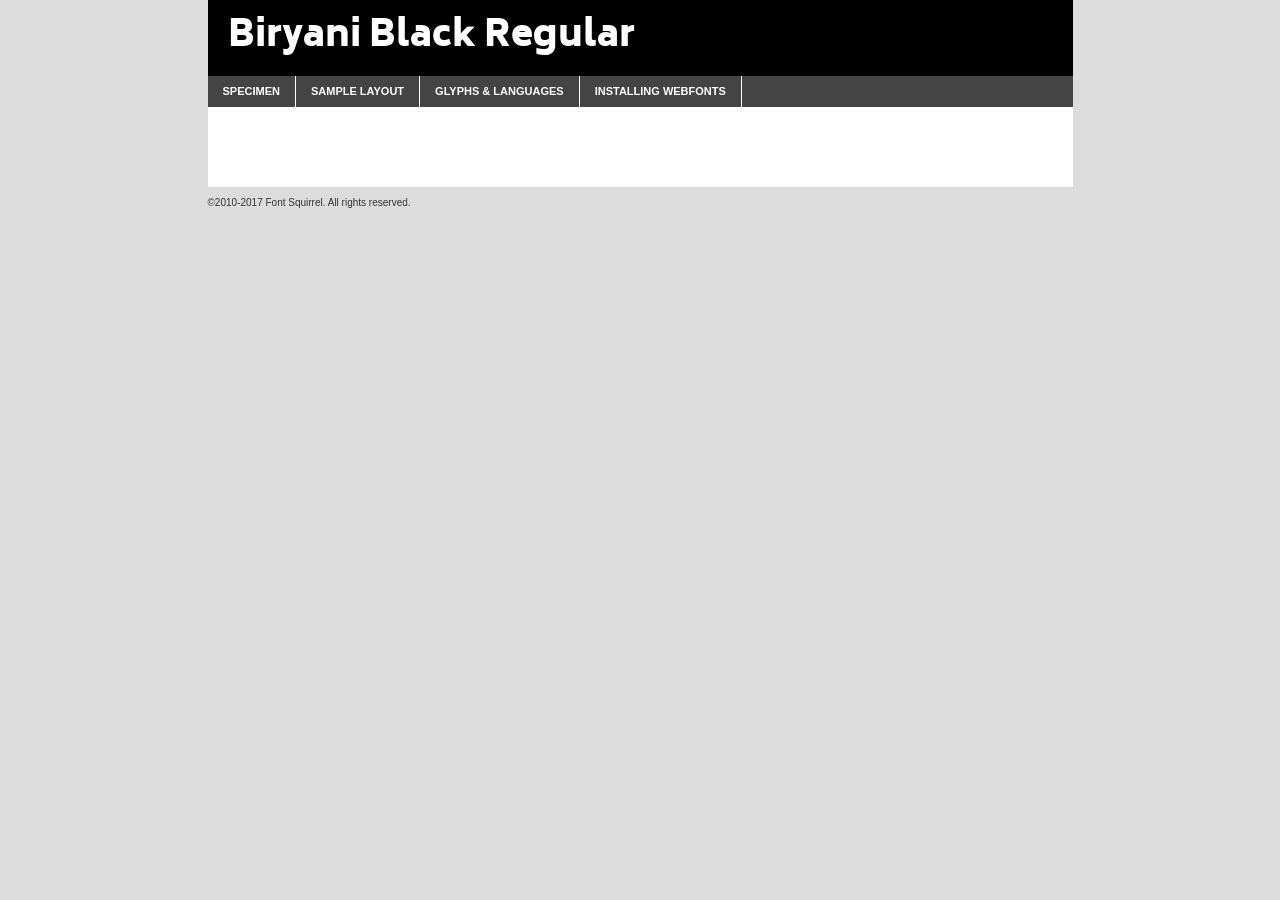
<file: styles/fonts/webfontkit-20200403-153442/biryani-black-demo.html>
<!DOCTYPE html PUBLIC "-//W3C//DTD XHTML 1.0 Transitional//EN"
	"http://www.w3.org/TR/xhtml1/DTD/xhtml1-transitional.dtd">

<html xmlns="http://www.w3.org/1999/xhtml" xml:lang="en" lang="en">
<head>
	<meta http-equiv="Content-Type" content="text/html; charset=utf-8" />
	<script src="http://ajax.googleapis.com/ajax/libs/jquery/1.7.2/jquery.min.js" type="text/javascript" charset="utf-8"></script>
	<script type="text/javascript">
	(function($){$.fn.easyTabs=function(option){var param=jQuery.extend({fadeSpeed:"fast",defaultContent:1,activeClass:'active'},option);$(this).each(function(){var thisId="#"+this.id;if(param.defaultContent==''){param.defaultContent=1;}
	if(typeof param.defaultContent=="number")
	{var defaultTab=$(thisId+" .tabs li:eq("+(param.defaultContent-1)+") a").attr('href').substr(1);}else{var defaultTab=param.defaultContent;}
	$(thisId+" .tabs li a").each(function(){var tabToHide=$(this).attr('href').substr(1);$("#"+tabToHide).addClass('easytabs-tab-content');});hideAll();changeContent(defaultTab);function hideAll(){$(thisId+" .easytabs-tab-content").hide();}
	function changeContent(tabId){hideAll();$(thisId+" .tabs li").removeClass(param.activeClass);$(thisId+" .tabs li a[href=#"+tabId+"]").closest('li').addClass(param.activeClass);if(param.fadeSpeed!="none")
	{$(thisId+" #"+tabId).fadeIn(param.fadeSpeed);}else{$(thisId+" #"+tabId).show();}}
	$(thisId+" .tabs li").click(function(){var tabId=$(this).find('a').attr('href').substr(1);changeContent(tabId);return false;});});}})(jQuery);
	</script>
	<link rel="stylesheet" href="specimen_files/specimen_stylesheet.css" type="text/css" charset="utf-8" />
	<link rel="stylesheet" href="stylesheet.css" type="text/css" charset="utf-8" />

	<style type="text/css">
					body{
				font-family: 'biryaniblack';
							}
		</style>

	<title>Biryani Black Regular Specimen</title>
	
	
	<script type="text/javascript" charset="utf-8">
		$(document).ready(function() {
			$('#container').easyTabs({defaultContent:1});
		});
	</script>
</head>

<body>
<div id="container">
	<div id="header">
		Biryani Black Regular	</div>
	<ul class="tabs">
		<li><a href="#specimen">Specimen</a></li>
		<li><a href="#layout">Sample Layout</a></li>
				<li><a href="#glyphs">Glyphs &amp; Languages</a></li>
		<li><a href="#installing">Installing Webfonts</a></li>
		
	</ul>
	
	<div id="main_content">

		
			<div id="specimen">
		
				<div class="section">
					<div class="grid12 firstcol">
						<div class="huge">AaBb</div>
					</div>
				</div>
		
				<div class="section">
					<div class="glyph_range">A&#x200B;B&#x200b;C&#x200b;D&#x200b;E&#x200b;F&#x200b;G&#x200b;H&#x200b;I&#x200b;J&#x200b;K&#x200b;L&#x200b;M&#x200b;N&#x200b;O&#x200b;P&#x200b;Q&#x200b;R&#x200b;S&#x200b;T&#x200b;U&#x200b;V&#x200b;W&#x200b;X&#x200b;Y&#x200b;Z&#x200b;a&#x200b;b&#x200b;c&#x200b;d&#x200b;e&#x200b;f&#x200b;g&#x200b;h&#x200b;i&#x200b;j&#x200b;k&#x200b;l&#x200b;m&#x200b;n&#x200b;o&#x200b;p&#x200b;q&#x200b;r&#x200b;s&#x200b;t&#x200b;u&#x200b;v&#x200b;w&#x200b;x&#x200b;y&#x200b;z&#x200b;1&#x200b;2&#x200b;3&#x200b;4&#x200b;5&#x200b;6&#x200b;7&#x200b;8&#x200b;9&#x200b;0&#x200b;&amp;&#x200b;.&#x200b;,&#x200b;?&#x200b;!&#x200b;&#64;&#x200b;(&#x200b;)&#x200b;#&#x200b;$&#x200b;%&#x200b;*&#x200b;+&#x200b;-&#x200b;=&#x200b;:&#x200b;;</div>
				</div>
				<div class="section">
					<div class="grid12 firstcol">
						<table class="sample_table">
							<tr><td>10</td><td class="size10">abcdefghijklmnopqrstuvwxyzABCDEFGHIJKLMNOPQRSTUVWXYZ0123456789abcdefghijklmnopqrstuvwxyzABCDEFGHIJKLMNOPQRSTUVWXYZ0123456789abcdefghijklmnopqrstuvwxyzABCDEFGHIJKLMNOPQRSTUVWXYZ</td></tr>
							<tr><td>11</td><td class="size11">abcdefghijklmnopqrstuvwxyzABCDEFGHIJKLMNOPQRSTUVWXYZ0123456789abcdefghijklmnopqrstuvwxyzABCDEFGHIJKLMNOPQRSTUVWXYZ0123456789abcdefghijklmnopqrstuvwxyzABCDEFGHIJKLMNOPQRSTUVWXYZ</td></tr>
							<tr><td>12</td><td class="size12">abcdefghijklmnopqrstuvwxyzABCDEFGHIJKLMNOPQRSTUVWXYZ0123456789abcdefghijklmnopqrstuvwxyzABCDEFGHIJKLMNOPQRSTUVWXYZ0123456789abcdefghijklmnopqrstuvwxyzABCDEFGHIJKLMNOPQRSTUVWXYZ</td></tr>
							<tr><td>13</td><td class="size13">abcdefghijklmnopqrstuvwxyzABCDEFGHIJKLMNOPQRSTUVWXYZ0123456789abcdefghijklmnopqrstuvwxyzABCDEFGHIJKLMNOPQRSTUVWXYZ0123456789abcdefghijklmnopqrstuvwxyzABCDEFGHIJKLMNOPQRSTUVWXYZ</td></tr>
							<tr><td>14</td><td class="size14">abcdefghijklmnopqrstuvwxyzABCDEFGHIJKLMNOPQRSTUVWXYZ0123456789abcdefghijklmnopqrstuvwxyzABCDEFGHIJKLMNOPQRSTUVWXYZ0123456789abcdefghijklmnopqrstuvwxyzABCDEFGHIJKLMNOPQRSTUVWXYZ</td></tr>
							<tr><td>16</td><td class="size16">abcdefghijklmnopqrstuvwxyzABCDEFGHIJKLMNOPQRSTUVWXYZ0123456789abcdefghijklmnopqrstuvwxyzABCDEFGHIJKLMNOPQRSTUVWXYZ</td></tr>
							<tr><td>18</td><td class="size18">abcdefghijklmnopqrstuvwxyzABCDEFGHIJKLMNOPQRSTUVWXYZ0123456789abcdefghijklmnopqrstuvwxyzABCDEFGHIJKLMNOPQRSTUVWXYZ</td></tr>
							<tr><td>20</td><td class="size20">abcdefghijklmnopqrstuvwxyzABCDEFGHIJKLMNOPQRSTUVWXYZ0123456789abcdefghijklmnopqrstuvwxyzABCDEFGHIJKLMNOPQRSTUVWXYZ</td></tr>
							<tr><td>24</td><td class="size24">abcdefghijklmnopqrstuvwxyzABCDEFGHIJKLMNOPQRSTUVWXYZ0123456789abcdefghijklmnopqrstuvwxyzABCDEFGHIJKLMNOPQRSTUVWXYZ</td></tr>
							<tr><td>30</td><td class="size30">abcdefghijklmnopqrstuvwxyzABCDEFGHIJKLMNOPQRSTUVWXYZ0123456789abcdefghijklmnopqrstuvwxyzABCDEFGHIJKLMNOPQRSTUVWXYZ</td></tr>
							<tr><td>36</td><td class="size36">abcdefghijklmnopqrstuvwxyzABCDEFGHIJKLMNOPQRSTUVWXYZ0123456789abcdefghijklmnopqrstuvwxyzABCDEFGHIJKLMNOPQRSTUVWXYZ</td></tr>
							<tr><td>48</td><td class="size48">abcdefghijklmnopqrstuvwxyzABCDEFGHIJKLMNOPQRSTUVWXYZ0123456789abcdefghijklmnopqrstuvwxyzABCDEFGHIJKLMNOPQRSTUVWXYZ</td></tr>
							<tr><td>60</td><td class="size60">abcdefghijklmnopqrstuvwxyzABCDEFGHIJKLMNOPQRSTUVWXYZ0123456789abcdefghijklmnopqrstuvwxyzABCDEFGHIJKLMNOPQRSTUVWXYZ</td></tr>
							<tr><td>72</td><td class="size72">abcdefghijklmnopqrstuvwxyzABCDEFGHIJKLMNOPQRSTUVWXYZ0123456789abcdefghijklmnopqrstuvwxyzABCDEFGHIJKLMNOPQRSTUVWXYZ</td></tr>
							<tr><td>90</td><td class="size90">abcdefghijklmnopqrstuvwxyzABCDEFGHIJKLMNOPQRSTUVWXYZ0123456789abcdefghijklmnopqrstuvwxyzABCDEFGHIJKLMNOPQRSTUVWXYZ</td></tr>
						</table>
				
					</div>
			
				</div>
		
		
		
								<div class="section" id="bodycomparison">


										<div id="xheight">
				<div class="fontbody">&#x25FC;&#x25FC;&#x25FC;&#x25FC;&#x25FC;&#x25FC;&#x25FC;&#x25FC;&#x25FC;&#x25FC;&#x25FC;&#x25FC;&#x25FC;&#x25FC;&#x25FC;&#x25FC;&#x25FC;&#x25FC;&#x25FC;&#x25FC;&#x25FC;&#x25FC;&#x25FC;&#x25FC;&#x25FC;&#x25FC;&#x25FC;&#x25FC;&#x25FC;&#x25FC;&#x25FC;&#x25FC;&#x25FC;&#x25FC;&#x25FC;&#x25FC;&#x25FC;&#x25FC;&#x25FC;&#x25FC;&#x25FC;&#x25FC;&#x25FC;&#x25FC;&#x25FC;&#x25FC;&#x25FC;&#x25FC;&#x25FC;&#x25FC;&#x25FC;&#x25FC;&#x25FC;&#x25FC;&#x25FC;&#x25FC;&#x25FC;&#x25FC;&#x25FC;&#x25FC;&#x25FC;&#x25FC;&#x25FC;&#x25FC;&#x25FC;&#x25FC;&#x25FC;&#x25FC;&#x25FC;&#x25FC;&#x25FC;&#x25FC;&#x25FC;&#x25FC;&#x25FC;&#x25FC;&#x25FC;&#x25FC;&#x25FC;&#x25FC;&#x25FC;&#x25FC;&#x25FC;&#x25FC;&#x25FC;&#x25FC;&#x25FC;&#x25FC;&#x25FC;&#x25FC;&#x25FC;&#x25FC;&#x25FC;&#x25FC;&#x25FC;&#x25FC;&#x25FC;&#x25FC;&#x25FC;body</div><div class="arialbody">body</div><div class="verdanabody">body</div><div class="georgiabody">body</div></div>
										<div class="fontbody" style="z-index:1">
											body<span>Biryani Black Regular</span>
										</div>
										<div class="arialbody" style="z-index:1">
											body<span>Arial</span>
										</div>
										<div class="verdanabody" style="z-index:1">
											body<span>Verdana</span>
										</div>
										<div class="georgiabody" style="z-index:1">
											body<span>Georgia</span>
										</div>



								</div>
		
		
				<div class="section psample psample_row1" id="">
					
					<div class="grid2 firstcol">
						<p class="size10"><span>10.</span>Aenean lacinia bibendum nulla sed consectetur. Fusce dapibus, tellus ac cursus commodo, tortor mauris condimentum nibh, ut fermentum massa justo sit amet risus. Nullam id dolor id nibh ultricies vehicula ut id elit. Cum sociis natoque penatibus et magnis dis parturient montes, nascetur ridiculus mus. Nulla vitae elit libero, a pharetra augue.</p>
			
					</div>
					<div class="grid3">
						<p class="size11"><span>11.</span>Aenean lacinia bibendum nulla sed consectetur. Fusce dapibus, tellus ac cursus commodo, tortor mauris condimentum nibh, ut fermentum massa justo sit amet risus. Nullam id dolor id nibh ultricies vehicula ut id elit. Cum sociis natoque penatibus et magnis dis parturient montes, nascetur ridiculus mus. Nulla vitae elit libero, a pharetra augue.</p>
			
					</div>
					<div class="grid3">
						<p class="size12"><span>12.</span>Aenean lacinia bibendum nulla sed consectetur. Fusce dapibus, tellus ac cursus commodo, tortor mauris condimentum nibh, ut fermentum massa justo sit amet risus. Nullam id dolor id nibh ultricies vehicula ut id elit. Cum sociis natoque penatibus et magnis dis parturient montes, nascetur ridiculus mus. Nulla vitae elit libero, a pharetra augue.</p>
			
					</div>
					<div class="grid4">
						<p class="size13"><span>13.</span>Aenean lacinia bibendum nulla sed consectetur. Fusce dapibus, tellus ac cursus commodo, tortor mauris condimentum nibh, ut fermentum massa justo sit amet risus. Nullam id dolor id nibh ultricies vehicula ut id elit. Cum sociis natoque penatibus et magnis dis parturient montes, nascetur ridiculus mus. Nulla vitae elit libero, a pharetra augue.</p>
			
					</div>
					<div class="white_blend"></div>
					
				</div>
				<div class="section psample psample_row2" id="">
					<div class="grid3 firstcol">
						<p class="size14"><span>14.</span>Aenean lacinia bibendum nulla sed consectetur. Fusce dapibus, tellus ac cursus commodo, tortor mauris condimentum nibh, ut fermentum massa justo sit amet risus. Nullam id dolor id nibh ultricies vehicula ut id elit. Cum sociis natoque penatibus et magnis dis parturient montes, nascetur ridiculus mus. Nulla vitae elit libero, a pharetra augue.</p>
			
					</div>
					<div class="grid4">
						<p class="size16"><span>16.</span>Aenean lacinia bibendum nulla sed consectetur. Fusce dapibus, tellus ac cursus commodo, tortor mauris condimentum nibh, ut fermentum massa justo sit amet risus. Nullam id dolor id nibh ultricies vehicula ut id elit. Cum sociis natoque penatibus et magnis dis parturient montes, nascetur ridiculus mus. Nulla vitae elit libero, a pharetra augue.</p>
			
					</div>
					<div class="grid5">
						<p class="size18"><span>18.</span>Aenean lacinia bibendum nulla sed consectetur. Fusce dapibus, tellus ac cursus commodo, tortor mauris condimentum nibh, ut fermentum massa justo sit amet risus. Nullam id dolor id nibh ultricies vehicula ut id elit. Cum sociis natoque penatibus et magnis dis parturient montes, nascetur ridiculus mus. Nulla vitae elit libero, a pharetra augue.</p>
			
					</div>

					<div class="white_blend"></div>

				</div>
				
				<div class="section psample psample_row3" id="">
					<div class="grid5 firstcol">
						<p class="size20"><span>20.</span>Aenean lacinia bibendum nulla sed consectetur. Fusce dapibus, tellus ac cursus commodo, tortor mauris condimentum nibh, ut fermentum massa justo sit amet risus. Nullam id dolor id nibh ultricies vehicula ut id elit. Cum sociis natoque penatibus et magnis dis parturient montes, nascetur ridiculus mus. Nulla vitae elit libero, a pharetra augue.</p>
					</div>
					<div class="grid7">
						<p class="size24"><span>24.</span>Aenean lacinia bibendum nulla sed consectetur. Fusce dapibus, tellus ac cursus commodo, tortor mauris condimentum nibh, ut fermentum massa justo sit amet risus. Nullam id dolor id nibh ultricies vehicula ut id elit. Cum sociis natoque penatibus et magnis dis parturient montes, nascetur ridiculus mus. Nulla vitae elit libero, a pharetra augue.</p>
					</div>
					
					<div class="white_blend"></div>
					
				</div>
				
				<div class="section psample psample_row4" id="">
					<div class="grid12 firstcol">
						<p class="size30"><span>30.</span>Aenean lacinia bibendum nulla sed consectetur. Fusce dapibus, tellus ac cursus commodo, tortor mauris condimentum nibh, ut fermentum massa justo sit amet risus. Nullam id dolor id nibh ultricies vehicula ut id elit. Cum sociis natoque penatibus et magnis dis parturient montes, nascetur ridiculus mus. Nulla vitae elit libero, a pharetra augue.</p>
					</div>
					<div class="white_blend"></div>
					
				</div>
				
				
				
				<div class="section psample psample_row1 fullreverse">
					<div class="grid2 firstcol">
						<p class="size10"><span>10.</span>Aenean lacinia bibendum nulla sed consectetur. Fusce dapibus, tellus ac cursus commodo, tortor mauris condimentum nibh, ut fermentum massa justo sit amet risus. Nullam id dolor id nibh ultricies vehicula ut id elit. Cum sociis natoque penatibus et magnis dis parturient montes, nascetur ridiculus mus. Nulla vitae elit libero, a pharetra augue.</p>
			
					</div>
					<div class="grid3">
						<p class="size11"><span>11.</span>Aenean lacinia bibendum nulla sed consectetur. Fusce dapibus, tellus ac cursus commodo, tortor mauris condimentum nibh, ut fermentum massa justo sit amet risus. Nullam id dolor id nibh ultricies vehicula ut id elit. Cum sociis natoque penatibus et magnis dis parturient montes, nascetur ridiculus mus. Nulla vitae elit libero, a pharetra augue.</p>
			
					</div>
					<div class="grid3">
						<p class="size12"><span>12.</span>Aenean lacinia bibendum nulla sed consectetur. Fusce dapibus, tellus ac cursus commodo, tortor mauris condimentum nibh, ut fermentum massa justo sit amet risus. Nullam id dolor id nibh ultricies vehicula ut id elit. Cum sociis natoque penatibus et magnis dis parturient montes, nascetur ridiculus mus. Nulla vitae elit libero, a pharetra augue.</p>
			
					</div>
					<div class="grid4">
						<p class="size13"><span>13.</span>Aenean lacinia bibendum nulla sed consectetur. Fusce dapibus, tellus ac cursus commodo, tortor mauris condimentum nibh, ut fermentum massa justo sit amet risus. Nullam id dolor id nibh ultricies vehicula ut id elit. Cum sociis natoque penatibus et magnis dis parturient montes, nascetur ridiculus mus. Nulla vitae elit libero, a pharetra augue.</p>
			
					</div>
					<div class="black_blend"></div>
					
				</div>
				
				<div class="section psample psample_row2 fullreverse">
					<div class="grid3 firstcol">
						<p class="size14"><span>14.</span>Aenean lacinia bibendum nulla sed consectetur. Fusce dapibus, tellus ac cursus commodo, tortor mauris condimentum nibh, ut fermentum massa justo sit amet risus. Nullam id dolor id nibh ultricies vehicula ut id elit. Cum sociis natoque penatibus et magnis dis parturient montes, nascetur ridiculus mus. Nulla vitae elit libero, a pharetra augue.</p>
			
					</div>
					<div class="grid4">
						<p class="size16"><span>16.</span>Aenean lacinia bibendum nulla sed consectetur. Fusce dapibus, tellus ac cursus commodo, tortor mauris condimentum nibh, ut fermentum massa justo sit amet risus. Nullam id dolor id nibh ultricies vehicula ut id elit. Cum sociis natoque penatibus et magnis dis parturient montes, nascetur ridiculus mus. Nulla vitae elit libero, a pharetra augue.</p>
			
					</div>
					<div class="grid5">
						<p class="size18"><span>18.</span>Aenean lacinia bibendum nulla sed consectetur. Fusce dapibus, tellus ac cursus commodo, tortor mauris condimentum nibh, ut fermentum massa justo sit amet risus. Nullam id dolor id nibh ultricies vehicula ut id elit. Cum sociis natoque penatibus et magnis dis parturient montes, nascetur ridiculus mus. Nulla vitae elit libero, a pharetra augue.</p>
			
					</div>
					<div class="black_blend"></div>

				</div>
				
				<div class="section psample fullreverse psample_row3" id="">
					<div class="grid5 firstcol">
						<p class="size20"><span>20.</span>Aenean lacinia bibendum nulla sed consectetur. Fusce dapibus, tellus ac cursus commodo, tortor mauris condimentum nibh, ut fermentum massa justo sit amet risus. Nullam id dolor id nibh ultricies vehicula ut id elit. Cum sociis natoque penatibus et magnis dis parturient montes, nascetur ridiculus mus. Nulla vitae elit libero, a pharetra augue.</p>
					</div>
					<div class="grid7">
						<p class="size24"><span>24.</span>Aenean lacinia bibendum nulla sed consectetur. Fusce dapibus, tellus ac cursus commodo, tortor mauris condimentum nibh, ut fermentum massa justo sit amet risus. Nullam id dolor id nibh ultricies vehicula ut id elit. Cum sociis natoque penatibus et magnis dis parturient montes, nascetur ridiculus mus. Nulla vitae elit libero, a pharetra augue.</p>
					</div>
					
					<div class="black_blend"></div>
					
				</div>
				
				<div class="section psample fullreverse psample_row4" id="" style="border-bottom: 20px #000 solid;">
					<div class="grid12 firstcol">
						<p class="size30"><span>30.</span>Aenean lacinia bibendum nulla sed consectetur. Fusce dapibus, tellus ac cursus commodo, tortor mauris condimentum nibh, ut fermentum massa justo sit amet risus. Nullam id dolor id nibh ultricies vehicula ut id elit. Cum sociis natoque penatibus et magnis dis parturient montes, nascetur ridiculus mus. Nulla vitae elit libero, a pharetra augue.</p>
					</div>
					<div class="black_blend"></div>
					
				</div>
				
				
				
				
			</div>
			
			<div id="layout">
				
				<div class="section">
					
					<div class="grid12 firstcol">
						<h1>Lorem Ipsum Dolor</h1>
						<h2>Etiam porta sem malesuada magna mollis euismod</h2>
						
						<p class="byline">By <a href="#link">Aenean Lacinia</a></p>
					</div>
				</div>
				<div class="section">
					<div class="grid8 firstcol">
						<p class="large">Donec sed odio dui. Morbi leo risus, porta ac consectetur ac, vestibulum at eros. Fusce dapibus, tellus ac cursus commodo, tortor mauris condimentum nibh, ut fermentum massa justo sit amet risus. </p>

						
						<h3>Pellentesque ornare sem</h3>

						<p>Maecenas sed diam eget risus varius blandit sit amet non magna. Maecenas faucibus mollis interdum. Donec ullamcorper nulla non metus auctor fringilla. Nullam id dolor id nibh ultricies vehicula ut id elit. Nullam id dolor id nibh ultricies vehicula ut id elit. </p>

						<p>Aenean eu leo quam. Pellentesque ornare sem lacinia quam venenatis vestibulum. Lorem ipsum dolor sit amet, consectetur adipiscing elit. Cum sociis natoque penatibus et magnis dis parturient montes, nascetur ridiculus mus. </p>

						<p>Nulla vitae elit libero, a pharetra augue. Praesent commodo cursus magna, vel scelerisque nisl consectetur et. Aenean lacinia bibendum nulla sed consectetur. </p>

						<p>Nullam quis risus eget urna mollis ornare vel eu leo. Nullam quis risus eget urna mollis ornare vel eu leo. Maecenas sed diam eget risus varius blandit sit amet non magna. Donec ullamcorper nulla non metus auctor fringilla. </p>

						<h3>Cras mattis consectetur</h3>

						<p>Aenean eu leo quam. Pellentesque ornare sem lacinia quam venenatis vestibulum. Aenean lacinia bibendum nulla sed consectetur. Integer posuere erat a ante venenatis dapibus posuere velit aliquet. Cras mattis consectetur purus sit amet fermentum. </p>

						<p>Nullam id dolor id nibh ultricies vehicula ut id elit. Nullam quis risus eget urna mollis ornare vel eu leo. Cras mattis consectetur purus sit amet fermentum.</p>
					</div>
					
					<div class="grid4 sidebar">
						
						<div class="box reverse">
							<p class="last">Nullam quis risus eget urna mollis ornare vel eu leo. Donec ullamcorper nulla non metus auctor fringilla. Cras mattis consectetur purus sit amet fermentum. Sed posuere consectetur est at lobortis. Lorem ipsum dolor sit amet, consectetur adipiscing elit. </p>
						</div>
						
						<p class="caption">Maecenas sed diam eget risus varius.</p>

						<p>Vestibulum id ligula porta felis euismod semper. Integer posuere erat a ante venenatis dapibus posuere velit aliquet. Vestibulum id ligula porta felis euismod semper. Sed posuere consectetur est at lobortis. Maecenas sed diam eget risus varius blandit sit amet non magna. Fusce dapibus, tellus ac cursus commodo, tortor mauris condimentum nibh, ut fermentum massa justo sit amet risus. </p>

					

						<p>Duis mollis, est non commodo luctus, nisi erat porttitor ligula, eget lacinia odio sem nec elit. Aenean lacinia bibendum nulla sed consectetur. Vivamus sagittis lacus vel augue laoreet rutrum faucibus dolor auctor. Aenean lacinia bibendum nulla sed consectetur. Nullam quis risus eget urna mollis ornare vel eu leo. </p>

						<p>Praesent commodo cursus magna, vel scelerisque nisl consectetur et. Donec ullamcorper nulla non metus auctor fringilla. Maecenas faucibus mollis interdum. Fusce dapibus, tellus ac cursus commodo, tortor mauris condimentum nibh, ut fermentum massa justo sit amet risus. </p>

					</div>
				</div>
				
			</div>


			



		<div id="glyphs">
			<div class="section">
				<div class="grid12 firstcol">
			
				<h1>Language Support</h1>
				<p>The subset of Biryani Black Regular in this kit supports the following languages:<br />
			
					Albanian, Basque, Breton, Chamorro, Danish, Dutch, English, Faroese, Finnish, French, Frisian, Galician, German, Icelandic, Italian, Malagasy, Norwegian, Portuguese, Spanish, Alsatian, Aragonese, Arapaho, Arrernte, Asturian, Aymara, Bislama, Cebuano, Corsican, Fijian, French_creole, Genoese, Gilbertese, Greenlandic, Haitian_creole, Hiligaynon, Hmong, Hopi, Ibanag, Iloko_ilokano, Indonesian, Interglossa_glosa, Interlingua, Irish_gaelic, Jerriais, Lojban, Lombard, Luxembourgeois, Manx, Mohawk, Norfolk_pitcairnese, Occitan, Oromo, Pangasinan, Papiamento, Piedmontese, Potawatomi, Rhaeto-romance, Romansh, Rotokas, Sami_lule, Samoan, Sardinian, Scots_gaelic, Seychelles_creole, Shona, Sicilian, Somali, Southern_ndebele, Swahili, Swati_swazi, Tagalog_filipino_pilipino, Tetum, Tok_pisin, Uyghur_latinized, Volapuk, Walloon, Warlpiri, Xhosa, Yapese, Zulu, Latinbasic, Ubasic, Demo				</p>
				<h1>Glyph Chart</h1>
				<p>The subset of Biryani Black Regular in this kit includes all the glyphs listed below. Unicode entities are included above each glyph to help you insert individual characters into your layout.</p>
				<div id="glyph_chart">
			
																				 <div><p>&amp;#13;</p>&#13;</div>
																				 <div><p>&amp;#32;</p>&#32;</div>
																				 <div><p>&amp;#33;</p>&#33;</div>
																				 <div><p>&amp;#34;</p>&#34;</div>
																				 <div><p>&amp;#35;</p>&#35;</div>
																				 <div><p>&amp;#36;</p>&#36;</div>
																				 <div><p>&amp;#37;</p>&#37;</div>
																				 <div><p>&amp;#38;</p>&#38;</div>
																				 <div><p>&amp;#39;</p>&#39;</div>
																				 <div><p>&amp;#40;</p>&#40;</div>
																				 <div><p>&amp;#41;</p>&#41;</div>
																				 <div><p>&amp;#42;</p>&#42;</div>
																				 <div><p>&amp;#43;</p>&#43;</div>
																				 <div><p>&amp;#44;</p>&#44;</div>
																				 <div><p>&amp;#45;</p>&#45;</div>
																				 <div><p>&amp;#46;</p>&#46;</div>
																				 <div><p>&amp;#47;</p>&#47;</div>
																				 <div><p>&amp;#48;</p>&#48;</div>
																				 <div><p>&amp;#49;</p>&#49;</div>
																				 <div><p>&amp;#50;</p>&#50;</div>
																				 <div><p>&amp;#51;</p>&#51;</div>
																				 <div><p>&amp;#52;</p>&#52;</div>
																				 <div><p>&amp;#53;</p>&#53;</div>
																				 <div><p>&amp;#54;</p>&#54;</div>
																				 <div><p>&amp;#55;</p>&#55;</div>
																				 <div><p>&amp;#56;</p>&#56;</div>
																				 <div><p>&amp;#57;</p>&#57;</div>
																				 <div><p>&amp;#58;</p>&#58;</div>
																				 <div><p>&amp;#59;</p>&#59;</div>
																				 <div><p>&amp;#60;</p>&#60;</div>
																				 <div><p>&amp;#61;</p>&#61;</div>
																				 <div><p>&amp;#62;</p>&#62;</div>
																				 <div><p>&amp;#63;</p>&#63;</div>
																				 <div><p>&amp;#64;</p>&#64;</div>
																				 <div><p>&amp;#65;</p>&#65;</div>
																				 <div><p>&amp;#66;</p>&#66;</div>
																				 <div><p>&amp;#67;</p>&#67;</div>
																				 <div><p>&amp;#68;</p>&#68;</div>
																				 <div><p>&amp;#69;</p>&#69;</div>
																				 <div><p>&amp;#70;</p>&#70;</div>
																				 <div><p>&amp;#71;</p>&#71;</div>
																				 <div><p>&amp;#72;</p>&#72;</div>
																				 <div><p>&amp;#73;</p>&#73;</div>
																				 <div><p>&amp;#74;</p>&#74;</div>
																				 <div><p>&amp;#75;</p>&#75;</div>
																				 <div><p>&amp;#76;</p>&#76;</div>
																				 <div><p>&amp;#77;</p>&#77;</div>
																				 <div><p>&amp;#78;</p>&#78;</div>
																				 <div><p>&amp;#79;</p>&#79;</div>
																				 <div><p>&amp;#80;</p>&#80;</div>
																				 <div><p>&amp;#81;</p>&#81;</div>
																				 <div><p>&amp;#82;</p>&#82;</div>
																				 <div><p>&amp;#83;</p>&#83;</div>
																				 <div><p>&amp;#84;</p>&#84;</div>
																				 <div><p>&amp;#85;</p>&#85;</div>
																				 <div><p>&amp;#86;</p>&#86;</div>
																				 <div><p>&amp;#87;</p>&#87;</div>
																				 <div><p>&amp;#88;</p>&#88;</div>
																				 <div><p>&amp;#89;</p>&#89;</div>
																				 <div><p>&amp;#90;</p>&#90;</div>
																				 <div><p>&amp;#91;</p>&#91;</div>
																				 <div><p>&amp;#92;</p>&#92;</div>
																				 <div><p>&amp;#93;</p>&#93;</div>
																				 <div><p>&amp;#94;</p>&#94;</div>
																				 <div><p>&amp;#95;</p>&#95;</div>
																				 <div><p>&amp;#96;</p>&#96;</div>
																				 <div><p>&amp;#97;</p>&#97;</div>
																				 <div><p>&amp;#98;</p>&#98;</div>
																				 <div><p>&amp;#99;</p>&#99;</div>
																				 <div><p>&amp;#100;</p>&#100;</div>
																				 <div><p>&amp;#101;</p>&#101;</div>
																				 <div><p>&amp;#102;</p>&#102;</div>
																				 <div><p>&amp;#103;</p>&#103;</div>
																				 <div><p>&amp;#104;</p>&#104;</div>
																				 <div><p>&amp;#105;</p>&#105;</div>
																				 <div><p>&amp;#106;</p>&#106;</div>
																				 <div><p>&amp;#107;</p>&#107;</div>
																				 <div><p>&amp;#108;</p>&#108;</div>
																				 <div><p>&amp;#109;</p>&#109;</div>
																				 <div><p>&amp;#110;</p>&#110;</div>
																				 <div><p>&amp;#111;</p>&#111;</div>
																				 <div><p>&amp;#112;</p>&#112;</div>
																				 <div><p>&amp;#113;</p>&#113;</div>
																				 <div><p>&amp;#114;</p>&#114;</div>
																				 <div><p>&amp;#115;</p>&#115;</div>
																				 <div><p>&amp;#116;</p>&#116;</div>
																				 <div><p>&amp;#117;</p>&#117;</div>
																				 <div><p>&amp;#118;</p>&#118;</div>
																				 <div><p>&amp;#119;</p>&#119;</div>
																				 <div><p>&amp;#120;</p>&#120;</div>
																				 <div><p>&amp;#121;</p>&#121;</div>
																				 <div><p>&amp;#122;</p>&#122;</div>
																				 <div><p>&amp;#123;</p>&#123;</div>
																				 <div><p>&amp;#124;</p>&#124;</div>
																				 <div><p>&amp;#125;</p>&#125;</div>
																				 <div><p>&amp;#126;</p>&#126;</div>
																				 <div><p>&amp;#127;</p>&#127;</div>
																				 <div><p>&amp;#160;</p>&#160;</div>
																				 <div><p>&amp;#161;</p>&#161;</div>
																				 <div><p>&amp;#162;</p>&#162;</div>
																				 <div><p>&amp;#163;</p>&#163;</div>
																				 <div><p>&amp;#164;</p>&#164;</div>
																				 <div><p>&amp;#165;</p>&#165;</div>
																				 <div><p>&amp;#166;</p>&#166;</div>
																				 <div><p>&amp;#167;</p>&#167;</div>
																				 <div><p>&amp;#168;</p>&#168;</div>
																				 <div><p>&amp;#169;</p>&#169;</div>
																				 <div><p>&amp;#170;</p>&#170;</div>
																				 <div><p>&amp;#171;</p>&#171;</div>
																				 <div><p>&amp;#172;</p>&#172;</div>
																				 <div><p>&amp;#173;</p>&#173;</div>
																				 <div><p>&amp;#174;</p>&#174;</div>
																				 <div><p>&amp;#175;</p>&#175;</div>
																				 <div><p>&amp;#176;</p>&#176;</div>
																				 <div><p>&amp;#177;</p>&#177;</div>
																				 <div><p>&amp;#178;</p>&#178;</div>
																				 <div><p>&amp;#179;</p>&#179;</div>
																				 <div><p>&amp;#180;</p>&#180;</div>
																				 <div><p>&amp;#182;</p>&#182;</div>
																				 <div><p>&amp;#183;</p>&#183;</div>
																				 <div><p>&amp;#184;</p>&#184;</div>
																				 <div><p>&amp;#185;</p>&#185;</div>
																				 <div><p>&amp;#186;</p>&#186;</div>
																				 <div><p>&amp;#187;</p>&#187;</div>
																				 <div><p>&amp;#188;</p>&#188;</div>
																				 <div><p>&amp;#189;</p>&#189;</div>
																				 <div><p>&amp;#190;</p>&#190;</div>
																				 <div><p>&amp;#191;</p>&#191;</div>
																				 <div><p>&amp;#192;</p>&#192;</div>
																				 <div><p>&amp;#193;</p>&#193;</div>
																				 <div><p>&amp;#194;</p>&#194;</div>
																				 <div><p>&amp;#195;</p>&#195;</div>
																				 <div><p>&amp;#196;</p>&#196;</div>
																				 <div><p>&amp;#197;</p>&#197;</div>
																				 <div><p>&amp;#198;</p>&#198;</div>
																				 <div><p>&amp;#199;</p>&#199;</div>
																				 <div><p>&amp;#200;</p>&#200;</div>
																				 <div><p>&amp;#201;</p>&#201;</div>
																				 <div><p>&amp;#202;</p>&#202;</div>
																				 <div><p>&amp;#203;</p>&#203;</div>
																				 <div><p>&amp;#204;</p>&#204;</div>
																				 <div><p>&amp;#205;</p>&#205;</div>
																				 <div><p>&amp;#206;</p>&#206;</div>
																				 <div><p>&amp;#207;</p>&#207;</div>
																				 <div><p>&amp;#208;</p>&#208;</div>
																				 <div><p>&amp;#209;</p>&#209;</div>
																				 <div><p>&amp;#210;</p>&#210;</div>
																				 <div><p>&amp;#211;</p>&#211;</div>
																				 <div><p>&amp;#212;</p>&#212;</div>
																				 <div><p>&amp;#213;</p>&#213;</div>
																				 <div><p>&amp;#214;</p>&#214;</div>
																				 <div><p>&amp;#216;</p>&#216;</div>
																				 <div><p>&amp;#217;</p>&#217;</div>
																				 <div><p>&amp;#218;</p>&#218;</div>
																				 <div><p>&amp;#219;</p>&#219;</div>
																				 <div><p>&amp;#220;</p>&#220;</div>
																				 <div><p>&amp;#221;</p>&#221;</div>
																				 <div><p>&amp;#222;</p>&#222;</div>
																				 <div><p>&amp;#223;</p>&#223;</div>
																				 <div><p>&amp;#224;</p>&#224;</div>
																				 <div><p>&amp;#225;</p>&#225;</div>
																				 <div><p>&amp;#226;</p>&#226;</div>
																				 <div><p>&amp;#227;</p>&#227;</div>
																				 <div><p>&amp;#228;</p>&#228;</div>
																				 <div><p>&amp;#229;</p>&#229;</div>
																				 <div><p>&amp;#230;</p>&#230;</div>
																				 <div><p>&amp;#231;</p>&#231;</div>
																				 <div><p>&amp;#232;</p>&#232;</div>
																				 <div><p>&amp;#233;</p>&#233;</div>
																				 <div><p>&amp;#234;</p>&#234;</div>
																				 <div><p>&amp;#235;</p>&#235;</div>
																				 <div><p>&amp;#236;</p>&#236;</div>
																				 <div><p>&amp;#237;</p>&#237;</div>
																				 <div><p>&amp;#238;</p>&#238;</div>
																				 <div><p>&amp;#239;</p>&#239;</div>
																				 <div><p>&amp;#240;</p>&#240;</div>
																				 <div><p>&amp;#241;</p>&#241;</div>
																				 <div><p>&amp;#242;</p>&#242;</div>
																				 <div><p>&amp;#243;</p>&#243;</div>
																				 <div><p>&amp;#244;</p>&#244;</div>
																				 <div><p>&amp;#245;</p>&#245;</div>
																				 <div><p>&amp;#246;</p>&#246;</div>
																				 <div><p>&amp;#247;</p>&#247;</div>
																				 <div><p>&amp;#248;</p>&#248;</div>
																				 <div><p>&amp;#249;</p>&#249;</div>
																				 <div><p>&amp;#250;</p>&#250;</div>
																				 <div><p>&amp;#251;</p>&#251;</div>
																				 <div><p>&amp;#252;</p>&#252;</div>
																				 <div><p>&amp;#253;</p>&#253;</div>
																				 <div><p>&amp;#254;</p>&#254;</div>
																				 <div><p>&amp;#255;</p>&#255;</div>
																				 <div><p>&amp;#338;</p>&#338;</div>
																				 <div><p>&amp;#339;</p>&#339;</div>
																				 <div><p>&amp;#376;</p>&#376;</div>
																				 <div><p>&amp;#710;</p>&#710;</div>
																				 <div><p>&amp;#732;</p>&#732;</div>
																				 <div><p>&amp;#8192;</p>&#8192;</div>
																				 <div><p>&amp;#8193;</p>&#8193;</div>
																				 <div><p>&amp;#8194;</p>&#8194;</div>
																				 <div><p>&amp;#8195;</p>&#8195;</div>
																				 <div><p>&amp;#8196;</p>&#8196;</div>
																				 <div><p>&amp;#8197;</p>&#8197;</div>
																				 <div><p>&amp;#8198;</p>&#8198;</div>
																				 <div><p>&amp;#8199;</p>&#8199;</div>
																				 <div><p>&amp;#8200;</p>&#8200;</div>
																				 <div><p>&amp;#8201;</p>&#8201;</div>
																				 <div><p>&amp;#8202;</p>&#8202;</div>
																				 <div><p>&amp;#8208;</p>&#8208;</div>
																				 <div><p>&amp;#8209;</p>&#8209;</div>
																				 <div><p>&amp;#8210;</p>&#8210;</div>
																				 <div><p>&amp;#8211;</p>&#8211;</div>
																				 <div><p>&amp;#8212;</p>&#8212;</div>
																				 <div><p>&amp;#8216;</p>&#8216;</div>
																				 <div><p>&amp;#8217;</p>&#8217;</div>
																				 <div><p>&amp;#8218;</p>&#8218;</div>
																				 <div><p>&amp;#8220;</p>&#8220;</div>
																				 <div><p>&amp;#8221;</p>&#8221;</div>
																				 <div><p>&amp;#8222;</p>&#8222;</div>
																				 <div><p>&amp;#8226;</p>&#8226;</div>
																				 <div><p>&amp;#8230;</p>&#8230;</div>
																				 <div><p>&amp;#8239;</p>&#8239;</div>
																				 <div><p>&amp;#8249;</p>&#8249;</div>
																				 <div><p>&amp;#8250;</p>&#8250;</div>
																				 <div><p>&amp;#8287;</p>&#8287;</div>
																				 <div><p>&amp;#8364;</p>&#8364;</div>
																				 <div><p>&amp;#8482;</p>&#8482;</div>
																				 <div><p>&amp;#9724;</p>&#9724;</div>
																				 <div><p>&amp;#64257;</p>&#64257;</div>
																				 <div><p>&amp;#64258;</p>&#64258;</div>
																																						</div>	
				</div>
		
		
			</div>
		</div>
		
		
		<div id="specs">
			
		</div>
	
		<div id="installing">
			<div class="section">
				<div class="grid7 firstcol">
					<h1>Installing Webfonts</h1>
					
					<p>Webfonts are supported by all major browser platforms but not all in the same way. There are currently four different font formats that must be included in order to target all browsers. This includes TTF, WOFF, EOT and SVG.</p>
					
					<h2>1. Upload your webfonts</h2>
					<p>You must upload your webfont kit to your website. They should be in or near the same directory as your CSS files.</p>
					
					<h2>2. Include the webfont stylesheet</h2>
					<p>A special CSS @font-face declaration helps the various browsers select the appropriate font it needs without causing you a bunch of headaches. Learn more about this syntax by reading the <a href="https://www.fontspring.com/blog/further-hardening-of-the-bulletproof-syntax">Fontspring blog post</a> about it. The code for it is as follows:</p>


<code>
@font-face{ 
	font-family: 'MyWebFont';
	src: url('WebFont.eot');
	src: url('WebFont.eot?#iefix') format('embedded-opentype'),
	     url('WebFont.woff') format('woff'),
	     url('WebFont.ttf') format('truetype'),
	     url('WebFont.svg#webfont') format('svg');
}
</code>

	<p>We've already gone ahead and generated the code for you. All you have to do is link to the stylesheet in your HTML, like this:</p>
	<code>&lt;link rel=&quot;stylesheet&quot; href=&quot;stylesheet.css&quot; type=&quot;text/css&quot; charset=&quot;utf-8&quot; /&gt;</code>

					<h2>3. Modify your own stylesheet</h2>
					<p>To take advantage of your new fonts, you must tell your stylesheet to use them. Look at the original @font-face declaration above and find the property called "font-family." The name linked there will be what you use to reference the font. Prepend that webfont name to the font stack in the "font-family" property, inside the selector you want to change. For example:</p>
<code>p { font-family: 'WebFont', Arial, sans-serif; }</code>

<h2>4. Test</h2>
<p>Getting webfonts to work cross-browser <em>can</em> be tricky. Use the information in the sidebar to help you if you find that fonts aren't loading in a particular browser.</p>
				</div>
				
				<div class="grid5 sidebar">
					<div class="box">
						<h2>Troubleshooting<br />Font-Face Problems</h2>
						<p>Having trouble getting your webfonts to load in your new website? Here are some tips to sort out what might be the problem.</p>

						<h3>Fonts not showing in any browser</h3>

						<p>This sounds like you need to work on the plumbing. You either did not upload the fonts to the correct directory, or you did not link the fonts properly in the CSS. If you've confirmed that all this is correct and you still have a problem, take a look at your .htaccess file and see if requests are getting intercepted.</p>

						<h3>Fonts not loading in iPhone or iPad</h3>

						<p>The most common problem here is that you are serving the fonts from an IIS server. IIS refuses to serve files that have unknown MIME types. If that is the case, you must set the MIME type for SVG to "image/svg+xml" in the server settings. Follow these instructions from Microsoft if you need help.</p>

						<h3>Fonts not loading in Firefox</h3>

						<p>The primary reason for this failure? You are still using a version Firefox older than 3.5. So upgrade already! If that isn't it, then you are very likely serving fonts from a different domain. Firefox requires that all font assets be served from the same domain. Lastly it is possible that you need to add WOFF to your list of MIME types (if you are serving via IIS.)</p>

						<h3>Fonts not loading in IE</h3>

						<p>Are you looking at Internet Explorer on an actual Windows machine or are you cheating by using a service like Adobe BrowserLab? Many of these screenshot services do not render @font-face for IE. Best to test it on a real machine.</p>

						<h3>Fonts not loading in IE9</h3>

						<p>IE9, like Firefox, requires that fonts be served from the same domain as the website. Make sure that is the case.</p>
					</div>
				</div>
			</div>
			
		</div>
	
	</div>
	<div id="footer">
		<p>&copy;2010-2017 Font Squirrel. All rights reserved.</p>
	</div>
</div>
</body>
</html>
</file>
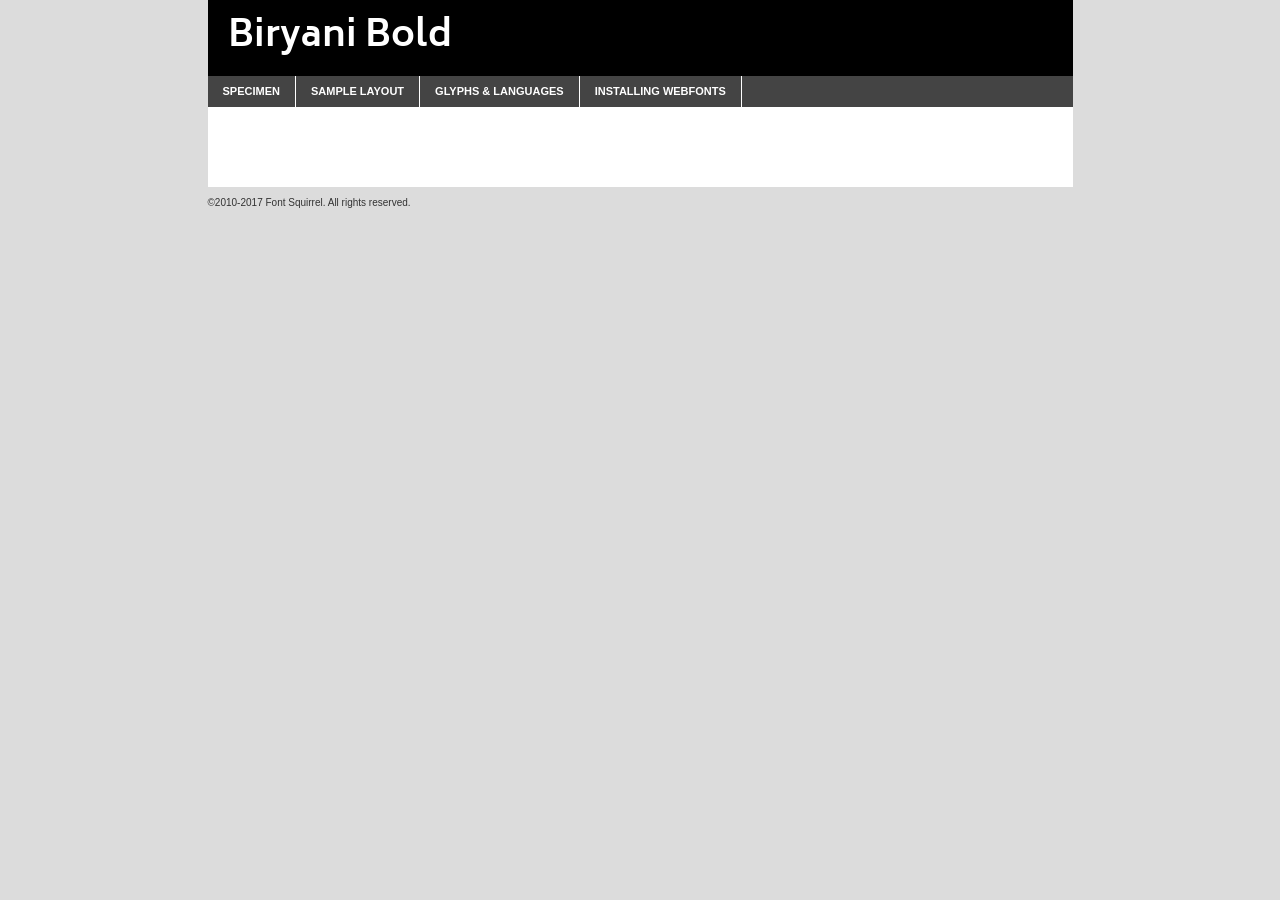
<file: styles/fonts/webfontkit-20200403-153442/biryani-bold-demo.html>
<!DOCTYPE html PUBLIC "-//W3C//DTD XHTML 1.0 Transitional//EN"
	"http://www.w3.org/TR/xhtml1/DTD/xhtml1-transitional.dtd">

<html xmlns="http://www.w3.org/1999/xhtml" xml:lang="en" lang="en">
<head>
	<meta http-equiv="Content-Type" content="text/html; charset=utf-8" />
	<script src="http://ajax.googleapis.com/ajax/libs/jquery/1.7.2/jquery.min.js" type="text/javascript" charset="utf-8"></script>
	<script type="text/javascript">
	(function($){$.fn.easyTabs=function(option){var param=jQuery.extend({fadeSpeed:"fast",defaultContent:1,activeClass:'active'},option);$(this).each(function(){var thisId="#"+this.id;if(param.defaultContent==''){param.defaultContent=1;}
	if(typeof param.defaultContent=="number")
	{var defaultTab=$(thisId+" .tabs li:eq("+(param.defaultContent-1)+") a").attr('href').substr(1);}else{var defaultTab=param.defaultContent;}
	$(thisId+" .tabs li a").each(function(){var tabToHide=$(this).attr('href').substr(1);$("#"+tabToHide).addClass('easytabs-tab-content');});hideAll();changeContent(defaultTab);function hideAll(){$(thisId+" .easytabs-tab-content").hide();}
	function changeContent(tabId){hideAll();$(thisId+" .tabs li").removeClass(param.activeClass);$(thisId+" .tabs li a[href=#"+tabId+"]").closest('li').addClass(param.activeClass);if(param.fadeSpeed!="none")
	{$(thisId+" #"+tabId).fadeIn(param.fadeSpeed);}else{$(thisId+" #"+tabId).show();}}
	$(thisId+" .tabs li").click(function(){var tabId=$(this).find('a').attr('href').substr(1);changeContent(tabId);return false;});});}})(jQuery);
	</script>
	<link rel="stylesheet" href="specimen_files/specimen_stylesheet.css" type="text/css" charset="utf-8" />
	<link rel="stylesheet" href="stylesheet.css" type="text/css" charset="utf-8" />

	<style type="text/css">
					body{
				font-family: 'biryanibold';
							}
		</style>

	<title>Biryani Bold Specimen</title>
	
	
	<script type="text/javascript" charset="utf-8">
		$(document).ready(function() {
			$('#container').easyTabs({defaultContent:1});
		});
	</script>
</head>

<body>
<div id="container">
	<div id="header">
		Biryani Bold	</div>
	<ul class="tabs">
		<li><a href="#specimen">Specimen</a></li>
		<li><a href="#layout">Sample Layout</a></li>
				<li><a href="#glyphs">Glyphs &amp; Languages</a></li>
		<li><a href="#installing">Installing Webfonts</a></li>
		
	</ul>
	
	<div id="main_content">

		
			<div id="specimen">
		
				<div class="section">
					<div class="grid12 firstcol">
						<div class="huge">AaBb</div>
					</div>
				</div>
		
				<div class="section">
					<div class="glyph_range">A&#x200B;B&#x200b;C&#x200b;D&#x200b;E&#x200b;F&#x200b;G&#x200b;H&#x200b;I&#x200b;J&#x200b;K&#x200b;L&#x200b;M&#x200b;N&#x200b;O&#x200b;P&#x200b;Q&#x200b;R&#x200b;S&#x200b;T&#x200b;U&#x200b;V&#x200b;W&#x200b;X&#x200b;Y&#x200b;Z&#x200b;a&#x200b;b&#x200b;c&#x200b;d&#x200b;e&#x200b;f&#x200b;g&#x200b;h&#x200b;i&#x200b;j&#x200b;k&#x200b;l&#x200b;m&#x200b;n&#x200b;o&#x200b;p&#x200b;q&#x200b;r&#x200b;s&#x200b;t&#x200b;u&#x200b;v&#x200b;w&#x200b;x&#x200b;y&#x200b;z&#x200b;1&#x200b;2&#x200b;3&#x200b;4&#x200b;5&#x200b;6&#x200b;7&#x200b;8&#x200b;9&#x200b;0&#x200b;&amp;&#x200b;.&#x200b;,&#x200b;?&#x200b;!&#x200b;&#64;&#x200b;(&#x200b;)&#x200b;#&#x200b;$&#x200b;%&#x200b;*&#x200b;+&#x200b;-&#x200b;=&#x200b;:&#x200b;;</div>
				</div>
				<div class="section">
					<div class="grid12 firstcol">
						<table class="sample_table">
							<tr><td>10</td><td class="size10">abcdefghijklmnopqrstuvwxyzABCDEFGHIJKLMNOPQRSTUVWXYZ0123456789abcdefghijklmnopqrstuvwxyzABCDEFGHIJKLMNOPQRSTUVWXYZ0123456789abcdefghijklmnopqrstuvwxyzABCDEFGHIJKLMNOPQRSTUVWXYZ</td></tr>
							<tr><td>11</td><td class="size11">abcdefghijklmnopqrstuvwxyzABCDEFGHIJKLMNOPQRSTUVWXYZ0123456789abcdefghijklmnopqrstuvwxyzABCDEFGHIJKLMNOPQRSTUVWXYZ0123456789abcdefghijklmnopqrstuvwxyzABCDEFGHIJKLMNOPQRSTUVWXYZ</td></tr>
							<tr><td>12</td><td class="size12">abcdefghijklmnopqrstuvwxyzABCDEFGHIJKLMNOPQRSTUVWXYZ0123456789abcdefghijklmnopqrstuvwxyzABCDEFGHIJKLMNOPQRSTUVWXYZ0123456789abcdefghijklmnopqrstuvwxyzABCDEFGHIJKLMNOPQRSTUVWXYZ</td></tr>
							<tr><td>13</td><td class="size13">abcdefghijklmnopqrstuvwxyzABCDEFGHIJKLMNOPQRSTUVWXYZ0123456789abcdefghijklmnopqrstuvwxyzABCDEFGHIJKLMNOPQRSTUVWXYZ0123456789abcdefghijklmnopqrstuvwxyzABCDEFGHIJKLMNOPQRSTUVWXYZ</td></tr>
							<tr><td>14</td><td class="size14">abcdefghijklmnopqrstuvwxyzABCDEFGHIJKLMNOPQRSTUVWXYZ0123456789abcdefghijklmnopqrstuvwxyzABCDEFGHIJKLMNOPQRSTUVWXYZ0123456789abcdefghijklmnopqrstuvwxyzABCDEFGHIJKLMNOPQRSTUVWXYZ</td></tr>
							<tr><td>16</td><td class="size16">abcdefghijklmnopqrstuvwxyzABCDEFGHIJKLMNOPQRSTUVWXYZ0123456789abcdefghijklmnopqrstuvwxyzABCDEFGHIJKLMNOPQRSTUVWXYZ</td></tr>
							<tr><td>18</td><td class="size18">abcdefghijklmnopqrstuvwxyzABCDEFGHIJKLMNOPQRSTUVWXYZ0123456789abcdefghijklmnopqrstuvwxyzABCDEFGHIJKLMNOPQRSTUVWXYZ</td></tr>
							<tr><td>20</td><td class="size20">abcdefghijklmnopqrstuvwxyzABCDEFGHIJKLMNOPQRSTUVWXYZ0123456789abcdefghijklmnopqrstuvwxyzABCDEFGHIJKLMNOPQRSTUVWXYZ</td></tr>
							<tr><td>24</td><td class="size24">abcdefghijklmnopqrstuvwxyzABCDEFGHIJKLMNOPQRSTUVWXYZ0123456789abcdefghijklmnopqrstuvwxyzABCDEFGHIJKLMNOPQRSTUVWXYZ</td></tr>
							<tr><td>30</td><td class="size30">abcdefghijklmnopqrstuvwxyzABCDEFGHIJKLMNOPQRSTUVWXYZ0123456789abcdefghijklmnopqrstuvwxyzABCDEFGHIJKLMNOPQRSTUVWXYZ</td></tr>
							<tr><td>36</td><td class="size36">abcdefghijklmnopqrstuvwxyzABCDEFGHIJKLMNOPQRSTUVWXYZ0123456789abcdefghijklmnopqrstuvwxyzABCDEFGHIJKLMNOPQRSTUVWXYZ</td></tr>
							<tr><td>48</td><td class="size48">abcdefghijklmnopqrstuvwxyzABCDEFGHIJKLMNOPQRSTUVWXYZ0123456789abcdefghijklmnopqrstuvwxyzABCDEFGHIJKLMNOPQRSTUVWXYZ</td></tr>
							<tr><td>60</td><td class="size60">abcdefghijklmnopqrstuvwxyzABCDEFGHIJKLMNOPQRSTUVWXYZ0123456789abcdefghijklmnopqrstuvwxyzABCDEFGHIJKLMNOPQRSTUVWXYZ</td></tr>
							<tr><td>72</td><td class="size72">abcdefghijklmnopqrstuvwxyzABCDEFGHIJKLMNOPQRSTUVWXYZ0123456789abcdefghijklmnopqrstuvwxyzABCDEFGHIJKLMNOPQRSTUVWXYZ</td></tr>
							<tr><td>90</td><td class="size90">abcdefghijklmnopqrstuvwxyzABCDEFGHIJKLMNOPQRSTUVWXYZ0123456789abcdefghijklmnopqrstuvwxyzABCDEFGHIJKLMNOPQRSTUVWXYZ</td></tr>
						</table>
				
					</div>
			
				</div>
		
		
		
								<div class="section" id="bodycomparison">


										<div id="xheight">
				<div class="fontbody">&#x25FC;&#x25FC;&#x25FC;&#x25FC;&#x25FC;&#x25FC;&#x25FC;&#x25FC;&#x25FC;&#x25FC;&#x25FC;&#x25FC;&#x25FC;&#x25FC;&#x25FC;&#x25FC;&#x25FC;&#x25FC;&#x25FC;&#x25FC;&#x25FC;&#x25FC;&#x25FC;&#x25FC;&#x25FC;&#x25FC;&#x25FC;&#x25FC;&#x25FC;&#x25FC;&#x25FC;&#x25FC;&#x25FC;&#x25FC;&#x25FC;&#x25FC;&#x25FC;&#x25FC;&#x25FC;&#x25FC;&#x25FC;&#x25FC;&#x25FC;&#x25FC;&#x25FC;&#x25FC;&#x25FC;&#x25FC;&#x25FC;&#x25FC;&#x25FC;&#x25FC;&#x25FC;&#x25FC;&#x25FC;&#x25FC;&#x25FC;&#x25FC;&#x25FC;&#x25FC;&#x25FC;&#x25FC;&#x25FC;&#x25FC;&#x25FC;&#x25FC;&#x25FC;&#x25FC;&#x25FC;&#x25FC;&#x25FC;&#x25FC;&#x25FC;&#x25FC;&#x25FC;&#x25FC;&#x25FC;&#x25FC;&#x25FC;&#x25FC;&#x25FC;&#x25FC;&#x25FC;&#x25FC;&#x25FC;&#x25FC;&#x25FC;&#x25FC;&#x25FC;&#x25FC;&#x25FC;&#x25FC;&#x25FC;&#x25FC;&#x25FC;&#x25FC;&#x25FC;&#x25FC;&#x25FC;body</div><div class="arialbody">body</div><div class="verdanabody">body</div><div class="georgiabody">body</div></div>
										<div class="fontbody" style="z-index:1">
											body<span>Biryani Bold</span>
										</div>
										<div class="arialbody" style="z-index:1">
											body<span>Arial</span>
										</div>
										<div class="verdanabody" style="z-index:1">
											body<span>Verdana</span>
										</div>
										<div class="georgiabody" style="z-index:1">
											body<span>Georgia</span>
										</div>



								</div>
		
		
				<div class="section psample psample_row1" id="">
					
					<div class="grid2 firstcol">
						<p class="size10"><span>10.</span>Aenean lacinia bibendum nulla sed consectetur. Fusce dapibus, tellus ac cursus commodo, tortor mauris condimentum nibh, ut fermentum massa justo sit amet risus. Nullam id dolor id nibh ultricies vehicula ut id elit. Cum sociis natoque penatibus et magnis dis parturient montes, nascetur ridiculus mus. Nulla vitae elit libero, a pharetra augue.</p>
			
					</div>
					<div class="grid3">
						<p class="size11"><span>11.</span>Aenean lacinia bibendum nulla sed consectetur. Fusce dapibus, tellus ac cursus commodo, tortor mauris condimentum nibh, ut fermentum massa justo sit amet risus. Nullam id dolor id nibh ultricies vehicula ut id elit. Cum sociis natoque penatibus et magnis dis parturient montes, nascetur ridiculus mus. Nulla vitae elit libero, a pharetra augue.</p>
			
					</div>
					<div class="grid3">
						<p class="size12"><span>12.</span>Aenean lacinia bibendum nulla sed consectetur. Fusce dapibus, tellus ac cursus commodo, tortor mauris condimentum nibh, ut fermentum massa justo sit amet risus. Nullam id dolor id nibh ultricies vehicula ut id elit. Cum sociis natoque penatibus et magnis dis parturient montes, nascetur ridiculus mus. Nulla vitae elit libero, a pharetra augue.</p>
			
					</div>
					<div class="grid4">
						<p class="size13"><span>13.</span>Aenean lacinia bibendum nulla sed consectetur. Fusce dapibus, tellus ac cursus commodo, tortor mauris condimentum nibh, ut fermentum massa justo sit amet risus. Nullam id dolor id nibh ultricies vehicula ut id elit. Cum sociis natoque penatibus et magnis dis parturient montes, nascetur ridiculus mus. Nulla vitae elit libero, a pharetra augue.</p>
			
					</div>
					<div class="white_blend"></div>
					
				</div>
				<div class="section psample psample_row2" id="">
					<div class="grid3 firstcol">
						<p class="size14"><span>14.</span>Aenean lacinia bibendum nulla sed consectetur. Fusce dapibus, tellus ac cursus commodo, tortor mauris condimentum nibh, ut fermentum massa justo sit amet risus. Nullam id dolor id nibh ultricies vehicula ut id elit. Cum sociis natoque penatibus et magnis dis parturient montes, nascetur ridiculus mus. Nulla vitae elit libero, a pharetra augue.</p>
			
					</div>
					<div class="grid4">
						<p class="size16"><span>16.</span>Aenean lacinia bibendum nulla sed consectetur. Fusce dapibus, tellus ac cursus commodo, tortor mauris condimentum nibh, ut fermentum massa justo sit amet risus. Nullam id dolor id nibh ultricies vehicula ut id elit. Cum sociis natoque penatibus et magnis dis parturient montes, nascetur ridiculus mus. Nulla vitae elit libero, a pharetra augue.</p>
			
					</div>
					<div class="grid5">
						<p class="size18"><span>18.</span>Aenean lacinia bibendum nulla sed consectetur. Fusce dapibus, tellus ac cursus commodo, tortor mauris condimentum nibh, ut fermentum massa justo sit amet risus. Nullam id dolor id nibh ultricies vehicula ut id elit. Cum sociis natoque penatibus et magnis dis parturient montes, nascetur ridiculus mus. Nulla vitae elit libero, a pharetra augue.</p>
			
					</div>

					<div class="white_blend"></div>

				</div>
				
				<div class="section psample psample_row3" id="">
					<div class="grid5 firstcol">
						<p class="size20"><span>20.</span>Aenean lacinia bibendum nulla sed consectetur. Fusce dapibus, tellus ac cursus commodo, tortor mauris condimentum nibh, ut fermentum massa justo sit amet risus. Nullam id dolor id nibh ultricies vehicula ut id elit. Cum sociis natoque penatibus et magnis dis parturient montes, nascetur ridiculus mus. Nulla vitae elit libero, a pharetra augue.</p>
					</div>
					<div class="grid7">
						<p class="size24"><span>24.</span>Aenean lacinia bibendum nulla sed consectetur. Fusce dapibus, tellus ac cursus commodo, tortor mauris condimentum nibh, ut fermentum massa justo sit amet risus. Nullam id dolor id nibh ultricies vehicula ut id elit. Cum sociis natoque penatibus et magnis dis parturient montes, nascetur ridiculus mus. Nulla vitae elit libero, a pharetra augue.</p>
					</div>
					
					<div class="white_blend"></div>
					
				</div>
				
				<div class="section psample psample_row4" id="">
					<div class="grid12 firstcol">
						<p class="size30"><span>30.</span>Aenean lacinia bibendum nulla sed consectetur. Fusce dapibus, tellus ac cursus commodo, tortor mauris condimentum nibh, ut fermentum massa justo sit amet risus. Nullam id dolor id nibh ultricies vehicula ut id elit. Cum sociis natoque penatibus et magnis dis parturient montes, nascetur ridiculus mus. Nulla vitae elit libero, a pharetra augue.</p>
					</div>
					<div class="white_blend"></div>
					
				</div>
				
				
				
				<div class="section psample psample_row1 fullreverse">
					<div class="grid2 firstcol">
						<p class="size10"><span>10.</span>Aenean lacinia bibendum nulla sed consectetur. Fusce dapibus, tellus ac cursus commodo, tortor mauris condimentum nibh, ut fermentum massa justo sit amet risus. Nullam id dolor id nibh ultricies vehicula ut id elit. Cum sociis natoque penatibus et magnis dis parturient montes, nascetur ridiculus mus. Nulla vitae elit libero, a pharetra augue.</p>
			
					</div>
					<div class="grid3">
						<p class="size11"><span>11.</span>Aenean lacinia bibendum nulla sed consectetur. Fusce dapibus, tellus ac cursus commodo, tortor mauris condimentum nibh, ut fermentum massa justo sit amet risus. Nullam id dolor id nibh ultricies vehicula ut id elit. Cum sociis natoque penatibus et magnis dis parturient montes, nascetur ridiculus mus. Nulla vitae elit libero, a pharetra augue.</p>
			
					</div>
					<div class="grid3">
						<p class="size12"><span>12.</span>Aenean lacinia bibendum nulla sed consectetur. Fusce dapibus, tellus ac cursus commodo, tortor mauris condimentum nibh, ut fermentum massa justo sit amet risus. Nullam id dolor id nibh ultricies vehicula ut id elit. Cum sociis natoque penatibus et magnis dis parturient montes, nascetur ridiculus mus. Nulla vitae elit libero, a pharetra augue.</p>
			
					</div>
					<div class="grid4">
						<p class="size13"><span>13.</span>Aenean lacinia bibendum nulla sed consectetur. Fusce dapibus, tellus ac cursus commodo, tortor mauris condimentum nibh, ut fermentum massa justo sit amet risus. Nullam id dolor id nibh ultricies vehicula ut id elit. Cum sociis natoque penatibus et magnis dis parturient montes, nascetur ridiculus mus. Nulla vitae elit libero, a pharetra augue.</p>
			
					</div>
					<div class="black_blend"></div>
					
				</div>
				
				<div class="section psample psample_row2 fullreverse">
					<div class="grid3 firstcol">
						<p class="size14"><span>14.</span>Aenean lacinia bibendum nulla sed consectetur. Fusce dapibus, tellus ac cursus commodo, tortor mauris condimentum nibh, ut fermentum massa justo sit amet risus. Nullam id dolor id nibh ultricies vehicula ut id elit. Cum sociis natoque penatibus et magnis dis parturient montes, nascetur ridiculus mus. Nulla vitae elit libero, a pharetra augue.</p>
			
					</div>
					<div class="grid4">
						<p class="size16"><span>16.</span>Aenean lacinia bibendum nulla sed consectetur. Fusce dapibus, tellus ac cursus commodo, tortor mauris condimentum nibh, ut fermentum massa justo sit amet risus. Nullam id dolor id nibh ultricies vehicula ut id elit. Cum sociis natoque penatibus et magnis dis parturient montes, nascetur ridiculus mus. Nulla vitae elit libero, a pharetra augue.</p>
			
					</div>
					<div class="grid5">
						<p class="size18"><span>18.</span>Aenean lacinia bibendum nulla sed consectetur. Fusce dapibus, tellus ac cursus commodo, tortor mauris condimentum nibh, ut fermentum massa justo sit amet risus. Nullam id dolor id nibh ultricies vehicula ut id elit. Cum sociis natoque penatibus et magnis dis parturient montes, nascetur ridiculus mus. Nulla vitae elit libero, a pharetra augue.</p>
			
					</div>
					<div class="black_blend"></div>

				</div>
				
				<div class="section psample fullreverse psample_row3" id="">
					<div class="grid5 firstcol">
						<p class="size20"><span>20.</span>Aenean lacinia bibendum nulla sed consectetur. Fusce dapibus, tellus ac cursus commodo, tortor mauris condimentum nibh, ut fermentum massa justo sit amet risus. Nullam id dolor id nibh ultricies vehicula ut id elit. Cum sociis natoque penatibus et magnis dis parturient montes, nascetur ridiculus mus. Nulla vitae elit libero, a pharetra augue.</p>
					</div>
					<div class="grid7">
						<p class="size24"><span>24.</span>Aenean lacinia bibendum nulla sed consectetur. Fusce dapibus, tellus ac cursus commodo, tortor mauris condimentum nibh, ut fermentum massa justo sit amet risus. Nullam id dolor id nibh ultricies vehicula ut id elit. Cum sociis natoque penatibus et magnis dis parturient montes, nascetur ridiculus mus. Nulla vitae elit libero, a pharetra augue.</p>
					</div>
					
					<div class="black_blend"></div>
					
				</div>
				
				<div class="section psample fullreverse psample_row4" id="" style="border-bottom: 20px #000 solid;">
					<div class="grid12 firstcol">
						<p class="size30"><span>30.</span>Aenean lacinia bibendum nulla sed consectetur. Fusce dapibus, tellus ac cursus commodo, tortor mauris condimentum nibh, ut fermentum massa justo sit amet risus. Nullam id dolor id nibh ultricies vehicula ut id elit. Cum sociis natoque penatibus et magnis dis parturient montes, nascetur ridiculus mus. Nulla vitae elit libero, a pharetra augue.</p>
					</div>
					<div class="black_blend"></div>
					
				</div>
				
				
				
				
			</div>
			
			<div id="layout">
				
				<div class="section">
					
					<div class="grid12 firstcol">
						<h1>Lorem Ipsum Dolor</h1>
						<h2>Etiam porta sem malesuada magna mollis euismod</h2>
						
						<p class="byline">By <a href="#link">Aenean Lacinia</a></p>
					</div>
				</div>
				<div class="section">
					<div class="grid8 firstcol">
						<p class="large">Donec sed odio dui. Morbi leo risus, porta ac consectetur ac, vestibulum at eros. Fusce dapibus, tellus ac cursus commodo, tortor mauris condimentum nibh, ut fermentum massa justo sit amet risus. </p>

						
						<h3>Pellentesque ornare sem</h3>

						<p>Maecenas sed diam eget risus varius blandit sit amet non magna. Maecenas faucibus mollis interdum. Donec ullamcorper nulla non metus auctor fringilla. Nullam id dolor id nibh ultricies vehicula ut id elit. Nullam id dolor id nibh ultricies vehicula ut id elit. </p>

						<p>Aenean eu leo quam. Pellentesque ornare sem lacinia quam venenatis vestibulum. Lorem ipsum dolor sit amet, consectetur adipiscing elit. Cum sociis natoque penatibus et magnis dis parturient montes, nascetur ridiculus mus. </p>

						<p>Nulla vitae elit libero, a pharetra augue. Praesent commodo cursus magna, vel scelerisque nisl consectetur et. Aenean lacinia bibendum nulla sed consectetur. </p>

						<p>Nullam quis risus eget urna mollis ornare vel eu leo. Nullam quis risus eget urna mollis ornare vel eu leo. Maecenas sed diam eget risus varius blandit sit amet non magna. Donec ullamcorper nulla non metus auctor fringilla. </p>

						<h3>Cras mattis consectetur</h3>

						<p>Aenean eu leo quam. Pellentesque ornare sem lacinia quam venenatis vestibulum. Aenean lacinia bibendum nulla sed consectetur. Integer posuere erat a ante venenatis dapibus posuere velit aliquet. Cras mattis consectetur purus sit amet fermentum. </p>

						<p>Nullam id dolor id nibh ultricies vehicula ut id elit. Nullam quis risus eget urna mollis ornare vel eu leo. Cras mattis consectetur purus sit amet fermentum.</p>
					</div>
					
					<div class="grid4 sidebar">
						
						<div class="box reverse">
							<p class="last">Nullam quis risus eget urna mollis ornare vel eu leo. Donec ullamcorper nulla non metus auctor fringilla. Cras mattis consectetur purus sit amet fermentum. Sed posuere consectetur est at lobortis. Lorem ipsum dolor sit amet, consectetur adipiscing elit. </p>
						</div>
						
						<p class="caption">Maecenas sed diam eget risus varius.</p>

						<p>Vestibulum id ligula porta felis euismod semper. Integer posuere erat a ante venenatis dapibus posuere velit aliquet. Vestibulum id ligula porta felis euismod semper. Sed posuere consectetur est at lobortis. Maecenas sed diam eget risus varius blandit sit amet non magna. Fusce dapibus, tellus ac cursus commodo, tortor mauris condimentum nibh, ut fermentum massa justo sit amet risus. </p>

					

						<p>Duis mollis, est non commodo luctus, nisi erat porttitor ligula, eget lacinia odio sem nec elit. Aenean lacinia bibendum nulla sed consectetur. Vivamus sagittis lacus vel augue laoreet rutrum faucibus dolor auctor. Aenean lacinia bibendum nulla sed consectetur. Nullam quis risus eget urna mollis ornare vel eu leo. </p>

						<p>Praesent commodo cursus magna, vel scelerisque nisl consectetur et. Donec ullamcorper nulla non metus auctor fringilla. Maecenas faucibus mollis interdum. Fusce dapibus, tellus ac cursus commodo, tortor mauris condimentum nibh, ut fermentum massa justo sit amet risus. </p>

					</div>
				</div>
				
			</div>


			



		<div id="glyphs">
			<div class="section">
				<div class="grid12 firstcol">
			
				<h1>Language Support</h1>
				<p>The subset of Biryani Bold in this kit supports the following languages:<br />
			
					Albanian, Basque, Breton, Chamorro, Danish, Dutch, English, Faroese, Finnish, French, Frisian, Galician, German, Icelandic, Italian, Malagasy, Norwegian, Portuguese, Spanish, Alsatian, Aragonese, Arapaho, Arrernte, Asturian, Aymara, Bislama, Cebuano, Corsican, Fijian, French_creole, Genoese, Gilbertese, Greenlandic, Haitian_creole, Hiligaynon, Hmong, Hopi, Ibanag, Iloko_ilokano, Indonesian, Interglossa_glosa, Interlingua, Irish_gaelic, Jerriais, Lojban, Lombard, Luxembourgeois, Manx, Mohawk, Norfolk_pitcairnese, Occitan, Oromo, Pangasinan, Papiamento, Piedmontese, Potawatomi, Rhaeto-romance, Romansh, Rotokas, Sami_lule, Samoan, Sardinian, Scots_gaelic, Seychelles_creole, Shona, Sicilian, Somali, Southern_ndebele, Swahili, Swati_swazi, Tagalog_filipino_pilipino, Tetum, Tok_pisin, Uyghur_latinized, Volapuk, Walloon, Warlpiri, Xhosa, Yapese, Zulu, Latinbasic, Ubasic, Demo				</p>
				<h1>Glyph Chart</h1>
				<p>The subset of Biryani Bold in this kit includes all the glyphs listed below. Unicode entities are included above each glyph to help you insert individual characters into your layout.</p>
				<div id="glyph_chart">
			
																				 <div><p>&amp;#13;</p>&#13;</div>
																				 <div><p>&amp;#32;</p>&#32;</div>
																				 <div><p>&amp;#33;</p>&#33;</div>
																				 <div><p>&amp;#34;</p>&#34;</div>
																				 <div><p>&amp;#35;</p>&#35;</div>
																				 <div><p>&amp;#36;</p>&#36;</div>
																				 <div><p>&amp;#37;</p>&#37;</div>
																				 <div><p>&amp;#38;</p>&#38;</div>
																				 <div><p>&amp;#39;</p>&#39;</div>
																				 <div><p>&amp;#40;</p>&#40;</div>
																				 <div><p>&amp;#41;</p>&#41;</div>
																				 <div><p>&amp;#42;</p>&#42;</div>
																				 <div><p>&amp;#43;</p>&#43;</div>
																				 <div><p>&amp;#44;</p>&#44;</div>
																				 <div><p>&amp;#45;</p>&#45;</div>
																				 <div><p>&amp;#46;</p>&#46;</div>
																				 <div><p>&amp;#47;</p>&#47;</div>
																				 <div><p>&amp;#48;</p>&#48;</div>
																				 <div><p>&amp;#49;</p>&#49;</div>
																				 <div><p>&amp;#50;</p>&#50;</div>
																				 <div><p>&amp;#51;</p>&#51;</div>
																				 <div><p>&amp;#52;</p>&#52;</div>
																				 <div><p>&amp;#53;</p>&#53;</div>
																				 <div><p>&amp;#54;</p>&#54;</div>
																				 <div><p>&amp;#55;</p>&#55;</div>
																				 <div><p>&amp;#56;</p>&#56;</div>
																				 <div><p>&amp;#57;</p>&#57;</div>
																				 <div><p>&amp;#58;</p>&#58;</div>
																				 <div><p>&amp;#59;</p>&#59;</div>
																				 <div><p>&amp;#60;</p>&#60;</div>
																				 <div><p>&amp;#61;</p>&#61;</div>
																				 <div><p>&amp;#62;</p>&#62;</div>
																				 <div><p>&amp;#63;</p>&#63;</div>
																				 <div><p>&amp;#64;</p>&#64;</div>
																				 <div><p>&amp;#65;</p>&#65;</div>
																				 <div><p>&amp;#66;</p>&#66;</div>
																				 <div><p>&amp;#67;</p>&#67;</div>
																				 <div><p>&amp;#68;</p>&#68;</div>
																				 <div><p>&amp;#69;</p>&#69;</div>
																				 <div><p>&amp;#70;</p>&#70;</div>
																				 <div><p>&amp;#71;</p>&#71;</div>
																				 <div><p>&amp;#72;</p>&#72;</div>
																				 <div><p>&amp;#73;</p>&#73;</div>
																				 <div><p>&amp;#74;</p>&#74;</div>
																				 <div><p>&amp;#75;</p>&#75;</div>
																				 <div><p>&amp;#76;</p>&#76;</div>
																				 <div><p>&amp;#77;</p>&#77;</div>
																				 <div><p>&amp;#78;</p>&#78;</div>
																				 <div><p>&amp;#79;</p>&#79;</div>
																				 <div><p>&amp;#80;</p>&#80;</div>
																				 <div><p>&amp;#81;</p>&#81;</div>
																				 <div><p>&amp;#82;</p>&#82;</div>
																				 <div><p>&amp;#83;</p>&#83;</div>
																				 <div><p>&amp;#84;</p>&#84;</div>
																				 <div><p>&amp;#85;</p>&#85;</div>
																				 <div><p>&amp;#86;</p>&#86;</div>
																				 <div><p>&amp;#87;</p>&#87;</div>
																				 <div><p>&amp;#88;</p>&#88;</div>
																				 <div><p>&amp;#89;</p>&#89;</div>
																				 <div><p>&amp;#90;</p>&#90;</div>
																				 <div><p>&amp;#91;</p>&#91;</div>
																				 <div><p>&amp;#92;</p>&#92;</div>
																				 <div><p>&amp;#93;</p>&#93;</div>
																				 <div><p>&amp;#94;</p>&#94;</div>
																				 <div><p>&amp;#95;</p>&#95;</div>
																				 <div><p>&amp;#96;</p>&#96;</div>
																				 <div><p>&amp;#97;</p>&#97;</div>
																				 <div><p>&amp;#98;</p>&#98;</div>
																				 <div><p>&amp;#99;</p>&#99;</div>
																				 <div><p>&amp;#100;</p>&#100;</div>
																				 <div><p>&amp;#101;</p>&#101;</div>
																				 <div><p>&amp;#102;</p>&#102;</div>
																				 <div><p>&amp;#103;</p>&#103;</div>
																				 <div><p>&amp;#104;</p>&#104;</div>
																				 <div><p>&amp;#105;</p>&#105;</div>
																				 <div><p>&amp;#106;</p>&#106;</div>
																				 <div><p>&amp;#107;</p>&#107;</div>
																				 <div><p>&amp;#108;</p>&#108;</div>
																				 <div><p>&amp;#109;</p>&#109;</div>
																				 <div><p>&amp;#110;</p>&#110;</div>
																				 <div><p>&amp;#111;</p>&#111;</div>
																				 <div><p>&amp;#112;</p>&#112;</div>
																				 <div><p>&amp;#113;</p>&#113;</div>
																				 <div><p>&amp;#114;</p>&#114;</div>
																				 <div><p>&amp;#115;</p>&#115;</div>
																				 <div><p>&amp;#116;</p>&#116;</div>
																				 <div><p>&amp;#117;</p>&#117;</div>
																				 <div><p>&amp;#118;</p>&#118;</div>
																				 <div><p>&amp;#119;</p>&#119;</div>
																				 <div><p>&amp;#120;</p>&#120;</div>
																				 <div><p>&amp;#121;</p>&#121;</div>
																				 <div><p>&amp;#122;</p>&#122;</div>
																				 <div><p>&amp;#123;</p>&#123;</div>
																				 <div><p>&amp;#124;</p>&#124;</div>
																				 <div><p>&amp;#125;</p>&#125;</div>
																				 <div><p>&amp;#126;</p>&#126;</div>
																				 <div><p>&amp;#127;</p>&#127;</div>
																				 <div><p>&amp;#160;</p>&#160;</div>
																				 <div><p>&amp;#161;</p>&#161;</div>
																				 <div><p>&amp;#162;</p>&#162;</div>
																				 <div><p>&amp;#163;</p>&#163;</div>
																				 <div><p>&amp;#164;</p>&#164;</div>
																				 <div><p>&amp;#165;</p>&#165;</div>
																				 <div><p>&amp;#166;</p>&#166;</div>
																				 <div><p>&amp;#167;</p>&#167;</div>
																				 <div><p>&amp;#168;</p>&#168;</div>
																				 <div><p>&amp;#169;</p>&#169;</div>
																				 <div><p>&amp;#170;</p>&#170;</div>
																				 <div><p>&amp;#171;</p>&#171;</div>
																				 <div><p>&amp;#172;</p>&#172;</div>
																				 <div><p>&amp;#173;</p>&#173;</div>
																				 <div><p>&amp;#174;</p>&#174;</div>
																				 <div><p>&amp;#175;</p>&#175;</div>
																				 <div><p>&amp;#176;</p>&#176;</div>
																				 <div><p>&amp;#177;</p>&#177;</div>
																				 <div><p>&amp;#178;</p>&#178;</div>
																				 <div><p>&amp;#179;</p>&#179;</div>
																				 <div><p>&amp;#180;</p>&#180;</div>
																				 <div><p>&amp;#182;</p>&#182;</div>
																				 <div><p>&amp;#183;</p>&#183;</div>
																				 <div><p>&amp;#184;</p>&#184;</div>
																				 <div><p>&amp;#185;</p>&#185;</div>
																				 <div><p>&amp;#186;</p>&#186;</div>
																				 <div><p>&amp;#187;</p>&#187;</div>
																				 <div><p>&amp;#188;</p>&#188;</div>
																				 <div><p>&amp;#189;</p>&#189;</div>
																				 <div><p>&amp;#190;</p>&#190;</div>
																				 <div><p>&amp;#191;</p>&#191;</div>
																				 <div><p>&amp;#192;</p>&#192;</div>
																				 <div><p>&amp;#193;</p>&#193;</div>
																				 <div><p>&amp;#194;</p>&#194;</div>
																				 <div><p>&amp;#195;</p>&#195;</div>
																				 <div><p>&amp;#196;</p>&#196;</div>
																				 <div><p>&amp;#197;</p>&#197;</div>
																				 <div><p>&amp;#198;</p>&#198;</div>
																				 <div><p>&amp;#199;</p>&#199;</div>
																				 <div><p>&amp;#200;</p>&#200;</div>
																				 <div><p>&amp;#201;</p>&#201;</div>
																				 <div><p>&amp;#202;</p>&#202;</div>
																				 <div><p>&amp;#203;</p>&#203;</div>
																				 <div><p>&amp;#204;</p>&#204;</div>
																				 <div><p>&amp;#205;</p>&#205;</div>
																				 <div><p>&amp;#206;</p>&#206;</div>
																				 <div><p>&amp;#207;</p>&#207;</div>
																				 <div><p>&amp;#208;</p>&#208;</div>
																				 <div><p>&amp;#209;</p>&#209;</div>
																				 <div><p>&amp;#210;</p>&#210;</div>
																				 <div><p>&amp;#211;</p>&#211;</div>
																				 <div><p>&amp;#212;</p>&#212;</div>
																				 <div><p>&amp;#213;</p>&#213;</div>
																				 <div><p>&amp;#214;</p>&#214;</div>
																				 <div><p>&amp;#216;</p>&#216;</div>
																				 <div><p>&amp;#217;</p>&#217;</div>
																				 <div><p>&amp;#218;</p>&#218;</div>
																				 <div><p>&amp;#219;</p>&#219;</div>
																				 <div><p>&amp;#220;</p>&#220;</div>
																				 <div><p>&amp;#221;</p>&#221;</div>
																				 <div><p>&amp;#222;</p>&#222;</div>
																				 <div><p>&amp;#223;</p>&#223;</div>
																				 <div><p>&amp;#224;</p>&#224;</div>
																				 <div><p>&amp;#225;</p>&#225;</div>
																				 <div><p>&amp;#226;</p>&#226;</div>
																				 <div><p>&amp;#227;</p>&#227;</div>
																				 <div><p>&amp;#228;</p>&#228;</div>
																				 <div><p>&amp;#229;</p>&#229;</div>
																				 <div><p>&amp;#230;</p>&#230;</div>
																				 <div><p>&amp;#231;</p>&#231;</div>
																				 <div><p>&amp;#232;</p>&#232;</div>
																				 <div><p>&amp;#233;</p>&#233;</div>
																				 <div><p>&amp;#234;</p>&#234;</div>
																				 <div><p>&amp;#235;</p>&#235;</div>
																				 <div><p>&amp;#236;</p>&#236;</div>
																				 <div><p>&amp;#237;</p>&#237;</div>
																				 <div><p>&amp;#238;</p>&#238;</div>
																				 <div><p>&amp;#239;</p>&#239;</div>
																				 <div><p>&amp;#240;</p>&#240;</div>
																				 <div><p>&amp;#241;</p>&#241;</div>
																				 <div><p>&amp;#242;</p>&#242;</div>
																				 <div><p>&amp;#243;</p>&#243;</div>
																				 <div><p>&amp;#244;</p>&#244;</div>
																				 <div><p>&amp;#245;</p>&#245;</div>
																				 <div><p>&amp;#246;</p>&#246;</div>
																				 <div><p>&amp;#247;</p>&#247;</div>
																				 <div><p>&amp;#248;</p>&#248;</div>
																				 <div><p>&amp;#249;</p>&#249;</div>
																				 <div><p>&amp;#250;</p>&#250;</div>
																				 <div><p>&amp;#251;</p>&#251;</div>
																				 <div><p>&amp;#252;</p>&#252;</div>
																				 <div><p>&amp;#253;</p>&#253;</div>
																				 <div><p>&amp;#254;</p>&#254;</div>
																				 <div><p>&amp;#255;</p>&#255;</div>
																				 <div><p>&amp;#338;</p>&#338;</div>
																				 <div><p>&amp;#339;</p>&#339;</div>
																				 <div><p>&amp;#376;</p>&#376;</div>
																				 <div><p>&amp;#710;</p>&#710;</div>
																				 <div><p>&amp;#732;</p>&#732;</div>
																				 <div><p>&amp;#8192;</p>&#8192;</div>
																				 <div><p>&amp;#8193;</p>&#8193;</div>
																				 <div><p>&amp;#8194;</p>&#8194;</div>
																				 <div><p>&amp;#8195;</p>&#8195;</div>
																				 <div><p>&amp;#8196;</p>&#8196;</div>
																				 <div><p>&amp;#8197;</p>&#8197;</div>
																				 <div><p>&amp;#8198;</p>&#8198;</div>
																				 <div><p>&amp;#8199;</p>&#8199;</div>
																				 <div><p>&amp;#8200;</p>&#8200;</div>
																				 <div><p>&amp;#8201;</p>&#8201;</div>
																				 <div><p>&amp;#8202;</p>&#8202;</div>
																				 <div><p>&amp;#8208;</p>&#8208;</div>
																				 <div><p>&amp;#8209;</p>&#8209;</div>
																				 <div><p>&amp;#8210;</p>&#8210;</div>
																				 <div><p>&amp;#8211;</p>&#8211;</div>
																				 <div><p>&amp;#8212;</p>&#8212;</div>
																				 <div><p>&amp;#8216;</p>&#8216;</div>
																				 <div><p>&amp;#8217;</p>&#8217;</div>
																				 <div><p>&amp;#8218;</p>&#8218;</div>
																				 <div><p>&amp;#8220;</p>&#8220;</div>
																				 <div><p>&amp;#8221;</p>&#8221;</div>
																				 <div><p>&amp;#8222;</p>&#8222;</div>
																				 <div><p>&amp;#8226;</p>&#8226;</div>
																				 <div><p>&amp;#8230;</p>&#8230;</div>
																				 <div><p>&amp;#8239;</p>&#8239;</div>
																				 <div><p>&amp;#8249;</p>&#8249;</div>
																				 <div><p>&amp;#8250;</p>&#8250;</div>
																				 <div><p>&amp;#8287;</p>&#8287;</div>
																				 <div><p>&amp;#8364;</p>&#8364;</div>
																				 <div><p>&amp;#8482;</p>&#8482;</div>
																				 <div><p>&amp;#9724;</p>&#9724;</div>
																				 <div><p>&amp;#64257;</p>&#64257;</div>
																				 <div><p>&amp;#64258;</p>&#64258;</div>
																																						</div>	
				</div>
		
		
			</div>
		</div>
		
		
		<div id="specs">
			
		</div>
	
		<div id="installing">
			<div class="section">
				<div class="grid7 firstcol">
					<h1>Installing Webfonts</h1>
					
					<p>Webfonts are supported by all major browser platforms but not all in the same way. There are currently four different font formats that must be included in order to target all browsers. This includes TTF, WOFF, EOT and SVG.</p>
					
					<h2>1. Upload your webfonts</h2>
					<p>You must upload your webfont kit to your website. They should be in or near the same directory as your CSS files.</p>
					
					<h2>2. Include the webfont stylesheet</h2>
					<p>A special CSS @font-face declaration helps the various browsers select the appropriate font it needs without causing you a bunch of headaches. Learn more about this syntax by reading the <a href="https://www.fontspring.com/blog/further-hardening-of-the-bulletproof-syntax">Fontspring blog post</a> about it. The code for it is as follows:</p>


<code>
@font-face{ 
	font-family: 'MyWebFont';
	src: url('WebFont.eot');
	src: url('WebFont.eot?#iefix') format('embedded-opentype'),
	     url('WebFont.woff') format('woff'),
	     url('WebFont.ttf') format('truetype'),
	     url('WebFont.svg#webfont') format('svg');
}
</code>

	<p>We've already gone ahead and generated the code for you. All you have to do is link to the stylesheet in your HTML, like this:</p>
	<code>&lt;link rel=&quot;stylesheet&quot; href=&quot;stylesheet.css&quot; type=&quot;text/css&quot; charset=&quot;utf-8&quot; /&gt;</code>

					<h2>3. Modify your own stylesheet</h2>
					<p>To take advantage of your new fonts, you must tell your stylesheet to use them. Look at the original @font-face declaration above and find the property called "font-family." The name linked there will be what you use to reference the font. Prepend that webfont name to the font stack in the "font-family" property, inside the selector you want to change. For example:</p>
<code>p { font-family: 'WebFont', Arial, sans-serif; }</code>

<h2>4. Test</h2>
<p>Getting webfonts to work cross-browser <em>can</em> be tricky. Use the information in the sidebar to help you if you find that fonts aren't loading in a particular browser.</p>
				</div>
				
				<div class="grid5 sidebar">
					<div class="box">
						<h2>Troubleshooting<br />Font-Face Problems</h2>
						<p>Having trouble getting your webfonts to load in your new website? Here are some tips to sort out what might be the problem.</p>

						<h3>Fonts not showing in any browser</h3>

						<p>This sounds like you need to work on the plumbing. You either did not upload the fonts to the correct directory, or you did not link the fonts properly in the CSS. If you've confirmed that all this is correct and you still have a problem, take a look at your .htaccess file and see if requests are getting intercepted.</p>

						<h3>Fonts not loading in iPhone or iPad</h3>

						<p>The most common problem here is that you are serving the fonts from an IIS server. IIS refuses to serve files that have unknown MIME types. If that is the case, you must set the MIME type for SVG to "image/svg+xml" in the server settings. Follow these instructions from Microsoft if you need help.</p>

						<h3>Fonts not loading in Firefox</h3>

						<p>The primary reason for this failure? You are still using a version Firefox older than 3.5. So upgrade already! If that isn't it, then you are very likely serving fonts from a different domain. Firefox requires that all font assets be served from the same domain. Lastly it is possible that you need to add WOFF to your list of MIME types (if you are serving via IIS.)</p>

						<h3>Fonts not loading in IE</h3>

						<p>Are you looking at Internet Explorer on an actual Windows machine or are you cheating by using a service like Adobe BrowserLab? Many of these screenshot services do not render @font-face for IE. Best to test it on a real machine.</p>

						<h3>Fonts not loading in IE9</h3>

						<p>IE9, like Firefox, requires that fonts be served from the same domain as the website. Make sure that is the case.</p>
					</div>
				</div>
			</div>
			
		</div>
	
	</div>
	<div id="footer">
		<p>&copy;2010-2017 Font Squirrel. All rights reserved.</p>
	</div>
</div>
</body>
</html>
</file>
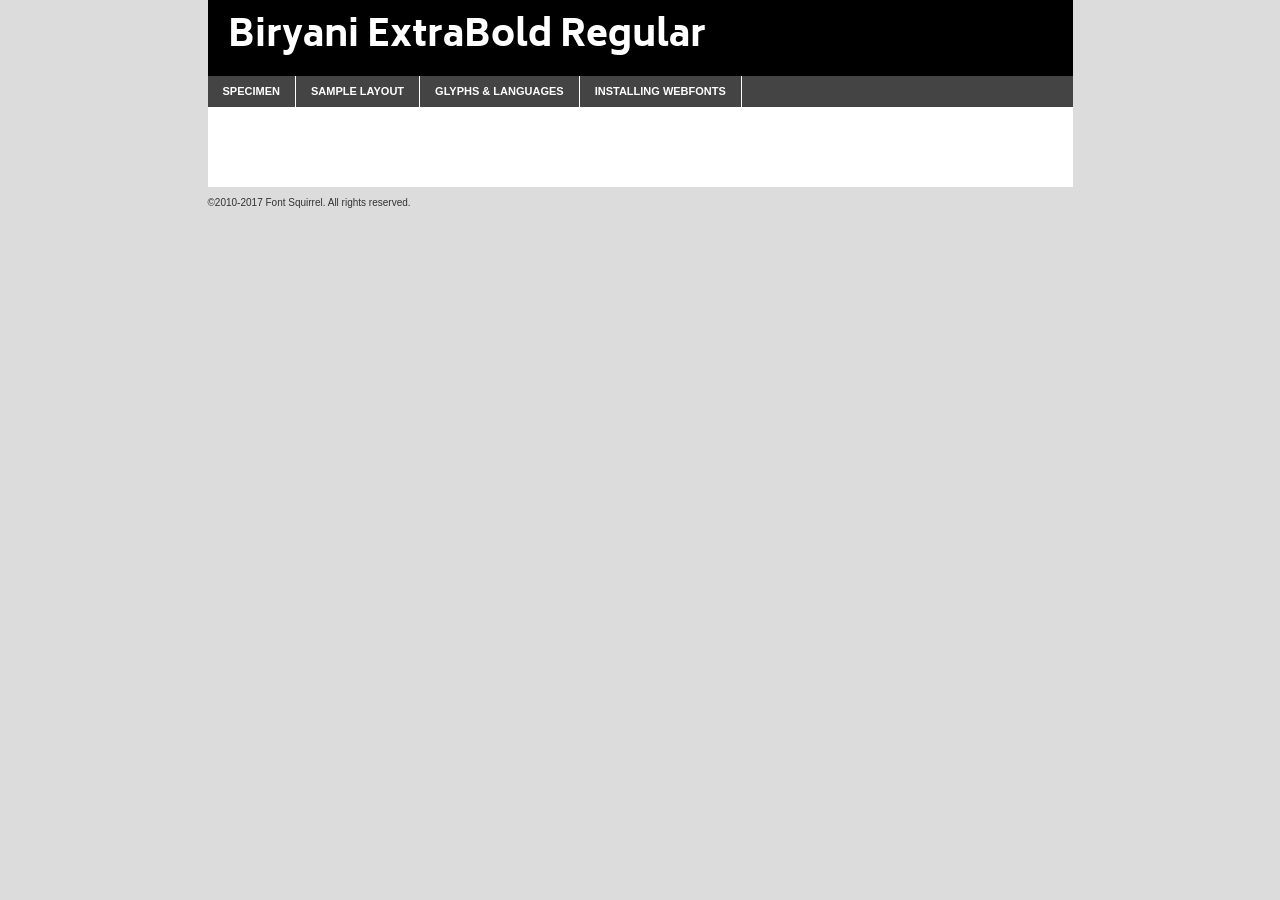
<file: styles/fonts/webfontkit-20200403-153442/biryani-extrabold-demo.html>
<!DOCTYPE html PUBLIC "-//W3C//DTD XHTML 1.0 Transitional//EN"
	"http://www.w3.org/TR/xhtml1/DTD/xhtml1-transitional.dtd">

<html xmlns="http://www.w3.org/1999/xhtml" xml:lang="en" lang="en">
<head>
	<meta http-equiv="Content-Type" content="text/html; charset=utf-8" />
	<script src="http://ajax.googleapis.com/ajax/libs/jquery/1.7.2/jquery.min.js" type="text/javascript" charset="utf-8"></script>
	<script type="text/javascript">
	(function($){$.fn.easyTabs=function(option){var param=jQuery.extend({fadeSpeed:"fast",defaultContent:1,activeClass:'active'},option);$(this).each(function(){var thisId="#"+this.id;if(param.defaultContent==''){param.defaultContent=1;}
	if(typeof param.defaultContent=="number")
	{var defaultTab=$(thisId+" .tabs li:eq("+(param.defaultContent-1)+") a").attr('href').substr(1);}else{var defaultTab=param.defaultContent;}
	$(thisId+" .tabs li a").each(function(){var tabToHide=$(this).attr('href').substr(1);$("#"+tabToHide).addClass('easytabs-tab-content');});hideAll();changeContent(defaultTab);function hideAll(){$(thisId+" .easytabs-tab-content").hide();}
	function changeContent(tabId){hideAll();$(thisId+" .tabs li").removeClass(param.activeClass);$(thisId+" .tabs li a[href=#"+tabId+"]").closest('li').addClass(param.activeClass);if(param.fadeSpeed!="none")
	{$(thisId+" #"+tabId).fadeIn(param.fadeSpeed);}else{$(thisId+" #"+tabId).show();}}
	$(thisId+" .tabs li").click(function(){var tabId=$(this).find('a').attr('href').substr(1);changeContent(tabId);return false;});});}})(jQuery);
	</script>
	<link rel="stylesheet" href="specimen_files/specimen_stylesheet.css" type="text/css" charset="utf-8" />
	<link rel="stylesheet" href="stylesheet.css" type="text/css" charset="utf-8" />

	<style type="text/css">
					body{
				font-family: 'biryaniextrabold';
							}
		</style>

	<title>Biryani ExtraBold Regular Specimen</title>
	
	
	<script type="text/javascript" charset="utf-8">
		$(document).ready(function() {
			$('#container').easyTabs({defaultContent:1});
		});
	</script>
</head>

<body>
<div id="container">
	<div id="header">
		Biryani ExtraBold Regular	</div>
	<ul class="tabs">
		<li><a href="#specimen">Specimen</a></li>
		<li><a href="#layout">Sample Layout</a></li>
				<li><a href="#glyphs">Glyphs &amp; Languages</a></li>
		<li><a href="#installing">Installing Webfonts</a></li>
		
	</ul>
	
	<div id="main_content">

		
			<div id="specimen">
		
				<div class="section">
					<div class="grid12 firstcol">
						<div class="huge">AaBb</div>
					</div>
				</div>
		
				<div class="section">
					<div class="glyph_range">A&#x200B;B&#x200b;C&#x200b;D&#x200b;E&#x200b;F&#x200b;G&#x200b;H&#x200b;I&#x200b;J&#x200b;K&#x200b;L&#x200b;M&#x200b;N&#x200b;O&#x200b;P&#x200b;Q&#x200b;R&#x200b;S&#x200b;T&#x200b;U&#x200b;V&#x200b;W&#x200b;X&#x200b;Y&#x200b;Z&#x200b;a&#x200b;b&#x200b;c&#x200b;d&#x200b;e&#x200b;f&#x200b;g&#x200b;h&#x200b;i&#x200b;j&#x200b;k&#x200b;l&#x200b;m&#x200b;n&#x200b;o&#x200b;p&#x200b;q&#x200b;r&#x200b;s&#x200b;t&#x200b;u&#x200b;v&#x200b;w&#x200b;x&#x200b;y&#x200b;z&#x200b;1&#x200b;2&#x200b;3&#x200b;4&#x200b;5&#x200b;6&#x200b;7&#x200b;8&#x200b;9&#x200b;0&#x200b;&amp;&#x200b;.&#x200b;,&#x200b;?&#x200b;!&#x200b;&#64;&#x200b;(&#x200b;)&#x200b;#&#x200b;$&#x200b;%&#x200b;*&#x200b;+&#x200b;-&#x200b;=&#x200b;:&#x200b;;</div>
				</div>
				<div class="section">
					<div class="grid12 firstcol">
						<table class="sample_table">
							<tr><td>10</td><td class="size10">abcdefghijklmnopqrstuvwxyzABCDEFGHIJKLMNOPQRSTUVWXYZ0123456789abcdefghijklmnopqrstuvwxyzABCDEFGHIJKLMNOPQRSTUVWXYZ0123456789abcdefghijklmnopqrstuvwxyzABCDEFGHIJKLMNOPQRSTUVWXYZ</td></tr>
							<tr><td>11</td><td class="size11">abcdefghijklmnopqrstuvwxyzABCDEFGHIJKLMNOPQRSTUVWXYZ0123456789abcdefghijklmnopqrstuvwxyzABCDEFGHIJKLMNOPQRSTUVWXYZ0123456789abcdefghijklmnopqrstuvwxyzABCDEFGHIJKLMNOPQRSTUVWXYZ</td></tr>
							<tr><td>12</td><td class="size12">abcdefghijklmnopqrstuvwxyzABCDEFGHIJKLMNOPQRSTUVWXYZ0123456789abcdefghijklmnopqrstuvwxyzABCDEFGHIJKLMNOPQRSTUVWXYZ0123456789abcdefghijklmnopqrstuvwxyzABCDEFGHIJKLMNOPQRSTUVWXYZ</td></tr>
							<tr><td>13</td><td class="size13">abcdefghijklmnopqrstuvwxyzABCDEFGHIJKLMNOPQRSTUVWXYZ0123456789abcdefghijklmnopqrstuvwxyzABCDEFGHIJKLMNOPQRSTUVWXYZ0123456789abcdefghijklmnopqrstuvwxyzABCDEFGHIJKLMNOPQRSTUVWXYZ</td></tr>
							<tr><td>14</td><td class="size14">abcdefghijklmnopqrstuvwxyzABCDEFGHIJKLMNOPQRSTUVWXYZ0123456789abcdefghijklmnopqrstuvwxyzABCDEFGHIJKLMNOPQRSTUVWXYZ0123456789abcdefghijklmnopqrstuvwxyzABCDEFGHIJKLMNOPQRSTUVWXYZ</td></tr>
							<tr><td>16</td><td class="size16">abcdefghijklmnopqrstuvwxyzABCDEFGHIJKLMNOPQRSTUVWXYZ0123456789abcdefghijklmnopqrstuvwxyzABCDEFGHIJKLMNOPQRSTUVWXYZ</td></tr>
							<tr><td>18</td><td class="size18">abcdefghijklmnopqrstuvwxyzABCDEFGHIJKLMNOPQRSTUVWXYZ0123456789abcdefghijklmnopqrstuvwxyzABCDEFGHIJKLMNOPQRSTUVWXYZ</td></tr>
							<tr><td>20</td><td class="size20">abcdefghijklmnopqrstuvwxyzABCDEFGHIJKLMNOPQRSTUVWXYZ0123456789abcdefghijklmnopqrstuvwxyzABCDEFGHIJKLMNOPQRSTUVWXYZ</td></tr>
							<tr><td>24</td><td class="size24">abcdefghijklmnopqrstuvwxyzABCDEFGHIJKLMNOPQRSTUVWXYZ0123456789abcdefghijklmnopqrstuvwxyzABCDEFGHIJKLMNOPQRSTUVWXYZ</td></tr>
							<tr><td>30</td><td class="size30">abcdefghijklmnopqrstuvwxyzABCDEFGHIJKLMNOPQRSTUVWXYZ0123456789abcdefghijklmnopqrstuvwxyzABCDEFGHIJKLMNOPQRSTUVWXYZ</td></tr>
							<tr><td>36</td><td class="size36">abcdefghijklmnopqrstuvwxyzABCDEFGHIJKLMNOPQRSTUVWXYZ0123456789abcdefghijklmnopqrstuvwxyzABCDEFGHIJKLMNOPQRSTUVWXYZ</td></tr>
							<tr><td>48</td><td class="size48">abcdefghijklmnopqrstuvwxyzABCDEFGHIJKLMNOPQRSTUVWXYZ0123456789abcdefghijklmnopqrstuvwxyzABCDEFGHIJKLMNOPQRSTUVWXYZ</td></tr>
							<tr><td>60</td><td class="size60">abcdefghijklmnopqrstuvwxyzABCDEFGHIJKLMNOPQRSTUVWXYZ0123456789abcdefghijklmnopqrstuvwxyzABCDEFGHIJKLMNOPQRSTUVWXYZ</td></tr>
							<tr><td>72</td><td class="size72">abcdefghijklmnopqrstuvwxyzABCDEFGHIJKLMNOPQRSTUVWXYZ0123456789abcdefghijklmnopqrstuvwxyzABCDEFGHIJKLMNOPQRSTUVWXYZ</td></tr>
							<tr><td>90</td><td class="size90">abcdefghijklmnopqrstuvwxyzABCDEFGHIJKLMNOPQRSTUVWXYZ0123456789abcdefghijklmnopqrstuvwxyzABCDEFGHIJKLMNOPQRSTUVWXYZ</td></tr>
						</table>
				
					</div>
			
				</div>
		
		
		
								<div class="section" id="bodycomparison">


										<div id="xheight">
				<div class="fontbody">&#x25FC;&#x25FC;&#x25FC;&#x25FC;&#x25FC;&#x25FC;&#x25FC;&#x25FC;&#x25FC;&#x25FC;&#x25FC;&#x25FC;&#x25FC;&#x25FC;&#x25FC;&#x25FC;&#x25FC;&#x25FC;&#x25FC;&#x25FC;&#x25FC;&#x25FC;&#x25FC;&#x25FC;&#x25FC;&#x25FC;&#x25FC;&#x25FC;&#x25FC;&#x25FC;&#x25FC;&#x25FC;&#x25FC;&#x25FC;&#x25FC;&#x25FC;&#x25FC;&#x25FC;&#x25FC;&#x25FC;&#x25FC;&#x25FC;&#x25FC;&#x25FC;&#x25FC;&#x25FC;&#x25FC;&#x25FC;&#x25FC;&#x25FC;&#x25FC;&#x25FC;&#x25FC;&#x25FC;&#x25FC;&#x25FC;&#x25FC;&#x25FC;&#x25FC;&#x25FC;&#x25FC;&#x25FC;&#x25FC;&#x25FC;&#x25FC;&#x25FC;&#x25FC;&#x25FC;&#x25FC;&#x25FC;&#x25FC;&#x25FC;&#x25FC;&#x25FC;&#x25FC;&#x25FC;&#x25FC;&#x25FC;&#x25FC;&#x25FC;&#x25FC;&#x25FC;&#x25FC;&#x25FC;&#x25FC;&#x25FC;&#x25FC;&#x25FC;&#x25FC;&#x25FC;&#x25FC;&#x25FC;&#x25FC;&#x25FC;&#x25FC;&#x25FC;&#x25FC;&#x25FC;&#x25FC;body</div><div class="arialbody">body</div><div class="verdanabody">body</div><div class="georgiabody">body</div></div>
										<div class="fontbody" style="z-index:1">
											body<span>Biryani ExtraBold Regular</span>
										</div>
										<div class="arialbody" style="z-index:1">
											body<span>Arial</span>
										</div>
										<div class="verdanabody" style="z-index:1">
											body<span>Verdana</span>
										</div>
										<div class="georgiabody" style="z-index:1">
											body<span>Georgia</span>
										</div>



								</div>
		
		
				<div class="section psample psample_row1" id="">
					
					<div class="grid2 firstcol">
						<p class="size10"><span>10.</span>Aenean lacinia bibendum nulla sed consectetur. Fusce dapibus, tellus ac cursus commodo, tortor mauris condimentum nibh, ut fermentum massa justo sit amet risus. Nullam id dolor id nibh ultricies vehicula ut id elit. Cum sociis natoque penatibus et magnis dis parturient montes, nascetur ridiculus mus. Nulla vitae elit libero, a pharetra augue.</p>
			
					</div>
					<div class="grid3">
						<p class="size11"><span>11.</span>Aenean lacinia bibendum nulla sed consectetur. Fusce dapibus, tellus ac cursus commodo, tortor mauris condimentum nibh, ut fermentum massa justo sit amet risus. Nullam id dolor id nibh ultricies vehicula ut id elit. Cum sociis natoque penatibus et magnis dis parturient montes, nascetur ridiculus mus. Nulla vitae elit libero, a pharetra augue.</p>
			
					</div>
					<div class="grid3">
						<p class="size12"><span>12.</span>Aenean lacinia bibendum nulla sed consectetur. Fusce dapibus, tellus ac cursus commodo, tortor mauris condimentum nibh, ut fermentum massa justo sit amet risus. Nullam id dolor id nibh ultricies vehicula ut id elit. Cum sociis natoque penatibus et magnis dis parturient montes, nascetur ridiculus mus. Nulla vitae elit libero, a pharetra augue.</p>
			
					</div>
					<div class="grid4">
						<p class="size13"><span>13.</span>Aenean lacinia bibendum nulla sed consectetur. Fusce dapibus, tellus ac cursus commodo, tortor mauris condimentum nibh, ut fermentum massa justo sit amet risus. Nullam id dolor id nibh ultricies vehicula ut id elit. Cum sociis natoque penatibus et magnis dis parturient montes, nascetur ridiculus mus. Nulla vitae elit libero, a pharetra augue.</p>
			
					</div>
					<div class="white_blend"></div>
					
				</div>
				<div class="section psample psample_row2" id="">
					<div class="grid3 firstcol">
						<p class="size14"><span>14.</span>Aenean lacinia bibendum nulla sed consectetur. Fusce dapibus, tellus ac cursus commodo, tortor mauris condimentum nibh, ut fermentum massa justo sit amet risus. Nullam id dolor id nibh ultricies vehicula ut id elit. Cum sociis natoque penatibus et magnis dis parturient montes, nascetur ridiculus mus. Nulla vitae elit libero, a pharetra augue.</p>
			
					</div>
					<div class="grid4">
						<p class="size16"><span>16.</span>Aenean lacinia bibendum nulla sed consectetur. Fusce dapibus, tellus ac cursus commodo, tortor mauris condimentum nibh, ut fermentum massa justo sit amet risus. Nullam id dolor id nibh ultricies vehicula ut id elit. Cum sociis natoque penatibus et magnis dis parturient montes, nascetur ridiculus mus. Nulla vitae elit libero, a pharetra augue.</p>
			
					</div>
					<div class="grid5">
						<p class="size18"><span>18.</span>Aenean lacinia bibendum nulla sed consectetur. Fusce dapibus, tellus ac cursus commodo, tortor mauris condimentum nibh, ut fermentum massa justo sit amet risus. Nullam id dolor id nibh ultricies vehicula ut id elit. Cum sociis natoque penatibus et magnis dis parturient montes, nascetur ridiculus mus. Nulla vitae elit libero, a pharetra augue.</p>
			
					</div>

					<div class="white_blend"></div>

				</div>
				
				<div class="section psample psample_row3" id="">
					<div class="grid5 firstcol">
						<p class="size20"><span>20.</span>Aenean lacinia bibendum nulla sed consectetur. Fusce dapibus, tellus ac cursus commodo, tortor mauris condimentum nibh, ut fermentum massa justo sit amet risus. Nullam id dolor id nibh ultricies vehicula ut id elit. Cum sociis natoque penatibus et magnis dis parturient montes, nascetur ridiculus mus. Nulla vitae elit libero, a pharetra augue.</p>
					</div>
					<div class="grid7">
						<p class="size24"><span>24.</span>Aenean lacinia bibendum nulla sed consectetur. Fusce dapibus, tellus ac cursus commodo, tortor mauris condimentum nibh, ut fermentum massa justo sit amet risus. Nullam id dolor id nibh ultricies vehicula ut id elit. Cum sociis natoque penatibus et magnis dis parturient montes, nascetur ridiculus mus. Nulla vitae elit libero, a pharetra augue.</p>
					</div>
					
					<div class="white_blend"></div>
					
				</div>
				
				<div class="section psample psample_row4" id="">
					<div class="grid12 firstcol">
						<p class="size30"><span>30.</span>Aenean lacinia bibendum nulla sed consectetur. Fusce dapibus, tellus ac cursus commodo, tortor mauris condimentum nibh, ut fermentum massa justo sit amet risus. Nullam id dolor id nibh ultricies vehicula ut id elit. Cum sociis natoque penatibus et magnis dis parturient montes, nascetur ridiculus mus. Nulla vitae elit libero, a pharetra augue.</p>
					</div>
					<div class="white_blend"></div>
					
				</div>
				
				
				
				<div class="section psample psample_row1 fullreverse">
					<div class="grid2 firstcol">
						<p class="size10"><span>10.</span>Aenean lacinia bibendum nulla sed consectetur. Fusce dapibus, tellus ac cursus commodo, tortor mauris condimentum nibh, ut fermentum massa justo sit amet risus. Nullam id dolor id nibh ultricies vehicula ut id elit. Cum sociis natoque penatibus et magnis dis parturient montes, nascetur ridiculus mus. Nulla vitae elit libero, a pharetra augue.</p>
			
					</div>
					<div class="grid3">
						<p class="size11"><span>11.</span>Aenean lacinia bibendum nulla sed consectetur. Fusce dapibus, tellus ac cursus commodo, tortor mauris condimentum nibh, ut fermentum massa justo sit amet risus. Nullam id dolor id nibh ultricies vehicula ut id elit. Cum sociis natoque penatibus et magnis dis parturient montes, nascetur ridiculus mus. Nulla vitae elit libero, a pharetra augue.</p>
			
					</div>
					<div class="grid3">
						<p class="size12"><span>12.</span>Aenean lacinia bibendum nulla sed consectetur. Fusce dapibus, tellus ac cursus commodo, tortor mauris condimentum nibh, ut fermentum massa justo sit amet risus. Nullam id dolor id nibh ultricies vehicula ut id elit. Cum sociis natoque penatibus et magnis dis parturient montes, nascetur ridiculus mus. Nulla vitae elit libero, a pharetra augue.</p>
			
					</div>
					<div class="grid4">
						<p class="size13"><span>13.</span>Aenean lacinia bibendum nulla sed consectetur. Fusce dapibus, tellus ac cursus commodo, tortor mauris condimentum nibh, ut fermentum massa justo sit amet risus. Nullam id dolor id nibh ultricies vehicula ut id elit. Cum sociis natoque penatibus et magnis dis parturient montes, nascetur ridiculus mus. Nulla vitae elit libero, a pharetra augue.</p>
			
					</div>
					<div class="black_blend"></div>
					
				</div>
				
				<div class="section psample psample_row2 fullreverse">
					<div class="grid3 firstcol">
						<p class="size14"><span>14.</span>Aenean lacinia bibendum nulla sed consectetur. Fusce dapibus, tellus ac cursus commodo, tortor mauris condimentum nibh, ut fermentum massa justo sit amet risus. Nullam id dolor id nibh ultricies vehicula ut id elit. Cum sociis natoque penatibus et magnis dis parturient montes, nascetur ridiculus mus. Nulla vitae elit libero, a pharetra augue.</p>
			
					</div>
					<div class="grid4">
						<p class="size16"><span>16.</span>Aenean lacinia bibendum nulla sed consectetur. Fusce dapibus, tellus ac cursus commodo, tortor mauris condimentum nibh, ut fermentum massa justo sit amet risus. Nullam id dolor id nibh ultricies vehicula ut id elit. Cum sociis natoque penatibus et magnis dis parturient montes, nascetur ridiculus mus. Nulla vitae elit libero, a pharetra augue.</p>
			
					</div>
					<div class="grid5">
						<p class="size18"><span>18.</span>Aenean lacinia bibendum nulla sed consectetur. Fusce dapibus, tellus ac cursus commodo, tortor mauris condimentum nibh, ut fermentum massa justo sit amet risus. Nullam id dolor id nibh ultricies vehicula ut id elit. Cum sociis natoque penatibus et magnis dis parturient montes, nascetur ridiculus mus. Nulla vitae elit libero, a pharetra augue.</p>
			
					</div>
					<div class="black_blend"></div>

				</div>
				
				<div class="section psample fullreverse psample_row3" id="">
					<div class="grid5 firstcol">
						<p class="size20"><span>20.</span>Aenean lacinia bibendum nulla sed consectetur. Fusce dapibus, tellus ac cursus commodo, tortor mauris condimentum nibh, ut fermentum massa justo sit amet risus. Nullam id dolor id nibh ultricies vehicula ut id elit. Cum sociis natoque penatibus et magnis dis parturient montes, nascetur ridiculus mus. Nulla vitae elit libero, a pharetra augue.</p>
					</div>
					<div class="grid7">
						<p class="size24"><span>24.</span>Aenean lacinia bibendum nulla sed consectetur. Fusce dapibus, tellus ac cursus commodo, tortor mauris condimentum nibh, ut fermentum massa justo sit amet risus. Nullam id dolor id nibh ultricies vehicula ut id elit. Cum sociis natoque penatibus et magnis dis parturient montes, nascetur ridiculus mus. Nulla vitae elit libero, a pharetra augue.</p>
					</div>
					
					<div class="black_blend"></div>
					
				</div>
				
				<div class="section psample fullreverse psample_row4" id="" style="border-bottom: 20px #000 solid;">
					<div class="grid12 firstcol">
						<p class="size30"><span>30.</span>Aenean lacinia bibendum nulla sed consectetur. Fusce dapibus, tellus ac cursus commodo, tortor mauris condimentum nibh, ut fermentum massa justo sit amet risus. Nullam id dolor id nibh ultricies vehicula ut id elit. Cum sociis natoque penatibus et magnis dis parturient montes, nascetur ridiculus mus. Nulla vitae elit libero, a pharetra augue.</p>
					</div>
					<div class="black_blend"></div>
					
				</div>
				
				
				
				
			</div>
			
			<div id="layout">
				
				<div class="section">
					
					<div class="grid12 firstcol">
						<h1>Lorem Ipsum Dolor</h1>
						<h2>Etiam porta sem malesuada magna mollis euismod</h2>
						
						<p class="byline">By <a href="#link">Aenean Lacinia</a></p>
					</div>
				</div>
				<div class="section">
					<div class="grid8 firstcol">
						<p class="large">Donec sed odio dui. Morbi leo risus, porta ac consectetur ac, vestibulum at eros. Fusce dapibus, tellus ac cursus commodo, tortor mauris condimentum nibh, ut fermentum massa justo sit amet risus. </p>

						
						<h3>Pellentesque ornare sem</h3>

						<p>Maecenas sed diam eget risus varius blandit sit amet non magna. Maecenas faucibus mollis interdum. Donec ullamcorper nulla non metus auctor fringilla. Nullam id dolor id nibh ultricies vehicula ut id elit. Nullam id dolor id nibh ultricies vehicula ut id elit. </p>

						<p>Aenean eu leo quam. Pellentesque ornare sem lacinia quam venenatis vestibulum. Lorem ipsum dolor sit amet, consectetur adipiscing elit. Cum sociis natoque penatibus et magnis dis parturient montes, nascetur ridiculus mus. </p>

						<p>Nulla vitae elit libero, a pharetra augue. Praesent commodo cursus magna, vel scelerisque nisl consectetur et. Aenean lacinia bibendum nulla sed consectetur. </p>

						<p>Nullam quis risus eget urna mollis ornare vel eu leo. Nullam quis risus eget urna mollis ornare vel eu leo. Maecenas sed diam eget risus varius blandit sit amet non magna. Donec ullamcorper nulla non metus auctor fringilla. </p>

						<h3>Cras mattis consectetur</h3>

						<p>Aenean eu leo quam. Pellentesque ornare sem lacinia quam venenatis vestibulum. Aenean lacinia bibendum nulla sed consectetur. Integer posuere erat a ante venenatis dapibus posuere velit aliquet. Cras mattis consectetur purus sit amet fermentum. </p>

						<p>Nullam id dolor id nibh ultricies vehicula ut id elit. Nullam quis risus eget urna mollis ornare vel eu leo. Cras mattis consectetur purus sit amet fermentum.</p>
					</div>
					
					<div class="grid4 sidebar">
						
						<div class="box reverse">
							<p class="last">Nullam quis risus eget urna mollis ornare vel eu leo. Donec ullamcorper nulla non metus auctor fringilla. Cras mattis consectetur purus sit amet fermentum. Sed posuere consectetur est at lobortis. Lorem ipsum dolor sit amet, consectetur adipiscing elit. </p>
						</div>
						
						<p class="caption">Maecenas sed diam eget risus varius.</p>

						<p>Vestibulum id ligula porta felis euismod semper. Integer posuere erat a ante venenatis dapibus posuere velit aliquet. Vestibulum id ligula porta felis euismod semper. Sed posuere consectetur est at lobortis. Maecenas sed diam eget risus varius blandit sit amet non magna. Fusce dapibus, tellus ac cursus commodo, tortor mauris condimentum nibh, ut fermentum massa justo sit amet risus. </p>

					

						<p>Duis mollis, est non commodo luctus, nisi erat porttitor ligula, eget lacinia odio sem nec elit. Aenean lacinia bibendum nulla sed consectetur. Vivamus sagittis lacus vel augue laoreet rutrum faucibus dolor auctor. Aenean lacinia bibendum nulla sed consectetur. Nullam quis risus eget urna mollis ornare vel eu leo. </p>

						<p>Praesent commodo cursus magna, vel scelerisque nisl consectetur et. Donec ullamcorper nulla non metus auctor fringilla. Maecenas faucibus mollis interdum. Fusce dapibus, tellus ac cursus commodo, tortor mauris condimentum nibh, ut fermentum massa justo sit amet risus. </p>

					</div>
				</div>
				
			</div>


			



		<div id="glyphs">
			<div class="section">
				<div class="grid12 firstcol">
			
				<h1>Language Support</h1>
				<p>The subset of Biryani ExtraBold Regular in this kit supports the following languages:<br />
			
					Albanian, Basque, Breton, Chamorro, Danish, Dutch, English, Faroese, Finnish, French, Frisian, Galician, German, Icelandic, Italian, Malagasy, Norwegian, Portuguese, Spanish, Alsatian, Aragonese, Arapaho, Arrernte, Asturian, Aymara, Bislama, Cebuano, Corsican, Fijian, French_creole, Genoese, Gilbertese, Greenlandic, Haitian_creole, Hiligaynon, Hmong, Hopi, Ibanag, Iloko_ilokano, Indonesian, Interglossa_glosa, Interlingua, Irish_gaelic, Jerriais, Lojban, Lombard, Luxembourgeois, Manx, Mohawk, Norfolk_pitcairnese, Occitan, Oromo, Pangasinan, Papiamento, Piedmontese, Potawatomi, Rhaeto-romance, Romansh, Rotokas, Sami_lule, Samoan, Sardinian, Scots_gaelic, Seychelles_creole, Shona, Sicilian, Somali, Southern_ndebele, Swahili, Swati_swazi, Tagalog_filipino_pilipino, Tetum, Tok_pisin, Uyghur_latinized, Volapuk, Walloon, Warlpiri, Xhosa, Yapese, Zulu, Latinbasic, Ubasic, Demo				</p>
				<h1>Glyph Chart</h1>
				<p>The subset of Biryani ExtraBold Regular in this kit includes all the glyphs listed below. Unicode entities are included above each glyph to help you insert individual characters into your layout.</p>
				<div id="glyph_chart">
			
																				 <div><p>&amp;#13;</p>&#13;</div>
																				 <div><p>&amp;#32;</p>&#32;</div>
																				 <div><p>&amp;#33;</p>&#33;</div>
																				 <div><p>&amp;#34;</p>&#34;</div>
																				 <div><p>&amp;#35;</p>&#35;</div>
																				 <div><p>&amp;#36;</p>&#36;</div>
																				 <div><p>&amp;#37;</p>&#37;</div>
																				 <div><p>&amp;#38;</p>&#38;</div>
																				 <div><p>&amp;#39;</p>&#39;</div>
																				 <div><p>&amp;#40;</p>&#40;</div>
																				 <div><p>&amp;#41;</p>&#41;</div>
																				 <div><p>&amp;#42;</p>&#42;</div>
																				 <div><p>&amp;#43;</p>&#43;</div>
																				 <div><p>&amp;#44;</p>&#44;</div>
																				 <div><p>&amp;#45;</p>&#45;</div>
																				 <div><p>&amp;#46;</p>&#46;</div>
																				 <div><p>&amp;#47;</p>&#47;</div>
																				 <div><p>&amp;#48;</p>&#48;</div>
																				 <div><p>&amp;#49;</p>&#49;</div>
																				 <div><p>&amp;#50;</p>&#50;</div>
																				 <div><p>&amp;#51;</p>&#51;</div>
																				 <div><p>&amp;#52;</p>&#52;</div>
																				 <div><p>&amp;#53;</p>&#53;</div>
																				 <div><p>&amp;#54;</p>&#54;</div>
																				 <div><p>&amp;#55;</p>&#55;</div>
																				 <div><p>&amp;#56;</p>&#56;</div>
																				 <div><p>&amp;#57;</p>&#57;</div>
																				 <div><p>&amp;#58;</p>&#58;</div>
																				 <div><p>&amp;#59;</p>&#59;</div>
																				 <div><p>&amp;#60;</p>&#60;</div>
																				 <div><p>&amp;#61;</p>&#61;</div>
																				 <div><p>&amp;#62;</p>&#62;</div>
																				 <div><p>&amp;#63;</p>&#63;</div>
																				 <div><p>&amp;#64;</p>&#64;</div>
																				 <div><p>&amp;#65;</p>&#65;</div>
																				 <div><p>&amp;#66;</p>&#66;</div>
																				 <div><p>&amp;#67;</p>&#67;</div>
																				 <div><p>&amp;#68;</p>&#68;</div>
																				 <div><p>&amp;#69;</p>&#69;</div>
																				 <div><p>&amp;#70;</p>&#70;</div>
																				 <div><p>&amp;#71;</p>&#71;</div>
																				 <div><p>&amp;#72;</p>&#72;</div>
																				 <div><p>&amp;#73;</p>&#73;</div>
																				 <div><p>&amp;#74;</p>&#74;</div>
																				 <div><p>&amp;#75;</p>&#75;</div>
																				 <div><p>&amp;#76;</p>&#76;</div>
																				 <div><p>&amp;#77;</p>&#77;</div>
																				 <div><p>&amp;#78;</p>&#78;</div>
																				 <div><p>&amp;#79;</p>&#79;</div>
																				 <div><p>&amp;#80;</p>&#80;</div>
																				 <div><p>&amp;#81;</p>&#81;</div>
																				 <div><p>&amp;#82;</p>&#82;</div>
																				 <div><p>&amp;#83;</p>&#83;</div>
																				 <div><p>&amp;#84;</p>&#84;</div>
																				 <div><p>&amp;#85;</p>&#85;</div>
																				 <div><p>&amp;#86;</p>&#86;</div>
																				 <div><p>&amp;#87;</p>&#87;</div>
																				 <div><p>&amp;#88;</p>&#88;</div>
																				 <div><p>&amp;#89;</p>&#89;</div>
																				 <div><p>&amp;#90;</p>&#90;</div>
																				 <div><p>&amp;#91;</p>&#91;</div>
																				 <div><p>&amp;#92;</p>&#92;</div>
																				 <div><p>&amp;#93;</p>&#93;</div>
																				 <div><p>&amp;#94;</p>&#94;</div>
																				 <div><p>&amp;#95;</p>&#95;</div>
																				 <div><p>&amp;#96;</p>&#96;</div>
																				 <div><p>&amp;#97;</p>&#97;</div>
																				 <div><p>&amp;#98;</p>&#98;</div>
																				 <div><p>&amp;#99;</p>&#99;</div>
																				 <div><p>&amp;#100;</p>&#100;</div>
																				 <div><p>&amp;#101;</p>&#101;</div>
																				 <div><p>&amp;#102;</p>&#102;</div>
																				 <div><p>&amp;#103;</p>&#103;</div>
																				 <div><p>&amp;#104;</p>&#104;</div>
																				 <div><p>&amp;#105;</p>&#105;</div>
																				 <div><p>&amp;#106;</p>&#106;</div>
																				 <div><p>&amp;#107;</p>&#107;</div>
																				 <div><p>&amp;#108;</p>&#108;</div>
																				 <div><p>&amp;#109;</p>&#109;</div>
																				 <div><p>&amp;#110;</p>&#110;</div>
																				 <div><p>&amp;#111;</p>&#111;</div>
																				 <div><p>&amp;#112;</p>&#112;</div>
																				 <div><p>&amp;#113;</p>&#113;</div>
																				 <div><p>&amp;#114;</p>&#114;</div>
																				 <div><p>&amp;#115;</p>&#115;</div>
																				 <div><p>&amp;#116;</p>&#116;</div>
																				 <div><p>&amp;#117;</p>&#117;</div>
																				 <div><p>&amp;#118;</p>&#118;</div>
																				 <div><p>&amp;#119;</p>&#119;</div>
																				 <div><p>&amp;#120;</p>&#120;</div>
																				 <div><p>&amp;#121;</p>&#121;</div>
																				 <div><p>&amp;#122;</p>&#122;</div>
																				 <div><p>&amp;#123;</p>&#123;</div>
																				 <div><p>&amp;#124;</p>&#124;</div>
																				 <div><p>&amp;#125;</p>&#125;</div>
																				 <div><p>&amp;#126;</p>&#126;</div>
																				 <div><p>&amp;#127;</p>&#127;</div>
																				 <div><p>&amp;#160;</p>&#160;</div>
																				 <div><p>&amp;#161;</p>&#161;</div>
																				 <div><p>&amp;#162;</p>&#162;</div>
																				 <div><p>&amp;#163;</p>&#163;</div>
																				 <div><p>&amp;#164;</p>&#164;</div>
																				 <div><p>&amp;#165;</p>&#165;</div>
																				 <div><p>&amp;#166;</p>&#166;</div>
																				 <div><p>&amp;#167;</p>&#167;</div>
																				 <div><p>&amp;#168;</p>&#168;</div>
																				 <div><p>&amp;#169;</p>&#169;</div>
																				 <div><p>&amp;#170;</p>&#170;</div>
																				 <div><p>&amp;#171;</p>&#171;</div>
																				 <div><p>&amp;#172;</p>&#172;</div>
																				 <div><p>&amp;#173;</p>&#173;</div>
																				 <div><p>&amp;#174;</p>&#174;</div>
																				 <div><p>&amp;#175;</p>&#175;</div>
																				 <div><p>&amp;#176;</p>&#176;</div>
																				 <div><p>&amp;#177;</p>&#177;</div>
																				 <div><p>&amp;#178;</p>&#178;</div>
																				 <div><p>&amp;#179;</p>&#179;</div>
																				 <div><p>&amp;#180;</p>&#180;</div>
																				 <div><p>&amp;#182;</p>&#182;</div>
																				 <div><p>&amp;#183;</p>&#183;</div>
																				 <div><p>&amp;#184;</p>&#184;</div>
																				 <div><p>&amp;#185;</p>&#185;</div>
																				 <div><p>&amp;#186;</p>&#186;</div>
																				 <div><p>&amp;#187;</p>&#187;</div>
																				 <div><p>&amp;#188;</p>&#188;</div>
																				 <div><p>&amp;#189;</p>&#189;</div>
																				 <div><p>&amp;#190;</p>&#190;</div>
																				 <div><p>&amp;#191;</p>&#191;</div>
																				 <div><p>&amp;#192;</p>&#192;</div>
																				 <div><p>&amp;#193;</p>&#193;</div>
																				 <div><p>&amp;#194;</p>&#194;</div>
																				 <div><p>&amp;#195;</p>&#195;</div>
																				 <div><p>&amp;#196;</p>&#196;</div>
																				 <div><p>&amp;#197;</p>&#197;</div>
																				 <div><p>&amp;#198;</p>&#198;</div>
																				 <div><p>&amp;#199;</p>&#199;</div>
																				 <div><p>&amp;#200;</p>&#200;</div>
																				 <div><p>&amp;#201;</p>&#201;</div>
																				 <div><p>&amp;#202;</p>&#202;</div>
																				 <div><p>&amp;#203;</p>&#203;</div>
																				 <div><p>&amp;#204;</p>&#204;</div>
																				 <div><p>&amp;#205;</p>&#205;</div>
																				 <div><p>&amp;#206;</p>&#206;</div>
																				 <div><p>&amp;#207;</p>&#207;</div>
																				 <div><p>&amp;#208;</p>&#208;</div>
																				 <div><p>&amp;#209;</p>&#209;</div>
																				 <div><p>&amp;#210;</p>&#210;</div>
																				 <div><p>&amp;#211;</p>&#211;</div>
																				 <div><p>&amp;#212;</p>&#212;</div>
																				 <div><p>&amp;#213;</p>&#213;</div>
																				 <div><p>&amp;#214;</p>&#214;</div>
																				 <div><p>&amp;#216;</p>&#216;</div>
																				 <div><p>&amp;#217;</p>&#217;</div>
																				 <div><p>&amp;#218;</p>&#218;</div>
																				 <div><p>&amp;#219;</p>&#219;</div>
																				 <div><p>&amp;#220;</p>&#220;</div>
																				 <div><p>&amp;#221;</p>&#221;</div>
																				 <div><p>&amp;#222;</p>&#222;</div>
																				 <div><p>&amp;#223;</p>&#223;</div>
																				 <div><p>&amp;#224;</p>&#224;</div>
																				 <div><p>&amp;#225;</p>&#225;</div>
																				 <div><p>&amp;#226;</p>&#226;</div>
																				 <div><p>&amp;#227;</p>&#227;</div>
																				 <div><p>&amp;#228;</p>&#228;</div>
																				 <div><p>&amp;#229;</p>&#229;</div>
																				 <div><p>&amp;#230;</p>&#230;</div>
																				 <div><p>&amp;#231;</p>&#231;</div>
																				 <div><p>&amp;#232;</p>&#232;</div>
																				 <div><p>&amp;#233;</p>&#233;</div>
																				 <div><p>&amp;#234;</p>&#234;</div>
																				 <div><p>&amp;#235;</p>&#235;</div>
																				 <div><p>&amp;#236;</p>&#236;</div>
																				 <div><p>&amp;#237;</p>&#237;</div>
																				 <div><p>&amp;#238;</p>&#238;</div>
																				 <div><p>&amp;#239;</p>&#239;</div>
																				 <div><p>&amp;#240;</p>&#240;</div>
																				 <div><p>&amp;#241;</p>&#241;</div>
																				 <div><p>&amp;#242;</p>&#242;</div>
																				 <div><p>&amp;#243;</p>&#243;</div>
																				 <div><p>&amp;#244;</p>&#244;</div>
																				 <div><p>&amp;#245;</p>&#245;</div>
																				 <div><p>&amp;#246;</p>&#246;</div>
																				 <div><p>&amp;#247;</p>&#247;</div>
																				 <div><p>&amp;#248;</p>&#248;</div>
																				 <div><p>&amp;#249;</p>&#249;</div>
																				 <div><p>&amp;#250;</p>&#250;</div>
																				 <div><p>&amp;#251;</p>&#251;</div>
																				 <div><p>&amp;#252;</p>&#252;</div>
																				 <div><p>&amp;#253;</p>&#253;</div>
																				 <div><p>&amp;#254;</p>&#254;</div>
																				 <div><p>&amp;#255;</p>&#255;</div>
																				 <div><p>&amp;#338;</p>&#338;</div>
																				 <div><p>&amp;#339;</p>&#339;</div>
																				 <div><p>&amp;#376;</p>&#376;</div>
																				 <div><p>&amp;#710;</p>&#710;</div>
																				 <div><p>&amp;#732;</p>&#732;</div>
																				 <div><p>&amp;#8192;</p>&#8192;</div>
																				 <div><p>&amp;#8193;</p>&#8193;</div>
																				 <div><p>&amp;#8194;</p>&#8194;</div>
																				 <div><p>&amp;#8195;</p>&#8195;</div>
																				 <div><p>&amp;#8196;</p>&#8196;</div>
																				 <div><p>&amp;#8197;</p>&#8197;</div>
																				 <div><p>&amp;#8198;</p>&#8198;</div>
																				 <div><p>&amp;#8199;</p>&#8199;</div>
																				 <div><p>&amp;#8200;</p>&#8200;</div>
																				 <div><p>&amp;#8201;</p>&#8201;</div>
																				 <div><p>&amp;#8202;</p>&#8202;</div>
																				 <div><p>&amp;#8208;</p>&#8208;</div>
																				 <div><p>&amp;#8209;</p>&#8209;</div>
																				 <div><p>&amp;#8210;</p>&#8210;</div>
																				 <div><p>&amp;#8211;</p>&#8211;</div>
																				 <div><p>&amp;#8212;</p>&#8212;</div>
																				 <div><p>&amp;#8216;</p>&#8216;</div>
																				 <div><p>&amp;#8217;</p>&#8217;</div>
																				 <div><p>&amp;#8218;</p>&#8218;</div>
																				 <div><p>&amp;#8220;</p>&#8220;</div>
																				 <div><p>&amp;#8221;</p>&#8221;</div>
																				 <div><p>&amp;#8222;</p>&#8222;</div>
																				 <div><p>&amp;#8226;</p>&#8226;</div>
																				 <div><p>&amp;#8230;</p>&#8230;</div>
																				 <div><p>&amp;#8239;</p>&#8239;</div>
																				 <div><p>&amp;#8249;</p>&#8249;</div>
																				 <div><p>&amp;#8250;</p>&#8250;</div>
																				 <div><p>&amp;#8287;</p>&#8287;</div>
																				 <div><p>&amp;#8364;</p>&#8364;</div>
																				 <div><p>&amp;#8482;</p>&#8482;</div>
																				 <div><p>&amp;#9724;</p>&#9724;</div>
																				 <div><p>&amp;#64257;</p>&#64257;</div>
																				 <div><p>&amp;#64258;</p>&#64258;</div>
																																						</div>	
				</div>
		
		
			</div>
		</div>
		
		
		<div id="specs">
			
		</div>
	
		<div id="installing">
			<div class="section">
				<div class="grid7 firstcol">
					<h1>Installing Webfonts</h1>
					
					<p>Webfonts are supported by all major browser platforms but not all in the same way. There are currently four different font formats that must be included in order to target all browsers. This includes TTF, WOFF, EOT and SVG.</p>
					
					<h2>1. Upload your webfonts</h2>
					<p>You must upload your webfont kit to your website. They should be in or near the same directory as your CSS files.</p>
					
					<h2>2. Include the webfont stylesheet</h2>
					<p>A special CSS @font-face declaration helps the various browsers select the appropriate font it needs without causing you a bunch of headaches. Learn more about this syntax by reading the <a href="https://www.fontspring.com/blog/further-hardening-of-the-bulletproof-syntax">Fontspring blog post</a> about it. The code for it is as follows:</p>


<code>
@font-face{ 
	font-family: 'MyWebFont';
	src: url('WebFont.eot');
	src: url('WebFont.eot?#iefix') format('embedded-opentype'),
	     url('WebFont.woff') format('woff'),
	     url('WebFont.ttf') format('truetype'),
	     url('WebFont.svg#webfont') format('svg');
}
</code>

	<p>We've already gone ahead and generated the code for you. All you have to do is link to the stylesheet in your HTML, like this:</p>
	<code>&lt;link rel=&quot;stylesheet&quot; href=&quot;stylesheet.css&quot; type=&quot;text/css&quot; charset=&quot;utf-8&quot; /&gt;</code>

					<h2>3. Modify your own stylesheet</h2>
					<p>To take advantage of your new fonts, you must tell your stylesheet to use them. Look at the original @font-face declaration above and find the property called "font-family." The name linked there will be what you use to reference the font. Prepend that webfont name to the font stack in the "font-family" property, inside the selector you want to change. For example:</p>
<code>p { font-family: 'WebFont', Arial, sans-serif; }</code>

<h2>4. Test</h2>
<p>Getting webfonts to work cross-browser <em>can</em> be tricky. Use the information in the sidebar to help you if you find that fonts aren't loading in a particular browser.</p>
				</div>
				
				<div class="grid5 sidebar">
					<div class="box">
						<h2>Troubleshooting<br />Font-Face Problems</h2>
						<p>Having trouble getting your webfonts to load in your new website? Here are some tips to sort out what might be the problem.</p>

						<h3>Fonts not showing in any browser</h3>

						<p>This sounds like you need to work on the plumbing. You either did not upload the fonts to the correct directory, or you did not link the fonts properly in the CSS. If you've confirmed that all this is correct and you still have a problem, take a look at your .htaccess file and see if requests are getting intercepted.</p>

						<h3>Fonts not loading in iPhone or iPad</h3>

						<p>The most common problem here is that you are serving the fonts from an IIS server. IIS refuses to serve files that have unknown MIME types. If that is the case, you must set the MIME type for SVG to "image/svg+xml" in the server settings. Follow these instructions from Microsoft if you need help.</p>

						<h3>Fonts not loading in Firefox</h3>

						<p>The primary reason for this failure? You are still using a version Firefox older than 3.5. So upgrade already! If that isn't it, then you are very likely serving fonts from a different domain. Firefox requires that all font assets be served from the same domain. Lastly it is possible that you need to add WOFF to your list of MIME types (if you are serving via IIS.)</p>

						<h3>Fonts not loading in IE</h3>

						<p>Are you looking at Internet Explorer on an actual Windows machine or are you cheating by using a service like Adobe BrowserLab? Many of these screenshot services do not render @font-face for IE. Best to test it on a real machine.</p>

						<h3>Fonts not loading in IE9</h3>

						<p>IE9, like Firefox, requires that fonts be served from the same domain as the website. Make sure that is the case.</p>
					</div>
				</div>
			</div>
			
		</div>
	
	</div>
	<div id="footer">
		<p>&copy;2010-2017 Font Squirrel. All rights reserved.</p>
	</div>
</div>
</body>
</html>
</file>
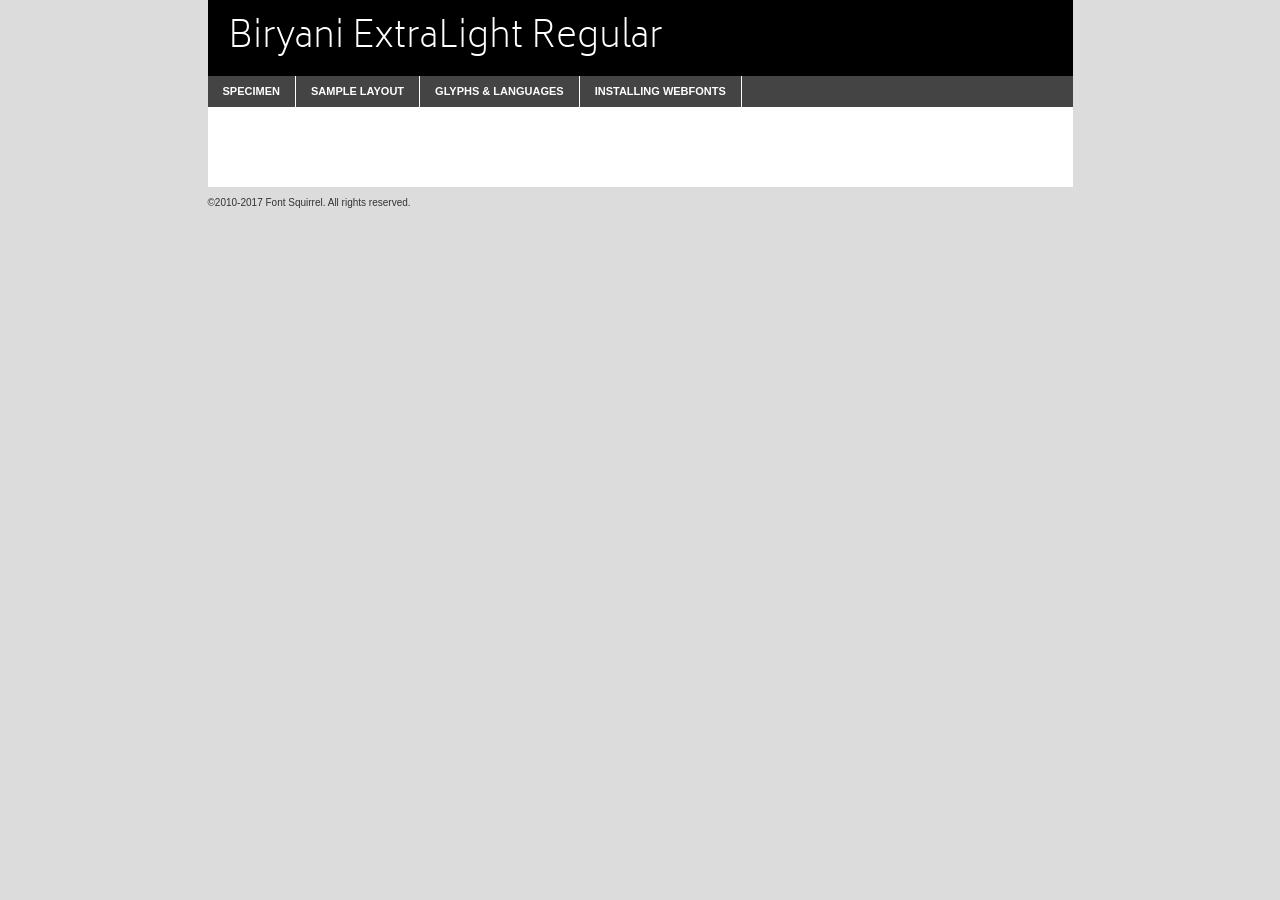
<file: styles/fonts/webfontkit-20200403-153442/biryani-extralight-demo.html>
<!DOCTYPE html PUBLIC "-//W3C//DTD XHTML 1.0 Transitional//EN"
	"http://www.w3.org/TR/xhtml1/DTD/xhtml1-transitional.dtd">

<html xmlns="http://www.w3.org/1999/xhtml" xml:lang="en" lang="en">
<head>
	<meta http-equiv="Content-Type" content="text/html; charset=utf-8" />
	<script src="http://ajax.googleapis.com/ajax/libs/jquery/1.7.2/jquery.min.js" type="text/javascript" charset="utf-8"></script>
	<script type="text/javascript">
	(function($){$.fn.easyTabs=function(option){var param=jQuery.extend({fadeSpeed:"fast",defaultContent:1,activeClass:'active'},option);$(this).each(function(){var thisId="#"+this.id;if(param.defaultContent==''){param.defaultContent=1;}
	if(typeof param.defaultContent=="number")
	{var defaultTab=$(thisId+" .tabs li:eq("+(param.defaultContent-1)+") a").attr('href').substr(1);}else{var defaultTab=param.defaultContent;}
	$(thisId+" .tabs li a").each(function(){var tabToHide=$(this).attr('href').substr(1);$("#"+tabToHide).addClass('easytabs-tab-content');});hideAll();changeContent(defaultTab);function hideAll(){$(thisId+" .easytabs-tab-content").hide();}
	function changeContent(tabId){hideAll();$(thisId+" .tabs li").removeClass(param.activeClass);$(thisId+" .tabs li a[href=#"+tabId+"]").closest('li').addClass(param.activeClass);if(param.fadeSpeed!="none")
	{$(thisId+" #"+tabId).fadeIn(param.fadeSpeed);}else{$(thisId+" #"+tabId).show();}}
	$(thisId+" .tabs li").click(function(){var tabId=$(this).find('a').attr('href').substr(1);changeContent(tabId);return false;});});}})(jQuery);
	</script>
	<link rel="stylesheet" href="specimen_files/specimen_stylesheet.css" type="text/css" charset="utf-8" />
	<link rel="stylesheet" href="stylesheet.css" type="text/css" charset="utf-8" />

	<style type="text/css">
					body{
				font-family: 'biryaniextralight';
							}
		</style>

	<title>Biryani ExtraLight Regular Specimen</title>
	
	
	<script type="text/javascript" charset="utf-8">
		$(document).ready(function() {
			$('#container').easyTabs({defaultContent:1});
		});
	</script>
</head>

<body>
<div id="container">
	<div id="header">
		Biryani ExtraLight Regular	</div>
	<ul class="tabs">
		<li><a href="#specimen">Specimen</a></li>
		<li><a href="#layout">Sample Layout</a></li>
				<li><a href="#glyphs">Glyphs &amp; Languages</a></li>
		<li><a href="#installing">Installing Webfonts</a></li>
		
	</ul>
	
	<div id="main_content">

		
			<div id="specimen">
		
				<div class="section">
					<div class="grid12 firstcol">
						<div class="huge">AaBb</div>
					</div>
				</div>
		
				<div class="section">
					<div class="glyph_range">A&#x200B;B&#x200b;C&#x200b;D&#x200b;E&#x200b;F&#x200b;G&#x200b;H&#x200b;I&#x200b;J&#x200b;K&#x200b;L&#x200b;M&#x200b;N&#x200b;O&#x200b;P&#x200b;Q&#x200b;R&#x200b;S&#x200b;T&#x200b;U&#x200b;V&#x200b;W&#x200b;X&#x200b;Y&#x200b;Z&#x200b;a&#x200b;b&#x200b;c&#x200b;d&#x200b;e&#x200b;f&#x200b;g&#x200b;h&#x200b;i&#x200b;j&#x200b;k&#x200b;l&#x200b;m&#x200b;n&#x200b;o&#x200b;p&#x200b;q&#x200b;r&#x200b;s&#x200b;t&#x200b;u&#x200b;v&#x200b;w&#x200b;x&#x200b;y&#x200b;z&#x200b;1&#x200b;2&#x200b;3&#x200b;4&#x200b;5&#x200b;6&#x200b;7&#x200b;8&#x200b;9&#x200b;0&#x200b;&amp;&#x200b;.&#x200b;,&#x200b;?&#x200b;!&#x200b;&#64;&#x200b;(&#x200b;)&#x200b;#&#x200b;$&#x200b;%&#x200b;*&#x200b;+&#x200b;-&#x200b;=&#x200b;:&#x200b;;</div>
				</div>
				<div class="section">
					<div class="grid12 firstcol">
						<table class="sample_table">
							<tr><td>10</td><td class="size10">abcdefghijklmnopqrstuvwxyzABCDEFGHIJKLMNOPQRSTUVWXYZ0123456789abcdefghijklmnopqrstuvwxyzABCDEFGHIJKLMNOPQRSTUVWXYZ0123456789abcdefghijklmnopqrstuvwxyzABCDEFGHIJKLMNOPQRSTUVWXYZ</td></tr>
							<tr><td>11</td><td class="size11">abcdefghijklmnopqrstuvwxyzABCDEFGHIJKLMNOPQRSTUVWXYZ0123456789abcdefghijklmnopqrstuvwxyzABCDEFGHIJKLMNOPQRSTUVWXYZ0123456789abcdefghijklmnopqrstuvwxyzABCDEFGHIJKLMNOPQRSTUVWXYZ</td></tr>
							<tr><td>12</td><td class="size12">abcdefghijklmnopqrstuvwxyzABCDEFGHIJKLMNOPQRSTUVWXYZ0123456789abcdefghijklmnopqrstuvwxyzABCDEFGHIJKLMNOPQRSTUVWXYZ0123456789abcdefghijklmnopqrstuvwxyzABCDEFGHIJKLMNOPQRSTUVWXYZ</td></tr>
							<tr><td>13</td><td class="size13">abcdefghijklmnopqrstuvwxyzABCDEFGHIJKLMNOPQRSTUVWXYZ0123456789abcdefghijklmnopqrstuvwxyzABCDEFGHIJKLMNOPQRSTUVWXYZ0123456789abcdefghijklmnopqrstuvwxyzABCDEFGHIJKLMNOPQRSTUVWXYZ</td></tr>
							<tr><td>14</td><td class="size14">abcdefghijklmnopqrstuvwxyzABCDEFGHIJKLMNOPQRSTUVWXYZ0123456789abcdefghijklmnopqrstuvwxyzABCDEFGHIJKLMNOPQRSTUVWXYZ0123456789abcdefghijklmnopqrstuvwxyzABCDEFGHIJKLMNOPQRSTUVWXYZ</td></tr>
							<tr><td>16</td><td class="size16">abcdefghijklmnopqrstuvwxyzABCDEFGHIJKLMNOPQRSTUVWXYZ0123456789abcdefghijklmnopqrstuvwxyzABCDEFGHIJKLMNOPQRSTUVWXYZ</td></tr>
							<tr><td>18</td><td class="size18">abcdefghijklmnopqrstuvwxyzABCDEFGHIJKLMNOPQRSTUVWXYZ0123456789abcdefghijklmnopqrstuvwxyzABCDEFGHIJKLMNOPQRSTUVWXYZ</td></tr>
							<tr><td>20</td><td class="size20">abcdefghijklmnopqrstuvwxyzABCDEFGHIJKLMNOPQRSTUVWXYZ0123456789abcdefghijklmnopqrstuvwxyzABCDEFGHIJKLMNOPQRSTUVWXYZ</td></tr>
							<tr><td>24</td><td class="size24">abcdefghijklmnopqrstuvwxyzABCDEFGHIJKLMNOPQRSTUVWXYZ0123456789abcdefghijklmnopqrstuvwxyzABCDEFGHIJKLMNOPQRSTUVWXYZ</td></tr>
							<tr><td>30</td><td class="size30">abcdefghijklmnopqrstuvwxyzABCDEFGHIJKLMNOPQRSTUVWXYZ0123456789abcdefghijklmnopqrstuvwxyzABCDEFGHIJKLMNOPQRSTUVWXYZ</td></tr>
							<tr><td>36</td><td class="size36">abcdefghijklmnopqrstuvwxyzABCDEFGHIJKLMNOPQRSTUVWXYZ0123456789abcdefghijklmnopqrstuvwxyzABCDEFGHIJKLMNOPQRSTUVWXYZ</td></tr>
							<tr><td>48</td><td class="size48">abcdefghijklmnopqrstuvwxyzABCDEFGHIJKLMNOPQRSTUVWXYZ0123456789abcdefghijklmnopqrstuvwxyzABCDEFGHIJKLMNOPQRSTUVWXYZ</td></tr>
							<tr><td>60</td><td class="size60">abcdefghijklmnopqrstuvwxyzABCDEFGHIJKLMNOPQRSTUVWXYZ0123456789abcdefghijklmnopqrstuvwxyzABCDEFGHIJKLMNOPQRSTUVWXYZ</td></tr>
							<tr><td>72</td><td class="size72">abcdefghijklmnopqrstuvwxyzABCDEFGHIJKLMNOPQRSTUVWXYZ0123456789abcdefghijklmnopqrstuvwxyzABCDEFGHIJKLMNOPQRSTUVWXYZ</td></tr>
							<tr><td>90</td><td class="size90">abcdefghijklmnopqrstuvwxyzABCDEFGHIJKLMNOPQRSTUVWXYZ0123456789abcdefghijklmnopqrstuvwxyzABCDEFGHIJKLMNOPQRSTUVWXYZ</td></tr>
						</table>
				
					</div>
			
				</div>
		
		
		
								<div class="section" id="bodycomparison">


										<div id="xheight">
				<div class="fontbody">&#x25FC;&#x25FC;&#x25FC;&#x25FC;&#x25FC;&#x25FC;&#x25FC;&#x25FC;&#x25FC;&#x25FC;&#x25FC;&#x25FC;&#x25FC;&#x25FC;&#x25FC;&#x25FC;&#x25FC;&#x25FC;&#x25FC;&#x25FC;&#x25FC;&#x25FC;&#x25FC;&#x25FC;&#x25FC;&#x25FC;&#x25FC;&#x25FC;&#x25FC;&#x25FC;&#x25FC;&#x25FC;&#x25FC;&#x25FC;&#x25FC;&#x25FC;&#x25FC;&#x25FC;&#x25FC;&#x25FC;&#x25FC;&#x25FC;&#x25FC;&#x25FC;&#x25FC;&#x25FC;&#x25FC;&#x25FC;&#x25FC;&#x25FC;&#x25FC;&#x25FC;&#x25FC;&#x25FC;&#x25FC;&#x25FC;&#x25FC;&#x25FC;&#x25FC;&#x25FC;&#x25FC;&#x25FC;&#x25FC;&#x25FC;&#x25FC;&#x25FC;&#x25FC;&#x25FC;&#x25FC;&#x25FC;&#x25FC;&#x25FC;&#x25FC;&#x25FC;&#x25FC;&#x25FC;&#x25FC;&#x25FC;&#x25FC;&#x25FC;&#x25FC;&#x25FC;&#x25FC;&#x25FC;&#x25FC;&#x25FC;&#x25FC;&#x25FC;&#x25FC;&#x25FC;&#x25FC;&#x25FC;&#x25FC;&#x25FC;&#x25FC;&#x25FC;&#x25FC;&#x25FC;&#x25FC;body</div><div class="arialbody">body</div><div class="verdanabody">body</div><div class="georgiabody">body</div></div>
										<div class="fontbody" style="z-index:1">
											body<span>Biryani ExtraLight Regular</span>
										</div>
										<div class="arialbody" style="z-index:1">
											body<span>Arial</span>
										</div>
										<div class="verdanabody" style="z-index:1">
											body<span>Verdana</span>
										</div>
										<div class="georgiabody" style="z-index:1">
											body<span>Georgia</span>
										</div>



								</div>
		
		
				<div class="section psample psample_row1" id="">
					
					<div class="grid2 firstcol">
						<p class="size10"><span>10.</span>Aenean lacinia bibendum nulla sed consectetur. Fusce dapibus, tellus ac cursus commodo, tortor mauris condimentum nibh, ut fermentum massa justo sit amet risus. Nullam id dolor id nibh ultricies vehicula ut id elit. Cum sociis natoque penatibus et magnis dis parturient montes, nascetur ridiculus mus. Nulla vitae elit libero, a pharetra augue.</p>
			
					</div>
					<div class="grid3">
						<p class="size11"><span>11.</span>Aenean lacinia bibendum nulla sed consectetur. Fusce dapibus, tellus ac cursus commodo, tortor mauris condimentum nibh, ut fermentum massa justo sit amet risus. Nullam id dolor id nibh ultricies vehicula ut id elit. Cum sociis natoque penatibus et magnis dis parturient montes, nascetur ridiculus mus. Nulla vitae elit libero, a pharetra augue.</p>
			
					</div>
					<div class="grid3">
						<p class="size12"><span>12.</span>Aenean lacinia bibendum nulla sed consectetur. Fusce dapibus, tellus ac cursus commodo, tortor mauris condimentum nibh, ut fermentum massa justo sit amet risus. Nullam id dolor id nibh ultricies vehicula ut id elit. Cum sociis natoque penatibus et magnis dis parturient montes, nascetur ridiculus mus. Nulla vitae elit libero, a pharetra augue.</p>
			
					</div>
					<div class="grid4">
						<p class="size13"><span>13.</span>Aenean lacinia bibendum nulla sed consectetur. Fusce dapibus, tellus ac cursus commodo, tortor mauris condimentum nibh, ut fermentum massa justo sit amet risus. Nullam id dolor id nibh ultricies vehicula ut id elit. Cum sociis natoque penatibus et magnis dis parturient montes, nascetur ridiculus mus. Nulla vitae elit libero, a pharetra augue.</p>
			
					</div>
					<div class="white_blend"></div>
					
				</div>
				<div class="section psample psample_row2" id="">
					<div class="grid3 firstcol">
						<p class="size14"><span>14.</span>Aenean lacinia bibendum nulla sed consectetur. Fusce dapibus, tellus ac cursus commodo, tortor mauris condimentum nibh, ut fermentum massa justo sit amet risus. Nullam id dolor id nibh ultricies vehicula ut id elit. Cum sociis natoque penatibus et magnis dis parturient montes, nascetur ridiculus mus. Nulla vitae elit libero, a pharetra augue.</p>
			
					</div>
					<div class="grid4">
						<p class="size16"><span>16.</span>Aenean lacinia bibendum nulla sed consectetur. Fusce dapibus, tellus ac cursus commodo, tortor mauris condimentum nibh, ut fermentum massa justo sit amet risus. Nullam id dolor id nibh ultricies vehicula ut id elit. Cum sociis natoque penatibus et magnis dis parturient montes, nascetur ridiculus mus. Nulla vitae elit libero, a pharetra augue.</p>
			
					</div>
					<div class="grid5">
						<p class="size18"><span>18.</span>Aenean lacinia bibendum nulla sed consectetur. Fusce dapibus, tellus ac cursus commodo, tortor mauris condimentum nibh, ut fermentum massa justo sit amet risus. Nullam id dolor id nibh ultricies vehicula ut id elit. Cum sociis natoque penatibus et magnis dis parturient montes, nascetur ridiculus mus. Nulla vitae elit libero, a pharetra augue.</p>
			
					</div>

					<div class="white_blend"></div>

				</div>
				
				<div class="section psample psample_row3" id="">
					<div class="grid5 firstcol">
						<p class="size20"><span>20.</span>Aenean lacinia bibendum nulla sed consectetur. Fusce dapibus, tellus ac cursus commodo, tortor mauris condimentum nibh, ut fermentum massa justo sit amet risus. Nullam id dolor id nibh ultricies vehicula ut id elit. Cum sociis natoque penatibus et magnis dis parturient montes, nascetur ridiculus mus. Nulla vitae elit libero, a pharetra augue.</p>
					</div>
					<div class="grid7">
						<p class="size24"><span>24.</span>Aenean lacinia bibendum nulla sed consectetur. Fusce dapibus, tellus ac cursus commodo, tortor mauris condimentum nibh, ut fermentum massa justo sit amet risus. Nullam id dolor id nibh ultricies vehicula ut id elit. Cum sociis natoque penatibus et magnis dis parturient montes, nascetur ridiculus mus. Nulla vitae elit libero, a pharetra augue.</p>
					</div>
					
					<div class="white_blend"></div>
					
				</div>
				
				<div class="section psample psample_row4" id="">
					<div class="grid12 firstcol">
						<p class="size30"><span>30.</span>Aenean lacinia bibendum nulla sed consectetur. Fusce dapibus, tellus ac cursus commodo, tortor mauris condimentum nibh, ut fermentum massa justo sit amet risus. Nullam id dolor id nibh ultricies vehicula ut id elit. Cum sociis natoque penatibus et magnis dis parturient montes, nascetur ridiculus mus. Nulla vitae elit libero, a pharetra augue.</p>
					</div>
					<div class="white_blend"></div>
					
				</div>
				
				
				
				<div class="section psample psample_row1 fullreverse">
					<div class="grid2 firstcol">
						<p class="size10"><span>10.</span>Aenean lacinia bibendum nulla sed consectetur. Fusce dapibus, tellus ac cursus commodo, tortor mauris condimentum nibh, ut fermentum massa justo sit amet risus. Nullam id dolor id nibh ultricies vehicula ut id elit. Cum sociis natoque penatibus et magnis dis parturient montes, nascetur ridiculus mus. Nulla vitae elit libero, a pharetra augue.</p>
			
					</div>
					<div class="grid3">
						<p class="size11"><span>11.</span>Aenean lacinia bibendum nulla sed consectetur. Fusce dapibus, tellus ac cursus commodo, tortor mauris condimentum nibh, ut fermentum massa justo sit amet risus. Nullam id dolor id nibh ultricies vehicula ut id elit. Cum sociis natoque penatibus et magnis dis parturient montes, nascetur ridiculus mus. Nulla vitae elit libero, a pharetra augue.</p>
			
					</div>
					<div class="grid3">
						<p class="size12"><span>12.</span>Aenean lacinia bibendum nulla sed consectetur. Fusce dapibus, tellus ac cursus commodo, tortor mauris condimentum nibh, ut fermentum massa justo sit amet risus. Nullam id dolor id nibh ultricies vehicula ut id elit. Cum sociis natoque penatibus et magnis dis parturient montes, nascetur ridiculus mus. Nulla vitae elit libero, a pharetra augue.</p>
			
					</div>
					<div class="grid4">
						<p class="size13"><span>13.</span>Aenean lacinia bibendum nulla sed consectetur. Fusce dapibus, tellus ac cursus commodo, tortor mauris condimentum nibh, ut fermentum massa justo sit amet risus. Nullam id dolor id nibh ultricies vehicula ut id elit. Cum sociis natoque penatibus et magnis dis parturient montes, nascetur ridiculus mus. Nulla vitae elit libero, a pharetra augue.</p>
			
					</div>
					<div class="black_blend"></div>
					
				</div>
				
				<div class="section psample psample_row2 fullreverse">
					<div class="grid3 firstcol">
						<p class="size14"><span>14.</span>Aenean lacinia bibendum nulla sed consectetur. Fusce dapibus, tellus ac cursus commodo, tortor mauris condimentum nibh, ut fermentum massa justo sit amet risus. Nullam id dolor id nibh ultricies vehicula ut id elit. Cum sociis natoque penatibus et magnis dis parturient montes, nascetur ridiculus mus. Nulla vitae elit libero, a pharetra augue.</p>
			
					</div>
					<div class="grid4">
						<p class="size16"><span>16.</span>Aenean lacinia bibendum nulla sed consectetur. Fusce dapibus, tellus ac cursus commodo, tortor mauris condimentum nibh, ut fermentum massa justo sit amet risus. Nullam id dolor id nibh ultricies vehicula ut id elit. Cum sociis natoque penatibus et magnis dis parturient montes, nascetur ridiculus mus. Nulla vitae elit libero, a pharetra augue.</p>
			
					</div>
					<div class="grid5">
						<p class="size18"><span>18.</span>Aenean lacinia bibendum nulla sed consectetur. Fusce dapibus, tellus ac cursus commodo, tortor mauris condimentum nibh, ut fermentum massa justo sit amet risus. Nullam id dolor id nibh ultricies vehicula ut id elit. Cum sociis natoque penatibus et magnis dis parturient montes, nascetur ridiculus mus. Nulla vitae elit libero, a pharetra augue.</p>
			
					</div>
					<div class="black_blend"></div>

				</div>
				
				<div class="section psample fullreverse psample_row3" id="">
					<div class="grid5 firstcol">
						<p class="size20"><span>20.</span>Aenean lacinia bibendum nulla sed consectetur. Fusce dapibus, tellus ac cursus commodo, tortor mauris condimentum nibh, ut fermentum massa justo sit amet risus. Nullam id dolor id nibh ultricies vehicula ut id elit. Cum sociis natoque penatibus et magnis dis parturient montes, nascetur ridiculus mus. Nulla vitae elit libero, a pharetra augue.</p>
					</div>
					<div class="grid7">
						<p class="size24"><span>24.</span>Aenean lacinia bibendum nulla sed consectetur. Fusce dapibus, tellus ac cursus commodo, tortor mauris condimentum nibh, ut fermentum massa justo sit amet risus. Nullam id dolor id nibh ultricies vehicula ut id elit. Cum sociis natoque penatibus et magnis dis parturient montes, nascetur ridiculus mus. Nulla vitae elit libero, a pharetra augue.</p>
					</div>
					
					<div class="black_blend"></div>
					
				</div>
				
				<div class="section psample fullreverse psample_row4" id="" style="border-bottom: 20px #000 solid;">
					<div class="grid12 firstcol">
						<p class="size30"><span>30.</span>Aenean lacinia bibendum nulla sed consectetur. Fusce dapibus, tellus ac cursus commodo, tortor mauris condimentum nibh, ut fermentum massa justo sit amet risus. Nullam id dolor id nibh ultricies vehicula ut id elit. Cum sociis natoque penatibus et magnis dis parturient montes, nascetur ridiculus mus. Nulla vitae elit libero, a pharetra augue.</p>
					</div>
					<div class="black_blend"></div>
					
				</div>
				
				
				
				
			</div>
			
			<div id="layout">
				
				<div class="section">
					
					<div class="grid12 firstcol">
						<h1>Lorem Ipsum Dolor</h1>
						<h2>Etiam porta sem malesuada magna mollis euismod</h2>
						
						<p class="byline">By <a href="#link">Aenean Lacinia</a></p>
					</div>
				</div>
				<div class="section">
					<div class="grid8 firstcol">
						<p class="large">Donec sed odio dui. Morbi leo risus, porta ac consectetur ac, vestibulum at eros. Fusce dapibus, tellus ac cursus commodo, tortor mauris condimentum nibh, ut fermentum massa justo sit amet risus. </p>

						
						<h3>Pellentesque ornare sem</h3>

						<p>Maecenas sed diam eget risus varius blandit sit amet non magna. Maecenas faucibus mollis interdum. Donec ullamcorper nulla non metus auctor fringilla. Nullam id dolor id nibh ultricies vehicula ut id elit. Nullam id dolor id nibh ultricies vehicula ut id elit. </p>

						<p>Aenean eu leo quam. Pellentesque ornare sem lacinia quam venenatis vestibulum. Lorem ipsum dolor sit amet, consectetur adipiscing elit. Cum sociis natoque penatibus et magnis dis parturient montes, nascetur ridiculus mus. </p>

						<p>Nulla vitae elit libero, a pharetra augue. Praesent commodo cursus magna, vel scelerisque nisl consectetur et. Aenean lacinia bibendum nulla sed consectetur. </p>

						<p>Nullam quis risus eget urna mollis ornare vel eu leo. Nullam quis risus eget urna mollis ornare vel eu leo. Maecenas sed diam eget risus varius blandit sit amet non magna. Donec ullamcorper nulla non metus auctor fringilla. </p>

						<h3>Cras mattis consectetur</h3>

						<p>Aenean eu leo quam. Pellentesque ornare sem lacinia quam venenatis vestibulum. Aenean lacinia bibendum nulla sed consectetur. Integer posuere erat a ante venenatis dapibus posuere velit aliquet. Cras mattis consectetur purus sit amet fermentum. </p>

						<p>Nullam id dolor id nibh ultricies vehicula ut id elit. Nullam quis risus eget urna mollis ornare vel eu leo. Cras mattis consectetur purus sit amet fermentum.</p>
					</div>
					
					<div class="grid4 sidebar">
						
						<div class="box reverse">
							<p class="last">Nullam quis risus eget urna mollis ornare vel eu leo. Donec ullamcorper nulla non metus auctor fringilla. Cras mattis consectetur purus sit amet fermentum. Sed posuere consectetur est at lobortis. Lorem ipsum dolor sit amet, consectetur adipiscing elit. </p>
						</div>
						
						<p class="caption">Maecenas sed diam eget risus varius.</p>

						<p>Vestibulum id ligula porta felis euismod semper. Integer posuere erat a ante venenatis dapibus posuere velit aliquet. Vestibulum id ligula porta felis euismod semper. Sed posuere consectetur est at lobortis. Maecenas sed diam eget risus varius blandit sit amet non magna. Fusce dapibus, tellus ac cursus commodo, tortor mauris condimentum nibh, ut fermentum massa justo sit amet risus. </p>

					

						<p>Duis mollis, est non commodo luctus, nisi erat porttitor ligula, eget lacinia odio sem nec elit. Aenean lacinia bibendum nulla sed consectetur. Vivamus sagittis lacus vel augue laoreet rutrum faucibus dolor auctor. Aenean lacinia bibendum nulla sed consectetur. Nullam quis risus eget urna mollis ornare vel eu leo. </p>

						<p>Praesent commodo cursus magna, vel scelerisque nisl consectetur et. Donec ullamcorper nulla non metus auctor fringilla. Maecenas faucibus mollis interdum. Fusce dapibus, tellus ac cursus commodo, tortor mauris condimentum nibh, ut fermentum massa justo sit amet risus. </p>

					</div>
				</div>
				
			</div>


			



		<div id="glyphs">
			<div class="section">
				<div class="grid12 firstcol">
			
				<h1>Language Support</h1>
				<p>The subset of Biryani ExtraLight Regular in this kit supports the following languages:<br />
			
					Albanian, Basque, Breton, Chamorro, Danish, Dutch, English, Faroese, Finnish, French, Frisian, Galician, German, Icelandic, Italian, Malagasy, Norwegian, Portuguese, Spanish, Alsatian, Aragonese, Arapaho, Arrernte, Asturian, Aymara, Bislama, Cebuano, Corsican, Fijian, French_creole, Genoese, Gilbertese, Greenlandic, Haitian_creole, Hiligaynon, Hmong, Hopi, Ibanag, Iloko_ilokano, Indonesian, Interglossa_glosa, Interlingua, Irish_gaelic, Jerriais, Lojban, Lombard, Luxembourgeois, Manx, Mohawk, Norfolk_pitcairnese, Occitan, Oromo, Pangasinan, Papiamento, Piedmontese, Potawatomi, Rhaeto-romance, Romansh, Rotokas, Sami_lule, Samoan, Sardinian, Scots_gaelic, Seychelles_creole, Shona, Sicilian, Somali, Southern_ndebele, Swahili, Swati_swazi, Tagalog_filipino_pilipino, Tetum, Tok_pisin, Uyghur_latinized, Volapuk, Walloon, Warlpiri, Xhosa, Yapese, Zulu, Latinbasic, Ubasic, Demo				</p>
				<h1>Glyph Chart</h1>
				<p>The subset of Biryani ExtraLight Regular in this kit includes all the glyphs listed below. Unicode entities are included above each glyph to help you insert individual characters into your layout.</p>
				<div id="glyph_chart">
			
																				 <div><p>&amp;#13;</p>&#13;</div>
																				 <div><p>&amp;#32;</p>&#32;</div>
																				 <div><p>&amp;#33;</p>&#33;</div>
																				 <div><p>&amp;#34;</p>&#34;</div>
																				 <div><p>&amp;#35;</p>&#35;</div>
																				 <div><p>&amp;#36;</p>&#36;</div>
																				 <div><p>&amp;#37;</p>&#37;</div>
																				 <div><p>&amp;#38;</p>&#38;</div>
																				 <div><p>&amp;#39;</p>&#39;</div>
																				 <div><p>&amp;#40;</p>&#40;</div>
																				 <div><p>&amp;#41;</p>&#41;</div>
																				 <div><p>&amp;#42;</p>&#42;</div>
																				 <div><p>&amp;#43;</p>&#43;</div>
																				 <div><p>&amp;#44;</p>&#44;</div>
																				 <div><p>&amp;#45;</p>&#45;</div>
																				 <div><p>&amp;#46;</p>&#46;</div>
																				 <div><p>&amp;#47;</p>&#47;</div>
																				 <div><p>&amp;#48;</p>&#48;</div>
																				 <div><p>&amp;#49;</p>&#49;</div>
																				 <div><p>&amp;#50;</p>&#50;</div>
																				 <div><p>&amp;#51;</p>&#51;</div>
																				 <div><p>&amp;#52;</p>&#52;</div>
																				 <div><p>&amp;#53;</p>&#53;</div>
																				 <div><p>&amp;#54;</p>&#54;</div>
																				 <div><p>&amp;#55;</p>&#55;</div>
																				 <div><p>&amp;#56;</p>&#56;</div>
																				 <div><p>&amp;#57;</p>&#57;</div>
																				 <div><p>&amp;#58;</p>&#58;</div>
																				 <div><p>&amp;#59;</p>&#59;</div>
																				 <div><p>&amp;#60;</p>&#60;</div>
																				 <div><p>&amp;#61;</p>&#61;</div>
																				 <div><p>&amp;#62;</p>&#62;</div>
																				 <div><p>&amp;#63;</p>&#63;</div>
																				 <div><p>&amp;#64;</p>&#64;</div>
																				 <div><p>&amp;#65;</p>&#65;</div>
																				 <div><p>&amp;#66;</p>&#66;</div>
																				 <div><p>&amp;#67;</p>&#67;</div>
																				 <div><p>&amp;#68;</p>&#68;</div>
																				 <div><p>&amp;#69;</p>&#69;</div>
																				 <div><p>&amp;#70;</p>&#70;</div>
																				 <div><p>&amp;#71;</p>&#71;</div>
																				 <div><p>&amp;#72;</p>&#72;</div>
																				 <div><p>&amp;#73;</p>&#73;</div>
																				 <div><p>&amp;#74;</p>&#74;</div>
																				 <div><p>&amp;#75;</p>&#75;</div>
																				 <div><p>&amp;#76;</p>&#76;</div>
																				 <div><p>&amp;#77;</p>&#77;</div>
																				 <div><p>&amp;#78;</p>&#78;</div>
																				 <div><p>&amp;#79;</p>&#79;</div>
																				 <div><p>&amp;#80;</p>&#80;</div>
																				 <div><p>&amp;#81;</p>&#81;</div>
																				 <div><p>&amp;#82;</p>&#82;</div>
																				 <div><p>&amp;#83;</p>&#83;</div>
																				 <div><p>&amp;#84;</p>&#84;</div>
																				 <div><p>&amp;#85;</p>&#85;</div>
																				 <div><p>&amp;#86;</p>&#86;</div>
																				 <div><p>&amp;#87;</p>&#87;</div>
																				 <div><p>&amp;#88;</p>&#88;</div>
																				 <div><p>&amp;#89;</p>&#89;</div>
																				 <div><p>&amp;#90;</p>&#90;</div>
																				 <div><p>&amp;#91;</p>&#91;</div>
																				 <div><p>&amp;#92;</p>&#92;</div>
																				 <div><p>&amp;#93;</p>&#93;</div>
																				 <div><p>&amp;#94;</p>&#94;</div>
																				 <div><p>&amp;#95;</p>&#95;</div>
																				 <div><p>&amp;#96;</p>&#96;</div>
																				 <div><p>&amp;#97;</p>&#97;</div>
																				 <div><p>&amp;#98;</p>&#98;</div>
																				 <div><p>&amp;#99;</p>&#99;</div>
																				 <div><p>&amp;#100;</p>&#100;</div>
																				 <div><p>&amp;#101;</p>&#101;</div>
																				 <div><p>&amp;#102;</p>&#102;</div>
																				 <div><p>&amp;#103;</p>&#103;</div>
																				 <div><p>&amp;#104;</p>&#104;</div>
																				 <div><p>&amp;#105;</p>&#105;</div>
																				 <div><p>&amp;#106;</p>&#106;</div>
																				 <div><p>&amp;#107;</p>&#107;</div>
																				 <div><p>&amp;#108;</p>&#108;</div>
																				 <div><p>&amp;#109;</p>&#109;</div>
																				 <div><p>&amp;#110;</p>&#110;</div>
																				 <div><p>&amp;#111;</p>&#111;</div>
																				 <div><p>&amp;#112;</p>&#112;</div>
																				 <div><p>&amp;#113;</p>&#113;</div>
																				 <div><p>&amp;#114;</p>&#114;</div>
																				 <div><p>&amp;#115;</p>&#115;</div>
																				 <div><p>&amp;#116;</p>&#116;</div>
																				 <div><p>&amp;#117;</p>&#117;</div>
																				 <div><p>&amp;#118;</p>&#118;</div>
																				 <div><p>&amp;#119;</p>&#119;</div>
																				 <div><p>&amp;#120;</p>&#120;</div>
																				 <div><p>&amp;#121;</p>&#121;</div>
																				 <div><p>&amp;#122;</p>&#122;</div>
																				 <div><p>&amp;#123;</p>&#123;</div>
																				 <div><p>&amp;#124;</p>&#124;</div>
																				 <div><p>&amp;#125;</p>&#125;</div>
																				 <div><p>&amp;#126;</p>&#126;</div>
																				 <div><p>&amp;#127;</p>&#127;</div>
																				 <div><p>&amp;#160;</p>&#160;</div>
																				 <div><p>&amp;#161;</p>&#161;</div>
																				 <div><p>&amp;#162;</p>&#162;</div>
																				 <div><p>&amp;#163;</p>&#163;</div>
																				 <div><p>&amp;#164;</p>&#164;</div>
																				 <div><p>&amp;#165;</p>&#165;</div>
																				 <div><p>&amp;#166;</p>&#166;</div>
																				 <div><p>&amp;#167;</p>&#167;</div>
																				 <div><p>&amp;#168;</p>&#168;</div>
																				 <div><p>&amp;#169;</p>&#169;</div>
																				 <div><p>&amp;#170;</p>&#170;</div>
																				 <div><p>&amp;#171;</p>&#171;</div>
																				 <div><p>&amp;#172;</p>&#172;</div>
																				 <div><p>&amp;#173;</p>&#173;</div>
																				 <div><p>&amp;#174;</p>&#174;</div>
																				 <div><p>&amp;#175;</p>&#175;</div>
																				 <div><p>&amp;#176;</p>&#176;</div>
																				 <div><p>&amp;#177;</p>&#177;</div>
																				 <div><p>&amp;#178;</p>&#178;</div>
																				 <div><p>&amp;#179;</p>&#179;</div>
																				 <div><p>&amp;#180;</p>&#180;</div>
																				 <div><p>&amp;#182;</p>&#182;</div>
																				 <div><p>&amp;#183;</p>&#183;</div>
																				 <div><p>&amp;#184;</p>&#184;</div>
																				 <div><p>&amp;#185;</p>&#185;</div>
																				 <div><p>&amp;#186;</p>&#186;</div>
																				 <div><p>&amp;#187;</p>&#187;</div>
																				 <div><p>&amp;#188;</p>&#188;</div>
																				 <div><p>&amp;#189;</p>&#189;</div>
																				 <div><p>&amp;#190;</p>&#190;</div>
																				 <div><p>&amp;#191;</p>&#191;</div>
																				 <div><p>&amp;#192;</p>&#192;</div>
																				 <div><p>&amp;#193;</p>&#193;</div>
																				 <div><p>&amp;#194;</p>&#194;</div>
																				 <div><p>&amp;#195;</p>&#195;</div>
																				 <div><p>&amp;#196;</p>&#196;</div>
																				 <div><p>&amp;#197;</p>&#197;</div>
																				 <div><p>&amp;#198;</p>&#198;</div>
																				 <div><p>&amp;#199;</p>&#199;</div>
																				 <div><p>&amp;#200;</p>&#200;</div>
																				 <div><p>&amp;#201;</p>&#201;</div>
																				 <div><p>&amp;#202;</p>&#202;</div>
																				 <div><p>&amp;#203;</p>&#203;</div>
																				 <div><p>&amp;#204;</p>&#204;</div>
																				 <div><p>&amp;#205;</p>&#205;</div>
																				 <div><p>&amp;#206;</p>&#206;</div>
																				 <div><p>&amp;#207;</p>&#207;</div>
																				 <div><p>&amp;#208;</p>&#208;</div>
																				 <div><p>&amp;#209;</p>&#209;</div>
																				 <div><p>&amp;#210;</p>&#210;</div>
																				 <div><p>&amp;#211;</p>&#211;</div>
																				 <div><p>&amp;#212;</p>&#212;</div>
																				 <div><p>&amp;#213;</p>&#213;</div>
																				 <div><p>&amp;#214;</p>&#214;</div>
																				 <div><p>&amp;#216;</p>&#216;</div>
																				 <div><p>&amp;#217;</p>&#217;</div>
																				 <div><p>&amp;#218;</p>&#218;</div>
																				 <div><p>&amp;#219;</p>&#219;</div>
																				 <div><p>&amp;#220;</p>&#220;</div>
																				 <div><p>&amp;#221;</p>&#221;</div>
																				 <div><p>&amp;#222;</p>&#222;</div>
																				 <div><p>&amp;#223;</p>&#223;</div>
																				 <div><p>&amp;#224;</p>&#224;</div>
																				 <div><p>&amp;#225;</p>&#225;</div>
																				 <div><p>&amp;#226;</p>&#226;</div>
																				 <div><p>&amp;#227;</p>&#227;</div>
																				 <div><p>&amp;#228;</p>&#228;</div>
																				 <div><p>&amp;#229;</p>&#229;</div>
																				 <div><p>&amp;#230;</p>&#230;</div>
																				 <div><p>&amp;#231;</p>&#231;</div>
																				 <div><p>&amp;#232;</p>&#232;</div>
																				 <div><p>&amp;#233;</p>&#233;</div>
																				 <div><p>&amp;#234;</p>&#234;</div>
																				 <div><p>&amp;#235;</p>&#235;</div>
																				 <div><p>&amp;#236;</p>&#236;</div>
																				 <div><p>&amp;#237;</p>&#237;</div>
																				 <div><p>&amp;#238;</p>&#238;</div>
																				 <div><p>&amp;#239;</p>&#239;</div>
																				 <div><p>&amp;#240;</p>&#240;</div>
																				 <div><p>&amp;#241;</p>&#241;</div>
																				 <div><p>&amp;#242;</p>&#242;</div>
																				 <div><p>&amp;#243;</p>&#243;</div>
																				 <div><p>&amp;#244;</p>&#244;</div>
																				 <div><p>&amp;#245;</p>&#245;</div>
																				 <div><p>&amp;#246;</p>&#246;</div>
																				 <div><p>&amp;#247;</p>&#247;</div>
																				 <div><p>&amp;#248;</p>&#248;</div>
																				 <div><p>&amp;#249;</p>&#249;</div>
																				 <div><p>&amp;#250;</p>&#250;</div>
																				 <div><p>&amp;#251;</p>&#251;</div>
																				 <div><p>&amp;#252;</p>&#252;</div>
																				 <div><p>&amp;#253;</p>&#253;</div>
																				 <div><p>&amp;#254;</p>&#254;</div>
																				 <div><p>&amp;#255;</p>&#255;</div>
																				 <div><p>&amp;#338;</p>&#338;</div>
																				 <div><p>&amp;#339;</p>&#339;</div>
																				 <div><p>&amp;#376;</p>&#376;</div>
																				 <div><p>&amp;#710;</p>&#710;</div>
																				 <div><p>&amp;#732;</p>&#732;</div>
																				 <div><p>&amp;#8192;</p>&#8192;</div>
																				 <div><p>&amp;#8193;</p>&#8193;</div>
																				 <div><p>&amp;#8194;</p>&#8194;</div>
																				 <div><p>&amp;#8195;</p>&#8195;</div>
																				 <div><p>&amp;#8196;</p>&#8196;</div>
																				 <div><p>&amp;#8197;</p>&#8197;</div>
																				 <div><p>&amp;#8198;</p>&#8198;</div>
																				 <div><p>&amp;#8199;</p>&#8199;</div>
																				 <div><p>&amp;#8200;</p>&#8200;</div>
																				 <div><p>&amp;#8201;</p>&#8201;</div>
																				 <div><p>&amp;#8202;</p>&#8202;</div>
																				 <div><p>&amp;#8208;</p>&#8208;</div>
																				 <div><p>&amp;#8209;</p>&#8209;</div>
																				 <div><p>&amp;#8210;</p>&#8210;</div>
																				 <div><p>&amp;#8211;</p>&#8211;</div>
																				 <div><p>&amp;#8212;</p>&#8212;</div>
																				 <div><p>&amp;#8216;</p>&#8216;</div>
																				 <div><p>&amp;#8217;</p>&#8217;</div>
																				 <div><p>&amp;#8218;</p>&#8218;</div>
																				 <div><p>&amp;#8220;</p>&#8220;</div>
																				 <div><p>&amp;#8221;</p>&#8221;</div>
																				 <div><p>&amp;#8222;</p>&#8222;</div>
																				 <div><p>&amp;#8226;</p>&#8226;</div>
																				 <div><p>&amp;#8230;</p>&#8230;</div>
																				 <div><p>&amp;#8239;</p>&#8239;</div>
																				 <div><p>&amp;#8249;</p>&#8249;</div>
																				 <div><p>&amp;#8250;</p>&#8250;</div>
																				 <div><p>&amp;#8287;</p>&#8287;</div>
																				 <div><p>&amp;#8364;</p>&#8364;</div>
																				 <div><p>&amp;#8482;</p>&#8482;</div>
																				 <div><p>&amp;#9724;</p>&#9724;</div>
																				 <div><p>&amp;#64257;</p>&#64257;</div>
																				 <div><p>&amp;#64258;</p>&#64258;</div>
																																						</div>	
				</div>
		
		
			</div>
		</div>
		
		
		<div id="specs">
			
		</div>
	
		<div id="installing">
			<div class="section">
				<div class="grid7 firstcol">
					<h1>Installing Webfonts</h1>
					
					<p>Webfonts are supported by all major browser platforms but not all in the same way. There are currently four different font formats that must be included in order to target all browsers. This includes TTF, WOFF, EOT and SVG.</p>
					
					<h2>1. Upload your webfonts</h2>
					<p>You must upload your webfont kit to your website. They should be in or near the same directory as your CSS files.</p>
					
					<h2>2. Include the webfont stylesheet</h2>
					<p>A special CSS @font-face declaration helps the various browsers select the appropriate font it needs without causing you a bunch of headaches. Learn more about this syntax by reading the <a href="https://www.fontspring.com/blog/further-hardening-of-the-bulletproof-syntax">Fontspring blog post</a> about it. The code for it is as follows:</p>


<code>
@font-face{ 
	font-family: 'MyWebFont';
	src: url('WebFont.eot');
	src: url('WebFont.eot?#iefix') format('embedded-opentype'),
	     url('WebFont.woff') format('woff'),
	     url('WebFont.ttf') format('truetype'),
	     url('WebFont.svg#webfont') format('svg');
}
</code>

	<p>We've already gone ahead and generated the code for you. All you have to do is link to the stylesheet in your HTML, like this:</p>
	<code>&lt;link rel=&quot;stylesheet&quot; href=&quot;stylesheet.css&quot; type=&quot;text/css&quot; charset=&quot;utf-8&quot; /&gt;</code>

					<h2>3. Modify your own stylesheet</h2>
					<p>To take advantage of your new fonts, you must tell your stylesheet to use them. Look at the original @font-face declaration above and find the property called "font-family." The name linked there will be what you use to reference the font. Prepend that webfont name to the font stack in the "font-family" property, inside the selector you want to change. For example:</p>
<code>p { font-family: 'WebFont', Arial, sans-serif; }</code>

<h2>4. Test</h2>
<p>Getting webfonts to work cross-browser <em>can</em> be tricky. Use the information in the sidebar to help you if you find that fonts aren't loading in a particular browser.</p>
				</div>
				
				<div class="grid5 sidebar">
					<div class="box">
						<h2>Troubleshooting<br />Font-Face Problems</h2>
						<p>Having trouble getting your webfonts to load in your new website? Here are some tips to sort out what might be the problem.</p>

						<h3>Fonts not showing in any browser</h3>

						<p>This sounds like you need to work on the plumbing. You either did not upload the fonts to the correct directory, or you did not link the fonts properly in the CSS. If you've confirmed that all this is correct and you still have a problem, take a look at your .htaccess file and see if requests are getting intercepted.</p>

						<h3>Fonts not loading in iPhone or iPad</h3>

						<p>The most common problem here is that you are serving the fonts from an IIS server. IIS refuses to serve files that have unknown MIME types. If that is the case, you must set the MIME type for SVG to "image/svg+xml" in the server settings. Follow these instructions from Microsoft if you need help.</p>

						<h3>Fonts not loading in Firefox</h3>

						<p>The primary reason for this failure? You are still using a version Firefox older than 3.5. So upgrade already! If that isn't it, then you are very likely serving fonts from a different domain. Firefox requires that all font assets be served from the same domain. Lastly it is possible that you need to add WOFF to your list of MIME types (if you are serving via IIS.)</p>

						<h3>Fonts not loading in IE</h3>

						<p>Are you looking at Internet Explorer on an actual Windows machine or are you cheating by using a service like Adobe BrowserLab? Many of these screenshot services do not render @font-face for IE. Best to test it on a real machine.</p>

						<h3>Fonts not loading in IE9</h3>

						<p>IE9, like Firefox, requires that fonts be served from the same domain as the website. Make sure that is the case.</p>
					</div>
				</div>
			</div>
			
		</div>
	
	</div>
	<div id="footer">
		<p>&copy;2010-2017 Font Squirrel. All rights reserved.</p>
	</div>
</div>
</body>
</html>
</file>
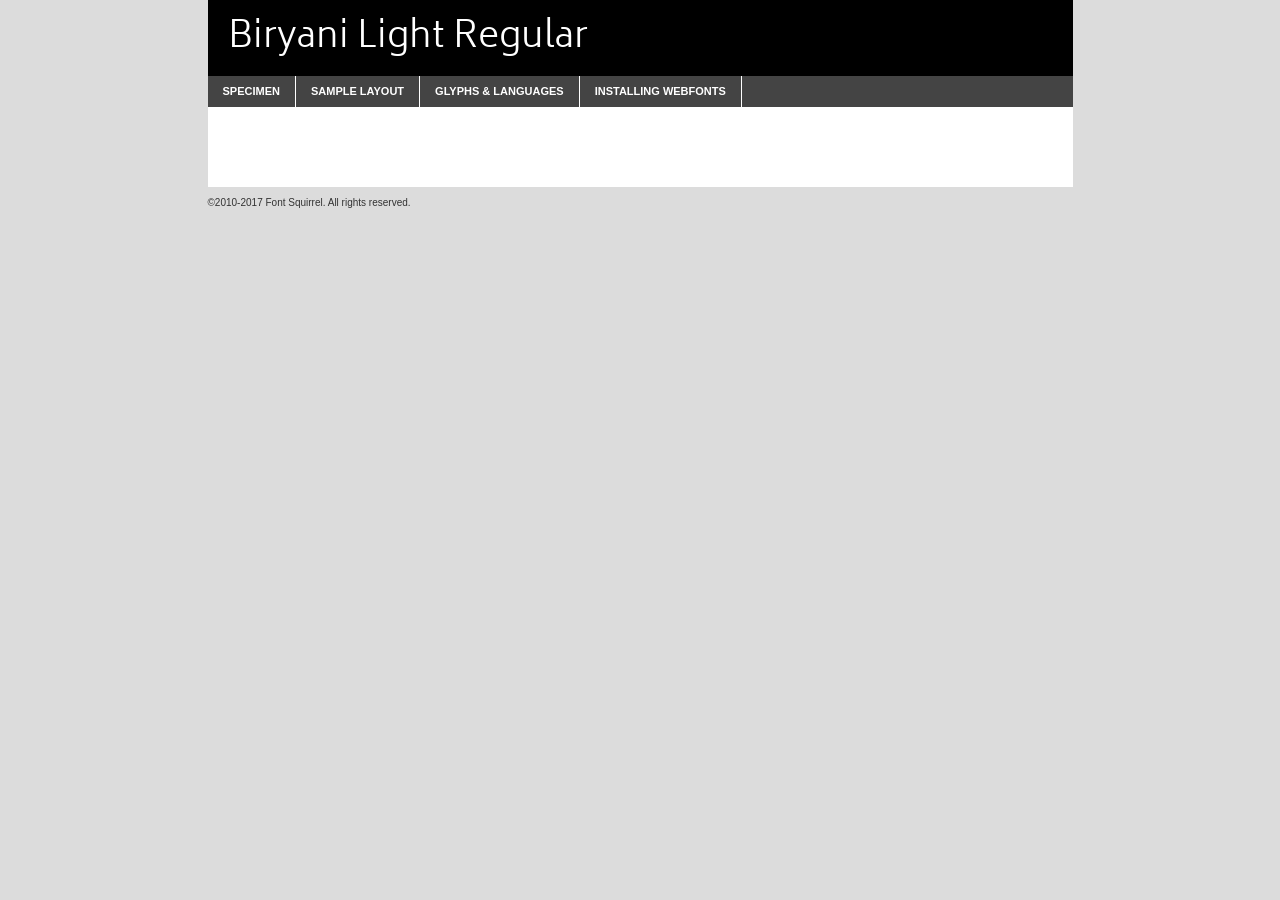
<file: styles/fonts/webfontkit-20200403-153442/biryani-light-demo.html>
<!DOCTYPE html PUBLIC "-//W3C//DTD XHTML 1.0 Transitional//EN"
	"http://www.w3.org/TR/xhtml1/DTD/xhtml1-transitional.dtd">

<html xmlns="http://www.w3.org/1999/xhtml" xml:lang="en" lang="en">
<head>
	<meta http-equiv="Content-Type" content="text/html; charset=utf-8" />
	<script src="http://ajax.googleapis.com/ajax/libs/jquery/1.7.2/jquery.min.js" type="text/javascript" charset="utf-8"></script>
	<script type="text/javascript">
	(function($){$.fn.easyTabs=function(option){var param=jQuery.extend({fadeSpeed:"fast",defaultContent:1,activeClass:'active'},option);$(this).each(function(){var thisId="#"+this.id;if(param.defaultContent==''){param.defaultContent=1;}
	if(typeof param.defaultContent=="number")
	{var defaultTab=$(thisId+" .tabs li:eq("+(param.defaultContent-1)+") a").attr('href').substr(1);}else{var defaultTab=param.defaultContent;}
	$(thisId+" .tabs li a").each(function(){var tabToHide=$(this).attr('href').substr(1);$("#"+tabToHide).addClass('easytabs-tab-content');});hideAll();changeContent(defaultTab);function hideAll(){$(thisId+" .easytabs-tab-content").hide();}
	function changeContent(tabId){hideAll();$(thisId+" .tabs li").removeClass(param.activeClass);$(thisId+" .tabs li a[href=#"+tabId+"]").closest('li').addClass(param.activeClass);if(param.fadeSpeed!="none")
	{$(thisId+" #"+tabId).fadeIn(param.fadeSpeed);}else{$(thisId+" #"+tabId).show();}}
	$(thisId+" .tabs li").click(function(){var tabId=$(this).find('a').attr('href').substr(1);changeContent(tabId);return false;});});}})(jQuery);
	</script>
	<link rel="stylesheet" href="specimen_files/specimen_stylesheet.css" type="text/css" charset="utf-8" />
	<link rel="stylesheet" href="stylesheet.css" type="text/css" charset="utf-8" />

	<style type="text/css">
					body{
				font-family: 'biryanilight';
							}
		</style>

	<title>Biryani Light Regular Specimen</title>
	
	
	<script type="text/javascript" charset="utf-8">
		$(document).ready(function() {
			$('#container').easyTabs({defaultContent:1});
		});
	</script>
</head>

<body>
<div id="container">
	<div id="header">
		Biryani Light Regular	</div>
	<ul class="tabs">
		<li><a href="#specimen">Specimen</a></li>
		<li><a href="#layout">Sample Layout</a></li>
				<li><a href="#glyphs">Glyphs &amp; Languages</a></li>
		<li><a href="#installing">Installing Webfonts</a></li>
		
	</ul>
	
	<div id="main_content">

		
			<div id="specimen">
		
				<div class="section">
					<div class="grid12 firstcol">
						<div class="huge">AaBb</div>
					</div>
				</div>
		
				<div class="section">
					<div class="glyph_range">A&#x200B;B&#x200b;C&#x200b;D&#x200b;E&#x200b;F&#x200b;G&#x200b;H&#x200b;I&#x200b;J&#x200b;K&#x200b;L&#x200b;M&#x200b;N&#x200b;O&#x200b;P&#x200b;Q&#x200b;R&#x200b;S&#x200b;T&#x200b;U&#x200b;V&#x200b;W&#x200b;X&#x200b;Y&#x200b;Z&#x200b;a&#x200b;b&#x200b;c&#x200b;d&#x200b;e&#x200b;f&#x200b;g&#x200b;h&#x200b;i&#x200b;j&#x200b;k&#x200b;l&#x200b;m&#x200b;n&#x200b;o&#x200b;p&#x200b;q&#x200b;r&#x200b;s&#x200b;t&#x200b;u&#x200b;v&#x200b;w&#x200b;x&#x200b;y&#x200b;z&#x200b;1&#x200b;2&#x200b;3&#x200b;4&#x200b;5&#x200b;6&#x200b;7&#x200b;8&#x200b;9&#x200b;0&#x200b;&amp;&#x200b;.&#x200b;,&#x200b;?&#x200b;!&#x200b;&#64;&#x200b;(&#x200b;)&#x200b;#&#x200b;$&#x200b;%&#x200b;*&#x200b;+&#x200b;-&#x200b;=&#x200b;:&#x200b;;</div>
				</div>
				<div class="section">
					<div class="grid12 firstcol">
						<table class="sample_table">
							<tr><td>10</td><td class="size10">abcdefghijklmnopqrstuvwxyzABCDEFGHIJKLMNOPQRSTUVWXYZ0123456789abcdefghijklmnopqrstuvwxyzABCDEFGHIJKLMNOPQRSTUVWXYZ0123456789abcdefghijklmnopqrstuvwxyzABCDEFGHIJKLMNOPQRSTUVWXYZ</td></tr>
							<tr><td>11</td><td class="size11">abcdefghijklmnopqrstuvwxyzABCDEFGHIJKLMNOPQRSTUVWXYZ0123456789abcdefghijklmnopqrstuvwxyzABCDEFGHIJKLMNOPQRSTUVWXYZ0123456789abcdefghijklmnopqrstuvwxyzABCDEFGHIJKLMNOPQRSTUVWXYZ</td></tr>
							<tr><td>12</td><td class="size12">abcdefghijklmnopqrstuvwxyzABCDEFGHIJKLMNOPQRSTUVWXYZ0123456789abcdefghijklmnopqrstuvwxyzABCDEFGHIJKLMNOPQRSTUVWXYZ0123456789abcdefghijklmnopqrstuvwxyzABCDEFGHIJKLMNOPQRSTUVWXYZ</td></tr>
							<tr><td>13</td><td class="size13">abcdefghijklmnopqrstuvwxyzABCDEFGHIJKLMNOPQRSTUVWXYZ0123456789abcdefghijklmnopqrstuvwxyzABCDEFGHIJKLMNOPQRSTUVWXYZ0123456789abcdefghijklmnopqrstuvwxyzABCDEFGHIJKLMNOPQRSTUVWXYZ</td></tr>
							<tr><td>14</td><td class="size14">abcdefghijklmnopqrstuvwxyzABCDEFGHIJKLMNOPQRSTUVWXYZ0123456789abcdefghijklmnopqrstuvwxyzABCDEFGHIJKLMNOPQRSTUVWXYZ0123456789abcdefghijklmnopqrstuvwxyzABCDEFGHIJKLMNOPQRSTUVWXYZ</td></tr>
							<tr><td>16</td><td class="size16">abcdefghijklmnopqrstuvwxyzABCDEFGHIJKLMNOPQRSTUVWXYZ0123456789abcdefghijklmnopqrstuvwxyzABCDEFGHIJKLMNOPQRSTUVWXYZ</td></tr>
							<tr><td>18</td><td class="size18">abcdefghijklmnopqrstuvwxyzABCDEFGHIJKLMNOPQRSTUVWXYZ0123456789abcdefghijklmnopqrstuvwxyzABCDEFGHIJKLMNOPQRSTUVWXYZ</td></tr>
							<tr><td>20</td><td class="size20">abcdefghijklmnopqrstuvwxyzABCDEFGHIJKLMNOPQRSTUVWXYZ0123456789abcdefghijklmnopqrstuvwxyzABCDEFGHIJKLMNOPQRSTUVWXYZ</td></tr>
							<tr><td>24</td><td class="size24">abcdefghijklmnopqrstuvwxyzABCDEFGHIJKLMNOPQRSTUVWXYZ0123456789abcdefghijklmnopqrstuvwxyzABCDEFGHIJKLMNOPQRSTUVWXYZ</td></tr>
							<tr><td>30</td><td class="size30">abcdefghijklmnopqrstuvwxyzABCDEFGHIJKLMNOPQRSTUVWXYZ0123456789abcdefghijklmnopqrstuvwxyzABCDEFGHIJKLMNOPQRSTUVWXYZ</td></tr>
							<tr><td>36</td><td class="size36">abcdefghijklmnopqrstuvwxyzABCDEFGHIJKLMNOPQRSTUVWXYZ0123456789abcdefghijklmnopqrstuvwxyzABCDEFGHIJKLMNOPQRSTUVWXYZ</td></tr>
							<tr><td>48</td><td class="size48">abcdefghijklmnopqrstuvwxyzABCDEFGHIJKLMNOPQRSTUVWXYZ0123456789abcdefghijklmnopqrstuvwxyzABCDEFGHIJKLMNOPQRSTUVWXYZ</td></tr>
							<tr><td>60</td><td class="size60">abcdefghijklmnopqrstuvwxyzABCDEFGHIJKLMNOPQRSTUVWXYZ0123456789abcdefghijklmnopqrstuvwxyzABCDEFGHIJKLMNOPQRSTUVWXYZ</td></tr>
							<tr><td>72</td><td class="size72">abcdefghijklmnopqrstuvwxyzABCDEFGHIJKLMNOPQRSTUVWXYZ0123456789abcdefghijklmnopqrstuvwxyzABCDEFGHIJKLMNOPQRSTUVWXYZ</td></tr>
							<tr><td>90</td><td class="size90">abcdefghijklmnopqrstuvwxyzABCDEFGHIJKLMNOPQRSTUVWXYZ0123456789abcdefghijklmnopqrstuvwxyzABCDEFGHIJKLMNOPQRSTUVWXYZ</td></tr>
						</table>
				
					</div>
			
				</div>
		
		
		
								<div class="section" id="bodycomparison">


										<div id="xheight">
				<div class="fontbody">&#x25FC;&#x25FC;&#x25FC;&#x25FC;&#x25FC;&#x25FC;&#x25FC;&#x25FC;&#x25FC;&#x25FC;&#x25FC;&#x25FC;&#x25FC;&#x25FC;&#x25FC;&#x25FC;&#x25FC;&#x25FC;&#x25FC;&#x25FC;&#x25FC;&#x25FC;&#x25FC;&#x25FC;&#x25FC;&#x25FC;&#x25FC;&#x25FC;&#x25FC;&#x25FC;&#x25FC;&#x25FC;&#x25FC;&#x25FC;&#x25FC;&#x25FC;&#x25FC;&#x25FC;&#x25FC;&#x25FC;&#x25FC;&#x25FC;&#x25FC;&#x25FC;&#x25FC;&#x25FC;&#x25FC;&#x25FC;&#x25FC;&#x25FC;&#x25FC;&#x25FC;&#x25FC;&#x25FC;&#x25FC;&#x25FC;&#x25FC;&#x25FC;&#x25FC;&#x25FC;&#x25FC;&#x25FC;&#x25FC;&#x25FC;&#x25FC;&#x25FC;&#x25FC;&#x25FC;&#x25FC;&#x25FC;&#x25FC;&#x25FC;&#x25FC;&#x25FC;&#x25FC;&#x25FC;&#x25FC;&#x25FC;&#x25FC;&#x25FC;&#x25FC;&#x25FC;&#x25FC;&#x25FC;&#x25FC;&#x25FC;&#x25FC;&#x25FC;&#x25FC;&#x25FC;&#x25FC;&#x25FC;&#x25FC;&#x25FC;&#x25FC;&#x25FC;&#x25FC;&#x25FC;&#x25FC;body</div><div class="arialbody">body</div><div class="verdanabody">body</div><div class="georgiabody">body</div></div>
										<div class="fontbody" style="z-index:1">
											body<span>Biryani Light Regular</span>
										</div>
										<div class="arialbody" style="z-index:1">
											body<span>Arial</span>
										</div>
										<div class="verdanabody" style="z-index:1">
											body<span>Verdana</span>
										</div>
										<div class="georgiabody" style="z-index:1">
											body<span>Georgia</span>
										</div>



								</div>
		
		
				<div class="section psample psample_row1" id="">
					
					<div class="grid2 firstcol">
						<p class="size10"><span>10.</span>Aenean lacinia bibendum nulla sed consectetur. Fusce dapibus, tellus ac cursus commodo, tortor mauris condimentum nibh, ut fermentum massa justo sit amet risus. Nullam id dolor id nibh ultricies vehicula ut id elit. Cum sociis natoque penatibus et magnis dis parturient montes, nascetur ridiculus mus. Nulla vitae elit libero, a pharetra augue.</p>
			
					</div>
					<div class="grid3">
						<p class="size11"><span>11.</span>Aenean lacinia bibendum nulla sed consectetur. Fusce dapibus, tellus ac cursus commodo, tortor mauris condimentum nibh, ut fermentum massa justo sit amet risus. Nullam id dolor id nibh ultricies vehicula ut id elit. Cum sociis natoque penatibus et magnis dis parturient montes, nascetur ridiculus mus. Nulla vitae elit libero, a pharetra augue.</p>
			
					</div>
					<div class="grid3">
						<p class="size12"><span>12.</span>Aenean lacinia bibendum nulla sed consectetur. Fusce dapibus, tellus ac cursus commodo, tortor mauris condimentum nibh, ut fermentum massa justo sit amet risus. Nullam id dolor id nibh ultricies vehicula ut id elit. Cum sociis natoque penatibus et magnis dis parturient montes, nascetur ridiculus mus. Nulla vitae elit libero, a pharetra augue.</p>
			
					</div>
					<div class="grid4">
						<p class="size13"><span>13.</span>Aenean lacinia bibendum nulla sed consectetur. Fusce dapibus, tellus ac cursus commodo, tortor mauris condimentum nibh, ut fermentum massa justo sit amet risus. Nullam id dolor id nibh ultricies vehicula ut id elit. Cum sociis natoque penatibus et magnis dis parturient montes, nascetur ridiculus mus. Nulla vitae elit libero, a pharetra augue.</p>
			
					</div>
					<div class="white_blend"></div>
					
				</div>
				<div class="section psample psample_row2" id="">
					<div class="grid3 firstcol">
						<p class="size14"><span>14.</span>Aenean lacinia bibendum nulla sed consectetur. Fusce dapibus, tellus ac cursus commodo, tortor mauris condimentum nibh, ut fermentum massa justo sit amet risus. Nullam id dolor id nibh ultricies vehicula ut id elit. Cum sociis natoque penatibus et magnis dis parturient montes, nascetur ridiculus mus. Nulla vitae elit libero, a pharetra augue.</p>
			
					</div>
					<div class="grid4">
						<p class="size16"><span>16.</span>Aenean lacinia bibendum nulla sed consectetur. Fusce dapibus, tellus ac cursus commodo, tortor mauris condimentum nibh, ut fermentum massa justo sit amet risus. Nullam id dolor id nibh ultricies vehicula ut id elit. Cum sociis natoque penatibus et magnis dis parturient montes, nascetur ridiculus mus. Nulla vitae elit libero, a pharetra augue.</p>
			
					</div>
					<div class="grid5">
						<p class="size18"><span>18.</span>Aenean lacinia bibendum nulla sed consectetur. Fusce dapibus, tellus ac cursus commodo, tortor mauris condimentum nibh, ut fermentum massa justo sit amet risus. Nullam id dolor id nibh ultricies vehicula ut id elit. Cum sociis natoque penatibus et magnis dis parturient montes, nascetur ridiculus mus. Nulla vitae elit libero, a pharetra augue.</p>
			
					</div>

					<div class="white_blend"></div>

				</div>
				
				<div class="section psample psample_row3" id="">
					<div class="grid5 firstcol">
						<p class="size20"><span>20.</span>Aenean lacinia bibendum nulla sed consectetur. Fusce dapibus, tellus ac cursus commodo, tortor mauris condimentum nibh, ut fermentum massa justo sit amet risus. Nullam id dolor id nibh ultricies vehicula ut id elit. Cum sociis natoque penatibus et magnis dis parturient montes, nascetur ridiculus mus. Nulla vitae elit libero, a pharetra augue.</p>
					</div>
					<div class="grid7">
						<p class="size24"><span>24.</span>Aenean lacinia bibendum nulla sed consectetur. Fusce dapibus, tellus ac cursus commodo, tortor mauris condimentum nibh, ut fermentum massa justo sit amet risus. Nullam id dolor id nibh ultricies vehicula ut id elit. Cum sociis natoque penatibus et magnis dis parturient montes, nascetur ridiculus mus. Nulla vitae elit libero, a pharetra augue.</p>
					</div>
					
					<div class="white_blend"></div>
					
				</div>
				
				<div class="section psample psample_row4" id="">
					<div class="grid12 firstcol">
						<p class="size30"><span>30.</span>Aenean lacinia bibendum nulla sed consectetur. Fusce dapibus, tellus ac cursus commodo, tortor mauris condimentum nibh, ut fermentum massa justo sit amet risus. Nullam id dolor id nibh ultricies vehicula ut id elit. Cum sociis natoque penatibus et magnis dis parturient montes, nascetur ridiculus mus. Nulla vitae elit libero, a pharetra augue.</p>
					</div>
					<div class="white_blend"></div>
					
				</div>
				
				
				
				<div class="section psample psample_row1 fullreverse">
					<div class="grid2 firstcol">
						<p class="size10"><span>10.</span>Aenean lacinia bibendum nulla sed consectetur. Fusce dapibus, tellus ac cursus commodo, tortor mauris condimentum nibh, ut fermentum massa justo sit amet risus. Nullam id dolor id nibh ultricies vehicula ut id elit. Cum sociis natoque penatibus et magnis dis parturient montes, nascetur ridiculus mus. Nulla vitae elit libero, a pharetra augue.</p>
			
					</div>
					<div class="grid3">
						<p class="size11"><span>11.</span>Aenean lacinia bibendum nulla sed consectetur. Fusce dapibus, tellus ac cursus commodo, tortor mauris condimentum nibh, ut fermentum massa justo sit amet risus. Nullam id dolor id nibh ultricies vehicula ut id elit. Cum sociis natoque penatibus et magnis dis parturient montes, nascetur ridiculus mus. Nulla vitae elit libero, a pharetra augue.</p>
			
					</div>
					<div class="grid3">
						<p class="size12"><span>12.</span>Aenean lacinia bibendum nulla sed consectetur. Fusce dapibus, tellus ac cursus commodo, tortor mauris condimentum nibh, ut fermentum massa justo sit amet risus. Nullam id dolor id nibh ultricies vehicula ut id elit. Cum sociis natoque penatibus et magnis dis parturient montes, nascetur ridiculus mus. Nulla vitae elit libero, a pharetra augue.</p>
			
					</div>
					<div class="grid4">
						<p class="size13"><span>13.</span>Aenean lacinia bibendum nulla sed consectetur. Fusce dapibus, tellus ac cursus commodo, tortor mauris condimentum nibh, ut fermentum massa justo sit amet risus. Nullam id dolor id nibh ultricies vehicula ut id elit. Cum sociis natoque penatibus et magnis dis parturient montes, nascetur ridiculus mus. Nulla vitae elit libero, a pharetra augue.</p>
			
					</div>
					<div class="black_blend"></div>
					
				</div>
				
				<div class="section psample psample_row2 fullreverse">
					<div class="grid3 firstcol">
						<p class="size14"><span>14.</span>Aenean lacinia bibendum nulla sed consectetur. Fusce dapibus, tellus ac cursus commodo, tortor mauris condimentum nibh, ut fermentum massa justo sit amet risus. Nullam id dolor id nibh ultricies vehicula ut id elit. Cum sociis natoque penatibus et magnis dis parturient montes, nascetur ridiculus mus. Nulla vitae elit libero, a pharetra augue.</p>
			
					</div>
					<div class="grid4">
						<p class="size16"><span>16.</span>Aenean lacinia bibendum nulla sed consectetur. Fusce dapibus, tellus ac cursus commodo, tortor mauris condimentum nibh, ut fermentum massa justo sit amet risus. Nullam id dolor id nibh ultricies vehicula ut id elit. Cum sociis natoque penatibus et magnis dis parturient montes, nascetur ridiculus mus. Nulla vitae elit libero, a pharetra augue.</p>
			
					</div>
					<div class="grid5">
						<p class="size18"><span>18.</span>Aenean lacinia bibendum nulla sed consectetur. Fusce dapibus, tellus ac cursus commodo, tortor mauris condimentum nibh, ut fermentum massa justo sit amet risus. Nullam id dolor id nibh ultricies vehicula ut id elit. Cum sociis natoque penatibus et magnis dis parturient montes, nascetur ridiculus mus. Nulla vitae elit libero, a pharetra augue.</p>
			
					</div>
					<div class="black_blend"></div>

				</div>
				
				<div class="section psample fullreverse psample_row3" id="">
					<div class="grid5 firstcol">
						<p class="size20"><span>20.</span>Aenean lacinia bibendum nulla sed consectetur. Fusce dapibus, tellus ac cursus commodo, tortor mauris condimentum nibh, ut fermentum massa justo sit amet risus. Nullam id dolor id nibh ultricies vehicula ut id elit. Cum sociis natoque penatibus et magnis dis parturient montes, nascetur ridiculus mus. Nulla vitae elit libero, a pharetra augue.</p>
					</div>
					<div class="grid7">
						<p class="size24"><span>24.</span>Aenean lacinia bibendum nulla sed consectetur. Fusce dapibus, tellus ac cursus commodo, tortor mauris condimentum nibh, ut fermentum massa justo sit amet risus. Nullam id dolor id nibh ultricies vehicula ut id elit. Cum sociis natoque penatibus et magnis dis parturient montes, nascetur ridiculus mus. Nulla vitae elit libero, a pharetra augue.</p>
					</div>
					
					<div class="black_blend"></div>
					
				</div>
				
				<div class="section psample fullreverse psample_row4" id="" style="border-bottom: 20px #000 solid;">
					<div class="grid12 firstcol">
						<p class="size30"><span>30.</span>Aenean lacinia bibendum nulla sed consectetur. Fusce dapibus, tellus ac cursus commodo, tortor mauris condimentum nibh, ut fermentum massa justo sit amet risus. Nullam id dolor id nibh ultricies vehicula ut id elit. Cum sociis natoque penatibus et magnis dis parturient montes, nascetur ridiculus mus. Nulla vitae elit libero, a pharetra augue.</p>
					</div>
					<div class="black_blend"></div>
					
				</div>
				
				
				
				
			</div>
			
			<div id="layout">
				
				<div class="section">
					
					<div class="grid12 firstcol">
						<h1>Lorem Ipsum Dolor</h1>
						<h2>Etiam porta sem malesuada magna mollis euismod</h2>
						
						<p class="byline">By <a href="#link">Aenean Lacinia</a></p>
					</div>
				</div>
				<div class="section">
					<div class="grid8 firstcol">
						<p class="large">Donec sed odio dui. Morbi leo risus, porta ac consectetur ac, vestibulum at eros. Fusce dapibus, tellus ac cursus commodo, tortor mauris condimentum nibh, ut fermentum massa justo sit amet risus. </p>

						
						<h3>Pellentesque ornare sem</h3>

						<p>Maecenas sed diam eget risus varius blandit sit amet non magna. Maecenas faucibus mollis interdum. Donec ullamcorper nulla non metus auctor fringilla. Nullam id dolor id nibh ultricies vehicula ut id elit. Nullam id dolor id nibh ultricies vehicula ut id elit. </p>

						<p>Aenean eu leo quam. Pellentesque ornare sem lacinia quam venenatis vestibulum. Lorem ipsum dolor sit amet, consectetur adipiscing elit. Cum sociis natoque penatibus et magnis dis parturient montes, nascetur ridiculus mus. </p>

						<p>Nulla vitae elit libero, a pharetra augue. Praesent commodo cursus magna, vel scelerisque nisl consectetur et. Aenean lacinia bibendum nulla sed consectetur. </p>

						<p>Nullam quis risus eget urna mollis ornare vel eu leo. Nullam quis risus eget urna mollis ornare vel eu leo. Maecenas sed diam eget risus varius blandit sit amet non magna. Donec ullamcorper nulla non metus auctor fringilla. </p>

						<h3>Cras mattis consectetur</h3>

						<p>Aenean eu leo quam. Pellentesque ornare sem lacinia quam venenatis vestibulum. Aenean lacinia bibendum nulla sed consectetur. Integer posuere erat a ante venenatis dapibus posuere velit aliquet. Cras mattis consectetur purus sit amet fermentum. </p>

						<p>Nullam id dolor id nibh ultricies vehicula ut id elit. Nullam quis risus eget urna mollis ornare vel eu leo. Cras mattis consectetur purus sit amet fermentum.</p>
					</div>
					
					<div class="grid4 sidebar">
						
						<div class="box reverse">
							<p class="last">Nullam quis risus eget urna mollis ornare vel eu leo. Donec ullamcorper nulla non metus auctor fringilla. Cras mattis consectetur purus sit amet fermentum. Sed posuere consectetur est at lobortis. Lorem ipsum dolor sit amet, consectetur adipiscing elit. </p>
						</div>
						
						<p class="caption">Maecenas sed diam eget risus varius.</p>

						<p>Vestibulum id ligula porta felis euismod semper. Integer posuere erat a ante venenatis dapibus posuere velit aliquet. Vestibulum id ligula porta felis euismod semper. Sed posuere consectetur est at lobortis. Maecenas sed diam eget risus varius blandit sit amet non magna. Fusce dapibus, tellus ac cursus commodo, tortor mauris condimentum nibh, ut fermentum massa justo sit amet risus. </p>

					

						<p>Duis mollis, est non commodo luctus, nisi erat porttitor ligula, eget lacinia odio sem nec elit. Aenean lacinia bibendum nulla sed consectetur. Vivamus sagittis lacus vel augue laoreet rutrum faucibus dolor auctor. Aenean lacinia bibendum nulla sed consectetur. Nullam quis risus eget urna mollis ornare vel eu leo. </p>

						<p>Praesent commodo cursus magna, vel scelerisque nisl consectetur et. Donec ullamcorper nulla non metus auctor fringilla. Maecenas faucibus mollis interdum. Fusce dapibus, tellus ac cursus commodo, tortor mauris condimentum nibh, ut fermentum massa justo sit amet risus. </p>

					</div>
				</div>
				
			</div>


			



		<div id="glyphs">
			<div class="section">
				<div class="grid12 firstcol">
			
				<h1>Language Support</h1>
				<p>The subset of Biryani Light Regular in this kit supports the following languages:<br />
			
					Albanian, Basque, Breton, Chamorro, Danish, Dutch, English, Faroese, Finnish, French, Frisian, Galician, German, Icelandic, Italian, Malagasy, Norwegian, Portuguese, Spanish, Alsatian, Aragonese, Arapaho, Arrernte, Asturian, Aymara, Bislama, Cebuano, Corsican, Fijian, French_creole, Genoese, Gilbertese, Greenlandic, Haitian_creole, Hiligaynon, Hmong, Hopi, Ibanag, Iloko_ilokano, Indonesian, Interglossa_glosa, Interlingua, Irish_gaelic, Jerriais, Lojban, Lombard, Luxembourgeois, Manx, Mohawk, Norfolk_pitcairnese, Occitan, Oromo, Pangasinan, Papiamento, Piedmontese, Potawatomi, Rhaeto-romance, Romansh, Rotokas, Sami_lule, Samoan, Sardinian, Scots_gaelic, Seychelles_creole, Shona, Sicilian, Somali, Southern_ndebele, Swahili, Swati_swazi, Tagalog_filipino_pilipino, Tetum, Tok_pisin, Uyghur_latinized, Volapuk, Walloon, Warlpiri, Xhosa, Yapese, Zulu, Latinbasic, Ubasic, Demo				</p>
				<h1>Glyph Chart</h1>
				<p>The subset of Biryani Light Regular in this kit includes all the glyphs listed below. Unicode entities are included above each glyph to help you insert individual characters into your layout.</p>
				<div id="glyph_chart">
			
																				 <div><p>&amp;#13;</p>&#13;</div>
																				 <div><p>&amp;#32;</p>&#32;</div>
																				 <div><p>&amp;#33;</p>&#33;</div>
																				 <div><p>&amp;#34;</p>&#34;</div>
																				 <div><p>&amp;#35;</p>&#35;</div>
																				 <div><p>&amp;#36;</p>&#36;</div>
																				 <div><p>&amp;#37;</p>&#37;</div>
																				 <div><p>&amp;#38;</p>&#38;</div>
																				 <div><p>&amp;#39;</p>&#39;</div>
																				 <div><p>&amp;#40;</p>&#40;</div>
																				 <div><p>&amp;#41;</p>&#41;</div>
																				 <div><p>&amp;#42;</p>&#42;</div>
																				 <div><p>&amp;#43;</p>&#43;</div>
																				 <div><p>&amp;#44;</p>&#44;</div>
																				 <div><p>&amp;#45;</p>&#45;</div>
																				 <div><p>&amp;#46;</p>&#46;</div>
																				 <div><p>&amp;#47;</p>&#47;</div>
																				 <div><p>&amp;#48;</p>&#48;</div>
																				 <div><p>&amp;#49;</p>&#49;</div>
																				 <div><p>&amp;#50;</p>&#50;</div>
																				 <div><p>&amp;#51;</p>&#51;</div>
																				 <div><p>&amp;#52;</p>&#52;</div>
																				 <div><p>&amp;#53;</p>&#53;</div>
																				 <div><p>&amp;#54;</p>&#54;</div>
																				 <div><p>&amp;#55;</p>&#55;</div>
																				 <div><p>&amp;#56;</p>&#56;</div>
																				 <div><p>&amp;#57;</p>&#57;</div>
																				 <div><p>&amp;#58;</p>&#58;</div>
																				 <div><p>&amp;#59;</p>&#59;</div>
																				 <div><p>&amp;#60;</p>&#60;</div>
																				 <div><p>&amp;#61;</p>&#61;</div>
																				 <div><p>&amp;#62;</p>&#62;</div>
																				 <div><p>&amp;#63;</p>&#63;</div>
																				 <div><p>&amp;#64;</p>&#64;</div>
																				 <div><p>&amp;#65;</p>&#65;</div>
																				 <div><p>&amp;#66;</p>&#66;</div>
																				 <div><p>&amp;#67;</p>&#67;</div>
																				 <div><p>&amp;#68;</p>&#68;</div>
																				 <div><p>&amp;#69;</p>&#69;</div>
																				 <div><p>&amp;#70;</p>&#70;</div>
																				 <div><p>&amp;#71;</p>&#71;</div>
																				 <div><p>&amp;#72;</p>&#72;</div>
																				 <div><p>&amp;#73;</p>&#73;</div>
																				 <div><p>&amp;#74;</p>&#74;</div>
																				 <div><p>&amp;#75;</p>&#75;</div>
																				 <div><p>&amp;#76;</p>&#76;</div>
																				 <div><p>&amp;#77;</p>&#77;</div>
																				 <div><p>&amp;#78;</p>&#78;</div>
																				 <div><p>&amp;#79;</p>&#79;</div>
																				 <div><p>&amp;#80;</p>&#80;</div>
																				 <div><p>&amp;#81;</p>&#81;</div>
																				 <div><p>&amp;#82;</p>&#82;</div>
																				 <div><p>&amp;#83;</p>&#83;</div>
																				 <div><p>&amp;#84;</p>&#84;</div>
																				 <div><p>&amp;#85;</p>&#85;</div>
																				 <div><p>&amp;#86;</p>&#86;</div>
																				 <div><p>&amp;#87;</p>&#87;</div>
																				 <div><p>&amp;#88;</p>&#88;</div>
																				 <div><p>&amp;#89;</p>&#89;</div>
																				 <div><p>&amp;#90;</p>&#90;</div>
																				 <div><p>&amp;#91;</p>&#91;</div>
																				 <div><p>&amp;#92;</p>&#92;</div>
																				 <div><p>&amp;#93;</p>&#93;</div>
																				 <div><p>&amp;#94;</p>&#94;</div>
																				 <div><p>&amp;#95;</p>&#95;</div>
																				 <div><p>&amp;#96;</p>&#96;</div>
																				 <div><p>&amp;#97;</p>&#97;</div>
																				 <div><p>&amp;#98;</p>&#98;</div>
																				 <div><p>&amp;#99;</p>&#99;</div>
																				 <div><p>&amp;#100;</p>&#100;</div>
																				 <div><p>&amp;#101;</p>&#101;</div>
																				 <div><p>&amp;#102;</p>&#102;</div>
																				 <div><p>&amp;#103;</p>&#103;</div>
																				 <div><p>&amp;#104;</p>&#104;</div>
																				 <div><p>&amp;#105;</p>&#105;</div>
																				 <div><p>&amp;#106;</p>&#106;</div>
																				 <div><p>&amp;#107;</p>&#107;</div>
																				 <div><p>&amp;#108;</p>&#108;</div>
																				 <div><p>&amp;#109;</p>&#109;</div>
																				 <div><p>&amp;#110;</p>&#110;</div>
																				 <div><p>&amp;#111;</p>&#111;</div>
																				 <div><p>&amp;#112;</p>&#112;</div>
																				 <div><p>&amp;#113;</p>&#113;</div>
																				 <div><p>&amp;#114;</p>&#114;</div>
																				 <div><p>&amp;#115;</p>&#115;</div>
																				 <div><p>&amp;#116;</p>&#116;</div>
																				 <div><p>&amp;#117;</p>&#117;</div>
																				 <div><p>&amp;#118;</p>&#118;</div>
																				 <div><p>&amp;#119;</p>&#119;</div>
																				 <div><p>&amp;#120;</p>&#120;</div>
																				 <div><p>&amp;#121;</p>&#121;</div>
																				 <div><p>&amp;#122;</p>&#122;</div>
																				 <div><p>&amp;#123;</p>&#123;</div>
																				 <div><p>&amp;#124;</p>&#124;</div>
																				 <div><p>&amp;#125;</p>&#125;</div>
																				 <div><p>&amp;#126;</p>&#126;</div>
																				 <div><p>&amp;#127;</p>&#127;</div>
																				 <div><p>&amp;#160;</p>&#160;</div>
																				 <div><p>&amp;#161;</p>&#161;</div>
																				 <div><p>&amp;#162;</p>&#162;</div>
																				 <div><p>&amp;#163;</p>&#163;</div>
																				 <div><p>&amp;#164;</p>&#164;</div>
																				 <div><p>&amp;#165;</p>&#165;</div>
																				 <div><p>&amp;#166;</p>&#166;</div>
																				 <div><p>&amp;#167;</p>&#167;</div>
																				 <div><p>&amp;#168;</p>&#168;</div>
																				 <div><p>&amp;#169;</p>&#169;</div>
																				 <div><p>&amp;#170;</p>&#170;</div>
																				 <div><p>&amp;#171;</p>&#171;</div>
																				 <div><p>&amp;#172;</p>&#172;</div>
																				 <div><p>&amp;#173;</p>&#173;</div>
																				 <div><p>&amp;#174;</p>&#174;</div>
																				 <div><p>&amp;#175;</p>&#175;</div>
																				 <div><p>&amp;#176;</p>&#176;</div>
																				 <div><p>&amp;#177;</p>&#177;</div>
																				 <div><p>&amp;#178;</p>&#178;</div>
																				 <div><p>&amp;#179;</p>&#179;</div>
																				 <div><p>&amp;#180;</p>&#180;</div>
																				 <div><p>&amp;#182;</p>&#182;</div>
																				 <div><p>&amp;#183;</p>&#183;</div>
																				 <div><p>&amp;#184;</p>&#184;</div>
																				 <div><p>&amp;#185;</p>&#185;</div>
																				 <div><p>&amp;#186;</p>&#186;</div>
																				 <div><p>&amp;#187;</p>&#187;</div>
																				 <div><p>&amp;#188;</p>&#188;</div>
																				 <div><p>&amp;#189;</p>&#189;</div>
																				 <div><p>&amp;#190;</p>&#190;</div>
																				 <div><p>&amp;#191;</p>&#191;</div>
																				 <div><p>&amp;#192;</p>&#192;</div>
																				 <div><p>&amp;#193;</p>&#193;</div>
																				 <div><p>&amp;#194;</p>&#194;</div>
																				 <div><p>&amp;#195;</p>&#195;</div>
																				 <div><p>&amp;#196;</p>&#196;</div>
																				 <div><p>&amp;#197;</p>&#197;</div>
																				 <div><p>&amp;#198;</p>&#198;</div>
																				 <div><p>&amp;#199;</p>&#199;</div>
																				 <div><p>&amp;#200;</p>&#200;</div>
																				 <div><p>&amp;#201;</p>&#201;</div>
																				 <div><p>&amp;#202;</p>&#202;</div>
																				 <div><p>&amp;#203;</p>&#203;</div>
																				 <div><p>&amp;#204;</p>&#204;</div>
																				 <div><p>&amp;#205;</p>&#205;</div>
																				 <div><p>&amp;#206;</p>&#206;</div>
																				 <div><p>&amp;#207;</p>&#207;</div>
																				 <div><p>&amp;#208;</p>&#208;</div>
																				 <div><p>&amp;#209;</p>&#209;</div>
																				 <div><p>&amp;#210;</p>&#210;</div>
																				 <div><p>&amp;#211;</p>&#211;</div>
																				 <div><p>&amp;#212;</p>&#212;</div>
																				 <div><p>&amp;#213;</p>&#213;</div>
																				 <div><p>&amp;#214;</p>&#214;</div>
																				 <div><p>&amp;#216;</p>&#216;</div>
																				 <div><p>&amp;#217;</p>&#217;</div>
																				 <div><p>&amp;#218;</p>&#218;</div>
																				 <div><p>&amp;#219;</p>&#219;</div>
																				 <div><p>&amp;#220;</p>&#220;</div>
																				 <div><p>&amp;#221;</p>&#221;</div>
																				 <div><p>&amp;#222;</p>&#222;</div>
																				 <div><p>&amp;#223;</p>&#223;</div>
																				 <div><p>&amp;#224;</p>&#224;</div>
																				 <div><p>&amp;#225;</p>&#225;</div>
																				 <div><p>&amp;#226;</p>&#226;</div>
																				 <div><p>&amp;#227;</p>&#227;</div>
																				 <div><p>&amp;#228;</p>&#228;</div>
																				 <div><p>&amp;#229;</p>&#229;</div>
																				 <div><p>&amp;#230;</p>&#230;</div>
																				 <div><p>&amp;#231;</p>&#231;</div>
																				 <div><p>&amp;#232;</p>&#232;</div>
																				 <div><p>&amp;#233;</p>&#233;</div>
																				 <div><p>&amp;#234;</p>&#234;</div>
																				 <div><p>&amp;#235;</p>&#235;</div>
																				 <div><p>&amp;#236;</p>&#236;</div>
																				 <div><p>&amp;#237;</p>&#237;</div>
																				 <div><p>&amp;#238;</p>&#238;</div>
																				 <div><p>&amp;#239;</p>&#239;</div>
																				 <div><p>&amp;#240;</p>&#240;</div>
																				 <div><p>&amp;#241;</p>&#241;</div>
																				 <div><p>&amp;#242;</p>&#242;</div>
																				 <div><p>&amp;#243;</p>&#243;</div>
																				 <div><p>&amp;#244;</p>&#244;</div>
																				 <div><p>&amp;#245;</p>&#245;</div>
																				 <div><p>&amp;#246;</p>&#246;</div>
																				 <div><p>&amp;#247;</p>&#247;</div>
																				 <div><p>&amp;#248;</p>&#248;</div>
																				 <div><p>&amp;#249;</p>&#249;</div>
																				 <div><p>&amp;#250;</p>&#250;</div>
																				 <div><p>&amp;#251;</p>&#251;</div>
																				 <div><p>&amp;#252;</p>&#252;</div>
																				 <div><p>&amp;#253;</p>&#253;</div>
																				 <div><p>&amp;#254;</p>&#254;</div>
																				 <div><p>&amp;#255;</p>&#255;</div>
																				 <div><p>&amp;#338;</p>&#338;</div>
																				 <div><p>&amp;#339;</p>&#339;</div>
																				 <div><p>&amp;#376;</p>&#376;</div>
																				 <div><p>&amp;#710;</p>&#710;</div>
																				 <div><p>&amp;#732;</p>&#732;</div>
																				 <div><p>&amp;#8192;</p>&#8192;</div>
																				 <div><p>&amp;#8193;</p>&#8193;</div>
																				 <div><p>&amp;#8194;</p>&#8194;</div>
																				 <div><p>&amp;#8195;</p>&#8195;</div>
																				 <div><p>&amp;#8196;</p>&#8196;</div>
																				 <div><p>&amp;#8197;</p>&#8197;</div>
																				 <div><p>&amp;#8198;</p>&#8198;</div>
																				 <div><p>&amp;#8199;</p>&#8199;</div>
																				 <div><p>&amp;#8200;</p>&#8200;</div>
																				 <div><p>&amp;#8201;</p>&#8201;</div>
																				 <div><p>&amp;#8202;</p>&#8202;</div>
																				 <div><p>&amp;#8208;</p>&#8208;</div>
																				 <div><p>&amp;#8209;</p>&#8209;</div>
																				 <div><p>&amp;#8210;</p>&#8210;</div>
																				 <div><p>&amp;#8211;</p>&#8211;</div>
																				 <div><p>&amp;#8212;</p>&#8212;</div>
																				 <div><p>&amp;#8216;</p>&#8216;</div>
																				 <div><p>&amp;#8217;</p>&#8217;</div>
																				 <div><p>&amp;#8218;</p>&#8218;</div>
																				 <div><p>&amp;#8220;</p>&#8220;</div>
																				 <div><p>&amp;#8221;</p>&#8221;</div>
																				 <div><p>&amp;#8222;</p>&#8222;</div>
																				 <div><p>&amp;#8226;</p>&#8226;</div>
																				 <div><p>&amp;#8230;</p>&#8230;</div>
																				 <div><p>&amp;#8239;</p>&#8239;</div>
																				 <div><p>&amp;#8249;</p>&#8249;</div>
																				 <div><p>&amp;#8250;</p>&#8250;</div>
																				 <div><p>&amp;#8287;</p>&#8287;</div>
																				 <div><p>&amp;#8364;</p>&#8364;</div>
																				 <div><p>&amp;#8482;</p>&#8482;</div>
																				 <div><p>&amp;#9724;</p>&#9724;</div>
																				 <div><p>&amp;#64257;</p>&#64257;</div>
																				 <div><p>&amp;#64258;</p>&#64258;</div>
																																						</div>	
				</div>
		
		
			</div>
		</div>
		
		
		<div id="specs">
			
		</div>
	
		<div id="installing">
			<div class="section">
				<div class="grid7 firstcol">
					<h1>Installing Webfonts</h1>
					
					<p>Webfonts are supported by all major browser platforms but not all in the same way. There are currently four different font formats that must be included in order to target all browsers. This includes TTF, WOFF, EOT and SVG.</p>
					
					<h2>1. Upload your webfonts</h2>
					<p>You must upload your webfont kit to your website. They should be in or near the same directory as your CSS files.</p>
					
					<h2>2. Include the webfont stylesheet</h2>
					<p>A special CSS @font-face declaration helps the various browsers select the appropriate font it needs without causing you a bunch of headaches. Learn more about this syntax by reading the <a href="https://www.fontspring.com/blog/further-hardening-of-the-bulletproof-syntax">Fontspring blog post</a> about it. The code for it is as follows:</p>


<code>
@font-face{ 
	font-family: 'MyWebFont';
	src: url('WebFont.eot');
	src: url('WebFont.eot?#iefix') format('embedded-opentype'),
	     url('WebFont.woff') format('woff'),
	     url('WebFont.ttf') format('truetype'),
	     url('WebFont.svg#webfont') format('svg');
}
</code>

	<p>We've already gone ahead and generated the code for you. All you have to do is link to the stylesheet in your HTML, like this:</p>
	<code>&lt;link rel=&quot;stylesheet&quot; href=&quot;stylesheet.css&quot; type=&quot;text/css&quot; charset=&quot;utf-8&quot; /&gt;</code>

					<h2>3. Modify your own stylesheet</h2>
					<p>To take advantage of your new fonts, you must tell your stylesheet to use them. Look at the original @font-face declaration above and find the property called "font-family." The name linked there will be what you use to reference the font. Prepend that webfont name to the font stack in the "font-family" property, inside the selector you want to change. For example:</p>
<code>p { font-family: 'WebFont', Arial, sans-serif; }</code>

<h2>4. Test</h2>
<p>Getting webfonts to work cross-browser <em>can</em> be tricky. Use the information in the sidebar to help you if you find that fonts aren't loading in a particular browser.</p>
				</div>
				
				<div class="grid5 sidebar">
					<div class="box">
						<h2>Troubleshooting<br />Font-Face Problems</h2>
						<p>Having trouble getting your webfonts to load in your new website? Here are some tips to sort out what might be the problem.</p>

						<h3>Fonts not showing in any browser</h3>

						<p>This sounds like you need to work on the plumbing. You either did not upload the fonts to the correct directory, or you did not link the fonts properly in the CSS. If you've confirmed that all this is correct and you still have a problem, take a look at your .htaccess file and see if requests are getting intercepted.</p>

						<h3>Fonts not loading in iPhone or iPad</h3>

						<p>The most common problem here is that you are serving the fonts from an IIS server. IIS refuses to serve files that have unknown MIME types. If that is the case, you must set the MIME type for SVG to "image/svg+xml" in the server settings. Follow these instructions from Microsoft if you need help.</p>

						<h3>Fonts not loading in Firefox</h3>

						<p>The primary reason for this failure? You are still using a version Firefox older than 3.5. So upgrade already! If that isn't it, then you are very likely serving fonts from a different domain. Firefox requires that all font assets be served from the same domain. Lastly it is possible that you need to add WOFF to your list of MIME types (if you are serving via IIS.)</p>

						<h3>Fonts not loading in IE</h3>

						<p>Are you looking at Internet Explorer on an actual Windows machine or are you cheating by using a service like Adobe BrowserLab? Many of these screenshot services do not render @font-face for IE. Best to test it on a real machine.</p>

						<h3>Fonts not loading in IE9</h3>

						<p>IE9, like Firefox, requires that fonts be served from the same domain as the website. Make sure that is the case.</p>
					</div>
				</div>
			</div>
			
		</div>
	
	</div>
	<div id="footer">
		<p>&copy;2010-2017 Font Squirrel. All rights reserved.</p>
	</div>
</div>
</body>
</html>
</file>
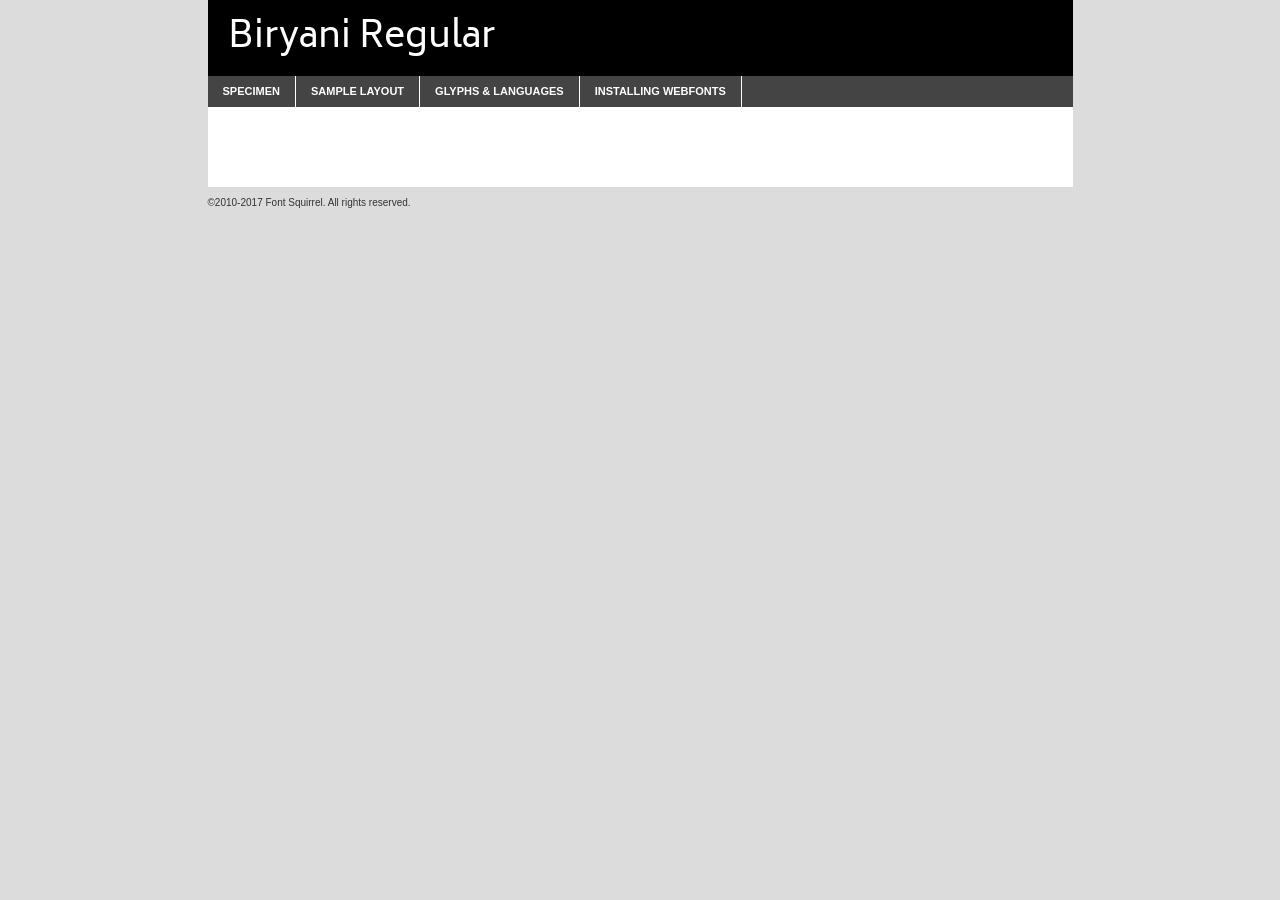
<file: styles/fonts/webfontkit-20200403-153442/biryani-regular-demo.html>
<!DOCTYPE html PUBLIC "-//W3C//DTD XHTML 1.0 Transitional//EN"
	"http://www.w3.org/TR/xhtml1/DTD/xhtml1-transitional.dtd">

<html xmlns="http://www.w3.org/1999/xhtml" xml:lang="en" lang="en">
<head>
	<meta http-equiv="Content-Type" content="text/html; charset=utf-8" />
	<script src="http://ajax.googleapis.com/ajax/libs/jquery/1.7.2/jquery.min.js" type="text/javascript" charset="utf-8"></script>
	<script type="text/javascript">
	(function($){$.fn.easyTabs=function(option){var param=jQuery.extend({fadeSpeed:"fast",defaultContent:1,activeClass:'active'},option);$(this).each(function(){var thisId="#"+this.id;if(param.defaultContent==''){param.defaultContent=1;}
	if(typeof param.defaultContent=="number")
	{var defaultTab=$(thisId+" .tabs li:eq("+(param.defaultContent-1)+") a").attr('href').substr(1);}else{var defaultTab=param.defaultContent;}
	$(thisId+" .tabs li a").each(function(){var tabToHide=$(this).attr('href').substr(1);$("#"+tabToHide).addClass('easytabs-tab-content');});hideAll();changeContent(defaultTab);function hideAll(){$(thisId+" .easytabs-tab-content").hide();}
	function changeContent(tabId){hideAll();$(thisId+" .tabs li").removeClass(param.activeClass);$(thisId+" .tabs li a[href=#"+tabId+"]").closest('li').addClass(param.activeClass);if(param.fadeSpeed!="none")
	{$(thisId+" #"+tabId).fadeIn(param.fadeSpeed);}else{$(thisId+" #"+tabId).show();}}
	$(thisId+" .tabs li").click(function(){var tabId=$(this).find('a').attr('href').substr(1);changeContent(tabId);return false;});});}})(jQuery);
	</script>
	<link rel="stylesheet" href="specimen_files/specimen_stylesheet.css" type="text/css" charset="utf-8" />
	<link rel="stylesheet" href="stylesheet.css" type="text/css" charset="utf-8" />

	<style type="text/css">
					body{
				font-family: 'biryaniregular';
							}
		</style>

	<title>Biryani Regular Specimen</title>
	
	
	<script type="text/javascript" charset="utf-8">
		$(document).ready(function() {
			$('#container').easyTabs({defaultContent:1});
		});
	</script>
</head>

<body>
<div id="container">
	<div id="header">
		Biryani Regular	</div>
	<ul class="tabs">
		<li><a href="#specimen">Specimen</a></li>
		<li><a href="#layout">Sample Layout</a></li>
				<li><a href="#glyphs">Glyphs &amp; Languages</a></li>
		<li><a href="#installing">Installing Webfonts</a></li>
		
	</ul>
	
	<div id="main_content">

		
			<div id="specimen">
		
				<div class="section">
					<div class="grid12 firstcol">
						<div class="huge">AaBb</div>
					</div>
				</div>
		
				<div class="section">
					<div class="glyph_range">A&#x200B;B&#x200b;C&#x200b;D&#x200b;E&#x200b;F&#x200b;G&#x200b;H&#x200b;I&#x200b;J&#x200b;K&#x200b;L&#x200b;M&#x200b;N&#x200b;O&#x200b;P&#x200b;Q&#x200b;R&#x200b;S&#x200b;T&#x200b;U&#x200b;V&#x200b;W&#x200b;X&#x200b;Y&#x200b;Z&#x200b;a&#x200b;b&#x200b;c&#x200b;d&#x200b;e&#x200b;f&#x200b;g&#x200b;h&#x200b;i&#x200b;j&#x200b;k&#x200b;l&#x200b;m&#x200b;n&#x200b;o&#x200b;p&#x200b;q&#x200b;r&#x200b;s&#x200b;t&#x200b;u&#x200b;v&#x200b;w&#x200b;x&#x200b;y&#x200b;z&#x200b;1&#x200b;2&#x200b;3&#x200b;4&#x200b;5&#x200b;6&#x200b;7&#x200b;8&#x200b;9&#x200b;0&#x200b;&amp;&#x200b;.&#x200b;,&#x200b;?&#x200b;!&#x200b;&#64;&#x200b;(&#x200b;)&#x200b;#&#x200b;$&#x200b;%&#x200b;*&#x200b;+&#x200b;-&#x200b;=&#x200b;:&#x200b;;</div>
				</div>
				<div class="section">
					<div class="grid12 firstcol">
						<table class="sample_table">
							<tr><td>10</td><td class="size10">abcdefghijklmnopqrstuvwxyzABCDEFGHIJKLMNOPQRSTUVWXYZ0123456789abcdefghijklmnopqrstuvwxyzABCDEFGHIJKLMNOPQRSTUVWXYZ0123456789abcdefghijklmnopqrstuvwxyzABCDEFGHIJKLMNOPQRSTUVWXYZ</td></tr>
							<tr><td>11</td><td class="size11">abcdefghijklmnopqrstuvwxyzABCDEFGHIJKLMNOPQRSTUVWXYZ0123456789abcdefghijklmnopqrstuvwxyzABCDEFGHIJKLMNOPQRSTUVWXYZ0123456789abcdefghijklmnopqrstuvwxyzABCDEFGHIJKLMNOPQRSTUVWXYZ</td></tr>
							<tr><td>12</td><td class="size12">abcdefghijklmnopqrstuvwxyzABCDEFGHIJKLMNOPQRSTUVWXYZ0123456789abcdefghijklmnopqrstuvwxyzABCDEFGHIJKLMNOPQRSTUVWXYZ0123456789abcdefghijklmnopqrstuvwxyzABCDEFGHIJKLMNOPQRSTUVWXYZ</td></tr>
							<tr><td>13</td><td class="size13">abcdefghijklmnopqrstuvwxyzABCDEFGHIJKLMNOPQRSTUVWXYZ0123456789abcdefghijklmnopqrstuvwxyzABCDEFGHIJKLMNOPQRSTUVWXYZ0123456789abcdefghijklmnopqrstuvwxyzABCDEFGHIJKLMNOPQRSTUVWXYZ</td></tr>
							<tr><td>14</td><td class="size14">abcdefghijklmnopqrstuvwxyzABCDEFGHIJKLMNOPQRSTUVWXYZ0123456789abcdefghijklmnopqrstuvwxyzABCDEFGHIJKLMNOPQRSTUVWXYZ0123456789abcdefghijklmnopqrstuvwxyzABCDEFGHIJKLMNOPQRSTUVWXYZ</td></tr>
							<tr><td>16</td><td class="size16">abcdefghijklmnopqrstuvwxyzABCDEFGHIJKLMNOPQRSTUVWXYZ0123456789abcdefghijklmnopqrstuvwxyzABCDEFGHIJKLMNOPQRSTUVWXYZ</td></tr>
							<tr><td>18</td><td class="size18">abcdefghijklmnopqrstuvwxyzABCDEFGHIJKLMNOPQRSTUVWXYZ0123456789abcdefghijklmnopqrstuvwxyzABCDEFGHIJKLMNOPQRSTUVWXYZ</td></tr>
							<tr><td>20</td><td class="size20">abcdefghijklmnopqrstuvwxyzABCDEFGHIJKLMNOPQRSTUVWXYZ0123456789abcdefghijklmnopqrstuvwxyzABCDEFGHIJKLMNOPQRSTUVWXYZ</td></tr>
							<tr><td>24</td><td class="size24">abcdefghijklmnopqrstuvwxyzABCDEFGHIJKLMNOPQRSTUVWXYZ0123456789abcdefghijklmnopqrstuvwxyzABCDEFGHIJKLMNOPQRSTUVWXYZ</td></tr>
							<tr><td>30</td><td class="size30">abcdefghijklmnopqrstuvwxyzABCDEFGHIJKLMNOPQRSTUVWXYZ0123456789abcdefghijklmnopqrstuvwxyzABCDEFGHIJKLMNOPQRSTUVWXYZ</td></tr>
							<tr><td>36</td><td class="size36">abcdefghijklmnopqrstuvwxyzABCDEFGHIJKLMNOPQRSTUVWXYZ0123456789abcdefghijklmnopqrstuvwxyzABCDEFGHIJKLMNOPQRSTUVWXYZ</td></tr>
							<tr><td>48</td><td class="size48">abcdefghijklmnopqrstuvwxyzABCDEFGHIJKLMNOPQRSTUVWXYZ0123456789abcdefghijklmnopqrstuvwxyzABCDEFGHIJKLMNOPQRSTUVWXYZ</td></tr>
							<tr><td>60</td><td class="size60">abcdefghijklmnopqrstuvwxyzABCDEFGHIJKLMNOPQRSTUVWXYZ0123456789abcdefghijklmnopqrstuvwxyzABCDEFGHIJKLMNOPQRSTUVWXYZ</td></tr>
							<tr><td>72</td><td class="size72">abcdefghijklmnopqrstuvwxyzABCDEFGHIJKLMNOPQRSTUVWXYZ0123456789abcdefghijklmnopqrstuvwxyzABCDEFGHIJKLMNOPQRSTUVWXYZ</td></tr>
							<tr><td>90</td><td class="size90">abcdefghijklmnopqrstuvwxyzABCDEFGHIJKLMNOPQRSTUVWXYZ0123456789abcdefghijklmnopqrstuvwxyzABCDEFGHIJKLMNOPQRSTUVWXYZ</td></tr>
						</table>
				
					</div>
			
				</div>
		
		
		
								<div class="section" id="bodycomparison">


										<div id="xheight">
				<div class="fontbody">&#x25FC;&#x25FC;&#x25FC;&#x25FC;&#x25FC;&#x25FC;&#x25FC;&#x25FC;&#x25FC;&#x25FC;&#x25FC;&#x25FC;&#x25FC;&#x25FC;&#x25FC;&#x25FC;&#x25FC;&#x25FC;&#x25FC;&#x25FC;&#x25FC;&#x25FC;&#x25FC;&#x25FC;&#x25FC;&#x25FC;&#x25FC;&#x25FC;&#x25FC;&#x25FC;&#x25FC;&#x25FC;&#x25FC;&#x25FC;&#x25FC;&#x25FC;&#x25FC;&#x25FC;&#x25FC;&#x25FC;&#x25FC;&#x25FC;&#x25FC;&#x25FC;&#x25FC;&#x25FC;&#x25FC;&#x25FC;&#x25FC;&#x25FC;&#x25FC;&#x25FC;&#x25FC;&#x25FC;&#x25FC;&#x25FC;&#x25FC;&#x25FC;&#x25FC;&#x25FC;&#x25FC;&#x25FC;&#x25FC;&#x25FC;&#x25FC;&#x25FC;&#x25FC;&#x25FC;&#x25FC;&#x25FC;&#x25FC;&#x25FC;&#x25FC;&#x25FC;&#x25FC;&#x25FC;&#x25FC;&#x25FC;&#x25FC;&#x25FC;&#x25FC;&#x25FC;&#x25FC;&#x25FC;&#x25FC;&#x25FC;&#x25FC;&#x25FC;&#x25FC;&#x25FC;&#x25FC;&#x25FC;&#x25FC;&#x25FC;&#x25FC;&#x25FC;&#x25FC;&#x25FC;&#x25FC;body</div><div class="arialbody">body</div><div class="verdanabody">body</div><div class="georgiabody">body</div></div>
										<div class="fontbody" style="z-index:1">
											body<span>Biryani Regular</span>
										</div>
										<div class="arialbody" style="z-index:1">
											body<span>Arial</span>
										</div>
										<div class="verdanabody" style="z-index:1">
											body<span>Verdana</span>
										</div>
										<div class="georgiabody" style="z-index:1">
											body<span>Georgia</span>
										</div>



								</div>
		
		
				<div class="section psample psample_row1" id="">
					
					<div class="grid2 firstcol">
						<p class="size10"><span>10.</span>Aenean lacinia bibendum nulla sed consectetur. Fusce dapibus, tellus ac cursus commodo, tortor mauris condimentum nibh, ut fermentum massa justo sit amet risus. Nullam id dolor id nibh ultricies vehicula ut id elit. Cum sociis natoque penatibus et magnis dis parturient montes, nascetur ridiculus mus. Nulla vitae elit libero, a pharetra augue.</p>
			
					</div>
					<div class="grid3">
						<p class="size11"><span>11.</span>Aenean lacinia bibendum nulla sed consectetur. Fusce dapibus, tellus ac cursus commodo, tortor mauris condimentum nibh, ut fermentum massa justo sit amet risus. Nullam id dolor id nibh ultricies vehicula ut id elit. Cum sociis natoque penatibus et magnis dis parturient montes, nascetur ridiculus mus. Nulla vitae elit libero, a pharetra augue.</p>
			
					</div>
					<div class="grid3">
						<p class="size12"><span>12.</span>Aenean lacinia bibendum nulla sed consectetur. Fusce dapibus, tellus ac cursus commodo, tortor mauris condimentum nibh, ut fermentum massa justo sit amet risus. Nullam id dolor id nibh ultricies vehicula ut id elit. Cum sociis natoque penatibus et magnis dis parturient montes, nascetur ridiculus mus. Nulla vitae elit libero, a pharetra augue.</p>
			
					</div>
					<div class="grid4">
						<p class="size13"><span>13.</span>Aenean lacinia bibendum nulla sed consectetur. Fusce dapibus, tellus ac cursus commodo, tortor mauris condimentum nibh, ut fermentum massa justo sit amet risus. Nullam id dolor id nibh ultricies vehicula ut id elit. Cum sociis natoque penatibus et magnis dis parturient montes, nascetur ridiculus mus. Nulla vitae elit libero, a pharetra augue.</p>
			
					</div>
					<div class="white_blend"></div>
					
				</div>
				<div class="section psample psample_row2" id="">
					<div class="grid3 firstcol">
						<p class="size14"><span>14.</span>Aenean lacinia bibendum nulla sed consectetur. Fusce dapibus, tellus ac cursus commodo, tortor mauris condimentum nibh, ut fermentum massa justo sit amet risus. Nullam id dolor id nibh ultricies vehicula ut id elit. Cum sociis natoque penatibus et magnis dis parturient montes, nascetur ridiculus mus. Nulla vitae elit libero, a pharetra augue.</p>
			
					</div>
					<div class="grid4">
						<p class="size16"><span>16.</span>Aenean lacinia bibendum nulla sed consectetur. Fusce dapibus, tellus ac cursus commodo, tortor mauris condimentum nibh, ut fermentum massa justo sit amet risus. Nullam id dolor id nibh ultricies vehicula ut id elit. Cum sociis natoque penatibus et magnis dis parturient montes, nascetur ridiculus mus. Nulla vitae elit libero, a pharetra augue.</p>
			
					</div>
					<div class="grid5">
						<p class="size18"><span>18.</span>Aenean lacinia bibendum nulla sed consectetur. Fusce dapibus, tellus ac cursus commodo, tortor mauris condimentum nibh, ut fermentum massa justo sit amet risus. Nullam id dolor id nibh ultricies vehicula ut id elit. Cum sociis natoque penatibus et magnis dis parturient montes, nascetur ridiculus mus. Nulla vitae elit libero, a pharetra augue.</p>
			
					</div>

					<div class="white_blend"></div>

				</div>
				
				<div class="section psample psample_row3" id="">
					<div class="grid5 firstcol">
						<p class="size20"><span>20.</span>Aenean lacinia bibendum nulla sed consectetur. Fusce dapibus, tellus ac cursus commodo, tortor mauris condimentum nibh, ut fermentum massa justo sit amet risus. Nullam id dolor id nibh ultricies vehicula ut id elit. Cum sociis natoque penatibus et magnis dis parturient montes, nascetur ridiculus mus. Nulla vitae elit libero, a pharetra augue.</p>
					</div>
					<div class="grid7">
						<p class="size24"><span>24.</span>Aenean lacinia bibendum nulla sed consectetur. Fusce dapibus, tellus ac cursus commodo, tortor mauris condimentum nibh, ut fermentum massa justo sit amet risus. Nullam id dolor id nibh ultricies vehicula ut id elit. Cum sociis natoque penatibus et magnis dis parturient montes, nascetur ridiculus mus. Nulla vitae elit libero, a pharetra augue.</p>
					</div>
					
					<div class="white_blend"></div>
					
				</div>
				
				<div class="section psample psample_row4" id="">
					<div class="grid12 firstcol">
						<p class="size30"><span>30.</span>Aenean lacinia bibendum nulla sed consectetur. Fusce dapibus, tellus ac cursus commodo, tortor mauris condimentum nibh, ut fermentum massa justo sit amet risus. Nullam id dolor id nibh ultricies vehicula ut id elit. Cum sociis natoque penatibus et magnis dis parturient montes, nascetur ridiculus mus. Nulla vitae elit libero, a pharetra augue.</p>
					</div>
					<div class="white_blend"></div>
					
				</div>
				
				
				
				<div class="section psample psample_row1 fullreverse">
					<div class="grid2 firstcol">
						<p class="size10"><span>10.</span>Aenean lacinia bibendum nulla sed consectetur. Fusce dapibus, tellus ac cursus commodo, tortor mauris condimentum nibh, ut fermentum massa justo sit amet risus. Nullam id dolor id nibh ultricies vehicula ut id elit. Cum sociis natoque penatibus et magnis dis parturient montes, nascetur ridiculus mus. Nulla vitae elit libero, a pharetra augue.</p>
			
					</div>
					<div class="grid3">
						<p class="size11"><span>11.</span>Aenean lacinia bibendum nulla sed consectetur. Fusce dapibus, tellus ac cursus commodo, tortor mauris condimentum nibh, ut fermentum massa justo sit amet risus. Nullam id dolor id nibh ultricies vehicula ut id elit. Cum sociis natoque penatibus et magnis dis parturient montes, nascetur ridiculus mus. Nulla vitae elit libero, a pharetra augue.</p>
			
					</div>
					<div class="grid3">
						<p class="size12"><span>12.</span>Aenean lacinia bibendum nulla sed consectetur. Fusce dapibus, tellus ac cursus commodo, tortor mauris condimentum nibh, ut fermentum massa justo sit amet risus. Nullam id dolor id nibh ultricies vehicula ut id elit. Cum sociis natoque penatibus et magnis dis parturient montes, nascetur ridiculus mus. Nulla vitae elit libero, a pharetra augue.</p>
			
					</div>
					<div class="grid4">
						<p class="size13"><span>13.</span>Aenean lacinia bibendum nulla sed consectetur. Fusce dapibus, tellus ac cursus commodo, tortor mauris condimentum nibh, ut fermentum massa justo sit amet risus. Nullam id dolor id nibh ultricies vehicula ut id elit. Cum sociis natoque penatibus et magnis dis parturient montes, nascetur ridiculus mus. Nulla vitae elit libero, a pharetra augue.</p>
			
					</div>
					<div class="black_blend"></div>
					
				</div>
				
				<div class="section psample psample_row2 fullreverse">
					<div class="grid3 firstcol">
						<p class="size14"><span>14.</span>Aenean lacinia bibendum nulla sed consectetur. Fusce dapibus, tellus ac cursus commodo, tortor mauris condimentum nibh, ut fermentum massa justo sit amet risus. Nullam id dolor id nibh ultricies vehicula ut id elit. Cum sociis natoque penatibus et magnis dis parturient montes, nascetur ridiculus mus. Nulla vitae elit libero, a pharetra augue.</p>
			
					</div>
					<div class="grid4">
						<p class="size16"><span>16.</span>Aenean lacinia bibendum nulla sed consectetur. Fusce dapibus, tellus ac cursus commodo, tortor mauris condimentum nibh, ut fermentum massa justo sit amet risus. Nullam id dolor id nibh ultricies vehicula ut id elit. Cum sociis natoque penatibus et magnis dis parturient montes, nascetur ridiculus mus. Nulla vitae elit libero, a pharetra augue.</p>
			
					</div>
					<div class="grid5">
						<p class="size18"><span>18.</span>Aenean lacinia bibendum nulla sed consectetur. Fusce dapibus, tellus ac cursus commodo, tortor mauris condimentum nibh, ut fermentum massa justo sit amet risus. Nullam id dolor id nibh ultricies vehicula ut id elit. Cum sociis natoque penatibus et magnis dis parturient montes, nascetur ridiculus mus. Nulla vitae elit libero, a pharetra augue.</p>
			
					</div>
					<div class="black_blend"></div>

				</div>
				
				<div class="section psample fullreverse psample_row3" id="">
					<div class="grid5 firstcol">
						<p class="size20"><span>20.</span>Aenean lacinia bibendum nulla sed consectetur. Fusce dapibus, tellus ac cursus commodo, tortor mauris condimentum nibh, ut fermentum massa justo sit amet risus. Nullam id dolor id nibh ultricies vehicula ut id elit. Cum sociis natoque penatibus et magnis dis parturient montes, nascetur ridiculus mus. Nulla vitae elit libero, a pharetra augue.</p>
					</div>
					<div class="grid7">
						<p class="size24"><span>24.</span>Aenean lacinia bibendum nulla sed consectetur. Fusce dapibus, tellus ac cursus commodo, tortor mauris condimentum nibh, ut fermentum massa justo sit amet risus. Nullam id dolor id nibh ultricies vehicula ut id elit. Cum sociis natoque penatibus et magnis dis parturient montes, nascetur ridiculus mus. Nulla vitae elit libero, a pharetra augue.</p>
					</div>
					
					<div class="black_blend"></div>
					
				</div>
				
				<div class="section psample fullreverse psample_row4" id="" style="border-bottom: 20px #000 solid;">
					<div class="grid12 firstcol">
						<p class="size30"><span>30.</span>Aenean lacinia bibendum nulla sed consectetur. Fusce dapibus, tellus ac cursus commodo, tortor mauris condimentum nibh, ut fermentum massa justo sit amet risus. Nullam id dolor id nibh ultricies vehicula ut id elit. Cum sociis natoque penatibus et magnis dis parturient montes, nascetur ridiculus mus. Nulla vitae elit libero, a pharetra augue.</p>
					</div>
					<div class="black_blend"></div>
					
				</div>
				
				
				
				
			</div>
			
			<div id="layout">
				
				<div class="section">
					
					<div class="grid12 firstcol">
						<h1>Lorem Ipsum Dolor</h1>
						<h2>Etiam porta sem malesuada magna mollis euismod</h2>
						
						<p class="byline">By <a href="#link">Aenean Lacinia</a></p>
					</div>
				</div>
				<div class="section">
					<div class="grid8 firstcol">
						<p class="large">Donec sed odio dui. Morbi leo risus, porta ac consectetur ac, vestibulum at eros. Fusce dapibus, tellus ac cursus commodo, tortor mauris condimentum nibh, ut fermentum massa justo sit amet risus. </p>

						
						<h3>Pellentesque ornare sem</h3>

						<p>Maecenas sed diam eget risus varius blandit sit amet non magna. Maecenas faucibus mollis interdum. Donec ullamcorper nulla non metus auctor fringilla. Nullam id dolor id nibh ultricies vehicula ut id elit. Nullam id dolor id nibh ultricies vehicula ut id elit. </p>

						<p>Aenean eu leo quam. Pellentesque ornare sem lacinia quam venenatis vestibulum. Lorem ipsum dolor sit amet, consectetur adipiscing elit. Cum sociis natoque penatibus et magnis dis parturient montes, nascetur ridiculus mus. </p>

						<p>Nulla vitae elit libero, a pharetra augue. Praesent commodo cursus magna, vel scelerisque nisl consectetur et. Aenean lacinia bibendum nulla sed consectetur. </p>

						<p>Nullam quis risus eget urna mollis ornare vel eu leo. Nullam quis risus eget urna mollis ornare vel eu leo. Maecenas sed diam eget risus varius blandit sit amet non magna. Donec ullamcorper nulla non metus auctor fringilla. </p>

						<h3>Cras mattis consectetur</h3>

						<p>Aenean eu leo quam. Pellentesque ornare sem lacinia quam venenatis vestibulum. Aenean lacinia bibendum nulla sed consectetur. Integer posuere erat a ante venenatis dapibus posuere velit aliquet. Cras mattis consectetur purus sit amet fermentum. </p>

						<p>Nullam id dolor id nibh ultricies vehicula ut id elit. Nullam quis risus eget urna mollis ornare vel eu leo. Cras mattis consectetur purus sit amet fermentum.</p>
					</div>
					
					<div class="grid4 sidebar">
						
						<div class="box reverse">
							<p class="last">Nullam quis risus eget urna mollis ornare vel eu leo. Donec ullamcorper nulla non metus auctor fringilla. Cras mattis consectetur purus sit amet fermentum. Sed posuere consectetur est at lobortis. Lorem ipsum dolor sit amet, consectetur adipiscing elit. </p>
						</div>
						
						<p class="caption">Maecenas sed diam eget risus varius.</p>

						<p>Vestibulum id ligula porta felis euismod semper. Integer posuere erat a ante venenatis dapibus posuere velit aliquet. Vestibulum id ligula porta felis euismod semper. Sed posuere consectetur est at lobortis. Maecenas sed diam eget risus varius blandit sit amet non magna. Fusce dapibus, tellus ac cursus commodo, tortor mauris condimentum nibh, ut fermentum massa justo sit amet risus. </p>

					

						<p>Duis mollis, est non commodo luctus, nisi erat porttitor ligula, eget lacinia odio sem nec elit. Aenean lacinia bibendum nulla sed consectetur. Vivamus sagittis lacus vel augue laoreet rutrum faucibus dolor auctor. Aenean lacinia bibendum nulla sed consectetur. Nullam quis risus eget urna mollis ornare vel eu leo. </p>

						<p>Praesent commodo cursus magna, vel scelerisque nisl consectetur et. Donec ullamcorper nulla non metus auctor fringilla. Maecenas faucibus mollis interdum. Fusce dapibus, tellus ac cursus commodo, tortor mauris condimentum nibh, ut fermentum massa justo sit amet risus. </p>

					</div>
				</div>
				
			</div>


			



		<div id="glyphs">
			<div class="section">
				<div class="grid12 firstcol">
			
				<h1>Language Support</h1>
				<p>The subset of Biryani Regular in this kit supports the following languages:<br />
			
					Albanian, Basque, Breton, Chamorro, Danish, Dutch, English, Faroese, Finnish, French, Frisian, Galician, German, Icelandic, Italian, Malagasy, Norwegian, Portuguese, Spanish, Alsatian, Aragonese, Arapaho, Arrernte, Asturian, Aymara, Bislama, Cebuano, Corsican, Fijian, French_creole, Genoese, Gilbertese, Greenlandic, Haitian_creole, Hiligaynon, Hmong, Hopi, Ibanag, Iloko_ilokano, Indonesian, Interglossa_glosa, Interlingua, Irish_gaelic, Jerriais, Lojban, Lombard, Luxembourgeois, Manx, Mohawk, Norfolk_pitcairnese, Occitan, Oromo, Pangasinan, Papiamento, Piedmontese, Potawatomi, Rhaeto-romance, Romansh, Rotokas, Sami_lule, Samoan, Sardinian, Scots_gaelic, Seychelles_creole, Shona, Sicilian, Somali, Southern_ndebele, Swahili, Swati_swazi, Tagalog_filipino_pilipino, Tetum, Tok_pisin, Uyghur_latinized, Volapuk, Walloon, Warlpiri, Xhosa, Yapese, Zulu, Latinbasic, Ubasic, Demo				</p>
				<h1>Glyph Chart</h1>
				<p>The subset of Biryani Regular in this kit includes all the glyphs listed below. Unicode entities are included above each glyph to help you insert individual characters into your layout.</p>
				<div id="glyph_chart">
			
																				 <div><p>&amp;#13;</p>&#13;</div>
																				 <div><p>&amp;#32;</p>&#32;</div>
																				 <div><p>&amp;#33;</p>&#33;</div>
																				 <div><p>&amp;#34;</p>&#34;</div>
																				 <div><p>&amp;#35;</p>&#35;</div>
																				 <div><p>&amp;#36;</p>&#36;</div>
																				 <div><p>&amp;#37;</p>&#37;</div>
																				 <div><p>&amp;#38;</p>&#38;</div>
																				 <div><p>&amp;#39;</p>&#39;</div>
																				 <div><p>&amp;#40;</p>&#40;</div>
																				 <div><p>&amp;#41;</p>&#41;</div>
																				 <div><p>&amp;#42;</p>&#42;</div>
																				 <div><p>&amp;#43;</p>&#43;</div>
																				 <div><p>&amp;#44;</p>&#44;</div>
																				 <div><p>&amp;#45;</p>&#45;</div>
																				 <div><p>&amp;#46;</p>&#46;</div>
																				 <div><p>&amp;#47;</p>&#47;</div>
																				 <div><p>&amp;#48;</p>&#48;</div>
																				 <div><p>&amp;#49;</p>&#49;</div>
																				 <div><p>&amp;#50;</p>&#50;</div>
																				 <div><p>&amp;#51;</p>&#51;</div>
																				 <div><p>&amp;#52;</p>&#52;</div>
																				 <div><p>&amp;#53;</p>&#53;</div>
																				 <div><p>&amp;#54;</p>&#54;</div>
																				 <div><p>&amp;#55;</p>&#55;</div>
																				 <div><p>&amp;#56;</p>&#56;</div>
																				 <div><p>&amp;#57;</p>&#57;</div>
																				 <div><p>&amp;#58;</p>&#58;</div>
																				 <div><p>&amp;#59;</p>&#59;</div>
																				 <div><p>&amp;#60;</p>&#60;</div>
																				 <div><p>&amp;#61;</p>&#61;</div>
																				 <div><p>&amp;#62;</p>&#62;</div>
																				 <div><p>&amp;#63;</p>&#63;</div>
																				 <div><p>&amp;#64;</p>&#64;</div>
																				 <div><p>&amp;#65;</p>&#65;</div>
																				 <div><p>&amp;#66;</p>&#66;</div>
																				 <div><p>&amp;#67;</p>&#67;</div>
																				 <div><p>&amp;#68;</p>&#68;</div>
																				 <div><p>&amp;#69;</p>&#69;</div>
																				 <div><p>&amp;#70;</p>&#70;</div>
																				 <div><p>&amp;#71;</p>&#71;</div>
																				 <div><p>&amp;#72;</p>&#72;</div>
																				 <div><p>&amp;#73;</p>&#73;</div>
																				 <div><p>&amp;#74;</p>&#74;</div>
																				 <div><p>&amp;#75;</p>&#75;</div>
																				 <div><p>&amp;#76;</p>&#76;</div>
																				 <div><p>&amp;#77;</p>&#77;</div>
																				 <div><p>&amp;#78;</p>&#78;</div>
																				 <div><p>&amp;#79;</p>&#79;</div>
																				 <div><p>&amp;#80;</p>&#80;</div>
																				 <div><p>&amp;#81;</p>&#81;</div>
																				 <div><p>&amp;#82;</p>&#82;</div>
																				 <div><p>&amp;#83;</p>&#83;</div>
																				 <div><p>&amp;#84;</p>&#84;</div>
																				 <div><p>&amp;#85;</p>&#85;</div>
																				 <div><p>&amp;#86;</p>&#86;</div>
																				 <div><p>&amp;#87;</p>&#87;</div>
																				 <div><p>&amp;#88;</p>&#88;</div>
																				 <div><p>&amp;#89;</p>&#89;</div>
																				 <div><p>&amp;#90;</p>&#90;</div>
																				 <div><p>&amp;#91;</p>&#91;</div>
																				 <div><p>&amp;#92;</p>&#92;</div>
																				 <div><p>&amp;#93;</p>&#93;</div>
																				 <div><p>&amp;#94;</p>&#94;</div>
																				 <div><p>&amp;#95;</p>&#95;</div>
																				 <div><p>&amp;#96;</p>&#96;</div>
																				 <div><p>&amp;#97;</p>&#97;</div>
																				 <div><p>&amp;#98;</p>&#98;</div>
																				 <div><p>&amp;#99;</p>&#99;</div>
																				 <div><p>&amp;#100;</p>&#100;</div>
																				 <div><p>&amp;#101;</p>&#101;</div>
																				 <div><p>&amp;#102;</p>&#102;</div>
																				 <div><p>&amp;#103;</p>&#103;</div>
																				 <div><p>&amp;#104;</p>&#104;</div>
																				 <div><p>&amp;#105;</p>&#105;</div>
																				 <div><p>&amp;#106;</p>&#106;</div>
																				 <div><p>&amp;#107;</p>&#107;</div>
																				 <div><p>&amp;#108;</p>&#108;</div>
																				 <div><p>&amp;#109;</p>&#109;</div>
																				 <div><p>&amp;#110;</p>&#110;</div>
																				 <div><p>&amp;#111;</p>&#111;</div>
																				 <div><p>&amp;#112;</p>&#112;</div>
																				 <div><p>&amp;#113;</p>&#113;</div>
																				 <div><p>&amp;#114;</p>&#114;</div>
																				 <div><p>&amp;#115;</p>&#115;</div>
																				 <div><p>&amp;#116;</p>&#116;</div>
																				 <div><p>&amp;#117;</p>&#117;</div>
																				 <div><p>&amp;#118;</p>&#118;</div>
																				 <div><p>&amp;#119;</p>&#119;</div>
																				 <div><p>&amp;#120;</p>&#120;</div>
																				 <div><p>&amp;#121;</p>&#121;</div>
																				 <div><p>&amp;#122;</p>&#122;</div>
																				 <div><p>&amp;#123;</p>&#123;</div>
																				 <div><p>&amp;#124;</p>&#124;</div>
																				 <div><p>&amp;#125;</p>&#125;</div>
																				 <div><p>&amp;#126;</p>&#126;</div>
																				 <div><p>&amp;#127;</p>&#127;</div>
																				 <div><p>&amp;#160;</p>&#160;</div>
																				 <div><p>&amp;#161;</p>&#161;</div>
																				 <div><p>&amp;#162;</p>&#162;</div>
																				 <div><p>&amp;#163;</p>&#163;</div>
																				 <div><p>&amp;#164;</p>&#164;</div>
																				 <div><p>&amp;#165;</p>&#165;</div>
																				 <div><p>&amp;#166;</p>&#166;</div>
																				 <div><p>&amp;#167;</p>&#167;</div>
																				 <div><p>&amp;#168;</p>&#168;</div>
																				 <div><p>&amp;#169;</p>&#169;</div>
																				 <div><p>&amp;#170;</p>&#170;</div>
																				 <div><p>&amp;#171;</p>&#171;</div>
																				 <div><p>&amp;#172;</p>&#172;</div>
																				 <div><p>&amp;#173;</p>&#173;</div>
																				 <div><p>&amp;#174;</p>&#174;</div>
																				 <div><p>&amp;#175;</p>&#175;</div>
																				 <div><p>&amp;#176;</p>&#176;</div>
																				 <div><p>&amp;#177;</p>&#177;</div>
																				 <div><p>&amp;#178;</p>&#178;</div>
																				 <div><p>&amp;#179;</p>&#179;</div>
																				 <div><p>&amp;#180;</p>&#180;</div>
																				 <div><p>&amp;#182;</p>&#182;</div>
																				 <div><p>&amp;#183;</p>&#183;</div>
																				 <div><p>&amp;#184;</p>&#184;</div>
																				 <div><p>&amp;#185;</p>&#185;</div>
																				 <div><p>&amp;#186;</p>&#186;</div>
																				 <div><p>&amp;#187;</p>&#187;</div>
																				 <div><p>&amp;#188;</p>&#188;</div>
																				 <div><p>&amp;#189;</p>&#189;</div>
																				 <div><p>&amp;#190;</p>&#190;</div>
																				 <div><p>&amp;#191;</p>&#191;</div>
																				 <div><p>&amp;#192;</p>&#192;</div>
																				 <div><p>&amp;#193;</p>&#193;</div>
																				 <div><p>&amp;#194;</p>&#194;</div>
																				 <div><p>&amp;#195;</p>&#195;</div>
																				 <div><p>&amp;#196;</p>&#196;</div>
																				 <div><p>&amp;#197;</p>&#197;</div>
																				 <div><p>&amp;#198;</p>&#198;</div>
																				 <div><p>&amp;#199;</p>&#199;</div>
																				 <div><p>&amp;#200;</p>&#200;</div>
																				 <div><p>&amp;#201;</p>&#201;</div>
																				 <div><p>&amp;#202;</p>&#202;</div>
																				 <div><p>&amp;#203;</p>&#203;</div>
																				 <div><p>&amp;#204;</p>&#204;</div>
																				 <div><p>&amp;#205;</p>&#205;</div>
																				 <div><p>&amp;#206;</p>&#206;</div>
																				 <div><p>&amp;#207;</p>&#207;</div>
																				 <div><p>&amp;#208;</p>&#208;</div>
																				 <div><p>&amp;#209;</p>&#209;</div>
																				 <div><p>&amp;#210;</p>&#210;</div>
																				 <div><p>&amp;#211;</p>&#211;</div>
																				 <div><p>&amp;#212;</p>&#212;</div>
																				 <div><p>&amp;#213;</p>&#213;</div>
																				 <div><p>&amp;#214;</p>&#214;</div>
																				 <div><p>&amp;#216;</p>&#216;</div>
																				 <div><p>&amp;#217;</p>&#217;</div>
																				 <div><p>&amp;#218;</p>&#218;</div>
																				 <div><p>&amp;#219;</p>&#219;</div>
																				 <div><p>&amp;#220;</p>&#220;</div>
																				 <div><p>&amp;#221;</p>&#221;</div>
																				 <div><p>&amp;#222;</p>&#222;</div>
																				 <div><p>&amp;#223;</p>&#223;</div>
																				 <div><p>&amp;#224;</p>&#224;</div>
																				 <div><p>&amp;#225;</p>&#225;</div>
																				 <div><p>&amp;#226;</p>&#226;</div>
																				 <div><p>&amp;#227;</p>&#227;</div>
																				 <div><p>&amp;#228;</p>&#228;</div>
																				 <div><p>&amp;#229;</p>&#229;</div>
																				 <div><p>&amp;#230;</p>&#230;</div>
																				 <div><p>&amp;#231;</p>&#231;</div>
																				 <div><p>&amp;#232;</p>&#232;</div>
																				 <div><p>&amp;#233;</p>&#233;</div>
																				 <div><p>&amp;#234;</p>&#234;</div>
																				 <div><p>&amp;#235;</p>&#235;</div>
																				 <div><p>&amp;#236;</p>&#236;</div>
																				 <div><p>&amp;#237;</p>&#237;</div>
																				 <div><p>&amp;#238;</p>&#238;</div>
																				 <div><p>&amp;#239;</p>&#239;</div>
																				 <div><p>&amp;#240;</p>&#240;</div>
																				 <div><p>&amp;#241;</p>&#241;</div>
																				 <div><p>&amp;#242;</p>&#242;</div>
																				 <div><p>&amp;#243;</p>&#243;</div>
																				 <div><p>&amp;#244;</p>&#244;</div>
																				 <div><p>&amp;#245;</p>&#245;</div>
																				 <div><p>&amp;#246;</p>&#246;</div>
																				 <div><p>&amp;#247;</p>&#247;</div>
																				 <div><p>&amp;#248;</p>&#248;</div>
																				 <div><p>&amp;#249;</p>&#249;</div>
																				 <div><p>&amp;#250;</p>&#250;</div>
																				 <div><p>&amp;#251;</p>&#251;</div>
																				 <div><p>&amp;#252;</p>&#252;</div>
																				 <div><p>&amp;#253;</p>&#253;</div>
																				 <div><p>&amp;#254;</p>&#254;</div>
																				 <div><p>&amp;#255;</p>&#255;</div>
																				 <div><p>&amp;#338;</p>&#338;</div>
																				 <div><p>&amp;#339;</p>&#339;</div>
																				 <div><p>&amp;#376;</p>&#376;</div>
																				 <div><p>&amp;#710;</p>&#710;</div>
																				 <div><p>&amp;#732;</p>&#732;</div>
																				 <div><p>&amp;#8192;</p>&#8192;</div>
																				 <div><p>&amp;#8193;</p>&#8193;</div>
																				 <div><p>&amp;#8194;</p>&#8194;</div>
																				 <div><p>&amp;#8195;</p>&#8195;</div>
																				 <div><p>&amp;#8196;</p>&#8196;</div>
																				 <div><p>&amp;#8197;</p>&#8197;</div>
																				 <div><p>&amp;#8198;</p>&#8198;</div>
																				 <div><p>&amp;#8199;</p>&#8199;</div>
																				 <div><p>&amp;#8200;</p>&#8200;</div>
																				 <div><p>&amp;#8201;</p>&#8201;</div>
																				 <div><p>&amp;#8202;</p>&#8202;</div>
																				 <div><p>&amp;#8208;</p>&#8208;</div>
																				 <div><p>&amp;#8209;</p>&#8209;</div>
																				 <div><p>&amp;#8210;</p>&#8210;</div>
																				 <div><p>&amp;#8211;</p>&#8211;</div>
																				 <div><p>&amp;#8212;</p>&#8212;</div>
																				 <div><p>&amp;#8216;</p>&#8216;</div>
																				 <div><p>&amp;#8217;</p>&#8217;</div>
																				 <div><p>&amp;#8218;</p>&#8218;</div>
																				 <div><p>&amp;#8220;</p>&#8220;</div>
																				 <div><p>&amp;#8221;</p>&#8221;</div>
																				 <div><p>&amp;#8222;</p>&#8222;</div>
																				 <div><p>&amp;#8226;</p>&#8226;</div>
																				 <div><p>&amp;#8230;</p>&#8230;</div>
																				 <div><p>&amp;#8239;</p>&#8239;</div>
																				 <div><p>&amp;#8249;</p>&#8249;</div>
																				 <div><p>&amp;#8250;</p>&#8250;</div>
																				 <div><p>&amp;#8287;</p>&#8287;</div>
																				 <div><p>&amp;#8364;</p>&#8364;</div>
																				 <div><p>&amp;#8482;</p>&#8482;</div>
																				 <div><p>&amp;#9724;</p>&#9724;</div>
																				 <div><p>&amp;#64257;</p>&#64257;</div>
																				 <div><p>&amp;#64258;</p>&#64258;</div>
																																						</div>	
				</div>
		
		
			</div>
		</div>
		
		
		<div id="specs">
			
		</div>
	
		<div id="installing">
			<div class="section">
				<div class="grid7 firstcol">
					<h1>Installing Webfonts</h1>
					
					<p>Webfonts are supported by all major browser platforms but not all in the same way. There are currently four different font formats that must be included in order to target all browsers. This includes TTF, WOFF, EOT and SVG.</p>
					
					<h2>1. Upload your webfonts</h2>
					<p>You must upload your webfont kit to your website. They should be in or near the same directory as your CSS files.</p>
					
					<h2>2. Include the webfont stylesheet</h2>
					<p>A special CSS @font-face declaration helps the various browsers select the appropriate font it needs without causing you a bunch of headaches. Learn more about this syntax by reading the <a href="https://www.fontspring.com/blog/further-hardening-of-the-bulletproof-syntax">Fontspring blog post</a> about it. The code for it is as follows:</p>


<code>
@font-face{ 
	font-family: 'MyWebFont';
	src: url('WebFont.eot');
	src: url('WebFont.eot?#iefix') format('embedded-opentype'),
	     url('WebFont.woff') format('woff'),
	     url('WebFont.ttf') format('truetype'),
	     url('WebFont.svg#webfont') format('svg');
}
</code>

	<p>We've already gone ahead and generated the code for you. All you have to do is link to the stylesheet in your HTML, like this:</p>
	<code>&lt;link rel=&quot;stylesheet&quot; href=&quot;stylesheet.css&quot; type=&quot;text/css&quot; charset=&quot;utf-8&quot; /&gt;</code>

					<h2>3. Modify your own stylesheet</h2>
					<p>To take advantage of your new fonts, you must tell your stylesheet to use them. Look at the original @font-face declaration above and find the property called "font-family." The name linked there will be what you use to reference the font. Prepend that webfont name to the font stack in the "font-family" property, inside the selector you want to change. For example:</p>
<code>p { font-family: 'WebFont', Arial, sans-serif; }</code>

<h2>4. Test</h2>
<p>Getting webfonts to work cross-browser <em>can</em> be tricky. Use the information in the sidebar to help you if you find that fonts aren't loading in a particular browser.</p>
				</div>
				
				<div class="grid5 sidebar">
					<div class="box">
						<h2>Troubleshooting<br />Font-Face Problems</h2>
						<p>Having trouble getting your webfonts to load in your new website? Here are some tips to sort out what might be the problem.</p>

						<h3>Fonts not showing in any browser</h3>

						<p>This sounds like you need to work on the plumbing. You either did not upload the fonts to the correct directory, or you did not link the fonts properly in the CSS. If you've confirmed that all this is correct and you still have a problem, take a look at your .htaccess file and see if requests are getting intercepted.</p>

						<h3>Fonts not loading in iPhone or iPad</h3>

						<p>The most common problem here is that you are serving the fonts from an IIS server. IIS refuses to serve files that have unknown MIME types. If that is the case, you must set the MIME type for SVG to "image/svg+xml" in the server settings. Follow these instructions from Microsoft if you need help.</p>

						<h3>Fonts not loading in Firefox</h3>

						<p>The primary reason for this failure? You are still using a version Firefox older than 3.5. So upgrade already! If that isn't it, then you are very likely serving fonts from a different domain. Firefox requires that all font assets be served from the same domain. Lastly it is possible that you need to add WOFF to your list of MIME types (if you are serving via IIS.)</p>

						<h3>Fonts not loading in IE</h3>

						<p>Are you looking at Internet Explorer on an actual Windows machine or are you cheating by using a service like Adobe BrowserLab? Many of these screenshot services do not render @font-face for IE. Best to test it on a real machine.</p>

						<h3>Fonts not loading in IE9</h3>

						<p>IE9, like Firefox, requires that fonts be served from the same domain as the website. Make sure that is the case.</p>
					</div>
				</div>
			</div>
			
		</div>
	
	</div>
	<div id="footer">
		<p>&copy;2010-2017 Font Squirrel. All rights reserved.</p>
	</div>
</div>
</body>
</html>
</file>
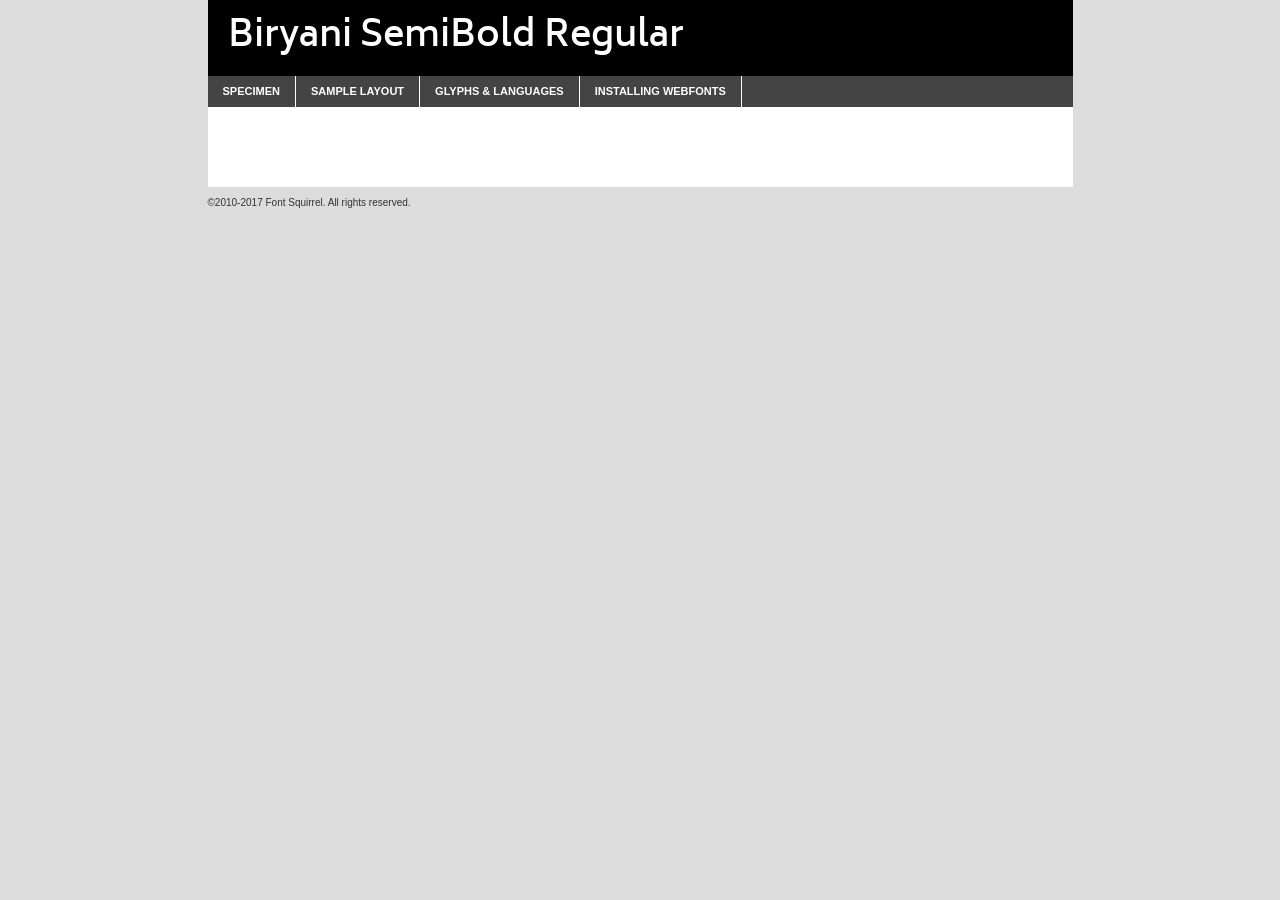
<file: styles/fonts/webfontkit-20200403-153442/biryani-semibold-demo.html>
<!DOCTYPE html PUBLIC "-//W3C//DTD XHTML 1.0 Transitional//EN"
	"http://www.w3.org/TR/xhtml1/DTD/xhtml1-transitional.dtd">

<html xmlns="http://www.w3.org/1999/xhtml" xml:lang="en" lang="en">
<head>
	<meta http-equiv="Content-Type" content="text/html; charset=utf-8" />
	<script src="http://ajax.googleapis.com/ajax/libs/jquery/1.7.2/jquery.min.js" type="text/javascript" charset="utf-8"></script>
	<script type="text/javascript">
	(function($){$.fn.easyTabs=function(option){var param=jQuery.extend({fadeSpeed:"fast",defaultContent:1,activeClass:'active'},option);$(this).each(function(){var thisId="#"+this.id;if(param.defaultContent==''){param.defaultContent=1;}
	if(typeof param.defaultContent=="number")
	{var defaultTab=$(thisId+" .tabs li:eq("+(param.defaultContent-1)+") a").attr('href').substr(1);}else{var defaultTab=param.defaultContent;}
	$(thisId+" .tabs li a").each(function(){var tabToHide=$(this).attr('href').substr(1);$("#"+tabToHide).addClass('easytabs-tab-content');});hideAll();changeContent(defaultTab);function hideAll(){$(thisId+" .easytabs-tab-content").hide();}
	function changeContent(tabId){hideAll();$(thisId+" .tabs li").removeClass(param.activeClass);$(thisId+" .tabs li a[href=#"+tabId+"]").closest('li').addClass(param.activeClass);if(param.fadeSpeed!="none")
	{$(thisId+" #"+tabId).fadeIn(param.fadeSpeed);}else{$(thisId+" #"+tabId).show();}}
	$(thisId+" .tabs li").click(function(){var tabId=$(this).find('a').attr('href').substr(1);changeContent(tabId);return false;});});}})(jQuery);
	</script>
	<link rel="stylesheet" href="specimen_files/specimen_stylesheet.css" type="text/css" charset="utf-8" />
	<link rel="stylesheet" href="stylesheet.css" type="text/css" charset="utf-8" />

	<style type="text/css">
					body{
				font-family: 'biryanisemibold';
							}
		</style>

	<title>Biryani SemiBold Regular Specimen</title>
	
	
	<script type="text/javascript" charset="utf-8">
		$(document).ready(function() {
			$('#container').easyTabs({defaultContent:1});
		});
	</script>
</head>

<body>
<div id="container">
	<div id="header">
		Biryani SemiBold Regular	</div>
	<ul class="tabs">
		<li><a href="#specimen">Specimen</a></li>
		<li><a href="#layout">Sample Layout</a></li>
				<li><a href="#glyphs">Glyphs &amp; Languages</a></li>
		<li><a href="#installing">Installing Webfonts</a></li>
		
	</ul>
	
	<div id="main_content">

		
			<div id="specimen">
		
				<div class="section">
					<div class="grid12 firstcol">
						<div class="huge">AaBb</div>
					</div>
				</div>
		
				<div class="section">
					<div class="glyph_range">A&#x200B;B&#x200b;C&#x200b;D&#x200b;E&#x200b;F&#x200b;G&#x200b;H&#x200b;I&#x200b;J&#x200b;K&#x200b;L&#x200b;M&#x200b;N&#x200b;O&#x200b;P&#x200b;Q&#x200b;R&#x200b;S&#x200b;T&#x200b;U&#x200b;V&#x200b;W&#x200b;X&#x200b;Y&#x200b;Z&#x200b;a&#x200b;b&#x200b;c&#x200b;d&#x200b;e&#x200b;f&#x200b;g&#x200b;h&#x200b;i&#x200b;j&#x200b;k&#x200b;l&#x200b;m&#x200b;n&#x200b;o&#x200b;p&#x200b;q&#x200b;r&#x200b;s&#x200b;t&#x200b;u&#x200b;v&#x200b;w&#x200b;x&#x200b;y&#x200b;z&#x200b;1&#x200b;2&#x200b;3&#x200b;4&#x200b;5&#x200b;6&#x200b;7&#x200b;8&#x200b;9&#x200b;0&#x200b;&amp;&#x200b;.&#x200b;,&#x200b;?&#x200b;!&#x200b;&#64;&#x200b;(&#x200b;)&#x200b;#&#x200b;$&#x200b;%&#x200b;*&#x200b;+&#x200b;-&#x200b;=&#x200b;:&#x200b;;</div>
				</div>
				<div class="section">
					<div class="grid12 firstcol">
						<table class="sample_table">
							<tr><td>10</td><td class="size10">abcdefghijklmnopqrstuvwxyzABCDEFGHIJKLMNOPQRSTUVWXYZ0123456789abcdefghijklmnopqrstuvwxyzABCDEFGHIJKLMNOPQRSTUVWXYZ0123456789abcdefghijklmnopqrstuvwxyzABCDEFGHIJKLMNOPQRSTUVWXYZ</td></tr>
							<tr><td>11</td><td class="size11">abcdefghijklmnopqrstuvwxyzABCDEFGHIJKLMNOPQRSTUVWXYZ0123456789abcdefghijklmnopqrstuvwxyzABCDEFGHIJKLMNOPQRSTUVWXYZ0123456789abcdefghijklmnopqrstuvwxyzABCDEFGHIJKLMNOPQRSTUVWXYZ</td></tr>
							<tr><td>12</td><td class="size12">abcdefghijklmnopqrstuvwxyzABCDEFGHIJKLMNOPQRSTUVWXYZ0123456789abcdefghijklmnopqrstuvwxyzABCDEFGHIJKLMNOPQRSTUVWXYZ0123456789abcdefghijklmnopqrstuvwxyzABCDEFGHIJKLMNOPQRSTUVWXYZ</td></tr>
							<tr><td>13</td><td class="size13">abcdefghijklmnopqrstuvwxyzABCDEFGHIJKLMNOPQRSTUVWXYZ0123456789abcdefghijklmnopqrstuvwxyzABCDEFGHIJKLMNOPQRSTUVWXYZ0123456789abcdefghijklmnopqrstuvwxyzABCDEFGHIJKLMNOPQRSTUVWXYZ</td></tr>
							<tr><td>14</td><td class="size14">abcdefghijklmnopqrstuvwxyzABCDEFGHIJKLMNOPQRSTUVWXYZ0123456789abcdefghijklmnopqrstuvwxyzABCDEFGHIJKLMNOPQRSTUVWXYZ0123456789abcdefghijklmnopqrstuvwxyzABCDEFGHIJKLMNOPQRSTUVWXYZ</td></tr>
							<tr><td>16</td><td class="size16">abcdefghijklmnopqrstuvwxyzABCDEFGHIJKLMNOPQRSTUVWXYZ0123456789abcdefghijklmnopqrstuvwxyzABCDEFGHIJKLMNOPQRSTUVWXYZ</td></tr>
							<tr><td>18</td><td class="size18">abcdefghijklmnopqrstuvwxyzABCDEFGHIJKLMNOPQRSTUVWXYZ0123456789abcdefghijklmnopqrstuvwxyzABCDEFGHIJKLMNOPQRSTUVWXYZ</td></tr>
							<tr><td>20</td><td class="size20">abcdefghijklmnopqrstuvwxyzABCDEFGHIJKLMNOPQRSTUVWXYZ0123456789abcdefghijklmnopqrstuvwxyzABCDEFGHIJKLMNOPQRSTUVWXYZ</td></tr>
							<tr><td>24</td><td class="size24">abcdefghijklmnopqrstuvwxyzABCDEFGHIJKLMNOPQRSTUVWXYZ0123456789abcdefghijklmnopqrstuvwxyzABCDEFGHIJKLMNOPQRSTUVWXYZ</td></tr>
							<tr><td>30</td><td class="size30">abcdefghijklmnopqrstuvwxyzABCDEFGHIJKLMNOPQRSTUVWXYZ0123456789abcdefghijklmnopqrstuvwxyzABCDEFGHIJKLMNOPQRSTUVWXYZ</td></tr>
							<tr><td>36</td><td class="size36">abcdefghijklmnopqrstuvwxyzABCDEFGHIJKLMNOPQRSTUVWXYZ0123456789abcdefghijklmnopqrstuvwxyzABCDEFGHIJKLMNOPQRSTUVWXYZ</td></tr>
							<tr><td>48</td><td class="size48">abcdefghijklmnopqrstuvwxyzABCDEFGHIJKLMNOPQRSTUVWXYZ0123456789abcdefghijklmnopqrstuvwxyzABCDEFGHIJKLMNOPQRSTUVWXYZ</td></tr>
							<tr><td>60</td><td class="size60">abcdefghijklmnopqrstuvwxyzABCDEFGHIJKLMNOPQRSTUVWXYZ0123456789abcdefghijklmnopqrstuvwxyzABCDEFGHIJKLMNOPQRSTUVWXYZ</td></tr>
							<tr><td>72</td><td class="size72">abcdefghijklmnopqrstuvwxyzABCDEFGHIJKLMNOPQRSTUVWXYZ0123456789abcdefghijklmnopqrstuvwxyzABCDEFGHIJKLMNOPQRSTUVWXYZ</td></tr>
							<tr><td>90</td><td class="size90">abcdefghijklmnopqrstuvwxyzABCDEFGHIJKLMNOPQRSTUVWXYZ0123456789abcdefghijklmnopqrstuvwxyzABCDEFGHIJKLMNOPQRSTUVWXYZ</td></tr>
						</table>
				
					</div>
			
				</div>
		
		
		
								<div class="section" id="bodycomparison">


										<div id="xheight">
				<div class="fontbody">&#x25FC;&#x25FC;&#x25FC;&#x25FC;&#x25FC;&#x25FC;&#x25FC;&#x25FC;&#x25FC;&#x25FC;&#x25FC;&#x25FC;&#x25FC;&#x25FC;&#x25FC;&#x25FC;&#x25FC;&#x25FC;&#x25FC;&#x25FC;&#x25FC;&#x25FC;&#x25FC;&#x25FC;&#x25FC;&#x25FC;&#x25FC;&#x25FC;&#x25FC;&#x25FC;&#x25FC;&#x25FC;&#x25FC;&#x25FC;&#x25FC;&#x25FC;&#x25FC;&#x25FC;&#x25FC;&#x25FC;&#x25FC;&#x25FC;&#x25FC;&#x25FC;&#x25FC;&#x25FC;&#x25FC;&#x25FC;&#x25FC;&#x25FC;&#x25FC;&#x25FC;&#x25FC;&#x25FC;&#x25FC;&#x25FC;&#x25FC;&#x25FC;&#x25FC;&#x25FC;&#x25FC;&#x25FC;&#x25FC;&#x25FC;&#x25FC;&#x25FC;&#x25FC;&#x25FC;&#x25FC;&#x25FC;&#x25FC;&#x25FC;&#x25FC;&#x25FC;&#x25FC;&#x25FC;&#x25FC;&#x25FC;&#x25FC;&#x25FC;&#x25FC;&#x25FC;&#x25FC;&#x25FC;&#x25FC;&#x25FC;&#x25FC;&#x25FC;&#x25FC;&#x25FC;&#x25FC;&#x25FC;&#x25FC;&#x25FC;&#x25FC;&#x25FC;&#x25FC;&#x25FC;&#x25FC;body</div><div class="arialbody">body</div><div class="verdanabody">body</div><div class="georgiabody">body</div></div>
										<div class="fontbody" style="z-index:1">
											body<span>Biryani SemiBold Regular</span>
										</div>
										<div class="arialbody" style="z-index:1">
											body<span>Arial</span>
										</div>
										<div class="verdanabody" style="z-index:1">
											body<span>Verdana</span>
										</div>
										<div class="georgiabody" style="z-index:1">
											body<span>Georgia</span>
										</div>



								</div>
		
		
				<div class="section psample psample_row1" id="">
					
					<div class="grid2 firstcol">
						<p class="size10"><span>10.</span>Aenean lacinia bibendum nulla sed consectetur. Fusce dapibus, tellus ac cursus commodo, tortor mauris condimentum nibh, ut fermentum massa justo sit amet risus. Nullam id dolor id nibh ultricies vehicula ut id elit. Cum sociis natoque penatibus et magnis dis parturient montes, nascetur ridiculus mus. Nulla vitae elit libero, a pharetra augue.</p>
			
					</div>
					<div class="grid3">
						<p class="size11"><span>11.</span>Aenean lacinia bibendum nulla sed consectetur. Fusce dapibus, tellus ac cursus commodo, tortor mauris condimentum nibh, ut fermentum massa justo sit amet risus. Nullam id dolor id nibh ultricies vehicula ut id elit. Cum sociis natoque penatibus et magnis dis parturient montes, nascetur ridiculus mus. Nulla vitae elit libero, a pharetra augue.</p>
			
					</div>
					<div class="grid3">
						<p class="size12"><span>12.</span>Aenean lacinia bibendum nulla sed consectetur. Fusce dapibus, tellus ac cursus commodo, tortor mauris condimentum nibh, ut fermentum massa justo sit amet risus. Nullam id dolor id nibh ultricies vehicula ut id elit. Cum sociis natoque penatibus et magnis dis parturient montes, nascetur ridiculus mus. Nulla vitae elit libero, a pharetra augue.</p>
			
					</div>
					<div class="grid4">
						<p class="size13"><span>13.</span>Aenean lacinia bibendum nulla sed consectetur. Fusce dapibus, tellus ac cursus commodo, tortor mauris condimentum nibh, ut fermentum massa justo sit amet risus. Nullam id dolor id nibh ultricies vehicula ut id elit. Cum sociis natoque penatibus et magnis dis parturient montes, nascetur ridiculus mus. Nulla vitae elit libero, a pharetra augue.</p>
			
					</div>
					<div class="white_blend"></div>
					
				</div>
				<div class="section psample psample_row2" id="">
					<div class="grid3 firstcol">
						<p class="size14"><span>14.</span>Aenean lacinia bibendum nulla sed consectetur. Fusce dapibus, tellus ac cursus commodo, tortor mauris condimentum nibh, ut fermentum massa justo sit amet risus. Nullam id dolor id nibh ultricies vehicula ut id elit. Cum sociis natoque penatibus et magnis dis parturient montes, nascetur ridiculus mus. Nulla vitae elit libero, a pharetra augue.</p>
			
					</div>
					<div class="grid4">
						<p class="size16"><span>16.</span>Aenean lacinia bibendum nulla sed consectetur. Fusce dapibus, tellus ac cursus commodo, tortor mauris condimentum nibh, ut fermentum massa justo sit amet risus. Nullam id dolor id nibh ultricies vehicula ut id elit. Cum sociis natoque penatibus et magnis dis parturient montes, nascetur ridiculus mus. Nulla vitae elit libero, a pharetra augue.</p>
			
					</div>
					<div class="grid5">
						<p class="size18"><span>18.</span>Aenean lacinia bibendum nulla sed consectetur. Fusce dapibus, tellus ac cursus commodo, tortor mauris condimentum nibh, ut fermentum massa justo sit amet risus. Nullam id dolor id nibh ultricies vehicula ut id elit. Cum sociis natoque penatibus et magnis dis parturient montes, nascetur ridiculus mus. Nulla vitae elit libero, a pharetra augue.</p>
			
					</div>

					<div class="white_blend"></div>

				</div>
				
				<div class="section psample psample_row3" id="">
					<div class="grid5 firstcol">
						<p class="size20"><span>20.</span>Aenean lacinia bibendum nulla sed consectetur. Fusce dapibus, tellus ac cursus commodo, tortor mauris condimentum nibh, ut fermentum massa justo sit amet risus. Nullam id dolor id nibh ultricies vehicula ut id elit. Cum sociis natoque penatibus et magnis dis parturient montes, nascetur ridiculus mus. Nulla vitae elit libero, a pharetra augue.</p>
					</div>
					<div class="grid7">
						<p class="size24"><span>24.</span>Aenean lacinia bibendum nulla sed consectetur. Fusce dapibus, tellus ac cursus commodo, tortor mauris condimentum nibh, ut fermentum massa justo sit amet risus. Nullam id dolor id nibh ultricies vehicula ut id elit. Cum sociis natoque penatibus et magnis dis parturient montes, nascetur ridiculus mus. Nulla vitae elit libero, a pharetra augue.</p>
					</div>
					
					<div class="white_blend"></div>
					
				</div>
				
				<div class="section psample psample_row4" id="">
					<div class="grid12 firstcol">
						<p class="size30"><span>30.</span>Aenean lacinia bibendum nulla sed consectetur. Fusce dapibus, tellus ac cursus commodo, tortor mauris condimentum nibh, ut fermentum massa justo sit amet risus. Nullam id dolor id nibh ultricies vehicula ut id elit. Cum sociis natoque penatibus et magnis dis parturient montes, nascetur ridiculus mus. Nulla vitae elit libero, a pharetra augue.</p>
					</div>
					<div class="white_blend"></div>
					
				</div>
				
				
				
				<div class="section psample psample_row1 fullreverse">
					<div class="grid2 firstcol">
						<p class="size10"><span>10.</span>Aenean lacinia bibendum nulla sed consectetur. Fusce dapibus, tellus ac cursus commodo, tortor mauris condimentum nibh, ut fermentum massa justo sit amet risus. Nullam id dolor id nibh ultricies vehicula ut id elit. Cum sociis natoque penatibus et magnis dis parturient montes, nascetur ridiculus mus. Nulla vitae elit libero, a pharetra augue.</p>
			
					</div>
					<div class="grid3">
						<p class="size11"><span>11.</span>Aenean lacinia bibendum nulla sed consectetur. Fusce dapibus, tellus ac cursus commodo, tortor mauris condimentum nibh, ut fermentum massa justo sit amet risus. Nullam id dolor id nibh ultricies vehicula ut id elit. Cum sociis natoque penatibus et magnis dis parturient montes, nascetur ridiculus mus. Nulla vitae elit libero, a pharetra augue.</p>
			
					</div>
					<div class="grid3">
						<p class="size12"><span>12.</span>Aenean lacinia bibendum nulla sed consectetur. Fusce dapibus, tellus ac cursus commodo, tortor mauris condimentum nibh, ut fermentum massa justo sit amet risus. Nullam id dolor id nibh ultricies vehicula ut id elit. Cum sociis natoque penatibus et magnis dis parturient montes, nascetur ridiculus mus. Nulla vitae elit libero, a pharetra augue.</p>
			
					</div>
					<div class="grid4">
						<p class="size13"><span>13.</span>Aenean lacinia bibendum nulla sed consectetur. Fusce dapibus, tellus ac cursus commodo, tortor mauris condimentum nibh, ut fermentum massa justo sit amet risus. Nullam id dolor id nibh ultricies vehicula ut id elit. Cum sociis natoque penatibus et magnis dis parturient montes, nascetur ridiculus mus. Nulla vitae elit libero, a pharetra augue.</p>
			
					</div>
					<div class="black_blend"></div>
					
				</div>
				
				<div class="section psample psample_row2 fullreverse">
					<div class="grid3 firstcol">
						<p class="size14"><span>14.</span>Aenean lacinia bibendum nulla sed consectetur. Fusce dapibus, tellus ac cursus commodo, tortor mauris condimentum nibh, ut fermentum massa justo sit amet risus. Nullam id dolor id nibh ultricies vehicula ut id elit. Cum sociis natoque penatibus et magnis dis parturient montes, nascetur ridiculus mus. Nulla vitae elit libero, a pharetra augue.</p>
			
					</div>
					<div class="grid4">
						<p class="size16"><span>16.</span>Aenean lacinia bibendum nulla sed consectetur. Fusce dapibus, tellus ac cursus commodo, tortor mauris condimentum nibh, ut fermentum massa justo sit amet risus. Nullam id dolor id nibh ultricies vehicula ut id elit. Cum sociis natoque penatibus et magnis dis parturient montes, nascetur ridiculus mus. Nulla vitae elit libero, a pharetra augue.</p>
			
					</div>
					<div class="grid5">
						<p class="size18"><span>18.</span>Aenean lacinia bibendum nulla sed consectetur. Fusce dapibus, tellus ac cursus commodo, tortor mauris condimentum nibh, ut fermentum massa justo sit amet risus. Nullam id dolor id nibh ultricies vehicula ut id elit. Cum sociis natoque penatibus et magnis dis parturient montes, nascetur ridiculus mus. Nulla vitae elit libero, a pharetra augue.</p>
			
					</div>
					<div class="black_blend"></div>

				</div>
				
				<div class="section psample fullreverse psample_row3" id="">
					<div class="grid5 firstcol">
						<p class="size20"><span>20.</span>Aenean lacinia bibendum nulla sed consectetur. Fusce dapibus, tellus ac cursus commodo, tortor mauris condimentum nibh, ut fermentum massa justo sit amet risus. Nullam id dolor id nibh ultricies vehicula ut id elit. Cum sociis natoque penatibus et magnis dis parturient montes, nascetur ridiculus mus. Nulla vitae elit libero, a pharetra augue.</p>
					</div>
					<div class="grid7">
						<p class="size24"><span>24.</span>Aenean lacinia bibendum nulla sed consectetur. Fusce dapibus, tellus ac cursus commodo, tortor mauris condimentum nibh, ut fermentum massa justo sit amet risus. Nullam id dolor id nibh ultricies vehicula ut id elit. Cum sociis natoque penatibus et magnis dis parturient montes, nascetur ridiculus mus. Nulla vitae elit libero, a pharetra augue.</p>
					</div>
					
					<div class="black_blend"></div>
					
				</div>
				
				<div class="section psample fullreverse psample_row4" id="" style="border-bottom: 20px #000 solid;">
					<div class="grid12 firstcol">
						<p class="size30"><span>30.</span>Aenean lacinia bibendum nulla sed consectetur. Fusce dapibus, tellus ac cursus commodo, tortor mauris condimentum nibh, ut fermentum massa justo sit amet risus. Nullam id dolor id nibh ultricies vehicula ut id elit. Cum sociis natoque penatibus et magnis dis parturient montes, nascetur ridiculus mus. Nulla vitae elit libero, a pharetra augue.</p>
					</div>
					<div class="black_blend"></div>
					
				</div>
				
				
				
				
			</div>
			
			<div id="layout">
				
				<div class="section">
					
					<div class="grid12 firstcol">
						<h1>Lorem Ipsum Dolor</h1>
						<h2>Etiam porta sem malesuada magna mollis euismod</h2>
						
						<p class="byline">By <a href="#link">Aenean Lacinia</a></p>
					</div>
				</div>
				<div class="section">
					<div class="grid8 firstcol">
						<p class="large">Donec sed odio dui. Morbi leo risus, porta ac consectetur ac, vestibulum at eros. Fusce dapibus, tellus ac cursus commodo, tortor mauris condimentum nibh, ut fermentum massa justo sit amet risus. </p>

						
						<h3>Pellentesque ornare sem</h3>

						<p>Maecenas sed diam eget risus varius blandit sit amet non magna. Maecenas faucibus mollis interdum. Donec ullamcorper nulla non metus auctor fringilla. Nullam id dolor id nibh ultricies vehicula ut id elit. Nullam id dolor id nibh ultricies vehicula ut id elit. </p>

						<p>Aenean eu leo quam. Pellentesque ornare sem lacinia quam venenatis vestibulum. Lorem ipsum dolor sit amet, consectetur adipiscing elit. Cum sociis natoque penatibus et magnis dis parturient montes, nascetur ridiculus mus. </p>

						<p>Nulla vitae elit libero, a pharetra augue. Praesent commodo cursus magna, vel scelerisque nisl consectetur et. Aenean lacinia bibendum nulla sed consectetur. </p>

						<p>Nullam quis risus eget urna mollis ornare vel eu leo. Nullam quis risus eget urna mollis ornare vel eu leo. Maecenas sed diam eget risus varius blandit sit amet non magna. Donec ullamcorper nulla non metus auctor fringilla. </p>

						<h3>Cras mattis consectetur</h3>

						<p>Aenean eu leo quam. Pellentesque ornare sem lacinia quam venenatis vestibulum. Aenean lacinia bibendum nulla sed consectetur. Integer posuere erat a ante venenatis dapibus posuere velit aliquet. Cras mattis consectetur purus sit amet fermentum. </p>

						<p>Nullam id dolor id nibh ultricies vehicula ut id elit. Nullam quis risus eget urna mollis ornare vel eu leo. Cras mattis consectetur purus sit amet fermentum.</p>
					</div>
					
					<div class="grid4 sidebar">
						
						<div class="box reverse">
							<p class="last">Nullam quis risus eget urna mollis ornare vel eu leo. Donec ullamcorper nulla non metus auctor fringilla. Cras mattis consectetur purus sit amet fermentum. Sed posuere consectetur est at lobortis. Lorem ipsum dolor sit amet, consectetur adipiscing elit. </p>
						</div>
						
						<p class="caption">Maecenas sed diam eget risus varius.</p>

						<p>Vestibulum id ligula porta felis euismod semper. Integer posuere erat a ante venenatis dapibus posuere velit aliquet. Vestibulum id ligula porta felis euismod semper. Sed posuere consectetur est at lobortis. Maecenas sed diam eget risus varius blandit sit amet non magna. Fusce dapibus, tellus ac cursus commodo, tortor mauris condimentum nibh, ut fermentum massa justo sit amet risus. </p>

					

						<p>Duis mollis, est non commodo luctus, nisi erat porttitor ligula, eget lacinia odio sem nec elit. Aenean lacinia bibendum nulla sed consectetur. Vivamus sagittis lacus vel augue laoreet rutrum faucibus dolor auctor. Aenean lacinia bibendum nulla sed consectetur. Nullam quis risus eget urna mollis ornare vel eu leo. </p>

						<p>Praesent commodo cursus magna, vel scelerisque nisl consectetur et. Donec ullamcorper nulla non metus auctor fringilla. Maecenas faucibus mollis interdum. Fusce dapibus, tellus ac cursus commodo, tortor mauris condimentum nibh, ut fermentum massa justo sit amet risus. </p>

					</div>
				</div>
				
			</div>


			



		<div id="glyphs">
			<div class="section">
				<div class="grid12 firstcol">
			
				<h1>Language Support</h1>
				<p>The subset of Biryani SemiBold Regular in this kit supports the following languages:<br />
			
					Albanian, Basque, Breton, Chamorro, Danish, Dutch, English, Faroese, Finnish, French, Frisian, Galician, German, Icelandic, Italian, Malagasy, Norwegian, Portuguese, Spanish, Alsatian, Aragonese, Arapaho, Arrernte, Asturian, Aymara, Bislama, Cebuano, Corsican, Fijian, French_creole, Genoese, Gilbertese, Greenlandic, Haitian_creole, Hiligaynon, Hmong, Hopi, Ibanag, Iloko_ilokano, Indonesian, Interglossa_glosa, Interlingua, Irish_gaelic, Jerriais, Lojban, Lombard, Luxembourgeois, Manx, Mohawk, Norfolk_pitcairnese, Occitan, Oromo, Pangasinan, Papiamento, Piedmontese, Potawatomi, Rhaeto-romance, Romansh, Rotokas, Sami_lule, Samoan, Sardinian, Scots_gaelic, Seychelles_creole, Shona, Sicilian, Somali, Southern_ndebele, Swahili, Swati_swazi, Tagalog_filipino_pilipino, Tetum, Tok_pisin, Uyghur_latinized, Volapuk, Walloon, Warlpiri, Xhosa, Yapese, Zulu, Latinbasic, Ubasic, Demo				</p>
				<h1>Glyph Chart</h1>
				<p>The subset of Biryani SemiBold Regular in this kit includes all the glyphs listed below. Unicode entities are included above each glyph to help you insert individual characters into your layout.</p>
				<div id="glyph_chart">
			
																				 <div><p>&amp;#13;</p>&#13;</div>
																				 <div><p>&amp;#32;</p>&#32;</div>
																				 <div><p>&amp;#33;</p>&#33;</div>
																				 <div><p>&amp;#34;</p>&#34;</div>
																				 <div><p>&amp;#35;</p>&#35;</div>
																				 <div><p>&amp;#36;</p>&#36;</div>
																				 <div><p>&amp;#37;</p>&#37;</div>
																				 <div><p>&amp;#38;</p>&#38;</div>
																				 <div><p>&amp;#39;</p>&#39;</div>
																				 <div><p>&amp;#40;</p>&#40;</div>
																				 <div><p>&amp;#41;</p>&#41;</div>
																				 <div><p>&amp;#42;</p>&#42;</div>
																				 <div><p>&amp;#43;</p>&#43;</div>
																				 <div><p>&amp;#44;</p>&#44;</div>
																				 <div><p>&amp;#45;</p>&#45;</div>
																				 <div><p>&amp;#46;</p>&#46;</div>
																				 <div><p>&amp;#47;</p>&#47;</div>
																				 <div><p>&amp;#48;</p>&#48;</div>
																				 <div><p>&amp;#49;</p>&#49;</div>
																				 <div><p>&amp;#50;</p>&#50;</div>
																				 <div><p>&amp;#51;</p>&#51;</div>
																				 <div><p>&amp;#52;</p>&#52;</div>
																				 <div><p>&amp;#53;</p>&#53;</div>
																				 <div><p>&amp;#54;</p>&#54;</div>
																				 <div><p>&amp;#55;</p>&#55;</div>
																				 <div><p>&amp;#56;</p>&#56;</div>
																				 <div><p>&amp;#57;</p>&#57;</div>
																				 <div><p>&amp;#58;</p>&#58;</div>
																				 <div><p>&amp;#59;</p>&#59;</div>
																				 <div><p>&amp;#60;</p>&#60;</div>
																				 <div><p>&amp;#61;</p>&#61;</div>
																				 <div><p>&amp;#62;</p>&#62;</div>
																				 <div><p>&amp;#63;</p>&#63;</div>
																				 <div><p>&amp;#64;</p>&#64;</div>
																				 <div><p>&amp;#65;</p>&#65;</div>
																				 <div><p>&amp;#66;</p>&#66;</div>
																				 <div><p>&amp;#67;</p>&#67;</div>
																				 <div><p>&amp;#68;</p>&#68;</div>
																				 <div><p>&amp;#69;</p>&#69;</div>
																				 <div><p>&amp;#70;</p>&#70;</div>
																				 <div><p>&amp;#71;</p>&#71;</div>
																				 <div><p>&amp;#72;</p>&#72;</div>
																				 <div><p>&amp;#73;</p>&#73;</div>
																				 <div><p>&amp;#74;</p>&#74;</div>
																				 <div><p>&amp;#75;</p>&#75;</div>
																				 <div><p>&amp;#76;</p>&#76;</div>
																				 <div><p>&amp;#77;</p>&#77;</div>
																				 <div><p>&amp;#78;</p>&#78;</div>
																				 <div><p>&amp;#79;</p>&#79;</div>
																				 <div><p>&amp;#80;</p>&#80;</div>
																				 <div><p>&amp;#81;</p>&#81;</div>
																				 <div><p>&amp;#82;</p>&#82;</div>
																				 <div><p>&amp;#83;</p>&#83;</div>
																				 <div><p>&amp;#84;</p>&#84;</div>
																				 <div><p>&amp;#85;</p>&#85;</div>
																				 <div><p>&amp;#86;</p>&#86;</div>
																				 <div><p>&amp;#87;</p>&#87;</div>
																				 <div><p>&amp;#88;</p>&#88;</div>
																				 <div><p>&amp;#89;</p>&#89;</div>
																				 <div><p>&amp;#90;</p>&#90;</div>
																				 <div><p>&amp;#91;</p>&#91;</div>
																				 <div><p>&amp;#92;</p>&#92;</div>
																				 <div><p>&amp;#93;</p>&#93;</div>
																				 <div><p>&amp;#94;</p>&#94;</div>
																				 <div><p>&amp;#95;</p>&#95;</div>
																				 <div><p>&amp;#96;</p>&#96;</div>
																				 <div><p>&amp;#97;</p>&#97;</div>
																				 <div><p>&amp;#98;</p>&#98;</div>
																				 <div><p>&amp;#99;</p>&#99;</div>
																				 <div><p>&amp;#100;</p>&#100;</div>
																				 <div><p>&amp;#101;</p>&#101;</div>
																				 <div><p>&amp;#102;</p>&#102;</div>
																				 <div><p>&amp;#103;</p>&#103;</div>
																				 <div><p>&amp;#104;</p>&#104;</div>
																				 <div><p>&amp;#105;</p>&#105;</div>
																				 <div><p>&amp;#106;</p>&#106;</div>
																				 <div><p>&amp;#107;</p>&#107;</div>
																				 <div><p>&amp;#108;</p>&#108;</div>
																				 <div><p>&amp;#109;</p>&#109;</div>
																				 <div><p>&amp;#110;</p>&#110;</div>
																				 <div><p>&amp;#111;</p>&#111;</div>
																				 <div><p>&amp;#112;</p>&#112;</div>
																				 <div><p>&amp;#113;</p>&#113;</div>
																				 <div><p>&amp;#114;</p>&#114;</div>
																				 <div><p>&amp;#115;</p>&#115;</div>
																				 <div><p>&amp;#116;</p>&#116;</div>
																				 <div><p>&amp;#117;</p>&#117;</div>
																				 <div><p>&amp;#118;</p>&#118;</div>
																				 <div><p>&amp;#119;</p>&#119;</div>
																				 <div><p>&amp;#120;</p>&#120;</div>
																				 <div><p>&amp;#121;</p>&#121;</div>
																				 <div><p>&amp;#122;</p>&#122;</div>
																				 <div><p>&amp;#123;</p>&#123;</div>
																				 <div><p>&amp;#124;</p>&#124;</div>
																				 <div><p>&amp;#125;</p>&#125;</div>
																				 <div><p>&amp;#126;</p>&#126;</div>
																				 <div><p>&amp;#127;</p>&#127;</div>
																				 <div><p>&amp;#160;</p>&#160;</div>
																				 <div><p>&amp;#161;</p>&#161;</div>
																				 <div><p>&amp;#162;</p>&#162;</div>
																				 <div><p>&amp;#163;</p>&#163;</div>
																				 <div><p>&amp;#164;</p>&#164;</div>
																				 <div><p>&amp;#165;</p>&#165;</div>
																				 <div><p>&amp;#166;</p>&#166;</div>
																				 <div><p>&amp;#167;</p>&#167;</div>
																				 <div><p>&amp;#168;</p>&#168;</div>
																				 <div><p>&amp;#169;</p>&#169;</div>
																				 <div><p>&amp;#170;</p>&#170;</div>
																				 <div><p>&amp;#171;</p>&#171;</div>
																				 <div><p>&amp;#172;</p>&#172;</div>
																				 <div><p>&amp;#173;</p>&#173;</div>
																				 <div><p>&amp;#174;</p>&#174;</div>
																				 <div><p>&amp;#175;</p>&#175;</div>
																				 <div><p>&amp;#176;</p>&#176;</div>
																				 <div><p>&amp;#177;</p>&#177;</div>
																				 <div><p>&amp;#178;</p>&#178;</div>
																				 <div><p>&amp;#179;</p>&#179;</div>
																				 <div><p>&amp;#180;</p>&#180;</div>
																				 <div><p>&amp;#182;</p>&#182;</div>
																				 <div><p>&amp;#183;</p>&#183;</div>
																				 <div><p>&amp;#184;</p>&#184;</div>
																				 <div><p>&amp;#185;</p>&#185;</div>
																				 <div><p>&amp;#186;</p>&#186;</div>
																				 <div><p>&amp;#187;</p>&#187;</div>
																				 <div><p>&amp;#188;</p>&#188;</div>
																				 <div><p>&amp;#189;</p>&#189;</div>
																				 <div><p>&amp;#190;</p>&#190;</div>
																				 <div><p>&amp;#191;</p>&#191;</div>
																				 <div><p>&amp;#192;</p>&#192;</div>
																				 <div><p>&amp;#193;</p>&#193;</div>
																				 <div><p>&amp;#194;</p>&#194;</div>
																				 <div><p>&amp;#195;</p>&#195;</div>
																				 <div><p>&amp;#196;</p>&#196;</div>
																				 <div><p>&amp;#197;</p>&#197;</div>
																				 <div><p>&amp;#198;</p>&#198;</div>
																				 <div><p>&amp;#199;</p>&#199;</div>
																				 <div><p>&amp;#200;</p>&#200;</div>
																				 <div><p>&amp;#201;</p>&#201;</div>
																				 <div><p>&amp;#202;</p>&#202;</div>
																				 <div><p>&amp;#203;</p>&#203;</div>
																				 <div><p>&amp;#204;</p>&#204;</div>
																				 <div><p>&amp;#205;</p>&#205;</div>
																				 <div><p>&amp;#206;</p>&#206;</div>
																				 <div><p>&amp;#207;</p>&#207;</div>
																				 <div><p>&amp;#208;</p>&#208;</div>
																				 <div><p>&amp;#209;</p>&#209;</div>
																				 <div><p>&amp;#210;</p>&#210;</div>
																				 <div><p>&amp;#211;</p>&#211;</div>
																				 <div><p>&amp;#212;</p>&#212;</div>
																				 <div><p>&amp;#213;</p>&#213;</div>
																				 <div><p>&amp;#214;</p>&#214;</div>
																				 <div><p>&amp;#216;</p>&#216;</div>
																				 <div><p>&amp;#217;</p>&#217;</div>
																				 <div><p>&amp;#218;</p>&#218;</div>
																				 <div><p>&amp;#219;</p>&#219;</div>
																				 <div><p>&amp;#220;</p>&#220;</div>
																				 <div><p>&amp;#221;</p>&#221;</div>
																				 <div><p>&amp;#222;</p>&#222;</div>
																				 <div><p>&amp;#223;</p>&#223;</div>
																				 <div><p>&amp;#224;</p>&#224;</div>
																				 <div><p>&amp;#225;</p>&#225;</div>
																				 <div><p>&amp;#226;</p>&#226;</div>
																				 <div><p>&amp;#227;</p>&#227;</div>
																				 <div><p>&amp;#228;</p>&#228;</div>
																				 <div><p>&amp;#229;</p>&#229;</div>
																				 <div><p>&amp;#230;</p>&#230;</div>
																				 <div><p>&amp;#231;</p>&#231;</div>
																				 <div><p>&amp;#232;</p>&#232;</div>
																				 <div><p>&amp;#233;</p>&#233;</div>
																				 <div><p>&amp;#234;</p>&#234;</div>
																				 <div><p>&amp;#235;</p>&#235;</div>
																				 <div><p>&amp;#236;</p>&#236;</div>
																				 <div><p>&amp;#237;</p>&#237;</div>
																				 <div><p>&amp;#238;</p>&#238;</div>
																				 <div><p>&amp;#239;</p>&#239;</div>
																				 <div><p>&amp;#240;</p>&#240;</div>
																				 <div><p>&amp;#241;</p>&#241;</div>
																				 <div><p>&amp;#242;</p>&#242;</div>
																				 <div><p>&amp;#243;</p>&#243;</div>
																				 <div><p>&amp;#244;</p>&#244;</div>
																				 <div><p>&amp;#245;</p>&#245;</div>
																				 <div><p>&amp;#246;</p>&#246;</div>
																				 <div><p>&amp;#247;</p>&#247;</div>
																				 <div><p>&amp;#248;</p>&#248;</div>
																				 <div><p>&amp;#249;</p>&#249;</div>
																				 <div><p>&amp;#250;</p>&#250;</div>
																				 <div><p>&amp;#251;</p>&#251;</div>
																				 <div><p>&amp;#252;</p>&#252;</div>
																				 <div><p>&amp;#253;</p>&#253;</div>
																				 <div><p>&amp;#254;</p>&#254;</div>
																				 <div><p>&amp;#255;</p>&#255;</div>
																				 <div><p>&amp;#338;</p>&#338;</div>
																				 <div><p>&amp;#339;</p>&#339;</div>
																				 <div><p>&amp;#376;</p>&#376;</div>
																				 <div><p>&amp;#710;</p>&#710;</div>
																				 <div><p>&amp;#732;</p>&#732;</div>
																				 <div><p>&amp;#8192;</p>&#8192;</div>
																				 <div><p>&amp;#8193;</p>&#8193;</div>
																				 <div><p>&amp;#8194;</p>&#8194;</div>
																				 <div><p>&amp;#8195;</p>&#8195;</div>
																				 <div><p>&amp;#8196;</p>&#8196;</div>
																				 <div><p>&amp;#8197;</p>&#8197;</div>
																				 <div><p>&amp;#8198;</p>&#8198;</div>
																				 <div><p>&amp;#8199;</p>&#8199;</div>
																				 <div><p>&amp;#8200;</p>&#8200;</div>
																				 <div><p>&amp;#8201;</p>&#8201;</div>
																				 <div><p>&amp;#8202;</p>&#8202;</div>
																				 <div><p>&amp;#8208;</p>&#8208;</div>
																				 <div><p>&amp;#8209;</p>&#8209;</div>
																				 <div><p>&amp;#8210;</p>&#8210;</div>
																				 <div><p>&amp;#8211;</p>&#8211;</div>
																				 <div><p>&amp;#8212;</p>&#8212;</div>
																				 <div><p>&amp;#8216;</p>&#8216;</div>
																				 <div><p>&amp;#8217;</p>&#8217;</div>
																				 <div><p>&amp;#8218;</p>&#8218;</div>
																				 <div><p>&amp;#8220;</p>&#8220;</div>
																				 <div><p>&amp;#8221;</p>&#8221;</div>
																				 <div><p>&amp;#8222;</p>&#8222;</div>
																				 <div><p>&amp;#8226;</p>&#8226;</div>
																				 <div><p>&amp;#8230;</p>&#8230;</div>
																				 <div><p>&amp;#8239;</p>&#8239;</div>
																				 <div><p>&amp;#8249;</p>&#8249;</div>
																				 <div><p>&amp;#8250;</p>&#8250;</div>
																				 <div><p>&amp;#8287;</p>&#8287;</div>
																				 <div><p>&amp;#8364;</p>&#8364;</div>
																				 <div><p>&amp;#8482;</p>&#8482;</div>
																				 <div><p>&amp;#9724;</p>&#9724;</div>
																				 <div><p>&amp;#64257;</p>&#64257;</div>
																				 <div><p>&amp;#64258;</p>&#64258;</div>
																																						</div>	
				</div>
		
		
			</div>
		</div>
		
		
		<div id="specs">
			
		</div>
	
		<div id="installing">
			<div class="section">
				<div class="grid7 firstcol">
					<h1>Installing Webfonts</h1>
					
					<p>Webfonts are supported by all major browser platforms but not all in the same way. There are currently four different font formats that must be included in order to target all browsers. This includes TTF, WOFF, EOT and SVG.</p>
					
					<h2>1. Upload your webfonts</h2>
					<p>You must upload your webfont kit to your website. They should be in or near the same directory as your CSS files.</p>
					
					<h2>2. Include the webfont stylesheet</h2>
					<p>A special CSS @font-face declaration helps the various browsers select the appropriate font it needs without causing you a bunch of headaches. Learn more about this syntax by reading the <a href="https://www.fontspring.com/blog/further-hardening-of-the-bulletproof-syntax">Fontspring blog post</a> about it. The code for it is as follows:</p>


<code>
@font-face{ 
	font-family: 'MyWebFont';
	src: url('WebFont.eot');
	src: url('WebFont.eot?#iefix') format('embedded-opentype'),
	     url('WebFont.woff') format('woff'),
	     url('WebFont.ttf') format('truetype'),
	     url('WebFont.svg#webfont') format('svg');
}
</code>

	<p>We've already gone ahead and generated the code for you. All you have to do is link to the stylesheet in your HTML, like this:</p>
	<code>&lt;link rel=&quot;stylesheet&quot; href=&quot;stylesheet.css&quot; type=&quot;text/css&quot; charset=&quot;utf-8&quot; /&gt;</code>

					<h2>3. Modify your own stylesheet</h2>
					<p>To take advantage of your new fonts, you must tell your stylesheet to use them. Look at the original @font-face declaration above and find the property called "font-family." The name linked there will be what you use to reference the font. Prepend that webfont name to the font stack in the "font-family" property, inside the selector you want to change. For example:</p>
<code>p { font-family: 'WebFont', Arial, sans-serif; }</code>

<h2>4. Test</h2>
<p>Getting webfonts to work cross-browser <em>can</em> be tricky. Use the information in the sidebar to help you if you find that fonts aren't loading in a particular browser.</p>
				</div>
				
				<div class="grid5 sidebar">
					<div class="box">
						<h2>Troubleshooting<br />Font-Face Problems</h2>
						<p>Having trouble getting your webfonts to load in your new website? Here are some tips to sort out what might be the problem.</p>

						<h3>Fonts not showing in any browser</h3>

						<p>This sounds like you need to work on the plumbing. You either did not upload the fonts to the correct directory, or you did not link the fonts properly in the CSS. If you've confirmed that all this is correct and you still have a problem, take a look at your .htaccess file and see if requests are getting intercepted.</p>

						<h3>Fonts not loading in iPhone or iPad</h3>

						<p>The most common problem here is that you are serving the fonts from an IIS server. IIS refuses to serve files that have unknown MIME types. If that is the case, you must set the MIME type for SVG to "image/svg+xml" in the server settings. Follow these instructions from Microsoft if you need help.</p>

						<h3>Fonts not loading in Firefox</h3>

						<p>The primary reason for this failure? You are still using a version Firefox older than 3.5. So upgrade already! If that isn't it, then you are very likely serving fonts from a different domain. Firefox requires that all font assets be served from the same domain. Lastly it is possible that you need to add WOFF to your list of MIME types (if you are serving via IIS.)</p>

						<h3>Fonts not loading in IE</h3>

						<p>Are you looking at Internet Explorer on an actual Windows machine or are you cheating by using a service like Adobe BrowserLab? Many of these screenshot services do not render @font-face for IE. Best to test it on a real machine.</p>

						<h3>Fonts not loading in IE9</h3>

						<p>IE9, like Firefox, requires that fonts be served from the same domain as the website. Make sure that is the case.</p>
					</div>
				</div>
			</div>
			
		</div>
	
	</div>
	<div id="footer">
		<p>&copy;2010-2017 Font Squirrel. All rights reserved.</p>
	</div>
</div>
</body>
</html>
</file>
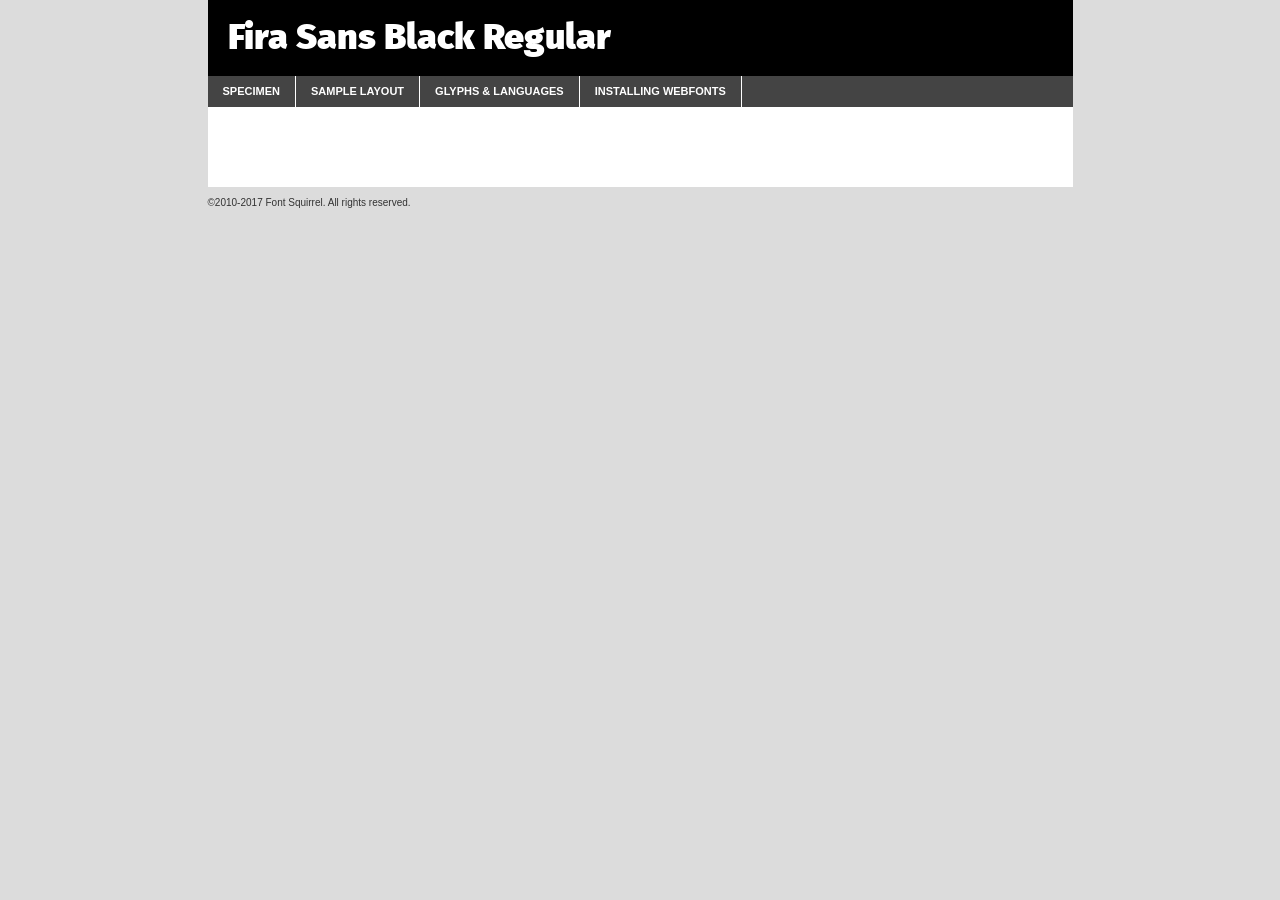
<file: styles/fonts/webfontkit-20200403-162736/firasans-black-demo.html>
<!DOCTYPE html PUBLIC "-//W3C//DTD XHTML 1.0 Transitional//EN"
	"http://www.w3.org/TR/xhtml1/DTD/xhtml1-transitional.dtd">

<html xmlns="http://www.w3.org/1999/xhtml" xml:lang="en" lang="en">
<head>
	<meta http-equiv="Content-Type" content="text/html; charset=utf-8" />
	<script src="http://ajax.googleapis.com/ajax/libs/jquery/1.7.2/jquery.min.js" type="text/javascript" charset="utf-8"></script>
	<script type="text/javascript">
	(function($){$.fn.easyTabs=function(option){var param=jQuery.extend({fadeSpeed:"fast",defaultContent:1,activeClass:'active'},option);$(this).each(function(){var thisId="#"+this.id;if(param.defaultContent==''){param.defaultContent=1;}
	if(typeof param.defaultContent=="number")
	{var defaultTab=$(thisId+" .tabs li:eq("+(param.defaultContent-1)+") a").attr('href').substr(1);}else{var defaultTab=param.defaultContent;}
	$(thisId+" .tabs li a").each(function(){var tabToHide=$(this).attr('href').substr(1);$("#"+tabToHide).addClass('easytabs-tab-content');});hideAll();changeContent(defaultTab);function hideAll(){$(thisId+" .easytabs-tab-content").hide();}
	function changeContent(tabId){hideAll();$(thisId+" .tabs li").removeClass(param.activeClass);$(thisId+" .tabs li a[href=#"+tabId+"]").closest('li').addClass(param.activeClass);if(param.fadeSpeed!="none")
	{$(thisId+" #"+tabId).fadeIn(param.fadeSpeed);}else{$(thisId+" #"+tabId).show();}}
	$(thisId+" .tabs li").click(function(){var tabId=$(this).find('a').attr('href').substr(1);changeContent(tabId);return false;});});}})(jQuery);
	</script>
	<link rel="stylesheet" href="specimen_files/specimen_stylesheet.css" type="text/css" charset="utf-8" />
	<link rel="stylesheet" href="stylesheet.css" type="text/css" charset="utf-8" />

	<style type="text/css">
					body{
				font-family: 'fira_sansblack';
							}
		</style>

	<title>Fira Sans Black Regular Specimen</title>
	
	
	<script type="text/javascript" charset="utf-8">
		$(document).ready(function() {
			$('#container').easyTabs({defaultContent:1});
		});
	</script>
</head>

<body>
<div id="container">
	<div id="header">
		Fira Sans Black Regular	</div>
	<ul class="tabs">
		<li><a href="#specimen">Specimen</a></li>
		<li><a href="#layout">Sample Layout</a></li>
				<li><a href="#glyphs">Glyphs &amp; Languages</a></li>
		<li><a href="#installing">Installing Webfonts</a></li>
		
	</ul>
	
	<div id="main_content">

		
			<div id="specimen">
		
				<div class="section">
					<div class="grid12 firstcol">
						<div class="huge">AaBb</div>
					</div>
				</div>
		
				<div class="section">
					<div class="glyph_range">A&#x200B;B&#x200b;C&#x200b;D&#x200b;E&#x200b;F&#x200b;G&#x200b;H&#x200b;I&#x200b;J&#x200b;K&#x200b;L&#x200b;M&#x200b;N&#x200b;O&#x200b;P&#x200b;Q&#x200b;R&#x200b;S&#x200b;T&#x200b;U&#x200b;V&#x200b;W&#x200b;X&#x200b;Y&#x200b;Z&#x200b;a&#x200b;b&#x200b;c&#x200b;d&#x200b;e&#x200b;f&#x200b;g&#x200b;h&#x200b;i&#x200b;j&#x200b;k&#x200b;l&#x200b;m&#x200b;n&#x200b;o&#x200b;p&#x200b;q&#x200b;r&#x200b;s&#x200b;t&#x200b;u&#x200b;v&#x200b;w&#x200b;x&#x200b;y&#x200b;z&#x200b;1&#x200b;2&#x200b;3&#x200b;4&#x200b;5&#x200b;6&#x200b;7&#x200b;8&#x200b;9&#x200b;0&#x200b;&amp;&#x200b;.&#x200b;,&#x200b;?&#x200b;!&#x200b;&#64;&#x200b;(&#x200b;)&#x200b;#&#x200b;$&#x200b;%&#x200b;*&#x200b;+&#x200b;-&#x200b;=&#x200b;:&#x200b;;</div>
				</div>
				<div class="section">
					<div class="grid12 firstcol">
						<table class="sample_table">
							<tr><td>10</td><td class="size10">abcdefghijklmnopqrstuvwxyzABCDEFGHIJKLMNOPQRSTUVWXYZ0123456789abcdefghijklmnopqrstuvwxyzABCDEFGHIJKLMNOPQRSTUVWXYZ0123456789abcdefghijklmnopqrstuvwxyzABCDEFGHIJKLMNOPQRSTUVWXYZ</td></tr>
							<tr><td>11</td><td class="size11">abcdefghijklmnopqrstuvwxyzABCDEFGHIJKLMNOPQRSTUVWXYZ0123456789abcdefghijklmnopqrstuvwxyzABCDEFGHIJKLMNOPQRSTUVWXYZ0123456789abcdefghijklmnopqrstuvwxyzABCDEFGHIJKLMNOPQRSTUVWXYZ</td></tr>
							<tr><td>12</td><td class="size12">abcdefghijklmnopqrstuvwxyzABCDEFGHIJKLMNOPQRSTUVWXYZ0123456789abcdefghijklmnopqrstuvwxyzABCDEFGHIJKLMNOPQRSTUVWXYZ0123456789abcdefghijklmnopqrstuvwxyzABCDEFGHIJKLMNOPQRSTUVWXYZ</td></tr>
							<tr><td>13</td><td class="size13">abcdefghijklmnopqrstuvwxyzABCDEFGHIJKLMNOPQRSTUVWXYZ0123456789abcdefghijklmnopqrstuvwxyzABCDEFGHIJKLMNOPQRSTUVWXYZ0123456789abcdefghijklmnopqrstuvwxyzABCDEFGHIJKLMNOPQRSTUVWXYZ</td></tr>
							<tr><td>14</td><td class="size14">abcdefghijklmnopqrstuvwxyzABCDEFGHIJKLMNOPQRSTUVWXYZ0123456789abcdefghijklmnopqrstuvwxyzABCDEFGHIJKLMNOPQRSTUVWXYZ0123456789abcdefghijklmnopqrstuvwxyzABCDEFGHIJKLMNOPQRSTUVWXYZ</td></tr>
							<tr><td>16</td><td class="size16">abcdefghijklmnopqrstuvwxyzABCDEFGHIJKLMNOPQRSTUVWXYZ0123456789abcdefghijklmnopqrstuvwxyzABCDEFGHIJKLMNOPQRSTUVWXYZ</td></tr>
							<tr><td>18</td><td class="size18">abcdefghijklmnopqrstuvwxyzABCDEFGHIJKLMNOPQRSTUVWXYZ0123456789abcdefghijklmnopqrstuvwxyzABCDEFGHIJKLMNOPQRSTUVWXYZ</td></tr>
							<tr><td>20</td><td class="size20">abcdefghijklmnopqrstuvwxyzABCDEFGHIJKLMNOPQRSTUVWXYZ0123456789abcdefghijklmnopqrstuvwxyzABCDEFGHIJKLMNOPQRSTUVWXYZ</td></tr>
							<tr><td>24</td><td class="size24">abcdefghijklmnopqrstuvwxyzABCDEFGHIJKLMNOPQRSTUVWXYZ0123456789abcdefghijklmnopqrstuvwxyzABCDEFGHIJKLMNOPQRSTUVWXYZ</td></tr>
							<tr><td>30</td><td class="size30">abcdefghijklmnopqrstuvwxyzABCDEFGHIJKLMNOPQRSTUVWXYZ0123456789abcdefghijklmnopqrstuvwxyzABCDEFGHIJKLMNOPQRSTUVWXYZ</td></tr>
							<tr><td>36</td><td class="size36">abcdefghijklmnopqrstuvwxyzABCDEFGHIJKLMNOPQRSTUVWXYZ0123456789abcdefghijklmnopqrstuvwxyzABCDEFGHIJKLMNOPQRSTUVWXYZ</td></tr>
							<tr><td>48</td><td class="size48">abcdefghijklmnopqrstuvwxyzABCDEFGHIJKLMNOPQRSTUVWXYZ0123456789abcdefghijklmnopqrstuvwxyzABCDEFGHIJKLMNOPQRSTUVWXYZ</td></tr>
							<tr><td>60</td><td class="size60">abcdefghijklmnopqrstuvwxyzABCDEFGHIJKLMNOPQRSTUVWXYZ0123456789abcdefghijklmnopqrstuvwxyzABCDEFGHIJKLMNOPQRSTUVWXYZ</td></tr>
							<tr><td>72</td><td class="size72">abcdefghijklmnopqrstuvwxyzABCDEFGHIJKLMNOPQRSTUVWXYZ0123456789abcdefghijklmnopqrstuvwxyzABCDEFGHIJKLMNOPQRSTUVWXYZ</td></tr>
							<tr><td>90</td><td class="size90">abcdefghijklmnopqrstuvwxyzABCDEFGHIJKLMNOPQRSTUVWXYZ0123456789abcdefghijklmnopqrstuvwxyzABCDEFGHIJKLMNOPQRSTUVWXYZ</td></tr>
						</table>
				
					</div>
			
				</div>
		
		
		
								<div class="section" id="bodycomparison">


										<div id="xheight">
				<div class="fontbody">&#x25FC;&#x25FC;&#x25FC;&#x25FC;&#x25FC;&#x25FC;&#x25FC;&#x25FC;&#x25FC;&#x25FC;&#x25FC;&#x25FC;&#x25FC;&#x25FC;&#x25FC;&#x25FC;&#x25FC;&#x25FC;&#x25FC;&#x25FC;&#x25FC;&#x25FC;&#x25FC;&#x25FC;&#x25FC;&#x25FC;&#x25FC;&#x25FC;&#x25FC;&#x25FC;&#x25FC;&#x25FC;&#x25FC;&#x25FC;&#x25FC;&#x25FC;&#x25FC;&#x25FC;&#x25FC;&#x25FC;&#x25FC;&#x25FC;&#x25FC;&#x25FC;&#x25FC;&#x25FC;&#x25FC;&#x25FC;&#x25FC;&#x25FC;&#x25FC;&#x25FC;&#x25FC;&#x25FC;&#x25FC;&#x25FC;&#x25FC;&#x25FC;&#x25FC;&#x25FC;&#x25FC;&#x25FC;&#x25FC;&#x25FC;&#x25FC;&#x25FC;&#x25FC;&#x25FC;&#x25FC;&#x25FC;&#x25FC;&#x25FC;&#x25FC;&#x25FC;&#x25FC;&#x25FC;&#x25FC;&#x25FC;&#x25FC;&#x25FC;&#x25FC;&#x25FC;&#x25FC;&#x25FC;&#x25FC;&#x25FC;&#x25FC;&#x25FC;&#x25FC;&#x25FC;&#x25FC;&#x25FC;&#x25FC;&#x25FC;&#x25FC;&#x25FC;&#x25FC;&#x25FC;&#x25FC;body</div><div class="arialbody">body</div><div class="verdanabody">body</div><div class="georgiabody">body</div></div>
										<div class="fontbody" style="z-index:1">
											body<span>Fira Sans Black Regular</span>
										</div>
										<div class="arialbody" style="z-index:1">
											body<span>Arial</span>
										</div>
										<div class="verdanabody" style="z-index:1">
											body<span>Verdana</span>
										</div>
										<div class="georgiabody" style="z-index:1">
											body<span>Georgia</span>
										</div>



								</div>
		
		
				<div class="section psample psample_row1" id="">
					
					<div class="grid2 firstcol">
						<p class="size10"><span>10.</span>Aenean lacinia bibendum nulla sed consectetur. Fusce dapibus, tellus ac cursus commodo, tortor mauris condimentum nibh, ut fermentum massa justo sit amet risus. Nullam id dolor id nibh ultricies vehicula ut id elit. Cum sociis natoque penatibus et magnis dis parturient montes, nascetur ridiculus mus. Nulla vitae elit libero, a pharetra augue.</p>
			
					</div>
					<div class="grid3">
						<p class="size11"><span>11.</span>Aenean lacinia bibendum nulla sed consectetur. Fusce dapibus, tellus ac cursus commodo, tortor mauris condimentum nibh, ut fermentum massa justo sit amet risus. Nullam id dolor id nibh ultricies vehicula ut id elit. Cum sociis natoque penatibus et magnis dis parturient montes, nascetur ridiculus mus. Nulla vitae elit libero, a pharetra augue.</p>
			
					</div>
					<div class="grid3">
						<p class="size12"><span>12.</span>Aenean lacinia bibendum nulla sed consectetur. Fusce dapibus, tellus ac cursus commodo, tortor mauris condimentum nibh, ut fermentum massa justo sit amet risus. Nullam id dolor id nibh ultricies vehicula ut id elit. Cum sociis natoque penatibus et magnis dis parturient montes, nascetur ridiculus mus. Nulla vitae elit libero, a pharetra augue.</p>
			
					</div>
					<div class="grid4">
						<p class="size13"><span>13.</span>Aenean lacinia bibendum nulla sed consectetur. Fusce dapibus, tellus ac cursus commodo, tortor mauris condimentum nibh, ut fermentum massa justo sit amet risus. Nullam id dolor id nibh ultricies vehicula ut id elit. Cum sociis natoque penatibus et magnis dis parturient montes, nascetur ridiculus mus. Nulla vitae elit libero, a pharetra augue.</p>
			
					</div>
					<div class="white_blend"></div>
					
				</div>
				<div class="section psample psample_row2" id="">
					<div class="grid3 firstcol">
						<p class="size14"><span>14.</span>Aenean lacinia bibendum nulla sed consectetur. Fusce dapibus, tellus ac cursus commodo, tortor mauris condimentum nibh, ut fermentum massa justo sit amet risus. Nullam id dolor id nibh ultricies vehicula ut id elit. Cum sociis natoque penatibus et magnis dis parturient montes, nascetur ridiculus mus. Nulla vitae elit libero, a pharetra augue.</p>
			
					</div>
					<div class="grid4">
						<p class="size16"><span>16.</span>Aenean lacinia bibendum nulla sed consectetur. Fusce dapibus, tellus ac cursus commodo, tortor mauris condimentum nibh, ut fermentum massa justo sit amet risus. Nullam id dolor id nibh ultricies vehicula ut id elit. Cum sociis natoque penatibus et magnis dis parturient montes, nascetur ridiculus mus. Nulla vitae elit libero, a pharetra augue.</p>
			
					</div>
					<div class="grid5">
						<p class="size18"><span>18.</span>Aenean lacinia bibendum nulla sed consectetur. Fusce dapibus, tellus ac cursus commodo, tortor mauris condimentum nibh, ut fermentum massa justo sit amet risus. Nullam id dolor id nibh ultricies vehicula ut id elit. Cum sociis natoque penatibus et magnis dis parturient montes, nascetur ridiculus mus. Nulla vitae elit libero, a pharetra augue.</p>
			
					</div>

					<div class="white_blend"></div>

				</div>
				
				<div class="section psample psample_row3" id="">
					<div class="grid5 firstcol">
						<p class="size20"><span>20.</span>Aenean lacinia bibendum nulla sed consectetur. Fusce dapibus, tellus ac cursus commodo, tortor mauris condimentum nibh, ut fermentum massa justo sit amet risus. Nullam id dolor id nibh ultricies vehicula ut id elit. Cum sociis natoque penatibus et magnis dis parturient montes, nascetur ridiculus mus. Nulla vitae elit libero, a pharetra augue.</p>
					</div>
					<div class="grid7">
						<p class="size24"><span>24.</span>Aenean lacinia bibendum nulla sed consectetur. Fusce dapibus, tellus ac cursus commodo, tortor mauris condimentum nibh, ut fermentum massa justo sit amet risus. Nullam id dolor id nibh ultricies vehicula ut id elit. Cum sociis natoque penatibus et magnis dis parturient montes, nascetur ridiculus mus. Nulla vitae elit libero, a pharetra augue.</p>
					</div>
					
					<div class="white_blend"></div>
					
				</div>
				
				<div class="section psample psample_row4" id="">
					<div class="grid12 firstcol">
						<p class="size30"><span>30.</span>Aenean lacinia bibendum nulla sed consectetur. Fusce dapibus, tellus ac cursus commodo, tortor mauris condimentum nibh, ut fermentum massa justo sit amet risus. Nullam id dolor id nibh ultricies vehicula ut id elit. Cum sociis natoque penatibus et magnis dis parturient montes, nascetur ridiculus mus. Nulla vitae elit libero, a pharetra augue.</p>
					</div>
					<div class="white_blend"></div>
					
				</div>
				
				
				
				<div class="section psample psample_row1 fullreverse">
					<div class="grid2 firstcol">
						<p class="size10"><span>10.</span>Aenean lacinia bibendum nulla sed consectetur. Fusce dapibus, tellus ac cursus commodo, tortor mauris condimentum nibh, ut fermentum massa justo sit amet risus. Nullam id dolor id nibh ultricies vehicula ut id elit. Cum sociis natoque penatibus et magnis dis parturient montes, nascetur ridiculus mus. Nulla vitae elit libero, a pharetra augue.</p>
			
					</div>
					<div class="grid3">
						<p class="size11"><span>11.</span>Aenean lacinia bibendum nulla sed consectetur. Fusce dapibus, tellus ac cursus commodo, tortor mauris condimentum nibh, ut fermentum massa justo sit amet risus. Nullam id dolor id nibh ultricies vehicula ut id elit. Cum sociis natoque penatibus et magnis dis parturient montes, nascetur ridiculus mus. Nulla vitae elit libero, a pharetra augue.</p>
			
					</div>
					<div class="grid3">
						<p class="size12"><span>12.</span>Aenean lacinia bibendum nulla sed consectetur. Fusce dapibus, tellus ac cursus commodo, tortor mauris condimentum nibh, ut fermentum massa justo sit amet risus. Nullam id dolor id nibh ultricies vehicula ut id elit. Cum sociis natoque penatibus et magnis dis parturient montes, nascetur ridiculus mus. Nulla vitae elit libero, a pharetra augue.</p>
			
					</div>
					<div class="grid4">
						<p class="size13"><span>13.</span>Aenean lacinia bibendum nulla sed consectetur. Fusce dapibus, tellus ac cursus commodo, tortor mauris condimentum nibh, ut fermentum massa justo sit amet risus. Nullam id dolor id nibh ultricies vehicula ut id elit. Cum sociis natoque penatibus et magnis dis parturient montes, nascetur ridiculus mus. Nulla vitae elit libero, a pharetra augue.</p>
			
					</div>
					<div class="black_blend"></div>
					
				</div>
				
				<div class="section psample psample_row2 fullreverse">
					<div class="grid3 firstcol">
						<p class="size14"><span>14.</span>Aenean lacinia bibendum nulla sed consectetur. Fusce dapibus, tellus ac cursus commodo, tortor mauris condimentum nibh, ut fermentum massa justo sit amet risus. Nullam id dolor id nibh ultricies vehicula ut id elit. Cum sociis natoque penatibus et magnis dis parturient montes, nascetur ridiculus mus. Nulla vitae elit libero, a pharetra augue.</p>
			
					</div>
					<div class="grid4">
						<p class="size16"><span>16.</span>Aenean lacinia bibendum nulla sed consectetur. Fusce dapibus, tellus ac cursus commodo, tortor mauris condimentum nibh, ut fermentum massa justo sit amet risus. Nullam id dolor id nibh ultricies vehicula ut id elit. Cum sociis natoque penatibus et magnis dis parturient montes, nascetur ridiculus mus. Nulla vitae elit libero, a pharetra augue.</p>
			
					</div>
					<div class="grid5">
						<p class="size18"><span>18.</span>Aenean lacinia bibendum nulla sed consectetur. Fusce dapibus, tellus ac cursus commodo, tortor mauris condimentum nibh, ut fermentum massa justo sit amet risus. Nullam id dolor id nibh ultricies vehicula ut id elit. Cum sociis natoque penatibus et magnis dis parturient montes, nascetur ridiculus mus. Nulla vitae elit libero, a pharetra augue.</p>
			
					</div>
					<div class="black_blend"></div>

				</div>
				
				<div class="section psample fullreverse psample_row3" id="">
					<div class="grid5 firstcol">
						<p class="size20"><span>20.</span>Aenean lacinia bibendum nulla sed consectetur. Fusce dapibus, tellus ac cursus commodo, tortor mauris condimentum nibh, ut fermentum massa justo sit amet risus. Nullam id dolor id nibh ultricies vehicula ut id elit. Cum sociis natoque penatibus et magnis dis parturient montes, nascetur ridiculus mus. Nulla vitae elit libero, a pharetra augue.</p>
					</div>
					<div class="grid7">
						<p class="size24"><span>24.</span>Aenean lacinia bibendum nulla sed consectetur. Fusce dapibus, tellus ac cursus commodo, tortor mauris condimentum nibh, ut fermentum massa justo sit amet risus. Nullam id dolor id nibh ultricies vehicula ut id elit. Cum sociis natoque penatibus et magnis dis parturient montes, nascetur ridiculus mus. Nulla vitae elit libero, a pharetra augue.</p>
					</div>
					
					<div class="black_blend"></div>
					
				</div>
				
				<div class="section psample fullreverse psample_row4" id="" style="border-bottom: 20px #000 solid;">
					<div class="grid12 firstcol">
						<p class="size30"><span>30.</span>Aenean lacinia bibendum nulla sed consectetur. Fusce dapibus, tellus ac cursus commodo, tortor mauris condimentum nibh, ut fermentum massa justo sit amet risus. Nullam id dolor id nibh ultricies vehicula ut id elit. Cum sociis natoque penatibus et magnis dis parturient montes, nascetur ridiculus mus. Nulla vitae elit libero, a pharetra augue.</p>
					</div>
					<div class="black_blend"></div>
					
				</div>
				
				
				
				
			</div>
			
			<div id="layout">
				
				<div class="section">
					
					<div class="grid12 firstcol">
						<h1>Lorem Ipsum Dolor</h1>
						<h2>Etiam porta sem malesuada magna mollis euismod</h2>
						
						<p class="byline">By <a href="#link">Aenean Lacinia</a></p>
					</div>
				</div>
				<div class="section">
					<div class="grid8 firstcol">
						<p class="large">Donec sed odio dui. Morbi leo risus, porta ac consectetur ac, vestibulum at eros. Fusce dapibus, tellus ac cursus commodo, tortor mauris condimentum nibh, ut fermentum massa justo sit amet risus. </p>

						
						<h3>Pellentesque ornare sem</h3>

						<p>Maecenas sed diam eget risus varius blandit sit amet non magna. Maecenas faucibus mollis interdum. Donec ullamcorper nulla non metus auctor fringilla. Nullam id dolor id nibh ultricies vehicula ut id elit. Nullam id dolor id nibh ultricies vehicula ut id elit. </p>

						<p>Aenean eu leo quam. Pellentesque ornare sem lacinia quam venenatis vestibulum. Lorem ipsum dolor sit amet, consectetur adipiscing elit. Cum sociis natoque penatibus et magnis dis parturient montes, nascetur ridiculus mus. </p>

						<p>Nulla vitae elit libero, a pharetra augue. Praesent commodo cursus magna, vel scelerisque nisl consectetur et. Aenean lacinia bibendum nulla sed consectetur. </p>

						<p>Nullam quis risus eget urna mollis ornare vel eu leo. Nullam quis risus eget urna mollis ornare vel eu leo. Maecenas sed diam eget risus varius blandit sit amet non magna. Donec ullamcorper nulla non metus auctor fringilla. </p>

						<h3>Cras mattis consectetur</h3>

						<p>Aenean eu leo quam. Pellentesque ornare sem lacinia quam venenatis vestibulum. Aenean lacinia bibendum nulla sed consectetur. Integer posuere erat a ante venenatis dapibus posuere velit aliquet. Cras mattis consectetur purus sit amet fermentum. </p>

						<p>Nullam id dolor id nibh ultricies vehicula ut id elit. Nullam quis risus eget urna mollis ornare vel eu leo. Cras mattis consectetur purus sit amet fermentum.</p>
					</div>
					
					<div class="grid4 sidebar">
						
						<div class="box reverse">
							<p class="last">Nullam quis risus eget urna mollis ornare vel eu leo. Donec ullamcorper nulla non metus auctor fringilla. Cras mattis consectetur purus sit amet fermentum. Sed posuere consectetur est at lobortis. Lorem ipsum dolor sit amet, consectetur adipiscing elit. </p>
						</div>
						
						<p class="caption">Maecenas sed diam eget risus varius.</p>

						<p>Vestibulum id ligula porta felis euismod semper. Integer posuere erat a ante venenatis dapibus posuere velit aliquet. Vestibulum id ligula porta felis euismod semper. Sed posuere consectetur est at lobortis. Maecenas sed diam eget risus varius blandit sit amet non magna. Fusce dapibus, tellus ac cursus commodo, tortor mauris condimentum nibh, ut fermentum massa justo sit amet risus. </p>

					

						<p>Duis mollis, est non commodo luctus, nisi erat porttitor ligula, eget lacinia odio sem nec elit. Aenean lacinia bibendum nulla sed consectetur. Vivamus sagittis lacus vel augue laoreet rutrum faucibus dolor auctor. Aenean lacinia bibendum nulla sed consectetur. Nullam quis risus eget urna mollis ornare vel eu leo. </p>

						<p>Praesent commodo cursus magna, vel scelerisque nisl consectetur et. Donec ullamcorper nulla non metus auctor fringilla. Maecenas faucibus mollis interdum. Fusce dapibus, tellus ac cursus commodo, tortor mauris condimentum nibh, ut fermentum massa justo sit amet risus. </p>

					</div>
				</div>
				
			</div>


			



		<div id="glyphs">
			<div class="section">
				<div class="grid12 firstcol">
			
				<h1>Language Support</h1>
				<p>The subset of Fira Sans Black Regular in this kit supports the following languages:<br />
			
					Albanian, Basque, Breton, Chamorro, Danish, Dutch, English, Faroese, Finnish, French, Frisian, Galician, German, Icelandic, Italian, Malagasy, Norwegian, Portuguese, Spanish, Alsatian, Aragonese, Arapaho, Arrernte, Asturian, Aymara, Bislama, Cebuano, Corsican, Fijian, French_creole, Genoese, Gilbertese, Greenlandic, Haitian_creole, Hiligaynon, Hmong, Hopi, Ibanag, Iloko_ilokano, Indonesian, Interglossa_glosa, Interlingua, Irish_gaelic, Jerriais, Lojban, Lombard, Luxembourgeois, Manx, Mohawk, Norfolk_pitcairnese, Occitan, Oromo, Pangasinan, Papiamento, Piedmontese, Potawatomi, Rhaeto-romance, Romansh, Rotokas, Sami_lule, Samoan, Sardinian, Scots_gaelic, Seychelles_creole, Shona, Sicilian, Somali, Southern_ndebele, Swahili, Swati_swazi, Tagalog_filipino_pilipino, Tetum, Tok_pisin, Uyghur_latinized, Volapuk, Walloon, Warlpiri, Xhosa, Yapese, Zulu, Latinbasic, Ubasic, Demo				</p>
				<h1>Glyph Chart</h1>
				<p>The subset of Fira Sans Black Regular in this kit includes all the glyphs listed below. Unicode entities are included above each glyph to help you insert individual characters into your layout.</p>
				<div id="glyph_chart">
			
																				 <div><p>&amp;#13;</p>&#13;</div>
																				 <div><p>&amp;#32;</p>&#32;</div>
																				 <div><p>&amp;#33;</p>&#33;</div>
																				 <div><p>&amp;#34;</p>&#34;</div>
																				 <div><p>&amp;#35;</p>&#35;</div>
																				 <div><p>&amp;#36;</p>&#36;</div>
																				 <div><p>&amp;#37;</p>&#37;</div>
																				 <div><p>&amp;#38;</p>&#38;</div>
																				 <div><p>&amp;#39;</p>&#39;</div>
																				 <div><p>&amp;#40;</p>&#40;</div>
																				 <div><p>&amp;#41;</p>&#41;</div>
																				 <div><p>&amp;#42;</p>&#42;</div>
																				 <div><p>&amp;#43;</p>&#43;</div>
																				 <div><p>&amp;#44;</p>&#44;</div>
																				 <div><p>&amp;#45;</p>&#45;</div>
																				 <div><p>&amp;#46;</p>&#46;</div>
																				 <div><p>&amp;#47;</p>&#47;</div>
																				 <div><p>&amp;#48;</p>&#48;</div>
																				 <div><p>&amp;#49;</p>&#49;</div>
																				 <div><p>&amp;#50;</p>&#50;</div>
																				 <div><p>&amp;#51;</p>&#51;</div>
																				 <div><p>&amp;#52;</p>&#52;</div>
																				 <div><p>&amp;#53;</p>&#53;</div>
																				 <div><p>&amp;#54;</p>&#54;</div>
																				 <div><p>&amp;#55;</p>&#55;</div>
																				 <div><p>&amp;#56;</p>&#56;</div>
																				 <div><p>&amp;#57;</p>&#57;</div>
																				 <div><p>&amp;#58;</p>&#58;</div>
																				 <div><p>&amp;#59;</p>&#59;</div>
																				 <div><p>&amp;#60;</p>&#60;</div>
																				 <div><p>&amp;#61;</p>&#61;</div>
																				 <div><p>&amp;#62;</p>&#62;</div>
																				 <div><p>&amp;#63;</p>&#63;</div>
																				 <div><p>&amp;#64;</p>&#64;</div>
																				 <div><p>&amp;#65;</p>&#65;</div>
																				 <div><p>&amp;#66;</p>&#66;</div>
																				 <div><p>&amp;#67;</p>&#67;</div>
																				 <div><p>&amp;#68;</p>&#68;</div>
																				 <div><p>&amp;#69;</p>&#69;</div>
																				 <div><p>&amp;#70;</p>&#70;</div>
																				 <div><p>&amp;#71;</p>&#71;</div>
																				 <div><p>&amp;#72;</p>&#72;</div>
																				 <div><p>&amp;#73;</p>&#73;</div>
																				 <div><p>&amp;#74;</p>&#74;</div>
																				 <div><p>&amp;#75;</p>&#75;</div>
																				 <div><p>&amp;#76;</p>&#76;</div>
																				 <div><p>&amp;#77;</p>&#77;</div>
																				 <div><p>&amp;#78;</p>&#78;</div>
																				 <div><p>&amp;#79;</p>&#79;</div>
																				 <div><p>&amp;#80;</p>&#80;</div>
																				 <div><p>&amp;#81;</p>&#81;</div>
																				 <div><p>&amp;#82;</p>&#82;</div>
																				 <div><p>&amp;#83;</p>&#83;</div>
																				 <div><p>&amp;#84;</p>&#84;</div>
																				 <div><p>&amp;#85;</p>&#85;</div>
																				 <div><p>&amp;#86;</p>&#86;</div>
																				 <div><p>&amp;#87;</p>&#87;</div>
																				 <div><p>&amp;#88;</p>&#88;</div>
																				 <div><p>&amp;#89;</p>&#89;</div>
																				 <div><p>&amp;#90;</p>&#90;</div>
																				 <div><p>&amp;#91;</p>&#91;</div>
																				 <div><p>&amp;#92;</p>&#92;</div>
																				 <div><p>&amp;#93;</p>&#93;</div>
																				 <div><p>&amp;#94;</p>&#94;</div>
																				 <div><p>&amp;#95;</p>&#95;</div>
																				 <div><p>&amp;#96;</p>&#96;</div>
																				 <div><p>&amp;#97;</p>&#97;</div>
																				 <div><p>&amp;#98;</p>&#98;</div>
																				 <div><p>&amp;#99;</p>&#99;</div>
																				 <div><p>&amp;#100;</p>&#100;</div>
																				 <div><p>&amp;#101;</p>&#101;</div>
																				 <div><p>&amp;#102;</p>&#102;</div>
																				 <div><p>&amp;#103;</p>&#103;</div>
																				 <div><p>&amp;#104;</p>&#104;</div>
																				 <div><p>&amp;#105;</p>&#105;</div>
																				 <div><p>&amp;#106;</p>&#106;</div>
																				 <div><p>&amp;#107;</p>&#107;</div>
																				 <div><p>&amp;#108;</p>&#108;</div>
																				 <div><p>&amp;#109;</p>&#109;</div>
																				 <div><p>&amp;#110;</p>&#110;</div>
																				 <div><p>&amp;#111;</p>&#111;</div>
																				 <div><p>&amp;#112;</p>&#112;</div>
																				 <div><p>&amp;#113;</p>&#113;</div>
																				 <div><p>&amp;#114;</p>&#114;</div>
																				 <div><p>&amp;#115;</p>&#115;</div>
																				 <div><p>&amp;#116;</p>&#116;</div>
																				 <div><p>&amp;#117;</p>&#117;</div>
																				 <div><p>&amp;#118;</p>&#118;</div>
																				 <div><p>&amp;#119;</p>&#119;</div>
																				 <div><p>&amp;#120;</p>&#120;</div>
																				 <div><p>&amp;#121;</p>&#121;</div>
																				 <div><p>&amp;#122;</p>&#122;</div>
																				 <div><p>&amp;#123;</p>&#123;</div>
																				 <div><p>&amp;#124;</p>&#124;</div>
																				 <div><p>&amp;#125;</p>&#125;</div>
																				 <div><p>&amp;#126;</p>&#126;</div>
																				 <div><p>&amp;#160;</p>&#160;</div>
																				 <div><p>&amp;#161;</p>&#161;</div>
																				 <div><p>&amp;#162;</p>&#162;</div>
																				 <div><p>&amp;#163;</p>&#163;</div>
																				 <div><p>&amp;#164;</p>&#164;</div>
																				 <div><p>&amp;#165;</p>&#165;</div>
																				 <div><p>&amp;#166;</p>&#166;</div>
																				 <div><p>&amp;#167;</p>&#167;</div>
																				 <div><p>&amp;#168;</p>&#168;</div>
																				 <div><p>&amp;#169;</p>&#169;</div>
																				 <div><p>&amp;#170;</p>&#170;</div>
																				 <div><p>&amp;#171;</p>&#171;</div>
																				 <div><p>&amp;#172;</p>&#172;</div>
																				 <div><p>&amp;#173;</p>&#173;</div>
																				 <div><p>&amp;#174;</p>&#174;</div>
																				 <div><p>&amp;#175;</p>&#175;</div>
																				 <div><p>&amp;#176;</p>&#176;</div>
																				 <div><p>&amp;#177;</p>&#177;</div>
																				 <div><p>&amp;#178;</p>&#178;</div>
																				 <div><p>&amp;#179;</p>&#179;</div>
																				 <div><p>&amp;#180;</p>&#180;</div>
																				 <div><p>&amp;#181;</p>&#181;</div>
																				 <div><p>&amp;#182;</p>&#182;</div>
																				 <div><p>&amp;#183;</p>&#183;</div>
																				 <div><p>&amp;#184;</p>&#184;</div>
																				 <div><p>&amp;#185;</p>&#185;</div>
																				 <div><p>&amp;#186;</p>&#186;</div>
																				 <div><p>&amp;#187;</p>&#187;</div>
																				 <div><p>&amp;#188;</p>&#188;</div>
																				 <div><p>&amp;#189;</p>&#189;</div>
																				 <div><p>&amp;#190;</p>&#190;</div>
																				 <div><p>&amp;#191;</p>&#191;</div>
																				 <div><p>&amp;#192;</p>&#192;</div>
																				 <div><p>&amp;#193;</p>&#193;</div>
																				 <div><p>&amp;#194;</p>&#194;</div>
																				 <div><p>&amp;#195;</p>&#195;</div>
																				 <div><p>&amp;#196;</p>&#196;</div>
																				 <div><p>&amp;#197;</p>&#197;</div>
																				 <div><p>&amp;#198;</p>&#198;</div>
																				 <div><p>&amp;#199;</p>&#199;</div>
																				 <div><p>&amp;#200;</p>&#200;</div>
																				 <div><p>&amp;#201;</p>&#201;</div>
																				 <div><p>&amp;#202;</p>&#202;</div>
																				 <div><p>&amp;#203;</p>&#203;</div>
																				 <div><p>&amp;#204;</p>&#204;</div>
																				 <div><p>&amp;#205;</p>&#205;</div>
																				 <div><p>&amp;#206;</p>&#206;</div>
																				 <div><p>&amp;#207;</p>&#207;</div>
																				 <div><p>&amp;#208;</p>&#208;</div>
																				 <div><p>&amp;#209;</p>&#209;</div>
																				 <div><p>&amp;#210;</p>&#210;</div>
																				 <div><p>&amp;#211;</p>&#211;</div>
																				 <div><p>&amp;#212;</p>&#212;</div>
																				 <div><p>&amp;#213;</p>&#213;</div>
																				 <div><p>&amp;#214;</p>&#214;</div>
																				 <div><p>&amp;#215;</p>&#215;</div>
																				 <div><p>&amp;#216;</p>&#216;</div>
																				 <div><p>&amp;#217;</p>&#217;</div>
																				 <div><p>&amp;#218;</p>&#218;</div>
																				 <div><p>&amp;#219;</p>&#219;</div>
																				 <div><p>&amp;#220;</p>&#220;</div>
																				 <div><p>&amp;#221;</p>&#221;</div>
																				 <div><p>&amp;#222;</p>&#222;</div>
																				 <div><p>&amp;#223;</p>&#223;</div>
																				 <div><p>&amp;#224;</p>&#224;</div>
																				 <div><p>&amp;#225;</p>&#225;</div>
																				 <div><p>&amp;#226;</p>&#226;</div>
																				 <div><p>&amp;#227;</p>&#227;</div>
																				 <div><p>&amp;#228;</p>&#228;</div>
																				 <div><p>&amp;#229;</p>&#229;</div>
																				 <div><p>&amp;#230;</p>&#230;</div>
																				 <div><p>&amp;#231;</p>&#231;</div>
																				 <div><p>&amp;#232;</p>&#232;</div>
																				 <div><p>&amp;#233;</p>&#233;</div>
																				 <div><p>&amp;#234;</p>&#234;</div>
																				 <div><p>&amp;#235;</p>&#235;</div>
																				 <div><p>&amp;#236;</p>&#236;</div>
																				 <div><p>&amp;#237;</p>&#237;</div>
																				 <div><p>&amp;#238;</p>&#238;</div>
																				 <div><p>&amp;#239;</p>&#239;</div>
																				 <div><p>&amp;#240;</p>&#240;</div>
																				 <div><p>&amp;#241;</p>&#241;</div>
																				 <div><p>&amp;#242;</p>&#242;</div>
																				 <div><p>&amp;#243;</p>&#243;</div>
																				 <div><p>&amp;#244;</p>&#244;</div>
																				 <div><p>&amp;#245;</p>&#245;</div>
																				 <div><p>&amp;#246;</p>&#246;</div>
																				 <div><p>&amp;#247;</p>&#247;</div>
																				 <div><p>&amp;#248;</p>&#248;</div>
																				 <div><p>&amp;#249;</p>&#249;</div>
																				 <div><p>&amp;#250;</p>&#250;</div>
																				 <div><p>&amp;#251;</p>&#251;</div>
																				 <div><p>&amp;#252;</p>&#252;</div>
																				 <div><p>&amp;#253;</p>&#253;</div>
																				 <div><p>&amp;#254;</p>&#254;</div>
																				 <div><p>&amp;#255;</p>&#255;</div>
																				 <div><p>&amp;#338;</p>&#338;</div>
																				 <div><p>&amp;#339;</p>&#339;</div>
																				 <div><p>&amp;#376;</p>&#376;</div>
																				 <div><p>&amp;#710;</p>&#710;</div>
																				 <div><p>&amp;#732;</p>&#732;</div>
																				 <div><p>&amp;#8192;</p>&#8192;</div>
																				 <div><p>&amp;#8193;</p>&#8193;</div>
																				 <div><p>&amp;#8194;</p>&#8194;</div>
																				 <div><p>&amp;#8195;</p>&#8195;</div>
																				 <div><p>&amp;#8196;</p>&#8196;</div>
																				 <div><p>&amp;#8197;</p>&#8197;</div>
																				 <div><p>&amp;#8198;</p>&#8198;</div>
																				 <div><p>&amp;#8199;</p>&#8199;</div>
																				 <div><p>&amp;#8200;</p>&#8200;</div>
																				 <div><p>&amp;#8201;</p>&#8201;</div>
																				 <div><p>&amp;#8202;</p>&#8202;</div>
																				 <div><p>&amp;#8208;</p>&#8208;</div>
																				 <div><p>&amp;#8209;</p>&#8209;</div>
																				 <div><p>&amp;#8210;</p>&#8210;</div>
																				 <div><p>&amp;#8211;</p>&#8211;</div>
																				 <div><p>&amp;#8212;</p>&#8212;</div>
																				 <div><p>&amp;#8216;</p>&#8216;</div>
																				 <div><p>&amp;#8217;</p>&#8217;</div>
																				 <div><p>&amp;#8218;</p>&#8218;</div>
																				 <div><p>&amp;#8220;</p>&#8220;</div>
																				 <div><p>&amp;#8221;</p>&#8221;</div>
																				 <div><p>&amp;#8222;</p>&#8222;</div>
																				 <div><p>&amp;#8226;</p>&#8226;</div>
																				 <div><p>&amp;#8230;</p>&#8230;</div>
																				 <div><p>&amp;#8239;</p>&#8239;</div>
																				 <div><p>&amp;#8249;</p>&#8249;</div>
																				 <div><p>&amp;#8250;</p>&#8250;</div>
																				 <div><p>&amp;#8287;</p>&#8287;</div>
																				 <div><p>&amp;#8364;</p>&#8364;</div>
																				 <div><p>&amp;#8482;</p>&#8482;</div>
																				 <div><p>&amp;#9724;</p>&#9724;</div>
																				 <div><p>&amp;#64257;</p>&#64257;</div>
																				 <div><p>&amp;#64258;</p>&#64258;</div>
																				 <div><p>&amp;#64259;</p>&#64259;</div>
																				 <div><p>&amp;#64260;</p>&#64260;</div>
																																						</div>	
				</div>
		
		
			</div>
		</div>
		
		
		<div id="specs">
			
		</div>
	
		<div id="installing">
			<div class="section">
				<div class="grid7 firstcol">
					<h1>Installing Webfonts</h1>
					
					<p>Webfonts are supported by all major browser platforms but not all in the same way. There are currently four different font formats that must be included in order to target all browsers. This includes TTF, WOFF, EOT and SVG.</p>
					
					<h2>1. Upload your webfonts</h2>
					<p>You must upload your webfont kit to your website. They should be in or near the same directory as your CSS files.</p>
					
					<h2>2. Include the webfont stylesheet</h2>
					<p>A special CSS @font-face declaration helps the various browsers select the appropriate font it needs without causing you a bunch of headaches. Learn more about this syntax by reading the <a href="https://www.fontspring.com/blog/further-hardening-of-the-bulletproof-syntax">Fontspring blog post</a> about it. The code for it is as follows:</p>


<code>
@font-face{ 
	font-family: 'MyWebFont';
	src: url('WebFont.eot');
	src: url('WebFont.eot?#iefix') format('embedded-opentype'),
	     url('WebFont.woff') format('woff'),
	     url('WebFont.ttf') format('truetype'),
	     url('WebFont.svg#webfont') format('svg');
}
</code>

	<p>We've already gone ahead and generated the code for you. All you have to do is link to the stylesheet in your HTML, like this:</p>
	<code>&lt;link rel=&quot;stylesheet&quot; href=&quot;stylesheet.css&quot; type=&quot;text/css&quot; charset=&quot;utf-8&quot; /&gt;</code>

					<h2>3. Modify your own stylesheet</h2>
					<p>To take advantage of your new fonts, you must tell your stylesheet to use them. Look at the original @font-face declaration above and find the property called "font-family." The name linked there will be what you use to reference the font. Prepend that webfont name to the font stack in the "font-family" property, inside the selector you want to change. For example:</p>
<code>p { font-family: 'WebFont', Arial, sans-serif; }</code>

<h2>4. Test</h2>
<p>Getting webfonts to work cross-browser <em>can</em> be tricky. Use the information in the sidebar to help you if you find that fonts aren't loading in a particular browser.</p>
				</div>
				
				<div class="grid5 sidebar">
					<div class="box">
						<h2>Troubleshooting<br />Font-Face Problems</h2>
						<p>Having trouble getting your webfonts to load in your new website? Here are some tips to sort out what might be the problem.</p>

						<h3>Fonts not showing in any browser</h3>

						<p>This sounds like you need to work on the plumbing. You either did not upload the fonts to the correct directory, or you did not link the fonts properly in the CSS. If you've confirmed that all this is correct and you still have a problem, take a look at your .htaccess file and see if requests are getting intercepted.</p>

						<h3>Fonts not loading in iPhone or iPad</h3>

						<p>The most common problem here is that you are serving the fonts from an IIS server. IIS refuses to serve files that have unknown MIME types. If that is the case, you must set the MIME type for SVG to "image/svg+xml" in the server settings. Follow these instructions from Microsoft if you need help.</p>

						<h3>Fonts not loading in Firefox</h3>

						<p>The primary reason for this failure? You are still using a version Firefox older than 3.5. So upgrade already! If that isn't it, then you are very likely serving fonts from a different domain. Firefox requires that all font assets be served from the same domain. Lastly it is possible that you need to add WOFF to your list of MIME types (if you are serving via IIS.)</p>

						<h3>Fonts not loading in IE</h3>

						<p>Are you looking at Internet Explorer on an actual Windows machine or are you cheating by using a service like Adobe BrowserLab? Many of these screenshot services do not render @font-face for IE. Best to test it on a real machine.</p>

						<h3>Fonts not loading in IE9</h3>

						<p>IE9, like Firefox, requires that fonts be served from the same domain as the website. Make sure that is the case.</p>
					</div>
				</div>
			</div>
			
		</div>
	
	</div>
	<div id="footer">
		<p>&copy;2010-2017 Font Squirrel. All rights reserved.</p>
	</div>
</div>
</body>
</html>
</file>
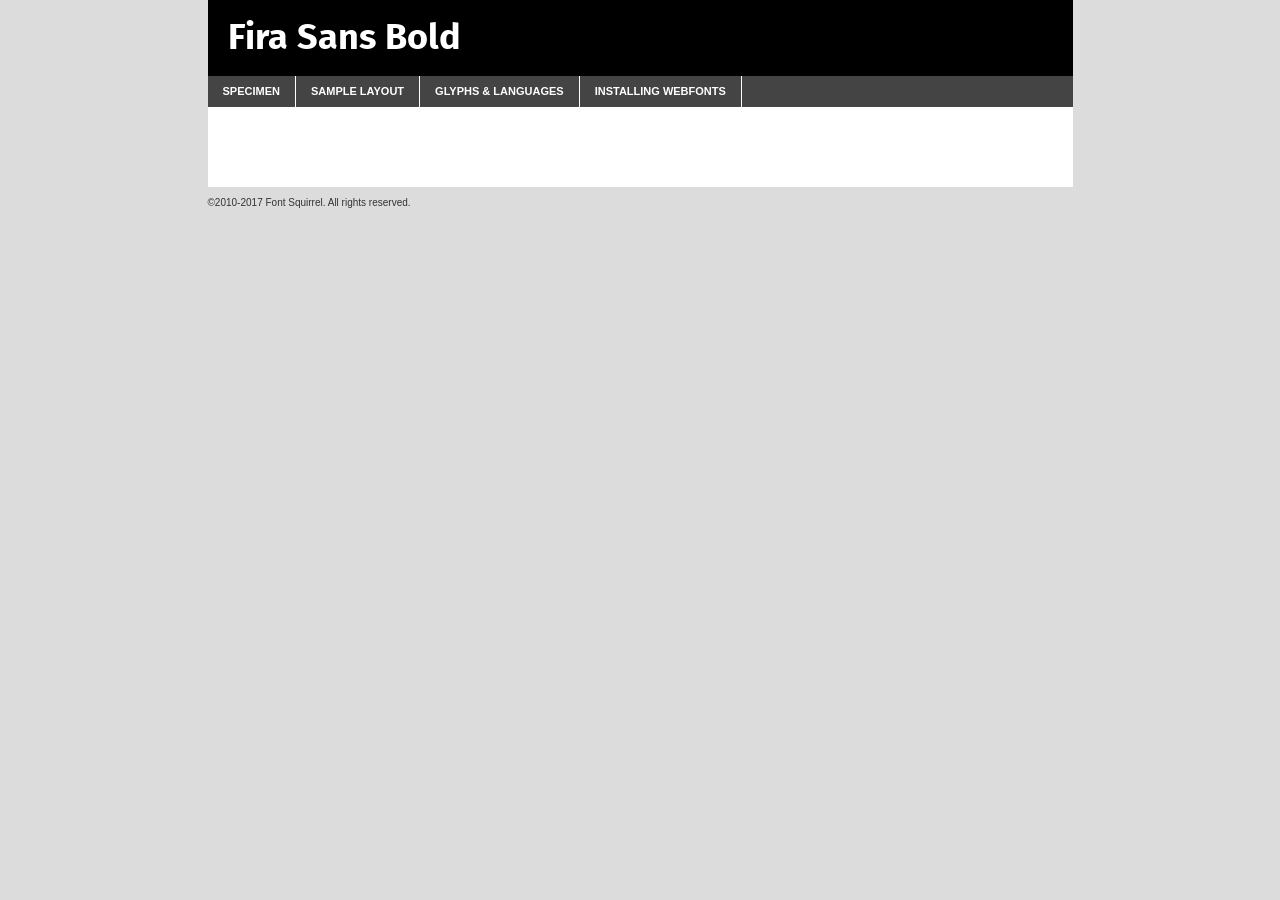
<file: styles/fonts/webfontkit-20200403-162736/firasans-bold-demo.html>
<!DOCTYPE html PUBLIC "-//W3C//DTD XHTML 1.0 Transitional//EN"
	"http://www.w3.org/TR/xhtml1/DTD/xhtml1-transitional.dtd">

<html xmlns="http://www.w3.org/1999/xhtml" xml:lang="en" lang="en">
<head>
	<meta http-equiv="Content-Type" content="text/html; charset=utf-8" />
	<script src="http://ajax.googleapis.com/ajax/libs/jquery/1.7.2/jquery.min.js" type="text/javascript" charset="utf-8"></script>
	<script type="text/javascript">
	(function($){$.fn.easyTabs=function(option){var param=jQuery.extend({fadeSpeed:"fast",defaultContent:1,activeClass:'active'},option);$(this).each(function(){var thisId="#"+this.id;if(param.defaultContent==''){param.defaultContent=1;}
	if(typeof param.defaultContent=="number")
	{var defaultTab=$(thisId+" .tabs li:eq("+(param.defaultContent-1)+") a").attr('href').substr(1);}else{var defaultTab=param.defaultContent;}
	$(thisId+" .tabs li a").each(function(){var tabToHide=$(this).attr('href').substr(1);$("#"+tabToHide).addClass('easytabs-tab-content');});hideAll();changeContent(defaultTab);function hideAll(){$(thisId+" .easytabs-tab-content").hide();}
	function changeContent(tabId){hideAll();$(thisId+" .tabs li").removeClass(param.activeClass);$(thisId+" .tabs li a[href=#"+tabId+"]").closest('li').addClass(param.activeClass);if(param.fadeSpeed!="none")
	{$(thisId+" #"+tabId).fadeIn(param.fadeSpeed);}else{$(thisId+" #"+tabId).show();}}
	$(thisId+" .tabs li").click(function(){var tabId=$(this).find('a').attr('href').substr(1);changeContent(tabId);return false;});});}})(jQuery);
	</script>
	<link rel="stylesheet" href="specimen_files/specimen_stylesheet.css" type="text/css" charset="utf-8" />
	<link rel="stylesheet" href="stylesheet.css" type="text/css" charset="utf-8" />

	<style type="text/css">
					body{
				font-family: 'fira_sansbold';
							}
		</style>

	<title>Fira Sans Bold Specimen</title>
	
	
	<script type="text/javascript" charset="utf-8">
		$(document).ready(function() {
			$('#container').easyTabs({defaultContent:1});
		});
	</script>
</head>

<body>
<div id="container">
	<div id="header">
		Fira Sans Bold	</div>
	<ul class="tabs">
		<li><a href="#specimen">Specimen</a></li>
		<li><a href="#layout">Sample Layout</a></li>
				<li><a href="#glyphs">Glyphs &amp; Languages</a></li>
		<li><a href="#installing">Installing Webfonts</a></li>
		
	</ul>
	
	<div id="main_content">

		
			<div id="specimen">
		
				<div class="section">
					<div class="grid12 firstcol">
						<div class="huge">AaBb</div>
					</div>
				</div>
		
				<div class="section">
					<div class="glyph_range">A&#x200B;B&#x200b;C&#x200b;D&#x200b;E&#x200b;F&#x200b;G&#x200b;H&#x200b;I&#x200b;J&#x200b;K&#x200b;L&#x200b;M&#x200b;N&#x200b;O&#x200b;P&#x200b;Q&#x200b;R&#x200b;S&#x200b;T&#x200b;U&#x200b;V&#x200b;W&#x200b;X&#x200b;Y&#x200b;Z&#x200b;a&#x200b;b&#x200b;c&#x200b;d&#x200b;e&#x200b;f&#x200b;g&#x200b;h&#x200b;i&#x200b;j&#x200b;k&#x200b;l&#x200b;m&#x200b;n&#x200b;o&#x200b;p&#x200b;q&#x200b;r&#x200b;s&#x200b;t&#x200b;u&#x200b;v&#x200b;w&#x200b;x&#x200b;y&#x200b;z&#x200b;1&#x200b;2&#x200b;3&#x200b;4&#x200b;5&#x200b;6&#x200b;7&#x200b;8&#x200b;9&#x200b;0&#x200b;&amp;&#x200b;.&#x200b;,&#x200b;?&#x200b;!&#x200b;&#64;&#x200b;(&#x200b;)&#x200b;#&#x200b;$&#x200b;%&#x200b;*&#x200b;+&#x200b;-&#x200b;=&#x200b;:&#x200b;;</div>
				</div>
				<div class="section">
					<div class="grid12 firstcol">
						<table class="sample_table">
							<tr><td>10</td><td class="size10">abcdefghijklmnopqrstuvwxyzABCDEFGHIJKLMNOPQRSTUVWXYZ0123456789abcdefghijklmnopqrstuvwxyzABCDEFGHIJKLMNOPQRSTUVWXYZ0123456789abcdefghijklmnopqrstuvwxyzABCDEFGHIJKLMNOPQRSTUVWXYZ</td></tr>
							<tr><td>11</td><td class="size11">abcdefghijklmnopqrstuvwxyzABCDEFGHIJKLMNOPQRSTUVWXYZ0123456789abcdefghijklmnopqrstuvwxyzABCDEFGHIJKLMNOPQRSTUVWXYZ0123456789abcdefghijklmnopqrstuvwxyzABCDEFGHIJKLMNOPQRSTUVWXYZ</td></tr>
							<tr><td>12</td><td class="size12">abcdefghijklmnopqrstuvwxyzABCDEFGHIJKLMNOPQRSTUVWXYZ0123456789abcdefghijklmnopqrstuvwxyzABCDEFGHIJKLMNOPQRSTUVWXYZ0123456789abcdefghijklmnopqrstuvwxyzABCDEFGHIJKLMNOPQRSTUVWXYZ</td></tr>
							<tr><td>13</td><td class="size13">abcdefghijklmnopqrstuvwxyzABCDEFGHIJKLMNOPQRSTUVWXYZ0123456789abcdefghijklmnopqrstuvwxyzABCDEFGHIJKLMNOPQRSTUVWXYZ0123456789abcdefghijklmnopqrstuvwxyzABCDEFGHIJKLMNOPQRSTUVWXYZ</td></tr>
							<tr><td>14</td><td class="size14">abcdefghijklmnopqrstuvwxyzABCDEFGHIJKLMNOPQRSTUVWXYZ0123456789abcdefghijklmnopqrstuvwxyzABCDEFGHIJKLMNOPQRSTUVWXYZ0123456789abcdefghijklmnopqrstuvwxyzABCDEFGHIJKLMNOPQRSTUVWXYZ</td></tr>
							<tr><td>16</td><td class="size16">abcdefghijklmnopqrstuvwxyzABCDEFGHIJKLMNOPQRSTUVWXYZ0123456789abcdefghijklmnopqrstuvwxyzABCDEFGHIJKLMNOPQRSTUVWXYZ</td></tr>
							<tr><td>18</td><td class="size18">abcdefghijklmnopqrstuvwxyzABCDEFGHIJKLMNOPQRSTUVWXYZ0123456789abcdefghijklmnopqrstuvwxyzABCDEFGHIJKLMNOPQRSTUVWXYZ</td></tr>
							<tr><td>20</td><td class="size20">abcdefghijklmnopqrstuvwxyzABCDEFGHIJKLMNOPQRSTUVWXYZ0123456789abcdefghijklmnopqrstuvwxyzABCDEFGHIJKLMNOPQRSTUVWXYZ</td></tr>
							<tr><td>24</td><td class="size24">abcdefghijklmnopqrstuvwxyzABCDEFGHIJKLMNOPQRSTUVWXYZ0123456789abcdefghijklmnopqrstuvwxyzABCDEFGHIJKLMNOPQRSTUVWXYZ</td></tr>
							<tr><td>30</td><td class="size30">abcdefghijklmnopqrstuvwxyzABCDEFGHIJKLMNOPQRSTUVWXYZ0123456789abcdefghijklmnopqrstuvwxyzABCDEFGHIJKLMNOPQRSTUVWXYZ</td></tr>
							<tr><td>36</td><td class="size36">abcdefghijklmnopqrstuvwxyzABCDEFGHIJKLMNOPQRSTUVWXYZ0123456789abcdefghijklmnopqrstuvwxyzABCDEFGHIJKLMNOPQRSTUVWXYZ</td></tr>
							<tr><td>48</td><td class="size48">abcdefghijklmnopqrstuvwxyzABCDEFGHIJKLMNOPQRSTUVWXYZ0123456789abcdefghijklmnopqrstuvwxyzABCDEFGHIJKLMNOPQRSTUVWXYZ</td></tr>
							<tr><td>60</td><td class="size60">abcdefghijklmnopqrstuvwxyzABCDEFGHIJKLMNOPQRSTUVWXYZ0123456789abcdefghijklmnopqrstuvwxyzABCDEFGHIJKLMNOPQRSTUVWXYZ</td></tr>
							<tr><td>72</td><td class="size72">abcdefghijklmnopqrstuvwxyzABCDEFGHIJKLMNOPQRSTUVWXYZ0123456789abcdefghijklmnopqrstuvwxyzABCDEFGHIJKLMNOPQRSTUVWXYZ</td></tr>
							<tr><td>90</td><td class="size90">abcdefghijklmnopqrstuvwxyzABCDEFGHIJKLMNOPQRSTUVWXYZ0123456789abcdefghijklmnopqrstuvwxyzABCDEFGHIJKLMNOPQRSTUVWXYZ</td></tr>
						</table>
				
					</div>
			
				</div>
		
		
		
								<div class="section" id="bodycomparison">


										<div id="xheight">
				<div class="fontbody">&#x25FC;&#x25FC;&#x25FC;&#x25FC;&#x25FC;&#x25FC;&#x25FC;&#x25FC;&#x25FC;&#x25FC;&#x25FC;&#x25FC;&#x25FC;&#x25FC;&#x25FC;&#x25FC;&#x25FC;&#x25FC;&#x25FC;&#x25FC;&#x25FC;&#x25FC;&#x25FC;&#x25FC;&#x25FC;&#x25FC;&#x25FC;&#x25FC;&#x25FC;&#x25FC;&#x25FC;&#x25FC;&#x25FC;&#x25FC;&#x25FC;&#x25FC;&#x25FC;&#x25FC;&#x25FC;&#x25FC;&#x25FC;&#x25FC;&#x25FC;&#x25FC;&#x25FC;&#x25FC;&#x25FC;&#x25FC;&#x25FC;&#x25FC;&#x25FC;&#x25FC;&#x25FC;&#x25FC;&#x25FC;&#x25FC;&#x25FC;&#x25FC;&#x25FC;&#x25FC;&#x25FC;&#x25FC;&#x25FC;&#x25FC;&#x25FC;&#x25FC;&#x25FC;&#x25FC;&#x25FC;&#x25FC;&#x25FC;&#x25FC;&#x25FC;&#x25FC;&#x25FC;&#x25FC;&#x25FC;&#x25FC;&#x25FC;&#x25FC;&#x25FC;&#x25FC;&#x25FC;&#x25FC;&#x25FC;&#x25FC;&#x25FC;&#x25FC;&#x25FC;&#x25FC;&#x25FC;&#x25FC;&#x25FC;&#x25FC;&#x25FC;&#x25FC;&#x25FC;&#x25FC;&#x25FC;body</div><div class="arialbody">body</div><div class="verdanabody">body</div><div class="georgiabody">body</div></div>
										<div class="fontbody" style="z-index:1">
											body<span>Fira Sans Bold</span>
										</div>
										<div class="arialbody" style="z-index:1">
											body<span>Arial</span>
										</div>
										<div class="verdanabody" style="z-index:1">
											body<span>Verdana</span>
										</div>
										<div class="georgiabody" style="z-index:1">
											body<span>Georgia</span>
										</div>



								</div>
		
		
				<div class="section psample psample_row1" id="">
					
					<div class="grid2 firstcol">
						<p class="size10"><span>10.</span>Aenean lacinia bibendum nulla sed consectetur. Fusce dapibus, tellus ac cursus commodo, tortor mauris condimentum nibh, ut fermentum massa justo sit amet risus. Nullam id dolor id nibh ultricies vehicula ut id elit. Cum sociis natoque penatibus et magnis dis parturient montes, nascetur ridiculus mus. Nulla vitae elit libero, a pharetra augue.</p>
			
					</div>
					<div class="grid3">
						<p class="size11"><span>11.</span>Aenean lacinia bibendum nulla sed consectetur. Fusce dapibus, tellus ac cursus commodo, tortor mauris condimentum nibh, ut fermentum massa justo sit amet risus. Nullam id dolor id nibh ultricies vehicula ut id elit. Cum sociis natoque penatibus et magnis dis parturient montes, nascetur ridiculus mus. Nulla vitae elit libero, a pharetra augue.</p>
			
					</div>
					<div class="grid3">
						<p class="size12"><span>12.</span>Aenean lacinia bibendum nulla sed consectetur. Fusce dapibus, tellus ac cursus commodo, tortor mauris condimentum nibh, ut fermentum massa justo sit amet risus. Nullam id dolor id nibh ultricies vehicula ut id elit. Cum sociis natoque penatibus et magnis dis parturient montes, nascetur ridiculus mus. Nulla vitae elit libero, a pharetra augue.</p>
			
					</div>
					<div class="grid4">
						<p class="size13"><span>13.</span>Aenean lacinia bibendum nulla sed consectetur. Fusce dapibus, tellus ac cursus commodo, tortor mauris condimentum nibh, ut fermentum massa justo sit amet risus. Nullam id dolor id nibh ultricies vehicula ut id elit. Cum sociis natoque penatibus et magnis dis parturient montes, nascetur ridiculus mus. Nulla vitae elit libero, a pharetra augue.</p>
			
					</div>
					<div class="white_blend"></div>
					
				</div>
				<div class="section psample psample_row2" id="">
					<div class="grid3 firstcol">
						<p class="size14"><span>14.</span>Aenean lacinia bibendum nulla sed consectetur. Fusce dapibus, tellus ac cursus commodo, tortor mauris condimentum nibh, ut fermentum massa justo sit amet risus. Nullam id dolor id nibh ultricies vehicula ut id elit. Cum sociis natoque penatibus et magnis dis parturient montes, nascetur ridiculus mus. Nulla vitae elit libero, a pharetra augue.</p>
			
					</div>
					<div class="grid4">
						<p class="size16"><span>16.</span>Aenean lacinia bibendum nulla sed consectetur. Fusce dapibus, tellus ac cursus commodo, tortor mauris condimentum nibh, ut fermentum massa justo sit amet risus. Nullam id dolor id nibh ultricies vehicula ut id elit. Cum sociis natoque penatibus et magnis dis parturient montes, nascetur ridiculus mus. Nulla vitae elit libero, a pharetra augue.</p>
			
					</div>
					<div class="grid5">
						<p class="size18"><span>18.</span>Aenean lacinia bibendum nulla sed consectetur. Fusce dapibus, tellus ac cursus commodo, tortor mauris condimentum nibh, ut fermentum massa justo sit amet risus. Nullam id dolor id nibh ultricies vehicula ut id elit. Cum sociis natoque penatibus et magnis dis parturient montes, nascetur ridiculus mus. Nulla vitae elit libero, a pharetra augue.</p>
			
					</div>

					<div class="white_blend"></div>

				</div>
				
				<div class="section psample psample_row3" id="">
					<div class="grid5 firstcol">
						<p class="size20"><span>20.</span>Aenean lacinia bibendum nulla sed consectetur. Fusce dapibus, tellus ac cursus commodo, tortor mauris condimentum nibh, ut fermentum massa justo sit amet risus. Nullam id dolor id nibh ultricies vehicula ut id elit. Cum sociis natoque penatibus et magnis dis parturient montes, nascetur ridiculus mus. Nulla vitae elit libero, a pharetra augue.</p>
					</div>
					<div class="grid7">
						<p class="size24"><span>24.</span>Aenean lacinia bibendum nulla sed consectetur. Fusce dapibus, tellus ac cursus commodo, tortor mauris condimentum nibh, ut fermentum massa justo sit amet risus. Nullam id dolor id nibh ultricies vehicula ut id elit. Cum sociis natoque penatibus et magnis dis parturient montes, nascetur ridiculus mus. Nulla vitae elit libero, a pharetra augue.</p>
					</div>
					
					<div class="white_blend"></div>
					
				</div>
				
				<div class="section psample psample_row4" id="">
					<div class="grid12 firstcol">
						<p class="size30"><span>30.</span>Aenean lacinia bibendum nulla sed consectetur. Fusce dapibus, tellus ac cursus commodo, tortor mauris condimentum nibh, ut fermentum massa justo sit amet risus. Nullam id dolor id nibh ultricies vehicula ut id elit. Cum sociis natoque penatibus et magnis dis parturient montes, nascetur ridiculus mus. Nulla vitae elit libero, a pharetra augue.</p>
					</div>
					<div class="white_blend"></div>
					
				</div>
				
				
				
				<div class="section psample psample_row1 fullreverse">
					<div class="grid2 firstcol">
						<p class="size10"><span>10.</span>Aenean lacinia bibendum nulla sed consectetur. Fusce dapibus, tellus ac cursus commodo, tortor mauris condimentum nibh, ut fermentum massa justo sit amet risus. Nullam id dolor id nibh ultricies vehicula ut id elit. Cum sociis natoque penatibus et magnis dis parturient montes, nascetur ridiculus mus. Nulla vitae elit libero, a pharetra augue.</p>
			
					</div>
					<div class="grid3">
						<p class="size11"><span>11.</span>Aenean lacinia bibendum nulla sed consectetur. Fusce dapibus, tellus ac cursus commodo, tortor mauris condimentum nibh, ut fermentum massa justo sit amet risus. Nullam id dolor id nibh ultricies vehicula ut id elit. Cum sociis natoque penatibus et magnis dis parturient montes, nascetur ridiculus mus. Nulla vitae elit libero, a pharetra augue.</p>
			
					</div>
					<div class="grid3">
						<p class="size12"><span>12.</span>Aenean lacinia bibendum nulla sed consectetur. Fusce dapibus, tellus ac cursus commodo, tortor mauris condimentum nibh, ut fermentum massa justo sit amet risus. Nullam id dolor id nibh ultricies vehicula ut id elit. Cum sociis natoque penatibus et magnis dis parturient montes, nascetur ridiculus mus. Nulla vitae elit libero, a pharetra augue.</p>
			
					</div>
					<div class="grid4">
						<p class="size13"><span>13.</span>Aenean lacinia bibendum nulla sed consectetur. Fusce dapibus, tellus ac cursus commodo, tortor mauris condimentum nibh, ut fermentum massa justo sit amet risus. Nullam id dolor id nibh ultricies vehicula ut id elit. Cum sociis natoque penatibus et magnis dis parturient montes, nascetur ridiculus mus. Nulla vitae elit libero, a pharetra augue.</p>
			
					</div>
					<div class="black_blend"></div>
					
				</div>
				
				<div class="section psample psample_row2 fullreverse">
					<div class="grid3 firstcol">
						<p class="size14"><span>14.</span>Aenean lacinia bibendum nulla sed consectetur. Fusce dapibus, tellus ac cursus commodo, tortor mauris condimentum nibh, ut fermentum massa justo sit amet risus. Nullam id dolor id nibh ultricies vehicula ut id elit. Cum sociis natoque penatibus et magnis dis parturient montes, nascetur ridiculus mus. Nulla vitae elit libero, a pharetra augue.</p>
			
					</div>
					<div class="grid4">
						<p class="size16"><span>16.</span>Aenean lacinia bibendum nulla sed consectetur. Fusce dapibus, tellus ac cursus commodo, tortor mauris condimentum nibh, ut fermentum massa justo sit amet risus. Nullam id dolor id nibh ultricies vehicula ut id elit. Cum sociis natoque penatibus et magnis dis parturient montes, nascetur ridiculus mus. Nulla vitae elit libero, a pharetra augue.</p>
			
					</div>
					<div class="grid5">
						<p class="size18"><span>18.</span>Aenean lacinia bibendum nulla sed consectetur. Fusce dapibus, tellus ac cursus commodo, tortor mauris condimentum nibh, ut fermentum massa justo sit amet risus. Nullam id dolor id nibh ultricies vehicula ut id elit. Cum sociis natoque penatibus et magnis dis parturient montes, nascetur ridiculus mus. Nulla vitae elit libero, a pharetra augue.</p>
			
					</div>
					<div class="black_blend"></div>

				</div>
				
				<div class="section psample fullreverse psample_row3" id="">
					<div class="grid5 firstcol">
						<p class="size20"><span>20.</span>Aenean lacinia bibendum nulla sed consectetur. Fusce dapibus, tellus ac cursus commodo, tortor mauris condimentum nibh, ut fermentum massa justo sit amet risus. Nullam id dolor id nibh ultricies vehicula ut id elit. Cum sociis natoque penatibus et magnis dis parturient montes, nascetur ridiculus mus. Nulla vitae elit libero, a pharetra augue.</p>
					</div>
					<div class="grid7">
						<p class="size24"><span>24.</span>Aenean lacinia bibendum nulla sed consectetur. Fusce dapibus, tellus ac cursus commodo, tortor mauris condimentum nibh, ut fermentum massa justo sit amet risus. Nullam id dolor id nibh ultricies vehicula ut id elit. Cum sociis natoque penatibus et magnis dis parturient montes, nascetur ridiculus mus. Nulla vitae elit libero, a pharetra augue.</p>
					</div>
					
					<div class="black_blend"></div>
					
				</div>
				
				<div class="section psample fullreverse psample_row4" id="" style="border-bottom: 20px #000 solid;">
					<div class="grid12 firstcol">
						<p class="size30"><span>30.</span>Aenean lacinia bibendum nulla sed consectetur. Fusce dapibus, tellus ac cursus commodo, tortor mauris condimentum nibh, ut fermentum massa justo sit amet risus. Nullam id dolor id nibh ultricies vehicula ut id elit. Cum sociis natoque penatibus et magnis dis parturient montes, nascetur ridiculus mus. Nulla vitae elit libero, a pharetra augue.</p>
					</div>
					<div class="black_blend"></div>
					
				</div>
				
				
				
				
			</div>
			
			<div id="layout">
				
				<div class="section">
					
					<div class="grid12 firstcol">
						<h1>Lorem Ipsum Dolor</h1>
						<h2>Etiam porta sem malesuada magna mollis euismod</h2>
						
						<p class="byline">By <a href="#link">Aenean Lacinia</a></p>
					</div>
				</div>
				<div class="section">
					<div class="grid8 firstcol">
						<p class="large">Donec sed odio dui. Morbi leo risus, porta ac consectetur ac, vestibulum at eros. Fusce dapibus, tellus ac cursus commodo, tortor mauris condimentum nibh, ut fermentum massa justo sit amet risus. </p>

						
						<h3>Pellentesque ornare sem</h3>

						<p>Maecenas sed diam eget risus varius blandit sit amet non magna. Maecenas faucibus mollis interdum. Donec ullamcorper nulla non metus auctor fringilla. Nullam id dolor id nibh ultricies vehicula ut id elit. Nullam id dolor id nibh ultricies vehicula ut id elit. </p>

						<p>Aenean eu leo quam. Pellentesque ornare sem lacinia quam venenatis vestibulum. Lorem ipsum dolor sit amet, consectetur adipiscing elit. Cum sociis natoque penatibus et magnis dis parturient montes, nascetur ridiculus mus. </p>

						<p>Nulla vitae elit libero, a pharetra augue. Praesent commodo cursus magna, vel scelerisque nisl consectetur et. Aenean lacinia bibendum nulla sed consectetur. </p>

						<p>Nullam quis risus eget urna mollis ornare vel eu leo. Nullam quis risus eget urna mollis ornare vel eu leo. Maecenas sed diam eget risus varius blandit sit amet non magna. Donec ullamcorper nulla non metus auctor fringilla. </p>

						<h3>Cras mattis consectetur</h3>

						<p>Aenean eu leo quam. Pellentesque ornare sem lacinia quam venenatis vestibulum. Aenean lacinia bibendum nulla sed consectetur. Integer posuere erat a ante venenatis dapibus posuere velit aliquet. Cras mattis consectetur purus sit amet fermentum. </p>

						<p>Nullam id dolor id nibh ultricies vehicula ut id elit. Nullam quis risus eget urna mollis ornare vel eu leo. Cras mattis consectetur purus sit amet fermentum.</p>
					</div>
					
					<div class="grid4 sidebar">
						
						<div class="box reverse">
							<p class="last">Nullam quis risus eget urna mollis ornare vel eu leo. Donec ullamcorper nulla non metus auctor fringilla. Cras mattis consectetur purus sit amet fermentum. Sed posuere consectetur est at lobortis. Lorem ipsum dolor sit amet, consectetur adipiscing elit. </p>
						</div>
						
						<p class="caption">Maecenas sed diam eget risus varius.</p>

						<p>Vestibulum id ligula porta felis euismod semper. Integer posuere erat a ante venenatis dapibus posuere velit aliquet. Vestibulum id ligula porta felis euismod semper. Sed posuere consectetur est at lobortis. Maecenas sed diam eget risus varius blandit sit amet non magna. Fusce dapibus, tellus ac cursus commodo, tortor mauris condimentum nibh, ut fermentum massa justo sit amet risus. </p>

					

						<p>Duis mollis, est non commodo luctus, nisi erat porttitor ligula, eget lacinia odio sem nec elit. Aenean lacinia bibendum nulla sed consectetur. Vivamus sagittis lacus vel augue laoreet rutrum faucibus dolor auctor. Aenean lacinia bibendum nulla sed consectetur. Nullam quis risus eget urna mollis ornare vel eu leo. </p>

						<p>Praesent commodo cursus magna, vel scelerisque nisl consectetur et. Donec ullamcorper nulla non metus auctor fringilla. Maecenas faucibus mollis interdum. Fusce dapibus, tellus ac cursus commodo, tortor mauris condimentum nibh, ut fermentum massa justo sit amet risus. </p>

					</div>
				</div>
				
			</div>


			



		<div id="glyphs">
			<div class="section">
				<div class="grid12 firstcol">
			
				<h1>Language Support</h1>
				<p>The subset of Fira Sans Bold in this kit supports the following languages:<br />
			
					Albanian, Basque, Breton, Chamorro, Danish, Dutch, English, Faroese, Finnish, French, Frisian, Galician, German, Icelandic, Italian, Malagasy, Norwegian, Portuguese, Spanish, Alsatian, Aragonese, Arapaho, Arrernte, Asturian, Aymara, Bislama, Cebuano, Corsican, Fijian, French_creole, Genoese, Gilbertese, Greenlandic, Haitian_creole, Hiligaynon, Hmong, Hopi, Ibanag, Iloko_ilokano, Indonesian, Interglossa_glosa, Interlingua, Irish_gaelic, Jerriais, Lojban, Lombard, Luxembourgeois, Manx, Mohawk, Norfolk_pitcairnese, Occitan, Oromo, Pangasinan, Papiamento, Piedmontese, Potawatomi, Rhaeto-romance, Romansh, Rotokas, Sami_lule, Samoan, Sardinian, Scots_gaelic, Seychelles_creole, Shona, Sicilian, Somali, Southern_ndebele, Swahili, Swati_swazi, Tagalog_filipino_pilipino, Tetum, Tok_pisin, Uyghur_latinized, Volapuk, Walloon, Warlpiri, Xhosa, Yapese, Zulu, Latinbasic, Ubasic, Demo				</p>
				<h1>Glyph Chart</h1>
				<p>The subset of Fira Sans Bold in this kit includes all the glyphs listed below. Unicode entities are included above each glyph to help you insert individual characters into your layout.</p>
				<div id="glyph_chart">
			
																				 <div><p>&amp;#13;</p>&#13;</div>
																				 <div><p>&amp;#32;</p>&#32;</div>
																				 <div><p>&amp;#33;</p>&#33;</div>
																				 <div><p>&amp;#34;</p>&#34;</div>
																				 <div><p>&amp;#35;</p>&#35;</div>
																				 <div><p>&amp;#36;</p>&#36;</div>
																				 <div><p>&amp;#37;</p>&#37;</div>
																				 <div><p>&amp;#38;</p>&#38;</div>
																				 <div><p>&amp;#39;</p>&#39;</div>
																				 <div><p>&amp;#40;</p>&#40;</div>
																				 <div><p>&amp;#41;</p>&#41;</div>
																				 <div><p>&amp;#42;</p>&#42;</div>
																				 <div><p>&amp;#43;</p>&#43;</div>
																				 <div><p>&amp;#44;</p>&#44;</div>
																				 <div><p>&amp;#45;</p>&#45;</div>
																				 <div><p>&amp;#46;</p>&#46;</div>
																				 <div><p>&amp;#47;</p>&#47;</div>
																				 <div><p>&amp;#48;</p>&#48;</div>
																				 <div><p>&amp;#49;</p>&#49;</div>
																				 <div><p>&amp;#50;</p>&#50;</div>
																				 <div><p>&amp;#51;</p>&#51;</div>
																				 <div><p>&amp;#52;</p>&#52;</div>
																				 <div><p>&amp;#53;</p>&#53;</div>
																				 <div><p>&amp;#54;</p>&#54;</div>
																				 <div><p>&amp;#55;</p>&#55;</div>
																				 <div><p>&amp;#56;</p>&#56;</div>
																				 <div><p>&amp;#57;</p>&#57;</div>
																				 <div><p>&amp;#58;</p>&#58;</div>
																				 <div><p>&amp;#59;</p>&#59;</div>
																				 <div><p>&amp;#60;</p>&#60;</div>
																				 <div><p>&amp;#61;</p>&#61;</div>
																				 <div><p>&amp;#62;</p>&#62;</div>
																				 <div><p>&amp;#63;</p>&#63;</div>
																				 <div><p>&amp;#64;</p>&#64;</div>
																				 <div><p>&amp;#65;</p>&#65;</div>
																				 <div><p>&amp;#66;</p>&#66;</div>
																				 <div><p>&amp;#67;</p>&#67;</div>
																				 <div><p>&amp;#68;</p>&#68;</div>
																				 <div><p>&amp;#69;</p>&#69;</div>
																				 <div><p>&amp;#70;</p>&#70;</div>
																				 <div><p>&amp;#71;</p>&#71;</div>
																				 <div><p>&amp;#72;</p>&#72;</div>
																				 <div><p>&amp;#73;</p>&#73;</div>
																				 <div><p>&amp;#74;</p>&#74;</div>
																				 <div><p>&amp;#75;</p>&#75;</div>
																				 <div><p>&amp;#76;</p>&#76;</div>
																				 <div><p>&amp;#77;</p>&#77;</div>
																				 <div><p>&amp;#78;</p>&#78;</div>
																				 <div><p>&amp;#79;</p>&#79;</div>
																				 <div><p>&amp;#80;</p>&#80;</div>
																				 <div><p>&amp;#81;</p>&#81;</div>
																				 <div><p>&amp;#82;</p>&#82;</div>
																				 <div><p>&amp;#83;</p>&#83;</div>
																				 <div><p>&amp;#84;</p>&#84;</div>
																				 <div><p>&amp;#85;</p>&#85;</div>
																				 <div><p>&amp;#86;</p>&#86;</div>
																				 <div><p>&amp;#87;</p>&#87;</div>
																				 <div><p>&amp;#88;</p>&#88;</div>
																				 <div><p>&amp;#89;</p>&#89;</div>
																				 <div><p>&amp;#90;</p>&#90;</div>
																				 <div><p>&amp;#91;</p>&#91;</div>
																				 <div><p>&amp;#92;</p>&#92;</div>
																				 <div><p>&amp;#93;</p>&#93;</div>
																				 <div><p>&amp;#94;</p>&#94;</div>
																				 <div><p>&amp;#95;</p>&#95;</div>
																				 <div><p>&amp;#96;</p>&#96;</div>
																				 <div><p>&amp;#97;</p>&#97;</div>
																				 <div><p>&amp;#98;</p>&#98;</div>
																				 <div><p>&amp;#99;</p>&#99;</div>
																				 <div><p>&amp;#100;</p>&#100;</div>
																				 <div><p>&amp;#101;</p>&#101;</div>
																				 <div><p>&amp;#102;</p>&#102;</div>
																				 <div><p>&amp;#103;</p>&#103;</div>
																				 <div><p>&amp;#104;</p>&#104;</div>
																				 <div><p>&amp;#105;</p>&#105;</div>
																				 <div><p>&amp;#106;</p>&#106;</div>
																				 <div><p>&amp;#107;</p>&#107;</div>
																				 <div><p>&amp;#108;</p>&#108;</div>
																				 <div><p>&amp;#109;</p>&#109;</div>
																				 <div><p>&amp;#110;</p>&#110;</div>
																				 <div><p>&amp;#111;</p>&#111;</div>
																				 <div><p>&amp;#112;</p>&#112;</div>
																				 <div><p>&amp;#113;</p>&#113;</div>
																				 <div><p>&amp;#114;</p>&#114;</div>
																				 <div><p>&amp;#115;</p>&#115;</div>
																				 <div><p>&amp;#116;</p>&#116;</div>
																				 <div><p>&amp;#117;</p>&#117;</div>
																				 <div><p>&amp;#118;</p>&#118;</div>
																				 <div><p>&amp;#119;</p>&#119;</div>
																				 <div><p>&amp;#120;</p>&#120;</div>
																				 <div><p>&amp;#121;</p>&#121;</div>
																				 <div><p>&amp;#122;</p>&#122;</div>
																				 <div><p>&amp;#123;</p>&#123;</div>
																				 <div><p>&amp;#124;</p>&#124;</div>
																				 <div><p>&amp;#125;</p>&#125;</div>
																				 <div><p>&amp;#126;</p>&#126;</div>
																				 <div><p>&amp;#160;</p>&#160;</div>
																				 <div><p>&amp;#161;</p>&#161;</div>
																				 <div><p>&amp;#162;</p>&#162;</div>
																				 <div><p>&amp;#163;</p>&#163;</div>
																				 <div><p>&amp;#164;</p>&#164;</div>
																				 <div><p>&amp;#165;</p>&#165;</div>
																				 <div><p>&amp;#166;</p>&#166;</div>
																				 <div><p>&amp;#167;</p>&#167;</div>
																				 <div><p>&amp;#168;</p>&#168;</div>
																				 <div><p>&amp;#169;</p>&#169;</div>
																				 <div><p>&amp;#170;</p>&#170;</div>
																				 <div><p>&amp;#171;</p>&#171;</div>
																				 <div><p>&amp;#172;</p>&#172;</div>
																				 <div><p>&amp;#173;</p>&#173;</div>
																				 <div><p>&amp;#174;</p>&#174;</div>
																				 <div><p>&amp;#175;</p>&#175;</div>
																				 <div><p>&amp;#176;</p>&#176;</div>
																				 <div><p>&amp;#177;</p>&#177;</div>
																				 <div><p>&amp;#178;</p>&#178;</div>
																				 <div><p>&amp;#179;</p>&#179;</div>
																				 <div><p>&amp;#180;</p>&#180;</div>
																				 <div><p>&amp;#181;</p>&#181;</div>
																				 <div><p>&amp;#182;</p>&#182;</div>
																				 <div><p>&amp;#183;</p>&#183;</div>
																				 <div><p>&amp;#184;</p>&#184;</div>
																				 <div><p>&amp;#185;</p>&#185;</div>
																				 <div><p>&amp;#186;</p>&#186;</div>
																				 <div><p>&amp;#187;</p>&#187;</div>
																				 <div><p>&amp;#188;</p>&#188;</div>
																				 <div><p>&amp;#189;</p>&#189;</div>
																				 <div><p>&amp;#190;</p>&#190;</div>
																				 <div><p>&amp;#191;</p>&#191;</div>
																				 <div><p>&amp;#192;</p>&#192;</div>
																				 <div><p>&amp;#193;</p>&#193;</div>
																				 <div><p>&amp;#194;</p>&#194;</div>
																				 <div><p>&amp;#195;</p>&#195;</div>
																				 <div><p>&amp;#196;</p>&#196;</div>
																				 <div><p>&amp;#197;</p>&#197;</div>
																				 <div><p>&amp;#198;</p>&#198;</div>
																				 <div><p>&amp;#199;</p>&#199;</div>
																				 <div><p>&amp;#200;</p>&#200;</div>
																				 <div><p>&amp;#201;</p>&#201;</div>
																				 <div><p>&amp;#202;</p>&#202;</div>
																				 <div><p>&amp;#203;</p>&#203;</div>
																				 <div><p>&amp;#204;</p>&#204;</div>
																				 <div><p>&amp;#205;</p>&#205;</div>
																				 <div><p>&amp;#206;</p>&#206;</div>
																				 <div><p>&amp;#207;</p>&#207;</div>
																				 <div><p>&amp;#208;</p>&#208;</div>
																				 <div><p>&amp;#209;</p>&#209;</div>
																				 <div><p>&amp;#210;</p>&#210;</div>
																				 <div><p>&amp;#211;</p>&#211;</div>
																				 <div><p>&amp;#212;</p>&#212;</div>
																				 <div><p>&amp;#213;</p>&#213;</div>
																				 <div><p>&amp;#214;</p>&#214;</div>
																				 <div><p>&amp;#215;</p>&#215;</div>
																				 <div><p>&amp;#216;</p>&#216;</div>
																				 <div><p>&amp;#217;</p>&#217;</div>
																				 <div><p>&amp;#218;</p>&#218;</div>
																				 <div><p>&amp;#219;</p>&#219;</div>
																				 <div><p>&amp;#220;</p>&#220;</div>
																				 <div><p>&amp;#221;</p>&#221;</div>
																				 <div><p>&amp;#222;</p>&#222;</div>
																				 <div><p>&amp;#223;</p>&#223;</div>
																				 <div><p>&amp;#224;</p>&#224;</div>
																				 <div><p>&amp;#225;</p>&#225;</div>
																				 <div><p>&amp;#226;</p>&#226;</div>
																				 <div><p>&amp;#227;</p>&#227;</div>
																				 <div><p>&amp;#228;</p>&#228;</div>
																				 <div><p>&amp;#229;</p>&#229;</div>
																				 <div><p>&amp;#230;</p>&#230;</div>
																				 <div><p>&amp;#231;</p>&#231;</div>
																				 <div><p>&amp;#232;</p>&#232;</div>
																				 <div><p>&amp;#233;</p>&#233;</div>
																				 <div><p>&amp;#234;</p>&#234;</div>
																				 <div><p>&amp;#235;</p>&#235;</div>
																				 <div><p>&amp;#236;</p>&#236;</div>
																				 <div><p>&amp;#237;</p>&#237;</div>
																				 <div><p>&amp;#238;</p>&#238;</div>
																				 <div><p>&amp;#239;</p>&#239;</div>
																				 <div><p>&amp;#240;</p>&#240;</div>
																				 <div><p>&amp;#241;</p>&#241;</div>
																				 <div><p>&amp;#242;</p>&#242;</div>
																				 <div><p>&amp;#243;</p>&#243;</div>
																				 <div><p>&amp;#244;</p>&#244;</div>
																				 <div><p>&amp;#245;</p>&#245;</div>
																				 <div><p>&amp;#246;</p>&#246;</div>
																				 <div><p>&amp;#247;</p>&#247;</div>
																				 <div><p>&amp;#248;</p>&#248;</div>
																				 <div><p>&amp;#249;</p>&#249;</div>
																				 <div><p>&amp;#250;</p>&#250;</div>
																				 <div><p>&amp;#251;</p>&#251;</div>
																				 <div><p>&amp;#252;</p>&#252;</div>
																				 <div><p>&amp;#253;</p>&#253;</div>
																				 <div><p>&amp;#254;</p>&#254;</div>
																				 <div><p>&amp;#255;</p>&#255;</div>
																				 <div><p>&amp;#338;</p>&#338;</div>
																				 <div><p>&amp;#339;</p>&#339;</div>
																				 <div><p>&amp;#376;</p>&#376;</div>
																				 <div><p>&amp;#710;</p>&#710;</div>
																				 <div><p>&amp;#732;</p>&#732;</div>
																				 <div><p>&amp;#8192;</p>&#8192;</div>
																				 <div><p>&amp;#8193;</p>&#8193;</div>
																				 <div><p>&amp;#8194;</p>&#8194;</div>
																				 <div><p>&amp;#8195;</p>&#8195;</div>
																				 <div><p>&amp;#8196;</p>&#8196;</div>
																				 <div><p>&amp;#8197;</p>&#8197;</div>
																				 <div><p>&amp;#8198;</p>&#8198;</div>
																				 <div><p>&amp;#8199;</p>&#8199;</div>
																				 <div><p>&amp;#8200;</p>&#8200;</div>
																				 <div><p>&amp;#8201;</p>&#8201;</div>
																				 <div><p>&amp;#8202;</p>&#8202;</div>
																				 <div><p>&amp;#8208;</p>&#8208;</div>
																				 <div><p>&amp;#8209;</p>&#8209;</div>
																				 <div><p>&amp;#8210;</p>&#8210;</div>
																				 <div><p>&amp;#8211;</p>&#8211;</div>
																				 <div><p>&amp;#8212;</p>&#8212;</div>
																				 <div><p>&amp;#8216;</p>&#8216;</div>
																				 <div><p>&amp;#8217;</p>&#8217;</div>
																				 <div><p>&amp;#8218;</p>&#8218;</div>
																				 <div><p>&amp;#8220;</p>&#8220;</div>
																				 <div><p>&amp;#8221;</p>&#8221;</div>
																				 <div><p>&amp;#8222;</p>&#8222;</div>
																				 <div><p>&amp;#8226;</p>&#8226;</div>
																				 <div><p>&amp;#8230;</p>&#8230;</div>
																				 <div><p>&amp;#8239;</p>&#8239;</div>
																				 <div><p>&amp;#8249;</p>&#8249;</div>
																				 <div><p>&amp;#8250;</p>&#8250;</div>
																				 <div><p>&amp;#8287;</p>&#8287;</div>
																				 <div><p>&amp;#8364;</p>&#8364;</div>
																				 <div><p>&amp;#8482;</p>&#8482;</div>
																				 <div><p>&amp;#9724;</p>&#9724;</div>
																				 <div><p>&amp;#64257;</p>&#64257;</div>
																				 <div><p>&amp;#64258;</p>&#64258;</div>
																				 <div><p>&amp;#64259;</p>&#64259;</div>
																				 <div><p>&amp;#64260;</p>&#64260;</div>
																																						</div>	
				</div>
		
		
			</div>
		</div>
		
		
		<div id="specs">
			
		</div>
	
		<div id="installing">
			<div class="section">
				<div class="grid7 firstcol">
					<h1>Installing Webfonts</h1>
					
					<p>Webfonts are supported by all major browser platforms but not all in the same way. There are currently four different font formats that must be included in order to target all browsers. This includes TTF, WOFF, EOT and SVG.</p>
					
					<h2>1. Upload your webfonts</h2>
					<p>You must upload your webfont kit to your website. They should be in or near the same directory as your CSS files.</p>
					
					<h2>2. Include the webfont stylesheet</h2>
					<p>A special CSS @font-face declaration helps the various browsers select the appropriate font it needs without causing you a bunch of headaches. Learn more about this syntax by reading the <a href="https://www.fontspring.com/blog/further-hardening-of-the-bulletproof-syntax">Fontspring blog post</a> about it. The code for it is as follows:</p>


<code>
@font-face{ 
	font-family: 'MyWebFont';
	src: url('WebFont.eot');
	src: url('WebFont.eot?#iefix') format('embedded-opentype'),
	     url('WebFont.woff') format('woff'),
	     url('WebFont.ttf') format('truetype'),
	     url('WebFont.svg#webfont') format('svg');
}
</code>

	<p>We've already gone ahead and generated the code for you. All you have to do is link to the stylesheet in your HTML, like this:</p>
	<code>&lt;link rel=&quot;stylesheet&quot; href=&quot;stylesheet.css&quot; type=&quot;text/css&quot; charset=&quot;utf-8&quot; /&gt;</code>

					<h2>3. Modify your own stylesheet</h2>
					<p>To take advantage of your new fonts, you must tell your stylesheet to use them. Look at the original @font-face declaration above and find the property called "font-family." The name linked there will be what you use to reference the font. Prepend that webfont name to the font stack in the "font-family" property, inside the selector you want to change. For example:</p>
<code>p { font-family: 'WebFont', Arial, sans-serif; }</code>

<h2>4. Test</h2>
<p>Getting webfonts to work cross-browser <em>can</em> be tricky. Use the information in the sidebar to help you if you find that fonts aren't loading in a particular browser.</p>
				</div>
				
				<div class="grid5 sidebar">
					<div class="box">
						<h2>Troubleshooting<br />Font-Face Problems</h2>
						<p>Having trouble getting your webfonts to load in your new website? Here are some tips to sort out what might be the problem.</p>

						<h3>Fonts not showing in any browser</h3>

						<p>This sounds like you need to work on the plumbing. You either did not upload the fonts to the correct directory, or you did not link the fonts properly in the CSS. If you've confirmed that all this is correct and you still have a problem, take a look at your .htaccess file and see if requests are getting intercepted.</p>

						<h3>Fonts not loading in iPhone or iPad</h3>

						<p>The most common problem here is that you are serving the fonts from an IIS server. IIS refuses to serve files that have unknown MIME types. If that is the case, you must set the MIME type for SVG to "image/svg+xml" in the server settings. Follow these instructions from Microsoft if you need help.</p>

						<h3>Fonts not loading in Firefox</h3>

						<p>The primary reason for this failure? You are still using a version Firefox older than 3.5. So upgrade already! If that isn't it, then you are very likely serving fonts from a different domain. Firefox requires that all font assets be served from the same domain. Lastly it is possible that you need to add WOFF to your list of MIME types (if you are serving via IIS.)</p>

						<h3>Fonts not loading in IE</h3>

						<p>Are you looking at Internet Explorer on an actual Windows machine or are you cheating by using a service like Adobe BrowserLab? Many of these screenshot services do not render @font-face for IE. Best to test it on a real machine.</p>

						<h3>Fonts not loading in IE9</h3>

						<p>IE9, like Firefox, requires that fonts be served from the same domain as the website. Make sure that is the case.</p>
					</div>
				</div>
			</div>
			
		</div>
	
	</div>
	<div id="footer">
		<p>&copy;2010-2017 Font Squirrel. All rights reserved.</p>
	</div>
</div>
</body>
</html>
</file>
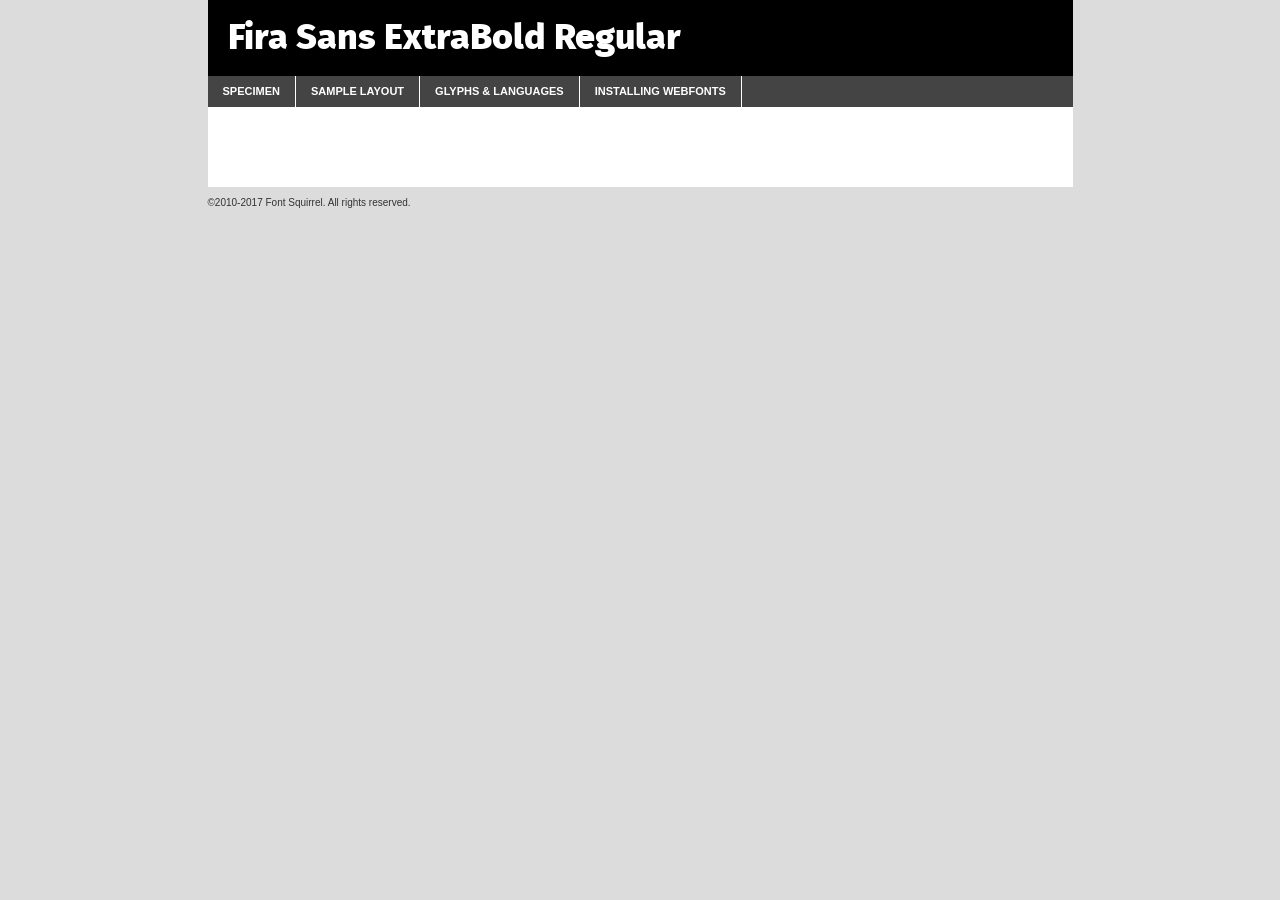
<file: styles/fonts/webfontkit-20200403-162736/firasans-extrabold-demo.html>
<!DOCTYPE html PUBLIC "-//W3C//DTD XHTML 1.0 Transitional//EN"
	"http://www.w3.org/TR/xhtml1/DTD/xhtml1-transitional.dtd">

<html xmlns="http://www.w3.org/1999/xhtml" xml:lang="en" lang="en">
<head>
	<meta http-equiv="Content-Type" content="text/html; charset=utf-8" />
	<script src="http://ajax.googleapis.com/ajax/libs/jquery/1.7.2/jquery.min.js" type="text/javascript" charset="utf-8"></script>
	<script type="text/javascript">
	(function($){$.fn.easyTabs=function(option){var param=jQuery.extend({fadeSpeed:"fast",defaultContent:1,activeClass:'active'},option);$(this).each(function(){var thisId="#"+this.id;if(param.defaultContent==''){param.defaultContent=1;}
	if(typeof param.defaultContent=="number")
	{var defaultTab=$(thisId+" .tabs li:eq("+(param.defaultContent-1)+") a").attr('href').substr(1);}else{var defaultTab=param.defaultContent;}
	$(thisId+" .tabs li a").each(function(){var tabToHide=$(this).attr('href').substr(1);$("#"+tabToHide).addClass('easytabs-tab-content');});hideAll();changeContent(defaultTab);function hideAll(){$(thisId+" .easytabs-tab-content").hide();}
	function changeContent(tabId){hideAll();$(thisId+" .tabs li").removeClass(param.activeClass);$(thisId+" .tabs li a[href=#"+tabId+"]").closest('li').addClass(param.activeClass);if(param.fadeSpeed!="none")
	{$(thisId+" #"+tabId).fadeIn(param.fadeSpeed);}else{$(thisId+" #"+tabId).show();}}
	$(thisId+" .tabs li").click(function(){var tabId=$(this).find('a').attr('href').substr(1);changeContent(tabId);return false;});});}})(jQuery);
	</script>
	<link rel="stylesheet" href="specimen_files/specimen_stylesheet.css" type="text/css" charset="utf-8" />
	<link rel="stylesheet" href="stylesheet.css" type="text/css" charset="utf-8" />

	<style type="text/css">
					body{
				font-family: 'fira_sansextrabold';
							}
		</style>

	<title>Fira Sans ExtraBold Regular Specimen</title>
	
	
	<script type="text/javascript" charset="utf-8">
		$(document).ready(function() {
			$('#container').easyTabs({defaultContent:1});
		});
	</script>
</head>

<body>
<div id="container">
	<div id="header">
		Fira Sans ExtraBold Regular	</div>
	<ul class="tabs">
		<li><a href="#specimen">Specimen</a></li>
		<li><a href="#layout">Sample Layout</a></li>
				<li><a href="#glyphs">Glyphs &amp; Languages</a></li>
		<li><a href="#installing">Installing Webfonts</a></li>
		
	</ul>
	
	<div id="main_content">

		
			<div id="specimen">
		
				<div class="section">
					<div class="grid12 firstcol">
						<div class="huge">AaBb</div>
					</div>
				</div>
		
				<div class="section">
					<div class="glyph_range">A&#x200B;B&#x200b;C&#x200b;D&#x200b;E&#x200b;F&#x200b;G&#x200b;H&#x200b;I&#x200b;J&#x200b;K&#x200b;L&#x200b;M&#x200b;N&#x200b;O&#x200b;P&#x200b;Q&#x200b;R&#x200b;S&#x200b;T&#x200b;U&#x200b;V&#x200b;W&#x200b;X&#x200b;Y&#x200b;Z&#x200b;a&#x200b;b&#x200b;c&#x200b;d&#x200b;e&#x200b;f&#x200b;g&#x200b;h&#x200b;i&#x200b;j&#x200b;k&#x200b;l&#x200b;m&#x200b;n&#x200b;o&#x200b;p&#x200b;q&#x200b;r&#x200b;s&#x200b;t&#x200b;u&#x200b;v&#x200b;w&#x200b;x&#x200b;y&#x200b;z&#x200b;1&#x200b;2&#x200b;3&#x200b;4&#x200b;5&#x200b;6&#x200b;7&#x200b;8&#x200b;9&#x200b;0&#x200b;&amp;&#x200b;.&#x200b;,&#x200b;?&#x200b;!&#x200b;&#64;&#x200b;(&#x200b;)&#x200b;#&#x200b;$&#x200b;%&#x200b;*&#x200b;+&#x200b;-&#x200b;=&#x200b;:&#x200b;;</div>
				</div>
				<div class="section">
					<div class="grid12 firstcol">
						<table class="sample_table">
							<tr><td>10</td><td class="size10">abcdefghijklmnopqrstuvwxyzABCDEFGHIJKLMNOPQRSTUVWXYZ0123456789abcdefghijklmnopqrstuvwxyzABCDEFGHIJKLMNOPQRSTUVWXYZ0123456789abcdefghijklmnopqrstuvwxyzABCDEFGHIJKLMNOPQRSTUVWXYZ</td></tr>
							<tr><td>11</td><td class="size11">abcdefghijklmnopqrstuvwxyzABCDEFGHIJKLMNOPQRSTUVWXYZ0123456789abcdefghijklmnopqrstuvwxyzABCDEFGHIJKLMNOPQRSTUVWXYZ0123456789abcdefghijklmnopqrstuvwxyzABCDEFGHIJKLMNOPQRSTUVWXYZ</td></tr>
							<tr><td>12</td><td class="size12">abcdefghijklmnopqrstuvwxyzABCDEFGHIJKLMNOPQRSTUVWXYZ0123456789abcdefghijklmnopqrstuvwxyzABCDEFGHIJKLMNOPQRSTUVWXYZ0123456789abcdefghijklmnopqrstuvwxyzABCDEFGHIJKLMNOPQRSTUVWXYZ</td></tr>
							<tr><td>13</td><td class="size13">abcdefghijklmnopqrstuvwxyzABCDEFGHIJKLMNOPQRSTUVWXYZ0123456789abcdefghijklmnopqrstuvwxyzABCDEFGHIJKLMNOPQRSTUVWXYZ0123456789abcdefghijklmnopqrstuvwxyzABCDEFGHIJKLMNOPQRSTUVWXYZ</td></tr>
							<tr><td>14</td><td class="size14">abcdefghijklmnopqrstuvwxyzABCDEFGHIJKLMNOPQRSTUVWXYZ0123456789abcdefghijklmnopqrstuvwxyzABCDEFGHIJKLMNOPQRSTUVWXYZ0123456789abcdefghijklmnopqrstuvwxyzABCDEFGHIJKLMNOPQRSTUVWXYZ</td></tr>
							<tr><td>16</td><td class="size16">abcdefghijklmnopqrstuvwxyzABCDEFGHIJKLMNOPQRSTUVWXYZ0123456789abcdefghijklmnopqrstuvwxyzABCDEFGHIJKLMNOPQRSTUVWXYZ</td></tr>
							<tr><td>18</td><td class="size18">abcdefghijklmnopqrstuvwxyzABCDEFGHIJKLMNOPQRSTUVWXYZ0123456789abcdefghijklmnopqrstuvwxyzABCDEFGHIJKLMNOPQRSTUVWXYZ</td></tr>
							<tr><td>20</td><td class="size20">abcdefghijklmnopqrstuvwxyzABCDEFGHIJKLMNOPQRSTUVWXYZ0123456789abcdefghijklmnopqrstuvwxyzABCDEFGHIJKLMNOPQRSTUVWXYZ</td></tr>
							<tr><td>24</td><td class="size24">abcdefghijklmnopqrstuvwxyzABCDEFGHIJKLMNOPQRSTUVWXYZ0123456789abcdefghijklmnopqrstuvwxyzABCDEFGHIJKLMNOPQRSTUVWXYZ</td></tr>
							<tr><td>30</td><td class="size30">abcdefghijklmnopqrstuvwxyzABCDEFGHIJKLMNOPQRSTUVWXYZ0123456789abcdefghijklmnopqrstuvwxyzABCDEFGHIJKLMNOPQRSTUVWXYZ</td></tr>
							<tr><td>36</td><td class="size36">abcdefghijklmnopqrstuvwxyzABCDEFGHIJKLMNOPQRSTUVWXYZ0123456789abcdefghijklmnopqrstuvwxyzABCDEFGHIJKLMNOPQRSTUVWXYZ</td></tr>
							<tr><td>48</td><td class="size48">abcdefghijklmnopqrstuvwxyzABCDEFGHIJKLMNOPQRSTUVWXYZ0123456789abcdefghijklmnopqrstuvwxyzABCDEFGHIJKLMNOPQRSTUVWXYZ</td></tr>
							<tr><td>60</td><td class="size60">abcdefghijklmnopqrstuvwxyzABCDEFGHIJKLMNOPQRSTUVWXYZ0123456789abcdefghijklmnopqrstuvwxyzABCDEFGHIJKLMNOPQRSTUVWXYZ</td></tr>
							<tr><td>72</td><td class="size72">abcdefghijklmnopqrstuvwxyzABCDEFGHIJKLMNOPQRSTUVWXYZ0123456789abcdefghijklmnopqrstuvwxyzABCDEFGHIJKLMNOPQRSTUVWXYZ</td></tr>
							<tr><td>90</td><td class="size90">abcdefghijklmnopqrstuvwxyzABCDEFGHIJKLMNOPQRSTUVWXYZ0123456789abcdefghijklmnopqrstuvwxyzABCDEFGHIJKLMNOPQRSTUVWXYZ</td></tr>
						</table>
				
					</div>
			
				</div>
		
		
		
								<div class="section" id="bodycomparison">


										<div id="xheight">
				<div class="fontbody">&#x25FC;&#x25FC;&#x25FC;&#x25FC;&#x25FC;&#x25FC;&#x25FC;&#x25FC;&#x25FC;&#x25FC;&#x25FC;&#x25FC;&#x25FC;&#x25FC;&#x25FC;&#x25FC;&#x25FC;&#x25FC;&#x25FC;&#x25FC;&#x25FC;&#x25FC;&#x25FC;&#x25FC;&#x25FC;&#x25FC;&#x25FC;&#x25FC;&#x25FC;&#x25FC;&#x25FC;&#x25FC;&#x25FC;&#x25FC;&#x25FC;&#x25FC;&#x25FC;&#x25FC;&#x25FC;&#x25FC;&#x25FC;&#x25FC;&#x25FC;&#x25FC;&#x25FC;&#x25FC;&#x25FC;&#x25FC;&#x25FC;&#x25FC;&#x25FC;&#x25FC;&#x25FC;&#x25FC;&#x25FC;&#x25FC;&#x25FC;&#x25FC;&#x25FC;&#x25FC;&#x25FC;&#x25FC;&#x25FC;&#x25FC;&#x25FC;&#x25FC;&#x25FC;&#x25FC;&#x25FC;&#x25FC;&#x25FC;&#x25FC;&#x25FC;&#x25FC;&#x25FC;&#x25FC;&#x25FC;&#x25FC;&#x25FC;&#x25FC;&#x25FC;&#x25FC;&#x25FC;&#x25FC;&#x25FC;&#x25FC;&#x25FC;&#x25FC;&#x25FC;&#x25FC;&#x25FC;&#x25FC;&#x25FC;&#x25FC;&#x25FC;&#x25FC;&#x25FC;&#x25FC;&#x25FC;body</div><div class="arialbody">body</div><div class="verdanabody">body</div><div class="georgiabody">body</div></div>
										<div class="fontbody" style="z-index:1">
											body<span>Fira Sans ExtraBold Regular</span>
										</div>
										<div class="arialbody" style="z-index:1">
											body<span>Arial</span>
										</div>
										<div class="verdanabody" style="z-index:1">
											body<span>Verdana</span>
										</div>
										<div class="georgiabody" style="z-index:1">
											body<span>Georgia</span>
										</div>



								</div>
		
		
				<div class="section psample psample_row1" id="">
					
					<div class="grid2 firstcol">
						<p class="size10"><span>10.</span>Aenean lacinia bibendum nulla sed consectetur. Fusce dapibus, tellus ac cursus commodo, tortor mauris condimentum nibh, ut fermentum massa justo sit amet risus. Nullam id dolor id nibh ultricies vehicula ut id elit. Cum sociis natoque penatibus et magnis dis parturient montes, nascetur ridiculus mus. Nulla vitae elit libero, a pharetra augue.</p>
			
					</div>
					<div class="grid3">
						<p class="size11"><span>11.</span>Aenean lacinia bibendum nulla sed consectetur. Fusce dapibus, tellus ac cursus commodo, tortor mauris condimentum nibh, ut fermentum massa justo sit amet risus. Nullam id dolor id nibh ultricies vehicula ut id elit. Cum sociis natoque penatibus et magnis dis parturient montes, nascetur ridiculus mus. Nulla vitae elit libero, a pharetra augue.</p>
			
					</div>
					<div class="grid3">
						<p class="size12"><span>12.</span>Aenean lacinia bibendum nulla sed consectetur. Fusce dapibus, tellus ac cursus commodo, tortor mauris condimentum nibh, ut fermentum massa justo sit amet risus. Nullam id dolor id nibh ultricies vehicula ut id elit. Cum sociis natoque penatibus et magnis dis parturient montes, nascetur ridiculus mus. Nulla vitae elit libero, a pharetra augue.</p>
			
					</div>
					<div class="grid4">
						<p class="size13"><span>13.</span>Aenean lacinia bibendum nulla sed consectetur. Fusce dapibus, tellus ac cursus commodo, tortor mauris condimentum nibh, ut fermentum massa justo sit amet risus. Nullam id dolor id nibh ultricies vehicula ut id elit. Cum sociis natoque penatibus et magnis dis parturient montes, nascetur ridiculus mus. Nulla vitae elit libero, a pharetra augue.</p>
			
					</div>
					<div class="white_blend"></div>
					
				</div>
				<div class="section psample psample_row2" id="">
					<div class="grid3 firstcol">
						<p class="size14"><span>14.</span>Aenean lacinia bibendum nulla sed consectetur. Fusce dapibus, tellus ac cursus commodo, tortor mauris condimentum nibh, ut fermentum massa justo sit amet risus. Nullam id dolor id nibh ultricies vehicula ut id elit. Cum sociis natoque penatibus et magnis dis parturient montes, nascetur ridiculus mus. Nulla vitae elit libero, a pharetra augue.</p>
			
					</div>
					<div class="grid4">
						<p class="size16"><span>16.</span>Aenean lacinia bibendum nulla sed consectetur. Fusce dapibus, tellus ac cursus commodo, tortor mauris condimentum nibh, ut fermentum massa justo sit amet risus. Nullam id dolor id nibh ultricies vehicula ut id elit. Cum sociis natoque penatibus et magnis dis parturient montes, nascetur ridiculus mus. Nulla vitae elit libero, a pharetra augue.</p>
			
					</div>
					<div class="grid5">
						<p class="size18"><span>18.</span>Aenean lacinia bibendum nulla sed consectetur. Fusce dapibus, tellus ac cursus commodo, tortor mauris condimentum nibh, ut fermentum massa justo sit amet risus. Nullam id dolor id nibh ultricies vehicula ut id elit. Cum sociis natoque penatibus et magnis dis parturient montes, nascetur ridiculus mus. Nulla vitae elit libero, a pharetra augue.</p>
			
					</div>

					<div class="white_blend"></div>

				</div>
				
				<div class="section psample psample_row3" id="">
					<div class="grid5 firstcol">
						<p class="size20"><span>20.</span>Aenean lacinia bibendum nulla sed consectetur. Fusce dapibus, tellus ac cursus commodo, tortor mauris condimentum nibh, ut fermentum massa justo sit amet risus. Nullam id dolor id nibh ultricies vehicula ut id elit. Cum sociis natoque penatibus et magnis dis parturient montes, nascetur ridiculus mus. Nulla vitae elit libero, a pharetra augue.</p>
					</div>
					<div class="grid7">
						<p class="size24"><span>24.</span>Aenean lacinia bibendum nulla sed consectetur. Fusce dapibus, tellus ac cursus commodo, tortor mauris condimentum nibh, ut fermentum massa justo sit amet risus. Nullam id dolor id nibh ultricies vehicula ut id elit. Cum sociis natoque penatibus et magnis dis parturient montes, nascetur ridiculus mus. Nulla vitae elit libero, a pharetra augue.</p>
					</div>
					
					<div class="white_blend"></div>
					
				</div>
				
				<div class="section psample psample_row4" id="">
					<div class="grid12 firstcol">
						<p class="size30"><span>30.</span>Aenean lacinia bibendum nulla sed consectetur. Fusce dapibus, tellus ac cursus commodo, tortor mauris condimentum nibh, ut fermentum massa justo sit amet risus. Nullam id dolor id nibh ultricies vehicula ut id elit. Cum sociis natoque penatibus et magnis dis parturient montes, nascetur ridiculus mus. Nulla vitae elit libero, a pharetra augue.</p>
					</div>
					<div class="white_blend"></div>
					
				</div>
				
				
				
				<div class="section psample psample_row1 fullreverse">
					<div class="grid2 firstcol">
						<p class="size10"><span>10.</span>Aenean lacinia bibendum nulla sed consectetur. Fusce dapibus, tellus ac cursus commodo, tortor mauris condimentum nibh, ut fermentum massa justo sit amet risus. Nullam id dolor id nibh ultricies vehicula ut id elit. Cum sociis natoque penatibus et magnis dis parturient montes, nascetur ridiculus mus. Nulla vitae elit libero, a pharetra augue.</p>
			
					</div>
					<div class="grid3">
						<p class="size11"><span>11.</span>Aenean lacinia bibendum nulla sed consectetur. Fusce dapibus, tellus ac cursus commodo, tortor mauris condimentum nibh, ut fermentum massa justo sit amet risus. Nullam id dolor id nibh ultricies vehicula ut id elit. Cum sociis natoque penatibus et magnis dis parturient montes, nascetur ridiculus mus. Nulla vitae elit libero, a pharetra augue.</p>
			
					</div>
					<div class="grid3">
						<p class="size12"><span>12.</span>Aenean lacinia bibendum nulla sed consectetur. Fusce dapibus, tellus ac cursus commodo, tortor mauris condimentum nibh, ut fermentum massa justo sit amet risus. Nullam id dolor id nibh ultricies vehicula ut id elit. Cum sociis natoque penatibus et magnis dis parturient montes, nascetur ridiculus mus. Nulla vitae elit libero, a pharetra augue.</p>
			
					</div>
					<div class="grid4">
						<p class="size13"><span>13.</span>Aenean lacinia bibendum nulla sed consectetur. Fusce dapibus, tellus ac cursus commodo, tortor mauris condimentum nibh, ut fermentum massa justo sit amet risus. Nullam id dolor id nibh ultricies vehicula ut id elit. Cum sociis natoque penatibus et magnis dis parturient montes, nascetur ridiculus mus. Nulla vitae elit libero, a pharetra augue.</p>
			
					</div>
					<div class="black_blend"></div>
					
				</div>
				
				<div class="section psample psample_row2 fullreverse">
					<div class="grid3 firstcol">
						<p class="size14"><span>14.</span>Aenean lacinia bibendum nulla sed consectetur. Fusce dapibus, tellus ac cursus commodo, tortor mauris condimentum nibh, ut fermentum massa justo sit amet risus. Nullam id dolor id nibh ultricies vehicula ut id elit. Cum sociis natoque penatibus et magnis dis parturient montes, nascetur ridiculus mus. Nulla vitae elit libero, a pharetra augue.</p>
			
					</div>
					<div class="grid4">
						<p class="size16"><span>16.</span>Aenean lacinia bibendum nulla sed consectetur. Fusce dapibus, tellus ac cursus commodo, tortor mauris condimentum nibh, ut fermentum massa justo sit amet risus. Nullam id dolor id nibh ultricies vehicula ut id elit. Cum sociis natoque penatibus et magnis dis parturient montes, nascetur ridiculus mus. Nulla vitae elit libero, a pharetra augue.</p>
			
					</div>
					<div class="grid5">
						<p class="size18"><span>18.</span>Aenean lacinia bibendum nulla sed consectetur. Fusce dapibus, tellus ac cursus commodo, tortor mauris condimentum nibh, ut fermentum massa justo sit amet risus. Nullam id dolor id nibh ultricies vehicula ut id elit. Cum sociis natoque penatibus et magnis dis parturient montes, nascetur ridiculus mus. Nulla vitae elit libero, a pharetra augue.</p>
			
					</div>
					<div class="black_blend"></div>

				</div>
				
				<div class="section psample fullreverse psample_row3" id="">
					<div class="grid5 firstcol">
						<p class="size20"><span>20.</span>Aenean lacinia bibendum nulla sed consectetur. Fusce dapibus, tellus ac cursus commodo, tortor mauris condimentum nibh, ut fermentum massa justo sit amet risus. Nullam id dolor id nibh ultricies vehicula ut id elit. Cum sociis natoque penatibus et magnis dis parturient montes, nascetur ridiculus mus. Nulla vitae elit libero, a pharetra augue.</p>
					</div>
					<div class="grid7">
						<p class="size24"><span>24.</span>Aenean lacinia bibendum nulla sed consectetur. Fusce dapibus, tellus ac cursus commodo, tortor mauris condimentum nibh, ut fermentum massa justo sit amet risus. Nullam id dolor id nibh ultricies vehicula ut id elit. Cum sociis natoque penatibus et magnis dis parturient montes, nascetur ridiculus mus. Nulla vitae elit libero, a pharetra augue.</p>
					</div>
					
					<div class="black_blend"></div>
					
				</div>
				
				<div class="section psample fullreverse psample_row4" id="" style="border-bottom: 20px #000 solid;">
					<div class="grid12 firstcol">
						<p class="size30"><span>30.</span>Aenean lacinia bibendum nulla sed consectetur. Fusce dapibus, tellus ac cursus commodo, tortor mauris condimentum nibh, ut fermentum massa justo sit amet risus. Nullam id dolor id nibh ultricies vehicula ut id elit. Cum sociis natoque penatibus et magnis dis parturient montes, nascetur ridiculus mus. Nulla vitae elit libero, a pharetra augue.</p>
					</div>
					<div class="black_blend"></div>
					
				</div>
				
				
				
				
			</div>
			
			<div id="layout">
				
				<div class="section">
					
					<div class="grid12 firstcol">
						<h1>Lorem Ipsum Dolor</h1>
						<h2>Etiam porta sem malesuada magna mollis euismod</h2>
						
						<p class="byline">By <a href="#link">Aenean Lacinia</a></p>
					</div>
				</div>
				<div class="section">
					<div class="grid8 firstcol">
						<p class="large">Donec sed odio dui. Morbi leo risus, porta ac consectetur ac, vestibulum at eros. Fusce dapibus, tellus ac cursus commodo, tortor mauris condimentum nibh, ut fermentum massa justo sit amet risus. </p>

						
						<h3>Pellentesque ornare sem</h3>

						<p>Maecenas sed diam eget risus varius blandit sit amet non magna. Maecenas faucibus mollis interdum. Donec ullamcorper nulla non metus auctor fringilla. Nullam id dolor id nibh ultricies vehicula ut id elit. Nullam id dolor id nibh ultricies vehicula ut id elit. </p>

						<p>Aenean eu leo quam. Pellentesque ornare sem lacinia quam venenatis vestibulum. Lorem ipsum dolor sit amet, consectetur adipiscing elit. Cum sociis natoque penatibus et magnis dis parturient montes, nascetur ridiculus mus. </p>

						<p>Nulla vitae elit libero, a pharetra augue. Praesent commodo cursus magna, vel scelerisque nisl consectetur et. Aenean lacinia bibendum nulla sed consectetur. </p>

						<p>Nullam quis risus eget urna mollis ornare vel eu leo. Nullam quis risus eget urna mollis ornare vel eu leo. Maecenas sed diam eget risus varius blandit sit amet non magna. Donec ullamcorper nulla non metus auctor fringilla. </p>

						<h3>Cras mattis consectetur</h3>

						<p>Aenean eu leo quam. Pellentesque ornare sem lacinia quam venenatis vestibulum. Aenean lacinia bibendum nulla sed consectetur. Integer posuere erat a ante venenatis dapibus posuere velit aliquet. Cras mattis consectetur purus sit amet fermentum. </p>

						<p>Nullam id dolor id nibh ultricies vehicula ut id elit. Nullam quis risus eget urna mollis ornare vel eu leo. Cras mattis consectetur purus sit amet fermentum.</p>
					</div>
					
					<div class="grid4 sidebar">
						
						<div class="box reverse">
							<p class="last">Nullam quis risus eget urna mollis ornare vel eu leo. Donec ullamcorper nulla non metus auctor fringilla. Cras mattis consectetur purus sit amet fermentum. Sed posuere consectetur est at lobortis. Lorem ipsum dolor sit amet, consectetur adipiscing elit. </p>
						</div>
						
						<p class="caption">Maecenas sed diam eget risus varius.</p>

						<p>Vestibulum id ligula porta felis euismod semper. Integer posuere erat a ante venenatis dapibus posuere velit aliquet. Vestibulum id ligula porta felis euismod semper. Sed posuere consectetur est at lobortis. Maecenas sed diam eget risus varius blandit sit amet non magna. Fusce dapibus, tellus ac cursus commodo, tortor mauris condimentum nibh, ut fermentum massa justo sit amet risus. </p>

					

						<p>Duis mollis, est non commodo luctus, nisi erat porttitor ligula, eget lacinia odio sem nec elit. Aenean lacinia bibendum nulla sed consectetur. Vivamus sagittis lacus vel augue laoreet rutrum faucibus dolor auctor. Aenean lacinia bibendum nulla sed consectetur. Nullam quis risus eget urna mollis ornare vel eu leo. </p>

						<p>Praesent commodo cursus magna, vel scelerisque nisl consectetur et. Donec ullamcorper nulla non metus auctor fringilla. Maecenas faucibus mollis interdum. Fusce dapibus, tellus ac cursus commodo, tortor mauris condimentum nibh, ut fermentum massa justo sit amet risus. </p>

					</div>
				</div>
				
			</div>


			



		<div id="glyphs">
			<div class="section">
				<div class="grid12 firstcol">
			
				<h1>Language Support</h1>
				<p>The subset of Fira Sans ExtraBold Regular in this kit supports the following languages:<br />
			
					Albanian, Basque, Breton, Chamorro, Danish, Dutch, English, Faroese, Finnish, French, Frisian, Galician, German, Icelandic, Italian, Malagasy, Norwegian, Portuguese, Spanish, Alsatian, Aragonese, Arapaho, Arrernte, Asturian, Aymara, Bislama, Cebuano, Corsican, Fijian, French_creole, Genoese, Gilbertese, Greenlandic, Haitian_creole, Hiligaynon, Hmong, Hopi, Ibanag, Iloko_ilokano, Indonesian, Interglossa_glosa, Interlingua, Irish_gaelic, Jerriais, Lojban, Lombard, Luxembourgeois, Manx, Mohawk, Norfolk_pitcairnese, Occitan, Oromo, Pangasinan, Papiamento, Piedmontese, Potawatomi, Rhaeto-romance, Romansh, Rotokas, Sami_lule, Samoan, Sardinian, Scots_gaelic, Seychelles_creole, Shona, Sicilian, Somali, Southern_ndebele, Swahili, Swati_swazi, Tagalog_filipino_pilipino, Tetum, Tok_pisin, Uyghur_latinized, Volapuk, Walloon, Warlpiri, Xhosa, Yapese, Zulu, Latinbasic, Ubasic, Demo				</p>
				<h1>Glyph Chart</h1>
				<p>The subset of Fira Sans ExtraBold Regular in this kit includes all the glyphs listed below. Unicode entities are included above each glyph to help you insert individual characters into your layout.</p>
				<div id="glyph_chart">
			
																				 <div><p>&amp;#13;</p>&#13;</div>
																				 <div><p>&amp;#32;</p>&#32;</div>
																				 <div><p>&amp;#33;</p>&#33;</div>
																				 <div><p>&amp;#34;</p>&#34;</div>
																				 <div><p>&amp;#35;</p>&#35;</div>
																				 <div><p>&amp;#36;</p>&#36;</div>
																				 <div><p>&amp;#37;</p>&#37;</div>
																				 <div><p>&amp;#38;</p>&#38;</div>
																				 <div><p>&amp;#39;</p>&#39;</div>
																				 <div><p>&amp;#40;</p>&#40;</div>
																				 <div><p>&amp;#41;</p>&#41;</div>
																				 <div><p>&amp;#42;</p>&#42;</div>
																				 <div><p>&amp;#43;</p>&#43;</div>
																				 <div><p>&amp;#44;</p>&#44;</div>
																				 <div><p>&amp;#45;</p>&#45;</div>
																				 <div><p>&amp;#46;</p>&#46;</div>
																				 <div><p>&amp;#47;</p>&#47;</div>
																				 <div><p>&amp;#48;</p>&#48;</div>
																				 <div><p>&amp;#49;</p>&#49;</div>
																				 <div><p>&amp;#50;</p>&#50;</div>
																				 <div><p>&amp;#51;</p>&#51;</div>
																				 <div><p>&amp;#52;</p>&#52;</div>
																				 <div><p>&amp;#53;</p>&#53;</div>
																				 <div><p>&amp;#54;</p>&#54;</div>
																				 <div><p>&amp;#55;</p>&#55;</div>
																				 <div><p>&amp;#56;</p>&#56;</div>
																				 <div><p>&amp;#57;</p>&#57;</div>
																				 <div><p>&amp;#58;</p>&#58;</div>
																				 <div><p>&amp;#59;</p>&#59;</div>
																				 <div><p>&amp;#60;</p>&#60;</div>
																				 <div><p>&amp;#61;</p>&#61;</div>
																				 <div><p>&amp;#62;</p>&#62;</div>
																				 <div><p>&amp;#63;</p>&#63;</div>
																				 <div><p>&amp;#64;</p>&#64;</div>
																				 <div><p>&amp;#65;</p>&#65;</div>
																				 <div><p>&amp;#66;</p>&#66;</div>
																				 <div><p>&amp;#67;</p>&#67;</div>
																				 <div><p>&amp;#68;</p>&#68;</div>
																				 <div><p>&amp;#69;</p>&#69;</div>
																				 <div><p>&amp;#70;</p>&#70;</div>
																				 <div><p>&amp;#71;</p>&#71;</div>
																				 <div><p>&amp;#72;</p>&#72;</div>
																				 <div><p>&amp;#73;</p>&#73;</div>
																				 <div><p>&amp;#74;</p>&#74;</div>
																				 <div><p>&amp;#75;</p>&#75;</div>
																				 <div><p>&amp;#76;</p>&#76;</div>
																				 <div><p>&amp;#77;</p>&#77;</div>
																				 <div><p>&amp;#78;</p>&#78;</div>
																				 <div><p>&amp;#79;</p>&#79;</div>
																				 <div><p>&amp;#80;</p>&#80;</div>
																				 <div><p>&amp;#81;</p>&#81;</div>
																				 <div><p>&amp;#82;</p>&#82;</div>
																				 <div><p>&amp;#83;</p>&#83;</div>
																				 <div><p>&amp;#84;</p>&#84;</div>
																				 <div><p>&amp;#85;</p>&#85;</div>
																				 <div><p>&amp;#86;</p>&#86;</div>
																				 <div><p>&amp;#87;</p>&#87;</div>
																				 <div><p>&amp;#88;</p>&#88;</div>
																				 <div><p>&amp;#89;</p>&#89;</div>
																				 <div><p>&amp;#90;</p>&#90;</div>
																				 <div><p>&amp;#91;</p>&#91;</div>
																				 <div><p>&amp;#92;</p>&#92;</div>
																				 <div><p>&amp;#93;</p>&#93;</div>
																				 <div><p>&amp;#94;</p>&#94;</div>
																				 <div><p>&amp;#95;</p>&#95;</div>
																				 <div><p>&amp;#96;</p>&#96;</div>
																				 <div><p>&amp;#97;</p>&#97;</div>
																				 <div><p>&amp;#98;</p>&#98;</div>
																				 <div><p>&amp;#99;</p>&#99;</div>
																				 <div><p>&amp;#100;</p>&#100;</div>
																				 <div><p>&amp;#101;</p>&#101;</div>
																				 <div><p>&amp;#102;</p>&#102;</div>
																				 <div><p>&amp;#103;</p>&#103;</div>
																				 <div><p>&amp;#104;</p>&#104;</div>
																				 <div><p>&amp;#105;</p>&#105;</div>
																				 <div><p>&amp;#106;</p>&#106;</div>
																				 <div><p>&amp;#107;</p>&#107;</div>
																				 <div><p>&amp;#108;</p>&#108;</div>
																				 <div><p>&amp;#109;</p>&#109;</div>
																				 <div><p>&amp;#110;</p>&#110;</div>
																				 <div><p>&amp;#111;</p>&#111;</div>
																				 <div><p>&amp;#112;</p>&#112;</div>
																				 <div><p>&amp;#113;</p>&#113;</div>
																				 <div><p>&amp;#114;</p>&#114;</div>
																				 <div><p>&amp;#115;</p>&#115;</div>
																				 <div><p>&amp;#116;</p>&#116;</div>
																				 <div><p>&amp;#117;</p>&#117;</div>
																				 <div><p>&amp;#118;</p>&#118;</div>
																				 <div><p>&amp;#119;</p>&#119;</div>
																				 <div><p>&amp;#120;</p>&#120;</div>
																				 <div><p>&amp;#121;</p>&#121;</div>
																				 <div><p>&amp;#122;</p>&#122;</div>
																				 <div><p>&amp;#123;</p>&#123;</div>
																				 <div><p>&amp;#124;</p>&#124;</div>
																				 <div><p>&amp;#125;</p>&#125;</div>
																				 <div><p>&amp;#126;</p>&#126;</div>
																				 <div><p>&amp;#160;</p>&#160;</div>
																				 <div><p>&amp;#161;</p>&#161;</div>
																				 <div><p>&amp;#162;</p>&#162;</div>
																				 <div><p>&amp;#163;</p>&#163;</div>
																				 <div><p>&amp;#164;</p>&#164;</div>
																				 <div><p>&amp;#165;</p>&#165;</div>
																				 <div><p>&amp;#166;</p>&#166;</div>
																				 <div><p>&amp;#167;</p>&#167;</div>
																				 <div><p>&amp;#168;</p>&#168;</div>
																				 <div><p>&amp;#169;</p>&#169;</div>
																				 <div><p>&amp;#170;</p>&#170;</div>
																				 <div><p>&amp;#171;</p>&#171;</div>
																				 <div><p>&amp;#172;</p>&#172;</div>
																				 <div><p>&amp;#173;</p>&#173;</div>
																				 <div><p>&amp;#174;</p>&#174;</div>
																				 <div><p>&amp;#175;</p>&#175;</div>
																				 <div><p>&amp;#176;</p>&#176;</div>
																				 <div><p>&amp;#177;</p>&#177;</div>
																				 <div><p>&amp;#178;</p>&#178;</div>
																				 <div><p>&amp;#179;</p>&#179;</div>
																				 <div><p>&amp;#180;</p>&#180;</div>
																				 <div><p>&amp;#181;</p>&#181;</div>
																				 <div><p>&amp;#182;</p>&#182;</div>
																				 <div><p>&amp;#183;</p>&#183;</div>
																				 <div><p>&amp;#184;</p>&#184;</div>
																				 <div><p>&amp;#185;</p>&#185;</div>
																				 <div><p>&amp;#186;</p>&#186;</div>
																				 <div><p>&amp;#187;</p>&#187;</div>
																				 <div><p>&amp;#188;</p>&#188;</div>
																				 <div><p>&amp;#189;</p>&#189;</div>
																				 <div><p>&amp;#190;</p>&#190;</div>
																				 <div><p>&amp;#191;</p>&#191;</div>
																				 <div><p>&amp;#192;</p>&#192;</div>
																				 <div><p>&amp;#193;</p>&#193;</div>
																				 <div><p>&amp;#194;</p>&#194;</div>
																				 <div><p>&amp;#195;</p>&#195;</div>
																				 <div><p>&amp;#196;</p>&#196;</div>
																				 <div><p>&amp;#197;</p>&#197;</div>
																				 <div><p>&amp;#198;</p>&#198;</div>
																				 <div><p>&amp;#199;</p>&#199;</div>
																				 <div><p>&amp;#200;</p>&#200;</div>
																				 <div><p>&amp;#201;</p>&#201;</div>
																				 <div><p>&amp;#202;</p>&#202;</div>
																				 <div><p>&amp;#203;</p>&#203;</div>
																				 <div><p>&amp;#204;</p>&#204;</div>
																				 <div><p>&amp;#205;</p>&#205;</div>
																				 <div><p>&amp;#206;</p>&#206;</div>
																				 <div><p>&amp;#207;</p>&#207;</div>
																				 <div><p>&amp;#208;</p>&#208;</div>
																				 <div><p>&amp;#209;</p>&#209;</div>
																				 <div><p>&amp;#210;</p>&#210;</div>
																				 <div><p>&amp;#211;</p>&#211;</div>
																				 <div><p>&amp;#212;</p>&#212;</div>
																				 <div><p>&amp;#213;</p>&#213;</div>
																				 <div><p>&amp;#214;</p>&#214;</div>
																				 <div><p>&amp;#215;</p>&#215;</div>
																				 <div><p>&amp;#216;</p>&#216;</div>
																				 <div><p>&amp;#217;</p>&#217;</div>
																				 <div><p>&amp;#218;</p>&#218;</div>
																				 <div><p>&amp;#219;</p>&#219;</div>
																				 <div><p>&amp;#220;</p>&#220;</div>
																				 <div><p>&amp;#221;</p>&#221;</div>
																				 <div><p>&amp;#222;</p>&#222;</div>
																				 <div><p>&amp;#223;</p>&#223;</div>
																				 <div><p>&amp;#224;</p>&#224;</div>
																				 <div><p>&amp;#225;</p>&#225;</div>
																				 <div><p>&amp;#226;</p>&#226;</div>
																				 <div><p>&amp;#227;</p>&#227;</div>
																				 <div><p>&amp;#228;</p>&#228;</div>
																				 <div><p>&amp;#229;</p>&#229;</div>
																				 <div><p>&amp;#230;</p>&#230;</div>
																				 <div><p>&amp;#231;</p>&#231;</div>
																				 <div><p>&amp;#232;</p>&#232;</div>
																				 <div><p>&amp;#233;</p>&#233;</div>
																				 <div><p>&amp;#234;</p>&#234;</div>
																				 <div><p>&amp;#235;</p>&#235;</div>
																				 <div><p>&amp;#236;</p>&#236;</div>
																				 <div><p>&amp;#237;</p>&#237;</div>
																				 <div><p>&amp;#238;</p>&#238;</div>
																				 <div><p>&amp;#239;</p>&#239;</div>
																				 <div><p>&amp;#240;</p>&#240;</div>
																				 <div><p>&amp;#241;</p>&#241;</div>
																				 <div><p>&amp;#242;</p>&#242;</div>
																				 <div><p>&amp;#243;</p>&#243;</div>
																				 <div><p>&amp;#244;</p>&#244;</div>
																				 <div><p>&amp;#245;</p>&#245;</div>
																				 <div><p>&amp;#246;</p>&#246;</div>
																				 <div><p>&amp;#247;</p>&#247;</div>
																				 <div><p>&amp;#248;</p>&#248;</div>
																				 <div><p>&amp;#249;</p>&#249;</div>
																				 <div><p>&amp;#250;</p>&#250;</div>
																				 <div><p>&amp;#251;</p>&#251;</div>
																				 <div><p>&amp;#252;</p>&#252;</div>
																				 <div><p>&amp;#253;</p>&#253;</div>
																				 <div><p>&amp;#254;</p>&#254;</div>
																				 <div><p>&amp;#255;</p>&#255;</div>
																				 <div><p>&amp;#338;</p>&#338;</div>
																				 <div><p>&amp;#339;</p>&#339;</div>
																				 <div><p>&amp;#376;</p>&#376;</div>
																				 <div><p>&amp;#710;</p>&#710;</div>
																				 <div><p>&amp;#732;</p>&#732;</div>
																				 <div><p>&amp;#8192;</p>&#8192;</div>
																				 <div><p>&amp;#8193;</p>&#8193;</div>
																				 <div><p>&amp;#8194;</p>&#8194;</div>
																				 <div><p>&amp;#8195;</p>&#8195;</div>
																				 <div><p>&amp;#8196;</p>&#8196;</div>
																				 <div><p>&amp;#8197;</p>&#8197;</div>
																				 <div><p>&amp;#8198;</p>&#8198;</div>
																				 <div><p>&amp;#8199;</p>&#8199;</div>
																				 <div><p>&amp;#8200;</p>&#8200;</div>
																				 <div><p>&amp;#8201;</p>&#8201;</div>
																				 <div><p>&amp;#8202;</p>&#8202;</div>
																				 <div><p>&amp;#8208;</p>&#8208;</div>
																				 <div><p>&amp;#8209;</p>&#8209;</div>
																				 <div><p>&amp;#8210;</p>&#8210;</div>
																				 <div><p>&amp;#8211;</p>&#8211;</div>
																				 <div><p>&amp;#8212;</p>&#8212;</div>
																				 <div><p>&amp;#8216;</p>&#8216;</div>
																				 <div><p>&amp;#8217;</p>&#8217;</div>
																				 <div><p>&amp;#8218;</p>&#8218;</div>
																				 <div><p>&amp;#8220;</p>&#8220;</div>
																				 <div><p>&amp;#8221;</p>&#8221;</div>
																				 <div><p>&amp;#8222;</p>&#8222;</div>
																				 <div><p>&amp;#8226;</p>&#8226;</div>
																				 <div><p>&amp;#8230;</p>&#8230;</div>
																				 <div><p>&amp;#8239;</p>&#8239;</div>
																				 <div><p>&amp;#8249;</p>&#8249;</div>
																				 <div><p>&amp;#8250;</p>&#8250;</div>
																				 <div><p>&amp;#8287;</p>&#8287;</div>
																				 <div><p>&amp;#8364;</p>&#8364;</div>
																				 <div><p>&amp;#8482;</p>&#8482;</div>
																				 <div><p>&amp;#9724;</p>&#9724;</div>
																				 <div><p>&amp;#64257;</p>&#64257;</div>
																				 <div><p>&amp;#64258;</p>&#64258;</div>
																				 <div><p>&amp;#64259;</p>&#64259;</div>
																				 <div><p>&amp;#64260;</p>&#64260;</div>
																																						</div>	
				</div>
		
		
			</div>
		</div>
		
		
		<div id="specs">
			
		</div>
	
		<div id="installing">
			<div class="section">
				<div class="grid7 firstcol">
					<h1>Installing Webfonts</h1>
					
					<p>Webfonts are supported by all major browser platforms but not all in the same way. There are currently four different font formats that must be included in order to target all browsers. This includes TTF, WOFF, EOT and SVG.</p>
					
					<h2>1. Upload your webfonts</h2>
					<p>You must upload your webfont kit to your website. They should be in or near the same directory as your CSS files.</p>
					
					<h2>2. Include the webfont stylesheet</h2>
					<p>A special CSS @font-face declaration helps the various browsers select the appropriate font it needs without causing you a bunch of headaches. Learn more about this syntax by reading the <a href="https://www.fontspring.com/blog/further-hardening-of-the-bulletproof-syntax">Fontspring blog post</a> about it. The code for it is as follows:</p>


<code>
@font-face{ 
	font-family: 'MyWebFont';
	src: url('WebFont.eot');
	src: url('WebFont.eot?#iefix') format('embedded-opentype'),
	     url('WebFont.woff') format('woff'),
	     url('WebFont.ttf') format('truetype'),
	     url('WebFont.svg#webfont') format('svg');
}
</code>

	<p>We've already gone ahead and generated the code for you. All you have to do is link to the stylesheet in your HTML, like this:</p>
	<code>&lt;link rel=&quot;stylesheet&quot; href=&quot;stylesheet.css&quot; type=&quot;text/css&quot; charset=&quot;utf-8&quot; /&gt;</code>

					<h2>3. Modify your own stylesheet</h2>
					<p>To take advantage of your new fonts, you must tell your stylesheet to use them. Look at the original @font-face declaration above and find the property called "font-family." The name linked there will be what you use to reference the font. Prepend that webfont name to the font stack in the "font-family" property, inside the selector you want to change. For example:</p>
<code>p { font-family: 'WebFont', Arial, sans-serif; }</code>

<h2>4. Test</h2>
<p>Getting webfonts to work cross-browser <em>can</em> be tricky. Use the information in the sidebar to help you if you find that fonts aren't loading in a particular browser.</p>
				</div>
				
				<div class="grid5 sidebar">
					<div class="box">
						<h2>Troubleshooting<br />Font-Face Problems</h2>
						<p>Having trouble getting your webfonts to load in your new website? Here are some tips to sort out what might be the problem.</p>

						<h3>Fonts not showing in any browser</h3>

						<p>This sounds like you need to work on the plumbing. You either did not upload the fonts to the correct directory, or you did not link the fonts properly in the CSS. If you've confirmed that all this is correct and you still have a problem, take a look at your .htaccess file and see if requests are getting intercepted.</p>

						<h3>Fonts not loading in iPhone or iPad</h3>

						<p>The most common problem here is that you are serving the fonts from an IIS server. IIS refuses to serve files that have unknown MIME types. If that is the case, you must set the MIME type for SVG to "image/svg+xml" in the server settings. Follow these instructions from Microsoft if you need help.</p>

						<h3>Fonts not loading in Firefox</h3>

						<p>The primary reason for this failure? You are still using a version Firefox older than 3.5. So upgrade already! If that isn't it, then you are very likely serving fonts from a different domain. Firefox requires that all font assets be served from the same domain. Lastly it is possible that you need to add WOFF to your list of MIME types (if you are serving via IIS.)</p>

						<h3>Fonts not loading in IE</h3>

						<p>Are you looking at Internet Explorer on an actual Windows machine or are you cheating by using a service like Adobe BrowserLab? Many of these screenshot services do not render @font-face for IE. Best to test it on a real machine.</p>

						<h3>Fonts not loading in IE9</h3>

						<p>IE9, like Firefox, requires that fonts be served from the same domain as the website. Make sure that is the case.</p>
					</div>
				</div>
			</div>
			
		</div>
	
	</div>
	<div id="footer">
		<p>&copy;2010-2017 Font Squirrel. All rights reserved.</p>
	</div>
</div>
</body>
</html>
</file>
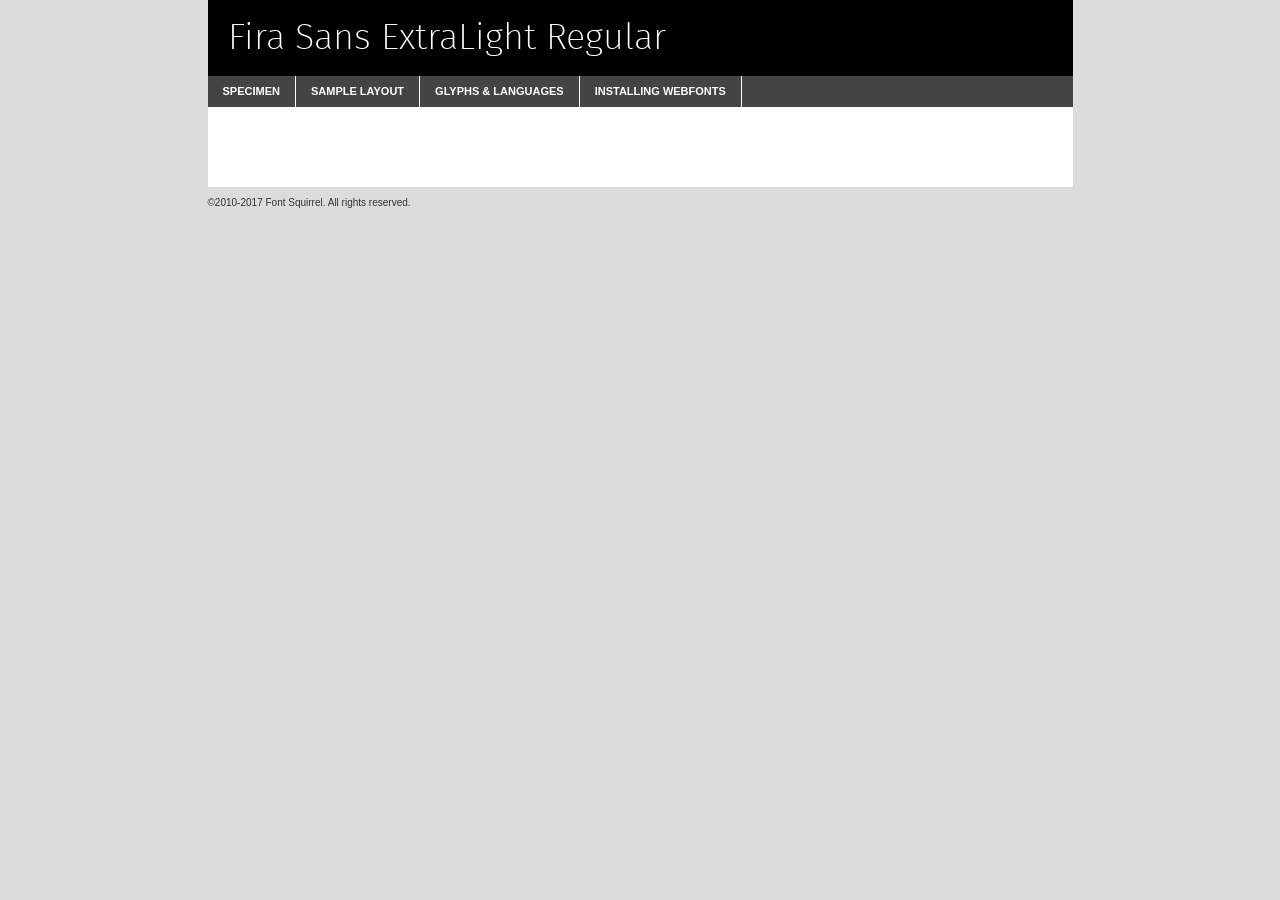
<file: styles/fonts/webfontkit-20200403-162736/firasans-extralight-demo.html>
<!DOCTYPE html PUBLIC "-//W3C//DTD XHTML 1.0 Transitional//EN"
	"http://www.w3.org/TR/xhtml1/DTD/xhtml1-transitional.dtd">

<html xmlns="http://www.w3.org/1999/xhtml" xml:lang="en" lang="en">
<head>
	<meta http-equiv="Content-Type" content="text/html; charset=utf-8" />
	<script src="http://ajax.googleapis.com/ajax/libs/jquery/1.7.2/jquery.min.js" type="text/javascript" charset="utf-8"></script>
	<script type="text/javascript">
	(function($){$.fn.easyTabs=function(option){var param=jQuery.extend({fadeSpeed:"fast",defaultContent:1,activeClass:'active'},option);$(this).each(function(){var thisId="#"+this.id;if(param.defaultContent==''){param.defaultContent=1;}
	if(typeof param.defaultContent=="number")
	{var defaultTab=$(thisId+" .tabs li:eq("+(param.defaultContent-1)+") a").attr('href').substr(1);}else{var defaultTab=param.defaultContent;}
	$(thisId+" .tabs li a").each(function(){var tabToHide=$(this).attr('href').substr(1);$("#"+tabToHide).addClass('easytabs-tab-content');});hideAll();changeContent(defaultTab);function hideAll(){$(thisId+" .easytabs-tab-content").hide();}
	function changeContent(tabId){hideAll();$(thisId+" .tabs li").removeClass(param.activeClass);$(thisId+" .tabs li a[href=#"+tabId+"]").closest('li').addClass(param.activeClass);if(param.fadeSpeed!="none")
	{$(thisId+" #"+tabId).fadeIn(param.fadeSpeed);}else{$(thisId+" #"+tabId).show();}}
	$(thisId+" .tabs li").click(function(){var tabId=$(this).find('a').attr('href').substr(1);changeContent(tabId);return false;});});}})(jQuery);
	</script>
	<link rel="stylesheet" href="specimen_files/specimen_stylesheet.css" type="text/css" charset="utf-8" />
	<link rel="stylesheet" href="stylesheet.css" type="text/css" charset="utf-8" />

	<style type="text/css">
					body{
				font-family: 'fira_sansextralight';
							}
		</style>

	<title>Fira Sans ExtraLight Regular Specimen</title>
	
	
	<script type="text/javascript" charset="utf-8">
		$(document).ready(function() {
			$('#container').easyTabs({defaultContent:1});
		});
	</script>
</head>

<body>
<div id="container">
	<div id="header">
		Fira Sans ExtraLight Regular	</div>
	<ul class="tabs">
		<li><a href="#specimen">Specimen</a></li>
		<li><a href="#layout">Sample Layout</a></li>
				<li><a href="#glyphs">Glyphs &amp; Languages</a></li>
		<li><a href="#installing">Installing Webfonts</a></li>
		
	</ul>
	
	<div id="main_content">

		
			<div id="specimen">
		
				<div class="section">
					<div class="grid12 firstcol">
						<div class="huge">AaBb</div>
					</div>
				</div>
		
				<div class="section">
					<div class="glyph_range">A&#x200B;B&#x200b;C&#x200b;D&#x200b;E&#x200b;F&#x200b;G&#x200b;H&#x200b;I&#x200b;J&#x200b;K&#x200b;L&#x200b;M&#x200b;N&#x200b;O&#x200b;P&#x200b;Q&#x200b;R&#x200b;S&#x200b;T&#x200b;U&#x200b;V&#x200b;W&#x200b;X&#x200b;Y&#x200b;Z&#x200b;a&#x200b;b&#x200b;c&#x200b;d&#x200b;e&#x200b;f&#x200b;g&#x200b;h&#x200b;i&#x200b;j&#x200b;k&#x200b;l&#x200b;m&#x200b;n&#x200b;o&#x200b;p&#x200b;q&#x200b;r&#x200b;s&#x200b;t&#x200b;u&#x200b;v&#x200b;w&#x200b;x&#x200b;y&#x200b;z&#x200b;1&#x200b;2&#x200b;3&#x200b;4&#x200b;5&#x200b;6&#x200b;7&#x200b;8&#x200b;9&#x200b;0&#x200b;&amp;&#x200b;.&#x200b;,&#x200b;?&#x200b;!&#x200b;&#64;&#x200b;(&#x200b;)&#x200b;#&#x200b;$&#x200b;%&#x200b;*&#x200b;+&#x200b;-&#x200b;=&#x200b;:&#x200b;;</div>
				</div>
				<div class="section">
					<div class="grid12 firstcol">
						<table class="sample_table">
							<tr><td>10</td><td class="size10">abcdefghijklmnopqrstuvwxyzABCDEFGHIJKLMNOPQRSTUVWXYZ0123456789abcdefghijklmnopqrstuvwxyzABCDEFGHIJKLMNOPQRSTUVWXYZ0123456789abcdefghijklmnopqrstuvwxyzABCDEFGHIJKLMNOPQRSTUVWXYZ</td></tr>
							<tr><td>11</td><td class="size11">abcdefghijklmnopqrstuvwxyzABCDEFGHIJKLMNOPQRSTUVWXYZ0123456789abcdefghijklmnopqrstuvwxyzABCDEFGHIJKLMNOPQRSTUVWXYZ0123456789abcdefghijklmnopqrstuvwxyzABCDEFGHIJKLMNOPQRSTUVWXYZ</td></tr>
							<tr><td>12</td><td class="size12">abcdefghijklmnopqrstuvwxyzABCDEFGHIJKLMNOPQRSTUVWXYZ0123456789abcdefghijklmnopqrstuvwxyzABCDEFGHIJKLMNOPQRSTUVWXYZ0123456789abcdefghijklmnopqrstuvwxyzABCDEFGHIJKLMNOPQRSTUVWXYZ</td></tr>
							<tr><td>13</td><td class="size13">abcdefghijklmnopqrstuvwxyzABCDEFGHIJKLMNOPQRSTUVWXYZ0123456789abcdefghijklmnopqrstuvwxyzABCDEFGHIJKLMNOPQRSTUVWXYZ0123456789abcdefghijklmnopqrstuvwxyzABCDEFGHIJKLMNOPQRSTUVWXYZ</td></tr>
							<tr><td>14</td><td class="size14">abcdefghijklmnopqrstuvwxyzABCDEFGHIJKLMNOPQRSTUVWXYZ0123456789abcdefghijklmnopqrstuvwxyzABCDEFGHIJKLMNOPQRSTUVWXYZ0123456789abcdefghijklmnopqrstuvwxyzABCDEFGHIJKLMNOPQRSTUVWXYZ</td></tr>
							<tr><td>16</td><td class="size16">abcdefghijklmnopqrstuvwxyzABCDEFGHIJKLMNOPQRSTUVWXYZ0123456789abcdefghijklmnopqrstuvwxyzABCDEFGHIJKLMNOPQRSTUVWXYZ</td></tr>
							<tr><td>18</td><td class="size18">abcdefghijklmnopqrstuvwxyzABCDEFGHIJKLMNOPQRSTUVWXYZ0123456789abcdefghijklmnopqrstuvwxyzABCDEFGHIJKLMNOPQRSTUVWXYZ</td></tr>
							<tr><td>20</td><td class="size20">abcdefghijklmnopqrstuvwxyzABCDEFGHIJKLMNOPQRSTUVWXYZ0123456789abcdefghijklmnopqrstuvwxyzABCDEFGHIJKLMNOPQRSTUVWXYZ</td></tr>
							<tr><td>24</td><td class="size24">abcdefghijklmnopqrstuvwxyzABCDEFGHIJKLMNOPQRSTUVWXYZ0123456789abcdefghijklmnopqrstuvwxyzABCDEFGHIJKLMNOPQRSTUVWXYZ</td></tr>
							<tr><td>30</td><td class="size30">abcdefghijklmnopqrstuvwxyzABCDEFGHIJKLMNOPQRSTUVWXYZ0123456789abcdefghijklmnopqrstuvwxyzABCDEFGHIJKLMNOPQRSTUVWXYZ</td></tr>
							<tr><td>36</td><td class="size36">abcdefghijklmnopqrstuvwxyzABCDEFGHIJKLMNOPQRSTUVWXYZ0123456789abcdefghijklmnopqrstuvwxyzABCDEFGHIJKLMNOPQRSTUVWXYZ</td></tr>
							<tr><td>48</td><td class="size48">abcdefghijklmnopqrstuvwxyzABCDEFGHIJKLMNOPQRSTUVWXYZ0123456789abcdefghijklmnopqrstuvwxyzABCDEFGHIJKLMNOPQRSTUVWXYZ</td></tr>
							<tr><td>60</td><td class="size60">abcdefghijklmnopqrstuvwxyzABCDEFGHIJKLMNOPQRSTUVWXYZ0123456789abcdefghijklmnopqrstuvwxyzABCDEFGHIJKLMNOPQRSTUVWXYZ</td></tr>
							<tr><td>72</td><td class="size72">abcdefghijklmnopqrstuvwxyzABCDEFGHIJKLMNOPQRSTUVWXYZ0123456789abcdefghijklmnopqrstuvwxyzABCDEFGHIJKLMNOPQRSTUVWXYZ</td></tr>
							<tr><td>90</td><td class="size90">abcdefghijklmnopqrstuvwxyzABCDEFGHIJKLMNOPQRSTUVWXYZ0123456789abcdefghijklmnopqrstuvwxyzABCDEFGHIJKLMNOPQRSTUVWXYZ</td></tr>
						</table>
				
					</div>
			
				</div>
		
		
		
								<div class="section" id="bodycomparison">


										<div id="xheight">
				<div class="fontbody">&#x25FC;&#x25FC;&#x25FC;&#x25FC;&#x25FC;&#x25FC;&#x25FC;&#x25FC;&#x25FC;&#x25FC;&#x25FC;&#x25FC;&#x25FC;&#x25FC;&#x25FC;&#x25FC;&#x25FC;&#x25FC;&#x25FC;&#x25FC;&#x25FC;&#x25FC;&#x25FC;&#x25FC;&#x25FC;&#x25FC;&#x25FC;&#x25FC;&#x25FC;&#x25FC;&#x25FC;&#x25FC;&#x25FC;&#x25FC;&#x25FC;&#x25FC;&#x25FC;&#x25FC;&#x25FC;&#x25FC;&#x25FC;&#x25FC;&#x25FC;&#x25FC;&#x25FC;&#x25FC;&#x25FC;&#x25FC;&#x25FC;&#x25FC;&#x25FC;&#x25FC;&#x25FC;&#x25FC;&#x25FC;&#x25FC;&#x25FC;&#x25FC;&#x25FC;&#x25FC;&#x25FC;&#x25FC;&#x25FC;&#x25FC;&#x25FC;&#x25FC;&#x25FC;&#x25FC;&#x25FC;&#x25FC;&#x25FC;&#x25FC;&#x25FC;&#x25FC;&#x25FC;&#x25FC;&#x25FC;&#x25FC;&#x25FC;&#x25FC;&#x25FC;&#x25FC;&#x25FC;&#x25FC;&#x25FC;&#x25FC;&#x25FC;&#x25FC;&#x25FC;&#x25FC;&#x25FC;&#x25FC;&#x25FC;&#x25FC;&#x25FC;&#x25FC;&#x25FC;&#x25FC;&#x25FC;body</div><div class="arialbody">body</div><div class="verdanabody">body</div><div class="georgiabody">body</div></div>
										<div class="fontbody" style="z-index:1">
											body<span>Fira Sans ExtraLight Regular</span>
										</div>
										<div class="arialbody" style="z-index:1">
											body<span>Arial</span>
										</div>
										<div class="verdanabody" style="z-index:1">
											body<span>Verdana</span>
										</div>
										<div class="georgiabody" style="z-index:1">
											body<span>Georgia</span>
										</div>



								</div>
		
		
				<div class="section psample psample_row1" id="">
					
					<div class="grid2 firstcol">
						<p class="size10"><span>10.</span>Aenean lacinia bibendum nulla sed consectetur. Fusce dapibus, tellus ac cursus commodo, tortor mauris condimentum nibh, ut fermentum massa justo sit amet risus. Nullam id dolor id nibh ultricies vehicula ut id elit. Cum sociis natoque penatibus et magnis dis parturient montes, nascetur ridiculus mus. Nulla vitae elit libero, a pharetra augue.</p>
			
					</div>
					<div class="grid3">
						<p class="size11"><span>11.</span>Aenean lacinia bibendum nulla sed consectetur. Fusce dapibus, tellus ac cursus commodo, tortor mauris condimentum nibh, ut fermentum massa justo sit amet risus. Nullam id dolor id nibh ultricies vehicula ut id elit. Cum sociis natoque penatibus et magnis dis parturient montes, nascetur ridiculus mus. Nulla vitae elit libero, a pharetra augue.</p>
			
					</div>
					<div class="grid3">
						<p class="size12"><span>12.</span>Aenean lacinia bibendum nulla sed consectetur. Fusce dapibus, tellus ac cursus commodo, tortor mauris condimentum nibh, ut fermentum massa justo sit amet risus. Nullam id dolor id nibh ultricies vehicula ut id elit. Cum sociis natoque penatibus et magnis dis parturient montes, nascetur ridiculus mus. Nulla vitae elit libero, a pharetra augue.</p>
			
					</div>
					<div class="grid4">
						<p class="size13"><span>13.</span>Aenean lacinia bibendum nulla sed consectetur. Fusce dapibus, tellus ac cursus commodo, tortor mauris condimentum nibh, ut fermentum massa justo sit amet risus. Nullam id dolor id nibh ultricies vehicula ut id elit. Cum sociis natoque penatibus et magnis dis parturient montes, nascetur ridiculus mus. Nulla vitae elit libero, a pharetra augue.</p>
			
					</div>
					<div class="white_blend"></div>
					
				</div>
				<div class="section psample psample_row2" id="">
					<div class="grid3 firstcol">
						<p class="size14"><span>14.</span>Aenean lacinia bibendum nulla sed consectetur. Fusce dapibus, tellus ac cursus commodo, tortor mauris condimentum nibh, ut fermentum massa justo sit amet risus. Nullam id dolor id nibh ultricies vehicula ut id elit. Cum sociis natoque penatibus et magnis dis parturient montes, nascetur ridiculus mus. Nulla vitae elit libero, a pharetra augue.</p>
			
					</div>
					<div class="grid4">
						<p class="size16"><span>16.</span>Aenean lacinia bibendum nulla sed consectetur. Fusce dapibus, tellus ac cursus commodo, tortor mauris condimentum nibh, ut fermentum massa justo sit amet risus. Nullam id dolor id nibh ultricies vehicula ut id elit. Cum sociis natoque penatibus et magnis dis parturient montes, nascetur ridiculus mus. Nulla vitae elit libero, a pharetra augue.</p>
			
					</div>
					<div class="grid5">
						<p class="size18"><span>18.</span>Aenean lacinia bibendum nulla sed consectetur. Fusce dapibus, tellus ac cursus commodo, tortor mauris condimentum nibh, ut fermentum massa justo sit amet risus. Nullam id dolor id nibh ultricies vehicula ut id elit. Cum sociis natoque penatibus et magnis dis parturient montes, nascetur ridiculus mus. Nulla vitae elit libero, a pharetra augue.</p>
			
					</div>

					<div class="white_blend"></div>

				</div>
				
				<div class="section psample psample_row3" id="">
					<div class="grid5 firstcol">
						<p class="size20"><span>20.</span>Aenean lacinia bibendum nulla sed consectetur. Fusce dapibus, tellus ac cursus commodo, tortor mauris condimentum nibh, ut fermentum massa justo sit amet risus. Nullam id dolor id nibh ultricies vehicula ut id elit. Cum sociis natoque penatibus et magnis dis parturient montes, nascetur ridiculus mus. Nulla vitae elit libero, a pharetra augue.</p>
					</div>
					<div class="grid7">
						<p class="size24"><span>24.</span>Aenean lacinia bibendum nulla sed consectetur. Fusce dapibus, tellus ac cursus commodo, tortor mauris condimentum nibh, ut fermentum massa justo sit amet risus. Nullam id dolor id nibh ultricies vehicula ut id elit. Cum sociis natoque penatibus et magnis dis parturient montes, nascetur ridiculus mus. Nulla vitae elit libero, a pharetra augue.</p>
					</div>
					
					<div class="white_blend"></div>
					
				</div>
				
				<div class="section psample psample_row4" id="">
					<div class="grid12 firstcol">
						<p class="size30"><span>30.</span>Aenean lacinia bibendum nulla sed consectetur. Fusce dapibus, tellus ac cursus commodo, tortor mauris condimentum nibh, ut fermentum massa justo sit amet risus. Nullam id dolor id nibh ultricies vehicula ut id elit. Cum sociis natoque penatibus et magnis dis parturient montes, nascetur ridiculus mus. Nulla vitae elit libero, a pharetra augue.</p>
					</div>
					<div class="white_blend"></div>
					
				</div>
				
				
				
				<div class="section psample psample_row1 fullreverse">
					<div class="grid2 firstcol">
						<p class="size10"><span>10.</span>Aenean lacinia bibendum nulla sed consectetur. Fusce dapibus, tellus ac cursus commodo, tortor mauris condimentum nibh, ut fermentum massa justo sit amet risus. Nullam id dolor id nibh ultricies vehicula ut id elit. Cum sociis natoque penatibus et magnis dis parturient montes, nascetur ridiculus mus. Nulla vitae elit libero, a pharetra augue.</p>
			
					</div>
					<div class="grid3">
						<p class="size11"><span>11.</span>Aenean lacinia bibendum nulla sed consectetur. Fusce dapibus, tellus ac cursus commodo, tortor mauris condimentum nibh, ut fermentum massa justo sit amet risus. Nullam id dolor id nibh ultricies vehicula ut id elit. Cum sociis natoque penatibus et magnis dis parturient montes, nascetur ridiculus mus. Nulla vitae elit libero, a pharetra augue.</p>
			
					</div>
					<div class="grid3">
						<p class="size12"><span>12.</span>Aenean lacinia bibendum nulla sed consectetur. Fusce dapibus, tellus ac cursus commodo, tortor mauris condimentum nibh, ut fermentum massa justo sit amet risus. Nullam id dolor id nibh ultricies vehicula ut id elit. Cum sociis natoque penatibus et magnis dis parturient montes, nascetur ridiculus mus. Nulla vitae elit libero, a pharetra augue.</p>
			
					</div>
					<div class="grid4">
						<p class="size13"><span>13.</span>Aenean lacinia bibendum nulla sed consectetur. Fusce dapibus, tellus ac cursus commodo, tortor mauris condimentum nibh, ut fermentum massa justo sit amet risus. Nullam id dolor id nibh ultricies vehicula ut id elit. Cum sociis natoque penatibus et magnis dis parturient montes, nascetur ridiculus mus. Nulla vitae elit libero, a pharetra augue.</p>
			
					</div>
					<div class="black_blend"></div>
					
				</div>
				
				<div class="section psample psample_row2 fullreverse">
					<div class="grid3 firstcol">
						<p class="size14"><span>14.</span>Aenean lacinia bibendum nulla sed consectetur. Fusce dapibus, tellus ac cursus commodo, tortor mauris condimentum nibh, ut fermentum massa justo sit amet risus. Nullam id dolor id nibh ultricies vehicula ut id elit. Cum sociis natoque penatibus et magnis dis parturient montes, nascetur ridiculus mus. Nulla vitae elit libero, a pharetra augue.</p>
			
					</div>
					<div class="grid4">
						<p class="size16"><span>16.</span>Aenean lacinia bibendum nulla sed consectetur. Fusce dapibus, tellus ac cursus commodo, tortor mauris condimentum nibh, ut fermentum massa justo sit amet risus. Nullam id dolor id nibh ultricies vehicula ut id elit. Cum sociis natoque penatibus et magnis dis parturient montes, nascetur ridiculus mus. Nulla vitae elit libero, a pharetra augue.</p>
			
					</div>
					<div class="grid5">
						<p class="size18"><span>18.</span>Aenean lacinia bibendum nulla sed consectetur. Fusce dapibus, tellus ac cursus commodo, tortor mauris condimentum nibh, ut fermentum massa justo sit amet risus. Nullam id dolor id nibh ultricies vehicula ut id elit. Cum sociis natoque penatibus et magnis dis parturient montes, nascetur ridiculus mus. Nulla vitae elit libero, a pharetra augue.</p>
			
					</div>
					<div class="black_blend"></div>

				</div>
				
				<div class="section psample fullreverse psample_row3" id="">
					<div class="grid5 firstcol">
						<p class="size20"><span>20.</span>Aenean lacinia bibendum nulla sed consectetur. Fusce dapibus, tellus ac cursus commodo, tortor mauris condimentum nibh, ut fermentum massa justo sit amet risus. Nullam id dolor id nibh ultricies vehicula ut id elit. Cum sociis natoque penatibus et magnis dis parturient montes, nascetur ridiculus mus. Nulla vitae elit libero, a pharetra augue.</p>
					</div>
					<div class="grid7">
						<p class="size24"><span>24.</span>Aenean lacinia bibendum nulla sed consectetur. Fusce dapibus, tellus ac cursus commodo, tortor mauris condimentum nibh, ut fermentum massa justo sit amet risus. Nullam id dolor id nibh ultricies vehicula ut id elit. Cum sociis natoque penatibus et magnis dis parturient montes, nascetur ridiculus mus. Nulla vitae elit libero, a pharetra augue.</p>
					</div>
					
					<div class="black_blend"></div>
					
				</div>
				
				<div class="section psample fullreverse psample_row4" id="" style="border-bottom: 20px #000 solid;">
					<div class="grid12 firstcol">
						<p class="size30"><span>30.</span>Aenean lacinia bibendum nulla sed consectetur. Fusce dapibus, tellus ac cursus commodo, tortor mauris condimentum nibh, ut fermentum massa justo sit amet risus. Nullam id dolor id nibh ultricies vehicula ut id elit. Cum sociis natoque penatibus et magnis dis parturient montes, nascetur ridiculus mus. Nulla vitae elit libero, a pharetra augue.</p>
					</div>
					<div class="black_blend"></div>
					
				</div>
				
				
				
				
			</div>
			
			<div id="layout">
				
				<div class="section">
					
					<div class="grid12 firstcol">
						<h1>Lorem Ipsum Dolor</h1>
						<h2>Etiam porta sem malesuada magna mollis euismod</h2>
						
						<p class="byline">By <a href="#link">Aenean Lacinia</a></p>
					</div>
				</div>
				<div class="section">
					<div class="grid8 firstcol">
						<p class="large">Donec sed odio dui. Morbi leo risus, porta ac consectetur ac, vestibulum at eros. Fusce dapibus, tellus ac cursus commodo, tortor mauris condimentum nibh, ut fermentum massa justo sit amet risus. </p>

						
						<h3>Pellentesque ornare sem</h3>

						<p>Maecenas sed diam eget risus varius blandit sit amet non magna. Maecenas faucibus mollis interdum. Donec ullamcorper nulla non metus auctor fringilla. Nullam id dolor id nibh ultricies vehicula ut id elit. Nullam id dolor id nibh ultricies vehicula ut id elit. </p>

						<p>Aenean eu leo quam. Pellentesque ornare sem lacinia quam venenatis vestibulum. Lorem ipsum dolor sit amet, consectetur adipiscing elit. Cum sociis natoque penatibus et magnis dis parturient montes, nascetur ridiculus mus. </p>

						<p>Nulla vitae elit libero, a pharetra augue. Praesent commodo cursus magna, vel scelerisque nisl consectetur et. Aenean lacinia bibendum nulla sed consectetur. </p>

						<p>Nullam quis risus eget urna mollis ornare vel eu leo. Nullam quis risus eget urna mollis ornare vel eu leo. Maecenas sed diam eget risus varius blandit sit amet non magna. Donec ullamcorper nulla non metus auctor fringilla. </p>

						<h3>Cras mattis consectetur</h3>

						<p>Aenean eu leo quam. Pellentesque ornare sem lacinia quam venenatis vestibulum. Aenean lacinia bibendum nulla sed consectetur. Integer posuere erat a ante venenatis dapibus posuere velit aliquet. Cras mattis consectetur purus sit amet fermentum. </p>

						<p>Nullam id dolor id nibh ultricies vehicula ut id elit. Nullam quis risus eget urna mollis ornare vel eu leo. Cras mattis consectetur purus sit amet fermentum.</p>
					</div>
					
					<div class="grid4 sidebar">
						
						<div class="box reverse">
							<p class="last">Nullam quis risus eget urna mollis ornare vel eu leo. Donec ullamcorper nulla non metus auctor fringilla. Cras mattis consectetur purus sit amet fermentum. Sed posuere consectetur est at lobortis. Lorem ipsum dolor sit amet, consectetur adipiscing elit. </p>
						</div>
						
						<p class="caption">Maecenas sed diam eget risus varius.</p>

						<p>Vestibulum id ligula porta felis euismod semper. Integer posuere erat a ante venenatis dapibus posuere velit aliquet. Vestibulum id ligula porta felis euismod semper. Sed posuere consectetur est at lobortis. Maecenas sed diam eget risus varius blandit sit amet non magna. Fusce dapibus, tellus ac cursus commodo, tortor mauris condimentum nibh, ut fermentum massa justo sit amet risus. </p>

					

						<p>Duis mollis, est non commodo luctus, nisi erat porttitor ligula, eget lacinia odio sem nec elit. Aenean lacinia bibendum nulla sed consectetur. Vivamus sagittis lacus vel augue laoreet rutrum faucibus dolor auctor. Aenean lacinia bibendum nulla sed consectetur. Nullam quis risus eget urna mollis ornare vel eu leo. </p>

						<p>Praesent commodo cursus magna, vel scelerisque nisl consectetur et. Donec ullamcorper nulla non metus auctor fringilla. Maecenas faucibus mollis interdum. Fusce dapibus, tellus ac cursus commodo, tortor mauris condimentum nibh, ut fermentum massa justo sit amet risus. </p>

					</div>
				</div>
				
			</div>


			



		<div id="glyphs">
			<div class="section">
				<div class="grid12 firstcol">
			
				<h1>Language Support</h1>
				<p>The subset of Fira Sans ExtraLight Regular in this kit supports the following languages:<br />
			
					Albanian, Basque, Breton, Chamorro, Danish, Dutch, English, Faroese, Finnish, French, Frisian, Galician, German, Icelandic, Italian, Malagasy, Norwegian, Portuguese, Spanish, Alsatian, Aragonese, Arapaho, Arrernte, Asturian, Aymara, Bislama, Cebuano, Corsican, Fijian, French_creole, Genoese, Gilbertese, Greenlandic, Haitian_creole, Hiligaynon, Hmong, Hopi, Ibanag, Iloko_ilokano, Indonesian, Interglossa_glosa, Interlingua, Irish_gaelic, Jerriais, Lojban, Lombard, Luxembourgeois, Manx, Mohawk, Norfolk_pitcairnese, Occitan, Oromo, Pangasinan, Papiamento, Piedmontese, Potawatomi, Rhaeto-romance, Romansh, Rotokas, Sami_lule, Samoan, Sardinian, Scots_gaelic, Seychelles_creole, Shona, Sicilian, Somali, Southern_ndebele, Swahili, Swati_swazi, Tagalog_filipino_pilipino, Tetum, Tok_pisin, Uyghur_latinized, Volapuk, Walloon, Warlpiri, Xhosa, Yapese, Zulu, Latinbasic, Ubasic, Demo				</p>
				<h1>Glyph Chart</h1>
				<p>The subset of Fira Sans ExtraLight Regular in this kit includes all the glyphs listed below. Unicode entities are included above each glyph to help you insert individual characters into your layout.</p>
				<div id="glyph_chart">
			
																				 <div><p>&amp;#13;</p>&#13;</div>
																				 <div><p>&amp;#32;</p>&#32;</div>
																				 <div><p>&amp;#33;</p>&#33;</div>
																				 <div><p>&amp;#34;</p>&#34;</div>
																				 <div><p>&amp;#35;</p>&#35;</div>
																				 <div><p>&amp;#36;</p>&#36;</div>
																				 <div><p>&amp;#37;</p>&#37;</div>
																				 <div><p>&amp;#38;</p>&#38;</div>
																				 <div><p>&amp;#39;</p>&#39;</div>
																				 <div><p>&amp;#40;</p>&#40;</div>
																				 <div><p>&amp;#41;</p>&#41;</div>
																				 <div><p>&amp;#42;</p>&#42;</div>
																				 <div><p>&amp;#43;</p>&#43;</div>
																				 <div><p>&amp;#44;</p>&#44;</div>
																				 <div><p>&amp;#45;</p>&#45;</div>
																				 <div><p>&amp;#46;</p>&#46;</div>
																				 <div><p>&amp;#47;</p>&#47;</div>
																				 <div><p>&amp;#48;</p>&#48;</div>
																				 <div><p>&amp;#49;</p>&#49;</div>
																				 <div><p>&amp;#50;</p>&#50;</div>
																				 <div><p>&amp;#51;</p>&#51;</div>
																				 <div><p>&amp;#52;</p>&#52;</div>
																				 <div><p>&amp;#53;</p>&#53;</div>
																				 <div><p>&amp;#54;</p>&#54;</div>
																				 <div><p>&amp;#55;</p>&#55;</div>
																				 <div><p>&amp;#56;</p>&#56;</div>
																				 <div><p>&amp;#57;</p>&#57;</div>
																				 <div><p>&amp;#58;</p>&#58;</div>
																				 <div><p>&amp;#59;</p>&#59;</div>
																				 <div><p>&amp;#60;</p>&#60;</div>
																				 <div><p>&amp;#61;</p>&#61;</div>
																				 <div><p>&amp;#62;</p>&#62;</div>
																				 <div><p>&amp;#63;</p>&#63;</div>
																				 <div><p>&amp;#64;</p>&#64;</div>
																				 <div><p>&amp;#65;</p>&#65;</div>
																				 <div><p>&amp;#66;</p>&#66;</div>
																				 <div><p>&amp;#67;</p>&#67;</div>
																				 <div><p>&amp;#68;</p>&#68;</div>
																				 <div><p>&amp;#69;</p>&#69;</div>
																				 <div><p>&amp;#70;</p>&#70;</div>
																				 <div><p>&amp;#71;</p>&#71;</div>
																				 <div><p>&amp;#72;</p>&#72;</div>
																				 <div><p>&amp;#73;</p>&#73;</div>
																				 <div><p>&amp;#74;</p>&#74;</div>
																				 <div><p>&amp;#75;</p>&#75;</div>
																				 <div><p>&amp;#76;</p>&#76;</div>
																				 <div><p>&amp;#77;</p>&#77;</div>
																				 <div><p>&amp;#78;</p>&#78;</div>
																				 <div><p>&amp;#79;</p>&#79;</div>
																				 <div><p>&amp;#80;</p>&#80;</div>
																				 <div><p>&amp;#81;</p>&#81;</div>
																				 <div><p>&amp;#82;</p>&#82;</div>
																				 <div><p>&amp;#83;</p>&#83;</div>
																				 <div><p>&amp;#84;</p>&#84;</div>
																				 <div><p>&amp;#85;</p>&#85;</div>
																				 <div><p>&amp;#86;</p>&#86;</div>
																				 <div><p>&amp;#87;</p>&#87;</div>
																				 <div><p>&amp;#88;</p>&#88;</div>
																				 <div><p>&amp;#89;</p>&#89;</div>
																				 <div><p>&amp;#90;</p>&#90;</div>
																				 <div><p>&amp;#91;</p>&#91;</div>
																				 <div><p>&amp;#92;</p>&#92;</div>
																				 <div><p>&amp;#93;</p>&#93;</div>
																				 <div><p>&amp;#94;</p>&#94;</div>
																				 <div><p>&amp;#95;</p>&#95;</div>
																				 <div><p>&amp;#96;</p>&#96;</div>
																				 <div><p>&amp;#97;</p>&#97;</div>
																				 <div><p>&amp;#98;</p>&#98;</div>
																				 <div><p>&amp;#99;</p>&#99;</div>
																				 <div><p>&amp;#100;</p>&#100;</div>
																				 <div><p>&amp;#101;</p>&#101;</div>
																				 <div><p>&amp;#102;</p>&#102;</div>
																				 <div><p>&amp;#103;</p>&#103;</div>
																				 <div><p>&amp;#104;</p>&#104;</div>
																				 <div><p>&amp;#105;</p>&#105;</div>
																				 <div><p>&amp;#106;</p>&#106;</div>
																				 <div><p>&amp;#107;</p>&#107;</div>
																				 <div><p>&amp;#108;</p>&#108;</div>
																				 <div><p>&amp;#109;</p>&#109;</div>
																				 <div><p>&amp;#110;</p>&#110;</div>
																				 <div><p>&amp;#111;</p>&#111;</div>
																				 <div><p>&amp;#112;</p>&#112;</div>
																				 <div><p>&amp;#113;</p>&#113;</div>
																				 <div><p>&amp;#114;</p>&#114;</div>
																				 <div><p>&amp;#115;</p>&#115;</div>
																				 <div><p>&amp;#116;</p>&#116;</div>
																				 <div><p>&amp;#117;</p>&#117;</div>
																				 <div><p>&amp;#118;</p>&#118;</div>
																				 <div><p>&amp;#119;</p>&#119;</div>
																				 <div><p>&amp;#120;</p>&#120;</div>
																				 <div><p>&amp;#121;</p>&#121;</div>
																				 <div><p>&amp;#122;</p>&#122;</div>
																				 <div><p>&amp;#123;</p>&#123;</div>
																				 <div><p>&amp;#124;</p>&#124;</div>
																				 <div><p>&amp;#125;</p>&#125;</div>
																				 <div><p>&amp;#126;</p>&#126;</div>
																				 <div><p>&amp;#160;</p>&#160;</div>
																				 <div><p>&amp;#161;</p>&#161;</div>
																				 <div><p>&amp;#162;</p>&#162;</div>
																				 <div><p>&amp;#163;</p>&#163;</div>
																				 <div><p>&amp;#164;</p>&#164;</div>
																				 <div><p>&amp;#165;</p>&#165;</div>
																				 <div><p>&amp;#166;</p>&#166;</div>
																				 <div><p>&amp;#167;</p>&#167;</div>
																				 <div><p>&amp;#168;</p>&#168;</div>
																				 <div><p>&amp;#169;</p>&#169;</div>
																				 <div><p>&amp;#170;</p>&#170;</div>
																				 <div><p>&amp;#171;</p>&#171;</div>
																				 <div><p>&amp;#172;</p>&#172;</div>
																				 <div><p>&amp;#173;</p>&#173;</div>
																				 <div><p>&amp;#174;</p>&#174;</div>
																				 <div><p>&amp;#175;</p>&#175;</div>
																				 <div><p>&amp;#176;</p>&#176;</div>
																				 <div><p>&amp;#177;</p>&#177;</div>
																				 <div><p>&amp;#178;</p>&#178;</div>
																				 <div><p>&amp;#179;</p>&#179;</div>
																				 <div><p>&amp;#180;</p>&#180;</div>
																				 <div><p>&amp;#181;</p>&#181;</div>
																				 <div><p>&amp;#182;</p>&#182;</div>
																				 <div><p>&amp;#183;</p>&#183;</div>
																				 <div><p>&amp;#184;</p>&#184;</div>
																				 <div><p>&amp;#185;</p>&#185;</div>
																				 <div><p>&amp;#186;</p>&#186;</div>
																				 <div><p>&amp;#187;</p>&#187;</div>
																				 <div><p>&amp;#188;</p>&#188;</div>
																				 <div><p>&amp;#189;</p>&#189;</div>
																				 <div><p>&amp;#190;</p>&#190;</div>
																				 <div><p>&amp;#191;</p>&#191;</div>
																				 <div><p>&amp;#192;</p>&#192;</div>
																				 <div><p>&amp;#193;</p>&#193;</div>
																				 <div><p>&amp;#194;</p>&#194;</div>
																				 <div><p>&amp;#195;</p>&#195;</div>
																				 <div><p>&amp;#196;</p>&#196;</div>
																				 <div><p>&amp;#197;</p>&#197;</div>
																				 <div><p>&amp;#198;</p>&#198;</div>
																				 <div><p>&amp;#199;</p>&#199;</div>
																				 <div><p>&amp;#200;</p>&#200;</div>
																				 <div><p>&amp;#201;</p>&#201;</div>
																				 <div><p>&amp;#202;</p>&#202;</div>
																				 <div><p>&amp;#203;</p>&#203;</div>
																				 <div><p>&amp;#204;</p>&#204;</div>
																				 <div><p>&amp;#205;</p>&#205;</div>
																				 <div><p>&amp;#206;</p>&#206;</div>
																				 <div><p>&amp;#207;</p>&#207;</div>
																				 <div><p>&amp;#208;</p>&#208;</div>
																				 <div><p>&amp;#209;</p>&#209;</div>
																				 <div><p>&amp;#210;</p>&#210;</div>
																				 <div><p>&amp;#211;</p>&#211;</div>
																				 <div><p>&amp;#212;</p>&#212;</div>
																				 <div><p>&amp;#213;</p>&#213;</div>
																				 <div><p>&amp;#214;</p>&#214;</div>
																				 <div><p>&amp;#215;</p>&#215;</div>
																				 <div><p>&amp;#216;</p>&#216;</div>
																				 <div><p>&amp;#217;</p>&#217;</div>
																				 <div><p>&amp;#218;</p>&#218;</div>
																				 <div><p>&amp;#219;</p>&#219;</div>
																				 <div><p>&amp;#220;</p>&#220;</div>
																				 <div><p>&amp;#221;</p>&#221;</div>
																				 <div><p>&amp;#222;</p>&#222;</div>
																				 <div><p>&amp;#223;</p>&#223;</div>
																				 <div><p>&amp;#224;</p>&#224;</div>
																				 <div><p>&amp;#225;</p>&#225;</div>
																				 <div><p>&amp;#226;</p>&#226;</div>
																				 <div><p>&amp;#227;</p>&#227;</div>
																				 <div><p>&amp;#228;</p>&#228;</div>
																				 <div><p>&amp;#229;</p>&#229;</div>
																				 <div><p>&amp;#230;</p>&#230;</div>
																				 <div><p>&amp;#231;</p>&#231;</div>
																				 <div><p>&amp;#232;</p>&#232;</div>
																				 <div><p>&amp;#233;</p>&#233;</div>
																				 <div><p>&amp;#234;</p>&#234;</div>
																				 <div><p>&amp;#235;</p>&#235;</div>
																				 <div><p>&amp;#236;</p>&#236;</div>
																				 <div><p>&amp;#237;</p>&#237;</div>
																				 <div><p>&amp;#238;</p>&#238;</div>
																				 <div><p>&amp;#239;</p>&#239;</div>
																				 <div><p>&amp;#240;</p>&#240;</div>
																				 <div><p>&amp;#241;</p>&#241;</div>
																				 <div><p>&amp;#242;</p>&#242;</div>
																				 <div><p>&amp;#243;</p>&#243;</div>
																				 <div><p>&amp;#244;</p>&#244;</div>
																				 <div><p>&amp;#245;</p>&#245;</div>
																				 <div><p>&amp;#246;</p>&#246;</div>
																				 <div><p>&amp;#247;</p>&#247;</div>
																				 <div><p>&amp;#248;</p>&#248;</div>
																				 <div><p>&amp;#249;</p>&#249;</div>
																				 <div><p>&amp;#250;</p>&#250;</div>
																				 <div><p>&amp;#251;</p>&#251;</div>
																				 <div><p>&amp;#252;</p>&#252;</div>
																				 <div><p>&amp;#253;</p>&#253;</div>
																				 <div><p>&amp;#254;</p>&#254;</div>
																				 <div><p>&amp;#255;</p>&#255;</div>
																				 <div><p>&amp;#338;</p>&#338;</div>
																				 <div><p>&amp;#339;</p>&#339;</div>
																				 <div><p>&amp;#376;</p>&#376;</div>
																				 <div><p>&amp;#710;</p>&#710;</div>
																				 <div><p>&amp;#732;</p>&#732;</div>
																				 <div><p>&amp;#8192;</p>&#8192;</div>
																				 <div><p>&amp;#8193;</p>&#8193;</div>
																				 <div><p>&amp;#8194;</p>&#8194;</div>
																				 <div><p>&amp;#8195;</p>&#8195;</div>
																				 <div><p>&amp;#8196;</p>&#8196;</div>
																				 <div><p>&amp;#8197;</p>&#8197;</div>
																				 <div><p>&amp;#8198;</p>&#8198;</div>
																				 <div><p>&amp;#8199;</p>&#8199;</div>
																				 <div><p>&amp;#8200;</p>&#8200;</div>
																				 <div><p>&amp;#8201;</p>&#8201;</div>
																				 <div><p>&amp;#8202;</p>&#8202;</div>
																				 <div><p>&amp;#8208;</p>&#8208;</div>
																				 <div><p>&amp;#8209;</p>&#8209;</div>
																				 <div><p>&amp;#8210;</p>&#8210;</div>
																				 <div><p>&amp;#8211;</p>&#8211;</div>
																				 <div><p>&amp;#8212;</p>&#8212;</div>
																				 <div><p>&amp;#8216;</p>&#8216;</div>
																				 <div><p>&amp;#8217;</p>&#8217;</div>
																				 <div><p>&amp;#8218;</p>&#8218;</div>
																				 <div><p>&amp;#8220;</p>&#8220;</div>
																				 <div><p>&amp;#8221;</p>&#8221;</div>
																				 <div><p>&amp;#8222;</p>&#8222;</div>
																				 <div><p>&amp;#8226;</p>&#8226;</div>
																				 <div><p>&amp;#8230;</p>&#8230;</div>
																				 <div><p>&amp;#8239;</p>&#8239;</div>
																				 <div><p>&amp;#8249;</p>&#8249;</div>
																				 <div><p>&amp;#8250;</p>&#8250;</div>
																				 <div><p>&amp;#8287;</p>&#8287;</div>
																				 <div><p>&amp;#8364;</p>&#8364;</div>
																				 <div><p>&amp;#8482;</p>&#8482;</div>
																				 <div><p>&amp;#9724;</p>&#9724;</div>
																				 <div><p>&amp;#64257;</p>&#64257;</div>
																				 <div><p>&amp;#64258;</p>&#64258;</div>
																				 <div><p>&amp;#64259;</p>&#64259;</div>
																				 <div><p>&amp;#64260;</p>&#64260;</div>
																																						</div>	
				</div>
		
		
			</div>
		</div>
		
		
		<div id="specs">
			
		</div>
	
		<div id="installing">
			<div class="section">
				<div class="grid7 firstcol">
					<h1>Installing Webfonts</h1>
					
					<p>Webfonts are supported by all major browser platforms but not all in the same way. There are currently four different font formats that must be included in order to target all browsers. This includes TTF, WOFF, EOT and SVG.</p>
					
					<h2>1. Upload your webfonts</h2>
					<p>You must upload your webfont kit to your website. They should be in or near the same directory as your CSS files.</p>
					
					<h2>2. Include the webfont stylesheet</h2>
					<p>A special CSS @font-face declaration helps the various browsers select the appropriate font it needs without causing you a bunch of headaches. Learn more about this syntax by reading the <a href="https://www.fontspring.com/blog/further-hardening-of-the-bulletproof-syntax">Fontspring blog post</a> about it. The code for it is as follows:</p>


<code>
@font-face{ 
	font-family: 'MyWebFont';
	src: url('WebFont.eot');
	src: url('WebFont.eot?#iefix') format('embedded-opentype'),
	     url('WebFont.woff') format('woff'),
	     url('WebFont.ttf') format('truetype'),
	     url('WebFont.svg#webfont') format('svg');
}
</code>

	<p>We've already gone ahead and generated the code for you. All you have to do is link to the stylesheet in your HTML, like this:</p>
	<code>&lt;link rel=&quot;stylesheet&quot; href=&quot;stylesheet.css&quot; type=&quot;text/css&quot; charset=&quot;utf-8&quot; /&gt;</code>

					<h2>3. Modify your own stylesheet</h2>
					<p>To take advantage of your new fonts, you must tell your stylesheet to use them. Look at the original @font-face declaration above and find the property called "font-family." The name linked there will be what you use to reference the font. Prepend that webfont name to the font stack in the "font-family" property, inside the selector you want to change. For example:</p>
<code>p { font-family: 'WebFont', Arial, sans-serif; }</code>

<h2>4. Test</h2>
<p>Getting webfonts to work cross-browser <em>can</em> be tricky. Use the information in the sidebar to help you if you find that fonts aren't loading in a particular browser.</p>
				</div>
				
				<div class="grid5 sidebar">
					<div class="box">
						<h2>Troubleshooting<br />Font-Face Problems</h2>
						<p>Having trouble getting your webfonts to load in your new website? Here are some tips to sort out what might be the problem.</p>

						<h3>Fonts not showing in any browser</h3>

						<p>This sounds like you need to work on the plumbing. You either did not upload the fonts to the correct directory, or you did not link the fonts properly in the CSS. If you've confirmed that all this is correct and you still have a problem, take a look at your .htaccess file and see if requests are getting intercepted.</p>

						<h3>Fonts not loading in iPhone or iPad</h3>

						<p>The most common problem here is that you are serving the fonts from an IIS server. IIS refuses to serve files that have unknown MIME types. If that is the case, you must set the MIME type for SVG to "image/svg+xml" in the server settings. Follow these instructions from Microsoft if you need help.</p>

						<h3>Fonts not loading in Firefox</h3>

						<p>The primary reason for this failure? You are still using a version Firefox older than 3.5. So upgrade already! If that isn't it, then you are very likely serving fonts from a different domain. Firefox requires that all font assets be served from the same domain. Lastly it is possible that you need to add WOFF to your list of MIME types (if you are serving via IIS.)</p>

						<h3>Fonts not loading in IE</h3>

						<p>Are you looking at Internet Explorer on an actual Windows machine or are you cheating by using a service like Adobe BrowserLab? Many of these screenshot services do not render @font-face for IE. Best to test it on a real machine.</p>

						<h3>Fonts not loading in IE9</h3>

						<p>IE9, like Firefox, requires that fonts be served from the same domain as the website. Make sure that is the case.</p>
					</div>
				</div>
			</div>
			
		</div>
	
	</div>
	<div id="footer">
		<p>&copy;2010-2017 Font Squirrel. All rights reserved.</p>
	</div>
</div>
</body>
</html>
</file>
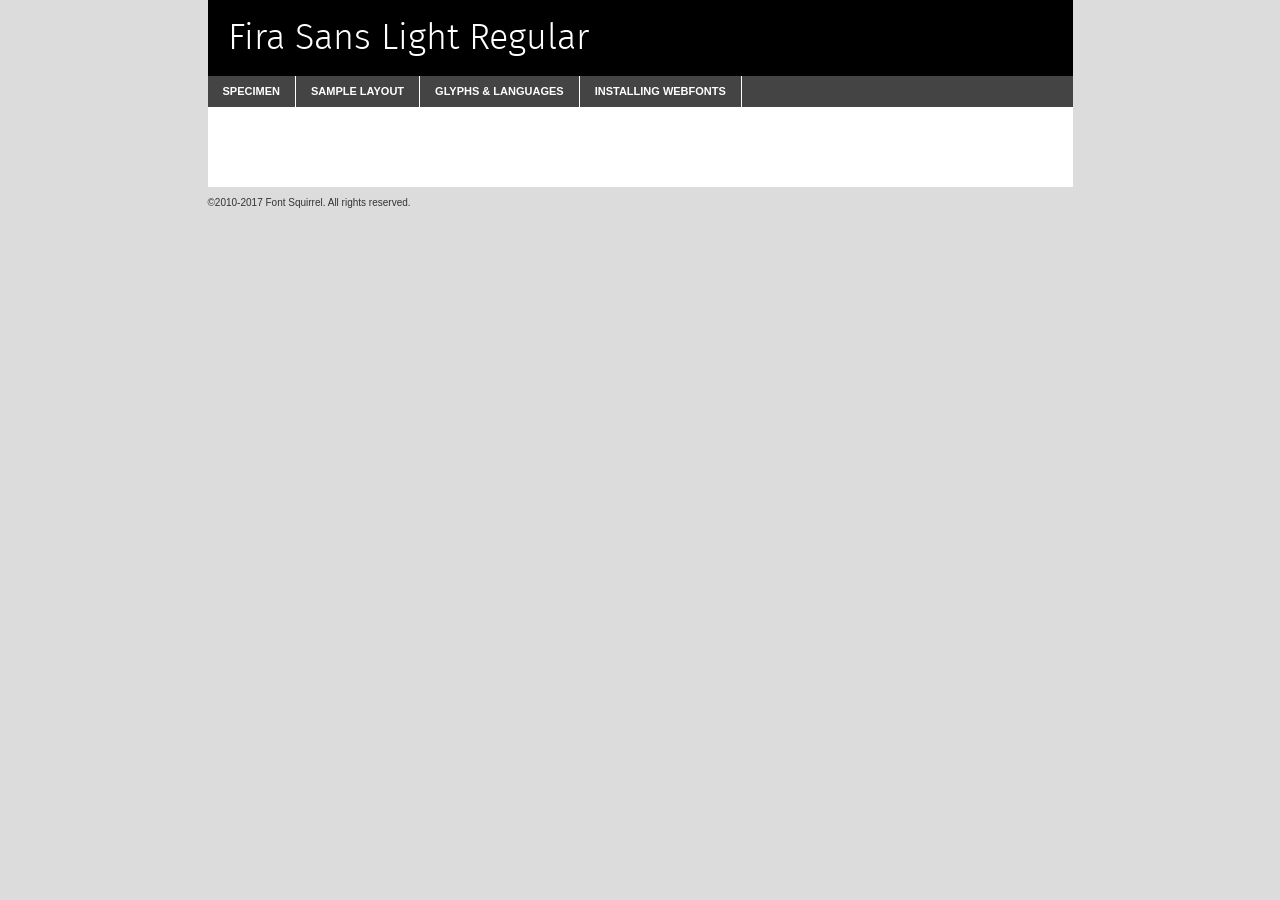
<file: styles/fonts/webfontkit-20200403-162736/firasans-light-demo.html>
<!DOCTYPE html PUBLIC "-//W3C//DTD XHTML 1.0 Transitional//EN"
	"http://www.w3.org/TR/xhtml1/DTD/xhtml1-transitional.dtd">

<html xmlns="http://www.w3.org/1999/xhtml" xml:lang="en" lang="en">
<head>
	<meta http-equiv="Content-Type" content="text/html; charset=utf-8" />
	<script src="http://ajax.googleapis.com/ajax/libs/jquery/1.7.2/jquery.min.js" type="text/javascript" charset="utf-8"></script>
	<script type="text/javascript">
	(function($){$.fn.easyTabs=function(option){var param=jQuery.extend({fadeSpeed:"fast",defaultContent:1,activeClass:'active'},option);$(this).each(function(){var thisId="#"+this.id;if(param.defaultContent==''){param.defaultContent=1;}
	if(typeof param.defaultContent=="number")
	{var defaultTab=$(thisId+" .tabs li:eq("+(param.defaultContent-1)+") a").attr('href').substr(1);}else{var defaultTab=param.defaultContent;}
	$(thisId+" .tabs li a").each(function(){var tabToHide=$(this).attr('href').substr(1);$("#"+tabToHide).addClass('easytabs-tab-content');});hideAll();changeContent(defaultTab);function hideAll(){$(thisId+" .easytabs-tab-content").hide();}
	function changeContent(tabId){hideAll();$(thisId+" .tabs li").removeClass(param.activeClass);$(thisId+" .tabs li a[href=#"+tabId+"]").closest('li').addClass(param.activeClass);if(param.fadeSpeed!="none")
	{$(thisId+" #"+tabId).fadeIn(param.fadeSpeed);}else{$(thisId+" #"+tabId).show();}}
	$(thisId+" .tabs li").click(function(){var tabId=$(this).find('a').attr('href').substr(1);changeContent(tabId);return false;});});}})(jQuery);
	</script>
	<link rel="stylesheet" href="specimen_files/specimen_stylesheet.css" type="text/css" charset="utf-8" />
	<link rel="stylesheet" href="stylesheet.css" type="text/css" charset="utf-8" />

	<style type="text/css">
					body{
				font-family: 'fira_sanslight';
							}
		</style>

	<title>Fira Sans Light Regular Specimen</title>
	
	
	<script type="text/javascript" charset="utf-8">
		$(document).ready(function() {
			$('#container').easyTabs({defaultContent:1});
		});
	</script>
</head>

<body>
<div id="container">
	<div id="header">
		Fira Sans Light Regular	</div>
	<ul class="tabs">
		<li><a href="#specimen">Specimen</a></li>
		<li><a href="#layout">Sample Layout</a></li>
				<li><a href="#glyphs">Glyphs &amp; Languages</a></li>
		<li><a href="#installing">Installing Webfonts</a></li>
		
	</ul>
	
	<div id="main_content">

		
			<div id="specimen">
		
				<div class="section">
					<div class="grid12 firstcol">
						<div class="huge">AaBb</div>
					</div>
				</div>
		
				<div class="section">
					<div class="glyph_range">A&#x200B;B&#x200b;C&#x200b;D&#x200b;E&#x200b;F&#x200b;G&#x200b;H&#x200b;I&#x200b;J&#x200b;K&#x200b;L&#x200b;M&#x200b;N&#x200b;O&#x200b;P&#x200b;Q&#x200b;R&#x200b;S&#x200b;T&#x200b;U&#x200b;V&#x200b;W&#x200b;X&#x200b;Y&#x200b;Z&#x200b;a&#x200b;b&#x200b;c&#x200b;d&#x200b;e&#x200b;f&#x200b;g&#x200b;h&#x200b;i&#x200b;j&#x200b;k&#x200b;l&#x200b;m&#x200b;n&#x200b;o&#x200b;p&#x200b;q&#x200b;r&#x200b;s&#x200b;t&#x200b;u&#x200b;v&#x200b;w&#x200b;x&#x200b;y&#x200b;z&#x200b;1&#x200b;2&#x200b;3&#x200b;4&#x200b;5&#x200b;6&#x200b;7&#x200b;8&#x200b;9&#x200b;0&#x200b;&amp;&#x200b;.&#x200b;,&#x200b;?&#x200b;!&#x200b;&#64;&#x200b;(&#x200b;)&#x200b;#&#x200b;$&#x200b;%&#x200b;*&#x200b;+&#x200b;-&#x200b;=&#x200b;:&#x200b;;</div>
				</div>
				<div class="section">
					<div class="grid12 firstcol">
						<table class="sample_table">
							<tr><td>10</td><td class="size10">abcdefghijklmnopqrstuvwxyzABCDEFGHIJKLMNOPQRSTUVWXYZ0123456789abcdefghijklmnopqrstuvwxyzABCDEFGHIJKLMNOPQRSTUVWXYZ0123456789abcdefghijklmnopqrstuvwxyzABCDEFGHIJKLMNOPQRSTUVWXYZ</td></tr>
							<tr><td>11</td><td class="size11">abcdefghijklmnopqrstuvwxyzABCDEFGHIJKLMNOPQRSTUVWXYZ0123456789abcdefghijklmnopqrstuvwxyzABCDEFGHIJKLMNOPQRSTUVWXYZ0123456789abcdefghijklmnopqrstuvwxyzABCDEFGHIJKLMNOPQRSTUVWXYZ</td></tr>
							<tr><td>12</td><td class="size12">abcdefghijklmnopqrstuvwxyzABCDEFGHIJKLMNOPQRSTUVWXYZ0123456789abcdefghijklmnopqrstuvwxyzABCDEFGHIJKLMNOPQRSTUVWXYZ0123456789abcdefghijklmnopqrstuvwxyzABCDEFGHIJKLMNOPQRSTUVWXYZ</td></tr>
							<tr><td>13</td><td class="size13">abcdefghijklmnopqrstuvwxyzABCDEFGHIJKLMNOPQRSTUVWXYZ0123456789abcdefghijklmnopqrstuvwxyzABCDEFGHIJKLMNOPQRSTUVWXYZ0123456789abcdefghijklmnopqrstuvwxyzABCDEFGHIJKLMNOPQRSTUVWXYZ</td></tr>
							<tr><td>14</td><td class="size14">abcdefghijklmnopqrstuvwxyzABCDEFGHIJKLMNOPQRSTUVWXYZ0123456789abcdefghijklmnopqrstuvwxyzABCDEFGHIJKLMNOPQRSTUVWXYZ0123456789abcdefghijklmnopqrstuvwxyzABCDEFGHIJKLMNOPQRSTUVWXYZ</td></tr>
							<tr><td>16</td><td class="size16">abcdefghijklmnopqrstuvwxyzABCDEFGHIJKLMNOPQRSTUVWXYZ0123456789abcdefghijklmnopqrstuvwxyzABCDEFGHIJKLMNOPQRSTUVWXYZ</td></tr>
							<tr><td>18</td><td class="size18">abcdefghijklmnopqrstuvwxyzABCDEFGHIJKLMNOPQRSTUVWXYZ0123456789abcdefghijklmnopqrstuvwxyzABCDEFGHIJKLMNOPQRSTUVWXYZ</td></tr>
							<tr><td>20</td><td class="size20">abcdefghijklmnopqrstuvwxyzABCDEFGHIJKLMNOPQRSTUVWXYZ0123456789abcdefghijklmnopqrstuvwxyzABCDEFGHIJKLMNOPQRSTUVWXYZ</td></tr>
							<tr><td>24</td><td class="size24">abcdefghijklmnopqrstuvwxyzABCDEFGHIJKLMNOPQRSTUVWXYZ0123456789abcdefghijklmnopqrstuvwxyzABCDEFGHIJKLMNOPQRSTUVWXYZ</td></tr>
							<tr><td>30</td><td class="size30">abcdefghijklmnopqrstuvwxyzABCDEFGHIJKLMNOPQRSTUVWXYZ0123456789abcdefghijklmnopqrstuvwxyzABCDEFGHIJKLMNOPQRSTUVWXYZ</td></tr>
							<tr><td>36</td><td class="size36">abcdefghijklmnopqrstuvwxyzABCDEFGHIJKLMNOPQRSTUVWXYZ0123456789abcdefghijklmnopqrstuvwxyzABCDEFGHIJKLMNOPQRSTUVWXYZ</td></tr>
							<tr><td>48</td><td class="size48">abcdefghijklmnopqrstuvwxyzABCDEFGHIJKLMNOPQRSTUVWXYZ0123456789abcdefghijklmnopqrstuvwxyzABCDEFGHIJKLMNOPQRSTUVWXYZ</td></tr>
							<tr><td>60</td><td class="size60">abcdefghijklmnopqrstuvwxyzABCDEFGHIJKLMNOPQRSTUVWXYZ0123456789abcdefghijklmnopqrstuvwxyzABCDEFGHIJKLMNOPQRSTUVWXYZ</td></tr>
							<tr><td>72</td><td class="size72">abcdefghijklmnopqrstuvwxyzABCDEFGHIJKLMNOPQRSTUVWXYZ0123456789abcdefghijklmnopqrstuvwxyzABCDEFGHIJKLMNOPQRSTUVWXYZ</td></tr>
							<tr><td>90</td><td class="size90">abcdefghijklmnopqrstuvwxyzABCDEFGHIJKLMNOPQRSTUVWXYZ0123456789abcdefghijklmnopqrstuvwxyzABCDEFGHIJKLMNOPQRSTUVWXYZ</td></tr>
						</table>
				
					</div>
			
				</div>
		
		
		
								<div class="section" id="bodycomparison">


										<div id="xheight">
				<div class="fontbody">&#x25FC;&#x25FC;&#x25FC;&#x25FC;&#x25FC;&#x25FC;&#x25FC;&#x25FC;&#x25FC;&#x25FC;&#x25FC;&#x25FC;&#x25FC;&#x25FC;&#x25FC;&#x25FC;&#x25FC;&#x25FC;&#x25FC;&#x25FC;&#x25FC;&#x25FC;&#x25FC;&#x25FC;&#x25FC;&#x25FC;&#x25FC;&#x25FC;&#x25FC;&#x25FC;&#x25FC;&#x25FC;&#x25FC;&#x25FC;&#x25FC;&#x25FC;&#x25FC;&#x25FC;&#x25FC;&#x25FC;&#x25FC;&#x25FC;&#x25FC;&#x25FC;&#x25FC;&#x25FC;&#x25FC;&#x25FC;&#x25FC;&#x25FC;&#x25FC;&#x25FC;&#x25FC;&#x25FC;&#x25FC;&#x25FC;&#x25FC;&#x25FC;&#x25FC;&#x25FC;&#x25FC;&#x25FC;&#x25FC;&#x25FC;&#x25FC;&#x25FC;&#x25FC;&#x25FC;&#x25FC;&#x25FC;&#x25FC;&#x25FC;&#x25FC;&#x25FC;&#x25FC;&#x25FC;&#x25FC;&#x25FC;&#x25FC;&#x25FC;&#x25FC;&#x25FC;&#x25FC;&#x25FC;&#x25FC;&#x25FC;&#x25FC;&#x25FC;&#x25FC;&#x25FC;&#x25FC;&#x25FC;&#x25FC;&#x25FC;&#x25FC;&#x25FC;&#x25FC;&#x25FC;&#x25FC;body</div><div class="arialbody">body</div><div class="verdanabody">body</div><div class="georgiabody">body</div></div>
										<div class="fontbody" style="z-index:1">
											body<span>Fira Sans Light Regular</span>
										</div>
										<div class="arialbody" style="z-index:1">
											body<span>Arial</span>
										</div>
										<div class="verdanabody" style="z-index:1">
											body<span>Verdana</span>
										</div>
										<div class="georgiabody" style="z-index:1">
											body<span>Georgia</span>
										</div>



								</div>
		
		
				<div class="section psample psample_row1" id="">
					
					<div class="grid2 firstcol">
						<p class="size10"><span>10.</span>Aenean lacinia bibendum nulla sed consectetur. Fusce dapibus, tellus ac cursus commodo, tortor mauris condimentum nibh, ut fermentum massa justo sit amet risus. Nullam id dolor id nibh ultricies vehicula ut id elit. Cum sociis natoque penatibus et magnis dis parturient montes, nascetur ridiculus mus. Nulla vitae elit libero, a pharetra augue.</p>
			
					</div>
					<div class="grid3">
						<p class="size11"><span>11.</span>Aenean lacinia bibendum nulla sed consectetur. Fusce dapibus, tellus ac cursus commodo, tortor mauris condimentum nibh, ut fermentum massa justo sit amet risus. Nullam id dolor id nibh ultricies vehicula ut id elit. Cum sociis natoque penatibus et magnis dis parturient montes, nascetur ridiculus mus. Nulla vitae elit libero, a pharetra augue.</p>
			
					</div>
					<div class="grid3">
						<p class="size12"><span>12.</span>Aenean lacinia bibendum nulla sed consectetur. Fusce dapibus, tellus ac cursus commodo, tortor mauris condimentum nibh, ut fermentum massa justo sit amet risus. Nullam id dolor id nibh ultricies vehicula ut id elit. Cum sociis natoque penatibus et magnis dis parturient montes, nascetur ridiculus mus. Nulla vitae elit libero, a pharetra augue.</p>
			
					</div>
					<div class="grid4">
						<p class="size13"><span>13.</span>Aenean lacinia bibendum nulla sed consectetur. Fusce dapibus, tellus ac cursus commodo, tortor mauris condimentum nibh, ut fermentum massa justo sit amet risus. Nullam id dolor id nibh ultricies vehicula ut id elit. Cum sociis natoque penatibus et magnis dis parturient montes, nascetur ridiculus mus. Nulla vitae elit libero, a pharetra augue.</p>
			
					</div>
					<div class="white_blend"></div>
					
				</div>
				<div class="section psample psample_row2" id="">
					<div class="grid3 firstcol">
						<p class="size14"><span>14.</span>Aenean lacinia bibendum nulla sed consectetur. Fusce dapibus, tellus ac cursus commodo, tortor mauris condimentum nibh, ut fermentum massa justo sit amet risus. Nullam id dolor id nibh ultricies vehicula ut id elit. Cum sociis natoque penatibus et magnis dis parturient montes, nascetur ridiculus mus. Nulla vitae elit libero, a pharetra augue.</p>
			
					</div>
					<div class="grid4">
						<p class="size16"><span>16.</span>Aenean lacinia bibendum nulla sed consectetur. Fusce dapibus, tellus ac cursus commodo, tortor mauris condimentum nibh, ut fermentum massa justo sit amet risus. Nullam id dolor id nibh ultricies vehicula ut id elit. Cum sociis natoque penatibus et magnis dis parturient montes, nascetur ridiculus mus. Nulla vitae elit libero, a pharetra augue.</p>
			
					</div>
					<div class="grid5">
						<p class="size18"><span>18.</span>Aenean lacinia bibendum nulla sed consectetur. Fusce dapibus, tellus ac cursus commodo, tortor mauris condimentum nibh, ut fermentum massa justo sit amet risus. Nullam id dolor id nibh ultricies vehicula ut id elit. Cum sociis natoque penatibus et magnis dis parturient montes, nascetur ridiculus mus. Nulla vitae elit libero, a pharetra augue.</p>
			
					</div>

					<div class="white_blend"></div>

				</div>
				
				<div class="section psample psample_row3" id="">
					<div class="grid5 firstcol">
						<p class="size20"><span>20.</span>Aenean lacinia bibendum nulla sed consectetur. Fusce dapibus, tellus ac cursus commodo, tortor mauris condimentum nibh, ut fermentum massa justo sit amet risus. Nullam id dolor id nibh ultricies vehicula ut id elit. Cum sociis natoque penatibus et magnis dis parturient montes, nascetur ridiculus mus. Nulla vitae elit libero, a pharetra augue.</p>
					</div>
					<div class="grid7">
						<p class="size24"><span>24.</span>Aenean lacinia bibendum nulla sed consectetur. Fusce dapibus, tellus ac cursus commodo, tortor mauris condimentum nibh, ut fermentum massa justo sit amet risus. Nullam id dolor id nibh ultricies vehicula ut id elit. Cum sociis natoque penatibus et magnis dis parturient montes, nascetur ridiculus mus. Nulla vitae elit libero, a pharetra augue.</p>
					</div>
					
					<div class="white_blend"></div>
					
				</div>
				
				<div class="section psample psample_row4" id="">
					<div class="grid12 firstcol">
						<p class="size30"><span>30.</span>Aenean lacinia bibendum nulla sed consectetur. Fusce dapibus, tellus ac cursus commodo, tortor mauris condimentum nibh, ut fermentum massa justo sit amet risus. Nullam id dolor id nibh ultricies vehicula ut id elit. Cum sociis natoque penatibus et magnis dis parturient montes, nascetur ridiculus mus. Nulla vitae elit libero, a pharetra augue.</p>
					</div>
					<div class="white_blend"></div>
					
				</div>
				
				
				
				<div class="section psample psample_row1 fullreverse">
					<div class="grid2 firstcol">
						<p class="size10"><span>10.</span>Aenean lacinia bibendum nulla sed consectetur. Fusce dapibus, tellus ac cursus commodo, tortor mauris condimentum nibh, ut fermentum massa justo sit amet risus. Nullam id dolor id nibh ultricies vehicula ut id elit. Cum sociis natoque penatibus et magnis dis parturient montes, nascetur ridiculus mus. Nulla vitae elit libero, a pharetra augue.</p>
			
					</div>
					<div class="grid3">
						<p class="size11"><span>11.</span>Aenean lacinia bibendum nulla sed consectetur. Fusce dapibus, tellus ac cursus commodo, tortor mauris condimentum nibh, ut fermentum massa justo sit amet risus. Nullam id dolor id nibh ultricies vehicula ut id elit. Cum sociis natoque penatibus et magnis dis parturient montes, nascetur ridiculus mus. Nulla vitae elit libero, a pharetra augue.</p>
			
					</div>
					<div class="grid3">
						<p class="size12"><span>12.</span>Aenean lacinia bibendum nulla sed consectetur. Fusce dapibus, tellus ac cursus commodo, tortor mauris condimentum nibh, ut fermentum massa justo sit amet risus. Nullam id dolor id nibh ultricies vehicula ut id elit. Cum sociis natoque penatibus et magnis dis parturient montes, nascetur ridiculus mus. Nulla vitae elit libero, a pharetra augue.</p>
			
					</div>
					<div class="grid4">
						<p class="size13"><span>13.</span>Aenean lacinia bibendum nulla sed consectetur. Fusce dapibus, tellus ac cursus commodo, tortor mauris condimentum nibh, ut fermentum massa justo sit amet risus. Nullam id dolor id nibh ultricies vehicula ut id elit. Cum sociis natoque penatibus et magnis dis parturient montes, nascetur ridiculus mus. Nulla vitae elit libero, a pharetra augue.</p>
			
					</div>
					<div class="black_blend"></div>
					
				</div>
				
				<div class="section psample psample_row2 fullreverse">
					<div class="grid3 firstcol">
						<p class="size14"><span>14.</span>Aenean lacinia bibendum nulla sed consectetur. Fusce dapibus, tellus ac cursus commodo, tortor mauris condimentum nibh, ut fermentum massa justo sit amet risus. Nullam id dolor id nibh ultricies vehicula ut id elit. Cum sociis natoque penatibus et magnis dis parturient montes, nascetur ridiculus mus. Nulla vitae elit libero, a pharetra augue.</p>
			
					</div>
					<div class="grid4">
						<p class="size16"><span>16.</span>Aenean lacinia bibendum nulla sed consectetur. Fusce dapibus, tellus ac cursus commodo, tortor mauris condimentum nibh, ut fermentum massa justo sit amet risus. Nullam id dolor id nibh ultricies vehicula ut id elit. Cum sociis natoque penatibus et magnis dis parturient montes, nascetur ridiculus mus. Nulla vitae elit libero, a pharetra augue.</p>
			
					</div>
					<div class="grid5">
						<p class="size18"><span>18.</span>Aenean lacinia bibendum nulla sed consectetur. Fusce dapibus, tellus ac cursus commodo, tortor mauris condimentum nibh, ut fermentum massa justo sit amet risus. Nullam id dolor id nibh ultricies vehicula ut id elit. Cum sociis natoque penatibus et magnis dis parturient montes, nascetur ridiculus mus. Nulla vitae elit libero, a pharetra augue.</p>
			
					</div>
					<div class="black_blend"></div>

				</div>
				
				<div class="section psample fullreverse psample_row3" id="">
					<div class="grid5 firstcol">
						<p class="size20"><span>20.</span>Aenean lacinia bibendum nulla sed consectetur. Fusce dapibus, tellus ac cursus commodo, tortor mauris condimentum nibh, ut fermentum massa justo sit amet risus. Nullam id dolor id nibh ultricies vehicula ut id elit. Cum sociis natoque penatibus et magnis dis parturient montes, nascetur ridiculus mus. Nulla vitae elit libero, a pharetra augue.</p>
					</div>
					<div class="grid7">
						<p class="size24"><span>24.</span>Aenean lacinia bibendum nulla sed consectetur. Fusce dapibus, tellus ac cursus commodo, tortor mauris condimentum nibh, ut fermentum massa justo sit amet risus. Nullam id dolor id nibh ultricies vehicula ut id elit. Cum sociis natoque penatibus et magnis dis parturient montes, nascetur ridiculus mus. Nulla vitae elit libero, a pharetra augue.</p>
					</div>
					
					<div class="black_blend"></div>
					
				</div>
				
				<div class="section psample fullreverse psample_row4" id="" style="border-bottom: 20px #000 solid;">
					<div class="grid12 firstcol">
						<p class="size30"><span>30.</span>Aenean lacinia bibendum nulla sed consectetur. Fusce dapibus, tellus ac cursus commodo, tortor mauris condimentum nibh, ut fermentum massa justo sit amet risus. Nullam id dolor id nibh ultricies vehicula ut id elit. Cum sociis natoque penatibus et magnis dis parturient montes, nascetur ridiculus mus. Nulla vitae elit libero, a pharetra augue.</p>
					</div>
					<div class="black_blend"></div>
					
				</div>
				
				
				
				
			</div>
			
			<div id="layout">
				
				<div class="section">
					
					<div class="grid12 firstcol">
						<h1>Lorem Ipsum Dolor</h1>
						<h2>Etiam porta sem malesuada magna mollis euismod</h2>
						
						<p class="byline">By <a href="#link">Aenean Lacinia</a></p>
					</div>
				</div>
				<div class="section">
					<div class="grid8 firstcol">
						<p class="large">Donec sed odio dui. Morbi leo risus, porta ac consectetur ac, vestibulum at eros. Fusce dapibus, tellus ac cursus commodo, tortor mauris condimentum nibh, ut fermentum massa justo sit amet risus. </p>

						
						<h3>Pellentesque ornare sem</h3>

						<p>Maecenas sed diam eget risus varius blandit sit amet non magna. Maecenas faucibus mollis interdum. Donec ullamcorper nulla non metus auctor fringilla. Nullam id dolor id nibh ultricies vehicula ut id elit. Nullam id dolor id nibh ultricies vehicula ut id elit. </p>

						<p>Aenean eu leo quam. Pellentesque ornare sem lacinia quam venenatis vestibulum. Lorem ipsum dolor sit amet, consectetur adipiscing elit. Cum sociis natoque penatibus et magnis dis parturient montes, nascetur ridiculus mus. </p>

						<p>Nulla vitae elit libero, a pharetra augue. Praesent commodo cursus magna, vel scelerisque nisl consectetur et. Aenean lacinia bibendum nulla sed consectetur. </p>

						<p>Nullam quis risus eget urna mollis ornare vel eu leo. Nullam quis risus eget urna mollis ornare vel eu leo. Maecenas sed diam eget risus varius blandit sit amet non magna. Donec ullamcorper nulla non metus auctor fringilla. </p>

						<h3>Cras mattis consectetur</h3>

						<p>Aenean eu leo quam. Pellentesque ornare sem lacinia quam venenatis vestibulum. Aenean lacinia bibendum nulla sed consectetur. Integer posuere erat a ante venenatis dapibus posuere velit aliquet. Cras mattis consectetur purus sit amet fermentum. </p>

						<p>Nullam id dolor id nibh ultricies vehicula ut id elit. Nullam quis risus eget urna mollis ornare vel eu leo. Cras mattis consectetur purus sit amet fermentum.</p>
					</div>
					
					<div class="grid4 sidebar">
						
						<div class="box reverse">
							<p class="last">Nullam quis risus eget urna mollis ornare vel eu leo. Donec ullamcorper nulla non metus auctor fringilla. Cras mattis consectetur purus sit amet fermentum. Sed posuere consectetur est at lobortis. Lorem ipsum dolor sit amet, consectetur adipiscing elit. </p>
						</div>
						
						<p class="caption">Maecenas sed diam eget risus varius.</p>

						<p>Vestibulum id ligula porta felis euismod semper. Integer posuere erat a ante venenatis dapibus posuere velit aliquet. Vestibulum id ligula porta felis euismod semper. Sed posuere consectetur est at lobortis. Maecenas sed diam eget risus varius blandit sit amet non magna. Fusce dapibus, tellus ac cursus commodo, tortor mauris condimentum nibh, ut fermentum massa justo sit amet risus. </p>

					

						<p>Duis mollis, est non commodo luctus, nisi erat porttitor ligula, eget lacinia odio sem nec elit. Aenean lacinia bibendum nulla sed consectetur. Vivamus sagittis lacus vel augue laoreet rutrum faucibus dolor auctor. Aenean lacinia bibendum nulla sed consectetur. Nullam quis risus eget urna mollis ornare vel eu leo. </p>

						<p>Praesent commodo cursus magna, vel scelerisque nisl consectetur et. Donec ullamcorper nulla non metus auctor fringilla. Maecenas faucibus mollis interdum. Fusce dapibus, tellus ac cursus commodo, tortor mauris condimentum nibh, ut fermentum massa justo sit amet risus. </p>

					</div>
				</div>
				
			</div>


			



		<div id="glyphs">
			<div class="section">
				<div class="grid12 firstcol">
			
				<h1>Language Support</h1>
				<p>The subset of Fira Sans Light Regular in this kit supports the following languages:<br />
			
					Albanian, Basque, Breton, Chamorro, Danish, Dutch, English, Faroese, Finnish, French, Frisian, Galician, German, Icelandic, Italian, Malagasy, Norwegian, Portuguese, Spanish, Alsatian, Aragonese, Arapaho, Arrernte, Asturian, Aymara, Bislama, Cebuano, Corsican, Fijian, French_creole, Genoese, Gilbertese, Greenlandic, Haitian_creole, Hiligaynon, Hmong, Hopi, Ibanag, Iloko_ilokano, Indonesian, Interglossa_glosa, Interlingua, Irish_gaelic, Jerriais, Lojban, Lombard, Luxembourgeois, Manx, Mohawk, Norfolk_pitcairnese, Occitan, Oromo, Pangasinan, Papiamento, Piedmontese, Potawatomi, Rhaeto-romance, Romansh, Rotokas, Sami_lule, Samoan, Sardinian, Scots_gaelic, Seychelles_creole, Shona, Sicilian, Somali, Southern_ndebele, Swahili, Swati_swazi, Tagalog_filipino_pilipino, Tetum, Tok_pisin, Uyghur_latinized, Volapuk, Walloon, Warlpiri, Xhosa, Yapese, Zulu, Latinbasic, Ubasic, Demo				</p>
				<h1>Glyph Chart</h1>
				<p>The subset of Fira Sans Light Regular in this kit includes all the glyphs listed below. Unicode entities are included above each glyph to help you insert individual characters into your layout.</p>
				<div id="glyph_chart">
			
																				 <div><p>&amp;#13;</p>&#13;</div>
																				 <div><p>&amp;#32;</p>&#32;</div>
																				 <div><p>&amp;#33;</p>&#33;</div>
																				 <div><p>&amp;#34;</p>&#34;</div>
																				 <div><p>&amp;#35;</p>&#35;</div>
																				 <div><p>&amp;#36;</p>&#36;</div>
																				 <div><p>&amp;#37;</p>&#37;</div>
																				 <div><p>&amp;#38;</p>&#38;</div>
																				 <div><p>&amp;#39;</p>&#39;</div>
																				 <div><p>&amp;#40;</p>&#40;</div>
																				 <div><p>&amp;#41;</p>&#41;</div>
																				 <div><p>&amp;#42;</p>&#42;</div>
																				 <div><p>&amp;#43;</p>&#43;</div>
																				 <div><p>&amp;#44;</p>&#44;</div>
																				 <div><p>&amp;#45;</p>&#45;</div>
																				 <div><p>&amp;#46;</p>&#46;</div>
																				 <div><p>&amp;#47;</p>&#47;</div>
																				 <div><p>&amp;#48;</p>&#48;</div>
																				 <div><p>&amp;#49;</p>&#49;</div>
																				 <div><p>&amp;#50;</p>&#50;</div>
																				 <div><p>&amp;#51;</p>&#51;</div>
																				 <div><p>&amp;#52;</p>&#52;</div>
																				 <div><p>&amp;#53;</p>&#53;</div>
																				 <div><p>&amp;#54;</p>&#54;</div>
																				 <div><p>&amp;#55;</p>&#55;</div>
																				 <div><p>&amp;#56;</p>&#56;</div>
																				 <div><p>&amp;#57;</p>&#57;</div>
																				 <div><p>&amp;#58;</p>&#58;</div>
																				 <div><p>&amp;#59;</p>&#59;</div>
																				 <div><p>&amp;#60;</p>&#60;</div>
																				 <div><p>&amp;#61;</p>&#61;</div>
																				 <div><p>&amp;#62;</p>&#62;</div>
																				 <div><p>&amp;#63;</p>&#63;</div>
																				 <div><p>&amp;#64;</p>&#64;</div>
																				 <div><p>&amp;#65;</p>&#65;</div>
																				 <div><p>&amp;#66;</p>&#66;</div>
																				 <div><p>&amp;#67;</p>&#67;</div>
																				 <div><p>&amp;#68;</p>&#68;</div>
																				 <div><p>&amp;#69;</p>&#69;</div>
																				 <div><p>&amp;#70;</p>&#70;</div>
																				 <div><p>&amp;#71;</p>&#71;</div>
																				 <div><p>&amp;#72;</p>&#72;</div>
																				 <div><p>&amp;#73;</p>&#73;</div>
																				 <div><p>&amp;#74;</p>&#74;</div>
																				 <div><p>&amp;#75;</p>&#75;</div>
																				 <div><p>&amp;#76;</p>&#76;</div>
																				 <div><p>&amp;#77;</p>&#77;</div>
																				 <div><p>&amp;#78;</p>&#78;</div>
																				 <div><p>&amp;#79;</p>&#79;</div>
																				 <div><p>&amp;#80;</p>&#80;</div>
																				 <div><p>&amp;#81;</p>&#81;</div>
																				 <div><p>&amp;#82;</p>&#82;</div>
																				 <div><p>&amp;#83;</p>&#83;</div>
																				 <div><p>&amp;#84;</p>&#84;</div>
																				 <div><p>&amp;#85;</p>&#85;</div>
																				 <div><p>&amp;#86;</p>&#86;</div>
																				 <div><p>&amp;#87;</p>&#87;</div>
																				 <div><p>&amp;#88;</p>&#88;</div>
																				 <div><p>&amp;#89;</p>&#89;</div>
																				 <div><p>&amp;#90;</p>&#90;</div>
																				 <div><p>&amp;#91;</p>&#91;</div>
																				 <div><p>&amp;#92;</p>&#92;</div>
																				 <div><p>&amp;#93;</p>&#93;</div>
																				 <div><p>&amp;#94;</p>&#94;</div>
																				 <div><p>&amp;#95;</p>&#95;</div>
																				 <div><p>&amp;#96;</p>&#96;</div>
																				 <div><p>&amp;#97;</p>&#97;</div>
																				 <div><p>&amp;#98;</p>&#98;</div>
																				 <div><p>&amp;#99;</p>&#99;</div>
																				 <div><p>&amp;#100;</p>&#100;</div>
																				 <div><p>&amp;#101;</p>&#101;</div>
																				 <div><p>&amp;#102;</p>&#102;</div>
																				 <div><p>&amp;#103;</p>&#103;</div>
																				 <div><p>&amp;#104;</p>&#104;</div>
																				 <div><p>&amp;#105;</p>&#105;</div>
																				 <div><p>&amp;#106;</p>&#106;</div>
																				 <div><p>&amp;#107;</p>&#107;</div>
																				 <div><p>&amp;#108;</p>&#108;</div>
																				 <div><p>&amp;#109;</p>&#109;</div>
																				 <div><p>&amp;#110;</p>&#110;</div>
																				 <div><p>&amp;#111;</p>&#111;</div>
																				 <div><p>&amp;#112;</p>&#112;</div>
																				 <div><p>&amp;#113;</p>&#113;</div>
																				 <div><p>&amp;#114;</p>&#114;</div>
																				 <div><p>&amp;#115;</p>&#115;</div>
																				 <div><p>&amp;#116;</p>&#116;</div>
																				 <div><p>&amp;#117;</p>&#117;</div>
																				 <div><p>&amp;#118;</p>&#118;</div>
																				 <div><p>&amp;#119;</p>&#119;</div>
																				 <div><p>&amp;#120;</p>&#120;</div>
																				 <div><p>&amp;#121;</p>&#121;</div>
																				 <div><p>&amp;#122;</p>&#122;</div>
																				 <div><p>&amp;#123;</p>&#123;</div>
																				 <div><p>&amp;#124;</p>&#124;</div>
																				 <div><p>&amp;#125;</p>&#125;</div>
																				 <div><p>&amp;#126;</p>&#126;</div>
																				 <div><p>&amp;#160;</p>&#160;</div>
																				 <div><p>&amp;#161;</p>&#161;</div>
																				 <div><p>&amp;#162;</p>&#162;</div>
																				 <div><p>&amp;#163;</p>&#163;</div>
																				 <div><p>&amp;#164;</p>&#164;</div>
																				 <div><p>&amp;#165;</p>&#165;</div>
																				 <div><p>&amp;#166;</p>&#166;</div>
																				 <div><p>&amp;#167;</p>&#167;</div>
																				 <div><p>&amp;#168;</p>&#168;</div>
																				 <div><p>&amp;#169;</p>&#169;</div>
																				 <div><p>&amp;#170;</p>&#170;</div>
																				 <div><p>&amp;#171;</p>&#171;</div>
																				 <div><p>&amp;#172;</p>&#172;</div>
																				 <div><p>&amp;#173;</p>&#173;</div>
																				 <div><p>&amp;#174;</p>&#174;</div>
																				 <div><p>&amp;#175;</p>&#175;</div>
																				 <div><p>&amp;#176;</p>&#176;</div>
																				 <div><p>&amp;#177;</p>&#177;</div>
																				 <div><p>&amp;#178;</p>&#178;</div>
																				 <div><p>&amp;#179;</p>&#179;</div>
																				 <div><p>&amp;#180;</p>&#180;</div>
																				 <div><p>&amp;#181;</p>&#181;</div>
																				 <div><p>&amp;#182;</p>&#182;</div>
																				 <div><p>&amp;#183;</p>&#183;</div>
																				 <div><p>&amp;#184;</p>&#184;</div>
																				 <div><p>&amp;#185;</p>&#185;</div>
																				 <div><p>&amp;#186;</p>&#186;</div>
																				 <div><p>&amp;#187;</p>&#187;</div>
																				 <div><p>&amp;#188;</p>&#188;</div>
																				 <div><p>&amp;#189;</p>&#189;</div>
																				 <div><p>&amp;#190;</p>&#190;</div>
																				 <div><p>&amp;#191;</p>&#191;</div>
																				 <div><p>&amp;#192;</p>&#192;</div>
																				 <div><p>&amp;#193;</p>&#193;</div>
																				 <div><p>&amp;#194;</p>&#194;</div>
																				 <div><p>&amp;#195;</p>&#195;</div>
																				 <div><p>&amp;#196;</p>&#196;</div>
																				 <div><p>&amp;#197;</p>&#197;</div>
																				 <div><p>&amp;#198;</p>&#198;</div>
																				 <div><p>&amp;#199;</p>&#199;</div>
																				 <div><p>&amp;#200;</p>&#200;</div>
																				 <div><p>&amp;#201;</p>&#201;</div>
																				 <div><p>&amp;#202;</p>&#202;</div>
																				 <div><p>&amp;#203;</p>&#203;</div>
																				 <div><p>&amp;#204;</p>&#204;</div>
																				 <div><p>&amp;#205;</p>&#205;</div>
																				 <div><p>&amp;#206;</p>&#206;</div>
																				 <div><p>&amp;#207;</p>&#207;</div>
																				 <div><p>&amp;#208;</p>&#208;</div>
																				 <div><p>&amp;#209;</p>&#209;</div>
																				 <div><p>&amp;#210;</p>&#210;</div>
																				 <div><p>&amp;#211;</p>&#211;</div>
																				 <div><p>&amp;#212;</p>&#212;</div>
																				 <div><p>&amp;#213;</p>&#213;</div>
																				 <div><p>&amp;#214;</p>&#214;</div>
																				 <div><p>&amp;#215;</p>&#215;</div>
																				 <div><p>&amp;#216;</p>&#216;</div>
																				 <div><p>&amp;#217;</p>&#217;</div>
																				 <div><p>&amp;#218;</p>&#218;</div>
																				 <div><p>&amp;#219;</p>&#219;</div>
																				 <div><p>&amp;#220;</p>&#220;</div>
																				 <div><p>&amp;#221;</p>&#221;</div>
																				 <div><p>&amp;#222;</p>&#222;</div>
																				 <div><p>&amp;#223;</p>&#223;</div>
																				 <div><p>&amp;#224;</p>&#224;</div>
																				 <div><p>&amp;#225;</p>&#225;</div>
																				 <div><p>&amp;#226;</p>&#226;</div>
																				 <div><p>&amp;#227;</p>&#227;</div>
																				 <div><p>&amp;#228;</p>&#228;</div>
																				 <div><p>&amp;#229;</p>&#229;</div>
																				 <div><p>&amp;#230;</p>&#230;</div>
																				 <div><p>&amp;#231;</p>&#231;</div>
																				 <div><p>&amp;#232;</p>&#232;</div>
																				 <div><p>&amp;#233;</p>&#233;</div>
																				 <div><p>&amp;#234;</p>&#234;</div>
																				 <div><p>&amp;#235;</p>&#235;</div>
																				 <div><p>&amp;#236;</p>&#236;</div>
																				 <div><p>&amp;#237;</p>&#237;</div>
																				 <div><p>&amp;#238;</p>&#238;</div>
																				 <div><p>&amp;#239;</p>&#239;</div>
																				 <div><p>&amp;#240;</p>&#240;</div>
																				 <div><p>&amp;#241;</p>&#241;</div>
																				 <div><p>&amp;#242;</p>&#242;</div>
																				 <div><p>&amp;#243;</p>&#243;</div>
																				 <div><p>&amp;#244;</p>&#244;</div>
																				 <div><p>&amp;#245;</p>&#245;</div>
																				 <div><p>&amp;#246;</p>&#246;</div>
																				 <div><p>&amp;#247;</p>&#247;</div>
																				 <div><p>&amp;#248;</p>&#248;</div>
																				 <div><p>&amp;#249;</p>&#249;</div>
																				 <div><p>&amp;#250;</p>&#250;</div>
																				 <div><p>&amp;#251;</p>&#251;</div>
																				 <div><p>&amp;#252;</p>&#252;</div>
																				 <div><p>&amp;#253;</p>&#253;</div>
																				 <div><p>&amp;#254;</p>&#254;</div>
																				 <div><p>&amp;#255;</p>&#255;</div>
																				 <div><p>&amp;#338;</p>&#338;</div>
																				 <div><p>&amp;#339;</p>&#339;</div>
																				 <div><p>&amp;#376;</p>&#376;</div>
																				 <div><p>&amp;#710;</p>&#710;</div>
																				 <div><p>&amp;#732;</p>&#732;</div>
																				 <div><p>&amp;#8192;</p>&#8192;</div>
																				 <div><p>&amp;#8193;</p>&#8193;</div>
																				 <div><p>&amp;#8194;</p>&#8194;</div>
																				 <div><p>&amp;#8195;</p>&#8195;</div>
																				 <div><p>&amp;#8196;</p>&#8196;</div>
																				 <div><p>&amp;#8197;</p>&#8197;</div>
																				 <div><p>&amp;#8198;</p>&#8198;</div>
																				 <div><p>&amp;#8199;</p>&#8199;</div>
																				 <div><p>&amp;#8200;</p>&#8200;</div>
																				 <div><p>&amp;#8201;</p>&#8201;</div>
																				 <div><p>&amp;#8202;</p>&#8202;</div>
																				 <div><p>&amp;#8208;</p>&#8208;</div>
																				 <div><p>&amp;#8209;</p>&#8209;</div>
																				 <div><p>&amp;#8210;</p>&#8210;</div>
																				 <div><p>&amp;#8211;</p>&#8211;</div>
																				 <div><p>&amp;#8212;</p>&#8212;</div>
																				 <div><p>&amp;#8216;</p>&#8216;</div>
																				 <div><p>&amp;#8217;</p>&#8217;</div>
																				 <div><p>&amp;#8218;</p>&#8218;</div>
																				 <div><p>&amp;#8220;</p>&#8220;</div>
																				 <div><p>&amp;#8221;</p>&#8221;</div>
																				 <div><p>&amp;#8222;</p>&#8222;</div>
																				 <div><p>&amp;#8226;</p>&#8226;</div>
																				 <div><p>&amp;#8230;</p>&#8230;</div>
																				 <div><p>&amp;#8239;</p>&#8239;</div>
																				 <div><p>&amp;#8249;</p>&#8249;</div>
																				 <div><p>&amp;#8250;</p>&#8250;</div>
																				 <div><p>&amp;#8287;</p>&#8287;</div>
																				 <div><p>&amp;#8364;</p>&#8364;</div>
																				 <div><p>&amp;#8482;</p>&#8482;</div>
																				 <div><p>&amp;#9724;</p>&#9724;</div>
																				 <div><p>&amp;#64257;</p>&#64257;</div>
																				 <div><p>&amp;#64258;</p>&#64258;</div>
																				 <div><p>&amp;#64259;</p>&#64259;</div>
																				 <div><p>&amp;#64260;</p>&#64260;</div>
																																						</div>	
				</div>
		
		
			</div>
		</div>
		
		
		<div id="specs">
			
		</div>
	
		<div id="installing">
			<div class="section">
				<div class="grid7 firstcol">
					<h1>Installing Webfonts</h1>
					
					<p>Webfonts are supported by all major browser platforms but not all in the same way. There are currently four different font formats that must be included in order to target all browsers. This includes TTF, WOFF, EOT and SVG.</p>
					
					<h2>1. Upload your webfonts</h2>
					<p>You must upload your webfont kit to your website. They should be in or near the same directory as your CSS files.</p>
					
					<h2>2. Include the webfont stylesheet</h2>
					<p>A special CSS @font-face declaration helps the various browsers select the appropriate font it needs without causing you a bunch of headaches. Learn more about this syntax by reading the <a href="https://www.fontspring.com/blog/further-hardening-of-the-bulletproof-syntax">Fontspring blog post</a> about it. The code for it is as follows:</p>


<code>
@font-face{ 
	font-family: 'MyWebFont';
	src: url('WebFont.eot');
	src: url('WebFont.eot?#iefix') format('embedded-opentype'),
	     url('WebFont.woff') format('woff'),
	     url('WebFont.ttf') format('truetype'),
	     url('WebFont.svg#webfont') format('svg');
}
</code>

	<p>We've already gone ahead and generated the code for you. All you have to do is link to the stylesheet in your HTML, like this:</p>
	<code>&lt;link rel=&quot;stylesheet&quot; href=&quot;stylesheet.css&quot; type=&quot;text/css&quot; charset=&quot;utf-8&quot; /&gt;</code>

					<h2>3. Modify your own stylesheet</h2>
					<p>To take advantage of your new fonts, you must tell your stylesheet to use them. Look at the original @font-face declaration above and find the property called "font-family." The name linked there will be what you use to reference the font. Prepend that webfont name to the font stack in the "font-family" property, inside the selector you want to change. For example:</p>
<code>p { font-family: 'WebFont', Arial, sans-serif; }</code>

<h2>4. Test</h2>
<p>Getting webfonts to work cross-browser <em>can</em> be tricky. Use the information in the sidebar to help you if you find that fonts aren't loading in a particular browser.</p>
				</div>
				
				<div class="grid5 sidebar">
					<div class="box">
						<h2>Troubleshooting<br />Font-Face Problems</h2>
						<p>Having trouble getting your webfonts to load in your new website? Here are some tips to sort out what might be the problem.</p>

						<h3>Fonts not showing in any browser</h3>

						<p>This sounds like you need to work on the plumbing. You either did not upload the fonts to the correct directory, or you did not link the fonts properly in the CSS. If you've confirmed that all this is correct and you still have a problem, take a look at your .htaccess file and see if requests are getting intercepted.</p>

						<h3>Fonts not loading in iPhone or iPad</h3>

						<p>The most common problem here is that you are serving the fonts from an IIS server. IIS refuses to serve files that have unknown MIME types. If that is the case, you must set the MIME type for SVG to "image/svg+xml" in the server settings. Follow these instructions from Microsoft if you need help.</p>

						<h3>Fonts not loading in Firefox</h3>

						<p>The primary reason for this failure? You are still using a version Firefox older than 3.5. So upgrade already! If that isn't it, then you are very likely serving fonts from a different domain. Firefox requires that all font assets be served from the same domain. Lastly it is possible that you need to add WOFF to your list of MIME types (if you are serving via IIS.)</p>

						<h3>Fonts not loading in IE</h3>

						<p>Are you looking at Internet Explorer on an actual Windows machine or are you cheating by using a service like Adobe BrowserLab? Many of these screenshot services do not render @font-face for IE. Best to test it on a real machine.</p>

						<h3>Fonts not loading in IE9</h3>

						<p>IE9, like Firefox, requires that fonts be served from the same domain as the website. Make sure that is the case.</p>
					</div>
				</div>
			</div>
			
		</div>
	
	</div>
	<div id="footer">
		<p>&copy;2010-2017 Font Squirrel. All rights reserved.</p>
	</div>
</div>
</body>
</html>
</file>
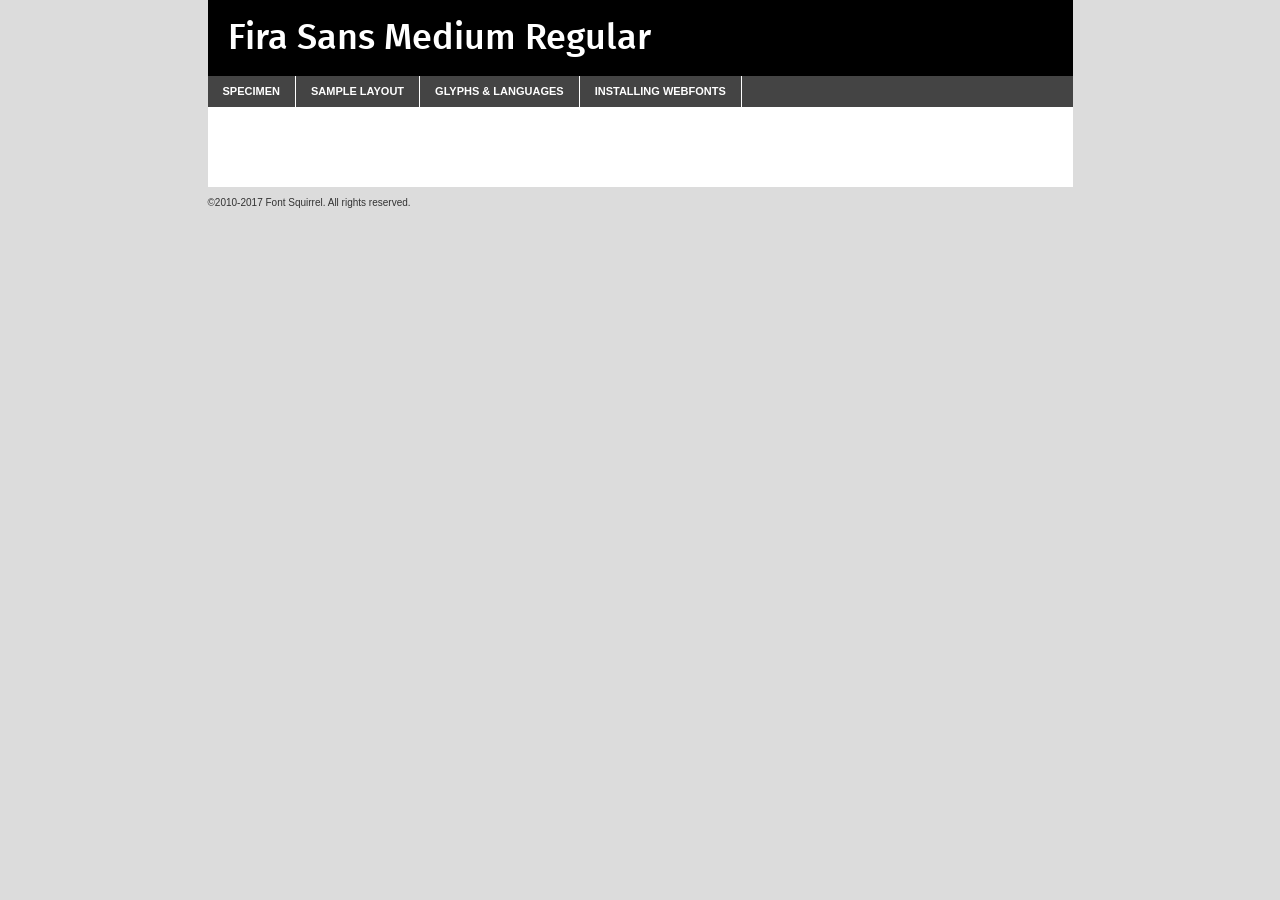
<file: styles/fonts/webfontkit-20200403-162736/firasans-medium-demo.html>
<!DOCTYPE html PUBLIC "-//W3C//DTD XHTML 1.0 Transitional//EN"
	"http://www.w3.org/TR/xhtml1/DTD/xhtml1-transitional.dtd">

<html xmlns="http://www.w3.org/1999/xhtml" xml:lang="en" lang="en">
<head>
	<meta http-equiv="Content-Type" content="text/html; charset=utf-8" />
	<script src="http://ajax.googleapis.com/ajax/libs/jquery/1.7.2/jquery.min.js" type="text/javascript" charset="utf-8"></script>
	<script type="text/javascript">
	(function($){$.fn.easyTabs=function(option){var param=jQuery.extend({fadeSpeed:"fast",defaultContent:1,activeClass:'active'},option);$(this).each(function(){var thisId="#"+this.id;if(param.defaultContent==''){param.defaultContent=1;}
	if(typeof param.defaultContent=="number")
	{var defaultTab=$(thisId+" .tabs li:eq("+(param.defaultContent-1)+") a").attr('href').substr(1);}else{var defaultTab=param.defaultContent;}
	$(thisId+" .tabs li a").each(function(){var tabToHide=$(this).attr('href').substr(1);$("#"+tabToHide).addClass('easytabs-tab-content');});hideAll();changeContent(defaultTab);function hideAll(){$(thisId+" .easytabs-tab-content").hide();}
	function changeContent(tabId){hideAll();$(thisId+" .tabs li").removeClass(param.activeClass);$(thisId+" .tabs li a[href=#"+tabId+"]").closest('li').addClass(param.activeClass);if(param.fadeSpeed!="none")
	{$(thisId+" #"+tabId).fadeIn(param.fadeSpeed);}else{$(thisId+" #"+tabId).show();}}
	$(thisId+" .tabs li").click(function(){var tabId=$(this).find('a').attr('href').substr(1);changeContent(tabId);return false;});});}})(jQuery);
	</script>
	<link rel="stylesheet" href="specimen_files/specimen_stylesheet.css" type="text/css" charset="utf-8" />
	<link rel="stylesheet" href="stylesheet.css" type="text/css" charset="utf-8" />

	<style type="text/css">
					body{
				font-family: 'fira_sansmedium';
							}
		</style>

	<title>Fira Sans Medium Regular Specimen</title>
	
	
	<script type="text/javascript" charset="utf-8">
		$(document).ready(function() {
			$('#container').easyTabs({defaultContent:1});
		});
	</script>
</head>

<body>
<div id="container">
	<div id="header">
		Fira Sans Medium Regular	</div>
	<ul class="tabs">
		<li><a href="#specimen">Specimen</a></li>
		<li><a href="#layout">Sample Layout</a></li>
				<li><a href="#glyphs">Glyphs &amp; Languages</a></li>
		<li><a href="#installing">Installing Webfonts</a></li>
		
	</ul>
	
	<div id="main_content">

		
			<div id="specimen">
		
				<div class="section">
					<div class="grid12 firstcol">
						<div class="huge">AaBb</div>
					</div>
				</div>
		
				<div class="section">
					<div class="glyph_range">A&#x200B;B&#x200b;C&#x200b;D&#x200b;E&#x200b;F&#x200b;G&#x200b;H&#x200b;I&#x200b;J&#x200b;K&#x200b;L&#x200b;M&#x200b;N&#x200b;O&#x200b;P&#x200b;Q&#x200b;R&#x200b;S&#x200b;T&#x200b;U&#x200b;V&#x200b;W&#x200b;X&#x200b;Y&#x200b;Z&#x200b;a&#x200b;b&#x200b;c&#x200b;d&#x200b;e&#x200b;f&#x200b;g&#x200b;h&#x200b;i&#x200b;j&#x200b;k&#x200b;l&#x200b;m&#x200b;n&#x200b;o&#x200b;p&#x200b;q&#x200b;r&#x200b;s&#x200b;t&#x200b;u&#x200b;v&#x200b;w&#x200b;x&#x200b;y&#x200b;z&#x200b;1&#x200b;2&#x200b;3&#x200b;4&#x200b;5&#x200b;6&#x200b;7&#x200b;8&#x200b;9&#x200b;0&#x200b;&amp;&#x200b;.&#x200b;,&#x200b;?&#x200b;!&#x200b;&#64;&#x200b;(&#x200b;)&#x200b;#&#x200b;$&#x200b;%&#x200b;*&#x200b;+&#x200b;-&#x200b;=&#x200b;:&#x200b;;</div>
				</div>
				<div class="section">
					<div class="grid12 firstcol">
						<table class="sample_table">
							<tr><td>10</td><td class="size10">abcdefghijklmnopqrstuvwxyzABCDEFGHIJKLMNOPQRSTUVWXYZ0123456789abcdefghijklmnopqrstuvwxyzABCDEFGHIJKLMNOPQRSTUVWXYZ0123456789abcdefghijklmnopqrstuvwxyzABCDEFGHIJKLMNOPQRSTUVWXYZ</td></tr>
							<tr><td>11</td><td class="size11">abcdefghijklmnopqrstuvwxyzABCDEFGHIJKLMNOPQRSTUVWXYZ0123456789abcdefghijklmnopqrstuvwxyzABCDEFGHIJKLMNOPQRSTUVWXYZ0123456789abcdefghijklmnopqrstuvwxyzABCDEFGHIJKLMNOPQRSTUVWXYZ</td></tr>
							<tr><td>12</td><td class="size12">abcdefghijklmnopqrstuvwxyzABCDEFGHIJKLMNOPQRSTUVWXYZ0123456789abcdefghijklmnopqrstuvwxyzABCDEFGHIJKLMNOPQRSTUVWXYZ0123456789abcdefghijklmnopqrstuvwxyzABCDEFGHIJKLMNOPQRSTUVWXYZ</td></tr>
							<tr><td>13</td><td class="size13">abcdefghijklmnopqrstuvwxyzABCDEFGHIJKLMNOPQRSTUVWXYZ0123456789abcdefghijklmnopqrstuvwxyzABCDEFGHIJKLMNOPQRSTUVWXYZ0123456789abcdefghijklmnopqrstuvwxyzABCDEFGHIJKLMNOPQRSTUVWXYZ</td></tr>
							<tr><td>14</td><td class="size14">abcdefghijklmnopqrstuvwxyzABCDEFGHIJKLMNOPQRSTUVWXYZ0123456789abcdefghijklmnopqrstuvwxyzABCDEFGHIJKLMNOPQRSTUVWXYZ0123456789abcdefghijklmnopqrstuvwxyzABCDEFGHIJKLMNOPQRSTUVWXYZ</td></tr>
							<tr><td>16</td><td class="size16">abcdefghijklmnopqrstuvwxyzABCDEFGHIJKLMNOPQRSTUVWXYZ0123456789abcdefghijklmnopqrstuvwxyzABCDEFGHIJKLMNOPQRSTUVWXYZ</td></tr>
							<tr><td>18</td><td class="size18">abcdefghijklmnopqrstuvwxyzABCDEFGHIJKLMNOPQRSTUVWXYZ0123456789abcdefghijklmnopqrstuvwxyzABCDEFGHIJKLMNOPQRSTUVWXYZ</td></tr>
							<tr><td>20</td><td class="size20">abcdefghijklmnopqrstuvwxyzABCDEFGHIJKLMNOPQRSTUVWXYZ0123456789abcdefghijklmnopqrstuvwxyzABCDEFGHIJKLMNOPQRSTUVWXYZ</td></tr>
							<tr><td>24</td><td class="size24">abcdefghijklmnopqrstuvwxyzABCDEFGHIJKLMNOPQRSTUVWXYZ0123456789abcdefghijklmnopqrstuvwxyzABCDEFGHIJKLMNOPQRSTUVWXYZ</td></tr>
							<tr><td>30</td><td class="size30">abcdefghijklmnopqrstuvwxyzABCDEFGHIJKLMNOPQRSTUVWXYZ0123456789abcdefghijklmnopqrstuvwxyzABCDEFGHIJKLMNOPQRSTUVWXYZ</td></tr>
							<tr><td>36</td><td class="size36">abcdefghijklmnopqrstuvwxyzABCDEFGHIJKLMNOPQRSTUVWXYZ0123456789abcdefghijklmnopqrstuvwxyzABCDEFGHIJKLMNOPQRSTUVWXYZ</td></tr>
							<tr><td>48</td><td class="size48">abcdefghijklmnopqrstuvwxyzABCDEFGHIJKLMNOPQRSTUVWXYZ0123456789abcdefghijklmnopqrstuvwxyzABCDEFGHIJKLMNOPQRSTUVWXYZ</td></tr>
							<tr><td>60</td><td class="size60">abcdefghijklmnopqrstuvwxyzABCDEFGHIJKLMNOPQRSTUVWXYZ0123456789abcdefghijklmnopqrstuvwxyzABCDEFGHIJKLMNOPQRSTUVWXYZ</td></tr>
							<tr><td>72</td><td class="size72">abcdefghijklmnopqrstuvwxyzABCDEFGHIJKLMNOPQRSTUVWXYZ0123456789abcdefghijklmnopqrstuvwxyzABCDEFGHIJKLMNOPQRSTUVWXYZ</td></tr>
							<tr><td>90</td><td class="size90">abcdefghijklmnopqrstuvwxyzABCDEFGHIJKLMNOPQRSTUVWXYZ0123456789abcdefghijklmnopqrstuvwxyzABCDEFGHIJKLMNOPQRSTUVWXYZ</td></tr>
						</table>
				
					</div>
			
				</div>
		
		
		
								<div class="section" id="bodycomparison">


										<div id="xheight">
				<div class="fontbody">&#x25FC;&#x25FC;&#x25FC;&#x25FC;&#x25FC;&#x25FC;&#x25FC;&#x25FC;&#x25FC;&#x25FC;&#x25FC;&#x25FC;&#x25FC;&#x25FC;&#x25FC;&#x25FC;&#x25FC;&#x25FC;&#x25FC;&#x25FC;&#x25FC;&#x25FC;&#x25FC;&#x25FC;&#x25FC;&#x25FC;&#x25FC;&#x25FC;&#x25FC;&#x25FC;&#x25FC;&#x25FC;&#x25FC;&#x25FC;&#x25FC;&#x25FC;&#x25FC;&#x25FC;&#x25FC;&#x25FC;&#x25FC;&#x25FC;&#x25FC;&#x25FC;&#x25FC;&#x25FC;&#x25FC;&#x25FC;&#x25FC;&#x25FC;&#x25FC;&#x25FC;&#x25FC;&#x25FC;&#x25FC;&#x25FC;&#x25FC;&#x25FC;&#x25FC;&#x25FC;&#x25FC;&#x25FC;&#x25FC;&#x25FC;&#x25FC;&#x25FC;&#x25FC;&#x25FC;&#x25FC;&#x25FC;&#x25FC;&#x25FC;&#x25FC;&#x25FC;&#x25FC;&#x25FC;&#x25FC;&#x25FC;&#x25FC;&#x25FC;&#x25FC;&#x25FC;&#x25FC;&#x25FC;&#x25FC;&#x25FC;&#x25FC;&#x25FC;&#x25FC;&#x25FC;&#x25FC;&#x25FC;&#x25FC;&#x25FC;&#x25FC;&#x25FC;&#x25FC;&#x25FC;&#x25FC;body</div><div class="arialbody">body</div><div class="verdanabody">body</div><div class="georgiabody">body</div></div>
										<div class="fontbody" style="z-index:1">
											body<span>Fira Sans Medium Regular</span>
										</div>
										<div class="arialbody" style="z-index:1">
											body<span>Arial</span>
										</div>
										<div class="verdanabody" style="z-index:1">
											body<span>Verdana</span>
										</div>
										<div class="georgiabody" style="z-index:1">
											body<span>Georgia</span>
										</div>



								</div>
		
		
				<div class="section psample psample_row1" id="">
					
					<div class="grid2 firstcol">
						<p class="size10"><span>10.</span>Aenean lacinia bibendum nulla sed consectetur. Fusce dapibus, tellus ac cursus commodo, tortor mauris condimentum nibh, ut fermentum massa justo sit amet risus. Nullam id dolor id nibh ultricies vehicula ut id elit. Cum sociis natoque penatibus et magnis dis parturient montes, nascetur ridiculus mus. Nulla vitae elit libero, a pharetra augue.</p>
			
					</div>
					<div class="grid3">
						<p class="size11"><span>11.</span>Aenean lacinia bibendum nulla sed consectetur. Fusce dapibus, tellus ac cursus commodo, tortor mauris condimentum nibh, ut fermentum massa justo sit amet risus. Nullam id dolor id nibh ultricies vehicula ut id elit. Cum sociis natoque penatibus et magnis dis parturient montes, nascetur ridiculus mus. Nulla vitae elit libero, a pharetra augue.</p>
			
					</div>
					<div class="grid3">
						<p class="size12"><span>12.</span>Aenean lacinia bibendum nulla sed consectetur. Fusce dapibus, tellus ac cursus commodo, tortor mauris condimentum nibh, ut fermentum massa justo sit amet risus. Nullam id dolor id nibh ultricies vehicula ut id elit. Cum sociis natoque penatibus et magnis dis parturient montes, nascetur ridiculus mus. Nulla vitae elit libero, a pharetra augue.</p>
			
					</div>
					<div class="grid4">
						<p class="size13"><span>13.</span>Aenean lacinia bibendum nulla sed consectetur. Fusce dapibus, tellus ac cursus commodo, tortor mauris condimentum nibh, ut fermentum massa justo sit amet risus. Nullam id dolor id nibh ultricies vehicula ut id elit. Cum sociis natoque penatibus et magnis dis parturient montes, nascetur ridiculus mus. Nulla vitae elit libero, a pharetra augue.</p>
			
					</div>
					<div class="white_blend"></div>
					
				</div>
				<div class="section psample psample_row2" id="">
					<div class="grid3 firstcol">
						<p class="size14"><span>14.</span>Aenean lacinia bibendum nulla sed consectetur. Fusce dapibus, tellus ac cursus commodo, tortor mauris condimentum nibh, ut fermentum massa justo sit amet risus. Nullam id dolor id nibh ultricies vehicula ut id elit. Cum sociis natoque penatibus et magnis dis parturient montes, nascetur ridiculus mus. Nulla vitae elit libero, a pharetra augue.</p>
			
					</div>
					<div class="grid4">
						<p class="size16"><span>16.</span>Aenean lacinia bibendum nulla sed consectetur. Fusce dapibus, tellus ac cursus commodo, tortor mauris condimentum nibh, ut fermentum massa justo sit amet risus. Nullam id dolor id nibh ultricies vehicula ut id elit. Cum sociis natoque penatibus et magnis dis parturient montes, nascetur ridiculus mus. Nulla vitae elit libero, a pharetra augue.</p>
			
					</div>
					<div class="grid5">
						<p class="size18"><span>18.</span>Aenean lacinia bibendum nulla sed consectetur. Fusce dapibus, tellus ac cursus commodo, tortor mauris condimentum nibh, ut fermentum massa justo sit amet risus. Nullam id dolor id nibh ultricies vehicula ut id elit. Cum sociis natoque penatibus et magnis dis parturient montes, nascetur ridiculus mus. Nulla vitae elit libero, a pharetra augue.</p>
			
					</div>

					<div class="white_blend"></div>

				</div>
				
				<div class="section psample psample_row3" id="">
					<div class="grid5 firstcol">
						<p class="size20"><span>20.</span>Aenean lacinia bibendum nulla sed consectetur. Fusce dapibus, tellus ac cursus commodo, tortor mauris condimentum nibh, ut fermentum massa justo sit amet risus. Nullam id dolor id nibh ultricies vehicula ut id elit. Cum sociis natoque penatibus et magnis dis parturient montes, nascetur ridiculus mus. Nulla vitae elit libero, a pharetra augue.</p>
					</div>
					<div class="grid7">
						<p class="size24"><span>24.</span>Aenean lacinia bibendum nulla sed consectetur. Fusce dapibus, tellus ac cursus commodo, tortor mauris condimentum nibh, ut fermentum massa justo sit amet risus. Nullam id dolor id nibh ultricies vehicula ut id elit. Cum sociis natoque penatibus et magnis dis parturient montes, nascetur ridiculus mus. Nulla vitae elit libero, a pharetra augue.</p>
					</div>
					
					<div class="white_blend"></div>
					
				</div>
				
				<div class="section psample psample_row4" id="">
					<div class="grid12 firstcol">
						<p class="size30"><span>30.</span>Aenean lacinia bibendum nulla sed consectetur. Fusce dapibus, tellus ac cursus commodo, tortor mauris condimentum nibh, ut fermentum massa justo sit amet risus. Nullam id dolor id nibh ultricies vehicula ut id elit. Cum sociis natoque penatibus et magnis dis parturient montes, nascetur ridiculus mus. Nulla vitae elit libero, a pharetra augue.</p>
					</div>
					<div class="white_blend"></div>
					
				</div>
				
				
				
				<div class="section psample psample_row1 fullreverse">
					<div class="grid2 firstcol">
						<p class="size10"><span>10.</span>Aenean lacinia bibendum nulla sed consectetur. Fusce dapibus, tellus ac cursus commodo, tortor mauris condimentum nibh, ut fermentum massa justo sit amet risus. Nullam id dolor id nibh ultricies vehicula ut id elit. Cum sociis natoque penatibus et magnis dis parturient montes, nascetur ridiculus mus. Nulla vitae elit libero, a pharetra augue.</p>
			
					</div>
					<div class="grid3">
						<p class="size11"><span>11.</span>Aenean lacinia bibendum nulla sed consectetur. Fusce dapibus, tellus ac cursus commodo, tortor mauris condimentum nibh, ut fermentum massa justo sit amet risus. Nullam id dolor id nibh ultricies vehicula ut id elit. Cum sociis natoque penatibus et magnis dis parturient montes, nascetur ridiculus mus. Nulla vitae elit libero, a pharetra augue.</p>
			
					</div>
					<div class="grid3">
						<p class="size12"><span>12.</span>Aenean lacinia bibendum nulla sed consectetur. Fusce dapibus, tellus ac cursus commodo, tortor mauris condimentum nibh, ut fermentum massa justo sit amet risus. Nullam id dolor id nibh ultricies vehicula ut id elit. Cum sociis natoque penatibus et magnis dis parturient montes, nascetur ridiculus mus. Nulla vitae elit libero, a pharetra augue.</p>
			
					</div>
					<div class="grid4">
						<p class="size13"><span>13.</span>Aenean lacinia bibendum nulla sed consectetur. Fusce dapibus, tellus ac cursus commodo, tortor mauris condimentum nibh, ut fermentum massa justo sit amet risus. Nullam id dolor id nibh ultricies vehicula ut id elit. Cum sociis natoque penatibus et magnis dis parturient montes, nascetur ridiculus mus. Nulla vitae elit libero, a pharetra augue.</p>
			
					</div>
					<div class="black_blend"></div>
					
				</div>
				
				<div class="section psample psample_row2 fullreverse">
					<div class="grid3 firstcol">
						<p class="size14"><span>14.</span>Aenean lacinia bibendum nulla sed consectetur. Fusce dapibus, tellus ac cursus commodo, tortor mauris condimentum nibh, ut fermentum massa justo sit amet risus. Nullam id dolor id nibh ultricies vehicula ut id elit. Cum sociis natoque penatibus et magnis dis parturient montes, nascetur ridiculus mus. Nulla vitae elit libero, a pharetra augue.</p>
			
					</div>
					<div class="grid4">
						<p class="size16"><span>16.</span>Aenean lacinia bibendum nulla sed consectetur. Fusce dapibus, tellus ac cursus commodo, tortor mauris condimentum nibh, ut fermentum massa justo sit amet risus. Nullam id dolor id nibh ultricies vehicula ut id elit. Cum sociis natoque penatibus et magnis dis parturient montes, nascetur ridiculus mus. Nulla vitae elit libero, a pharetra augue.</p>
			
					</div>
					<div class="grid5">
						<p class="size18"><span>18.</span>Aenean lacinia bibendum nulla sed consectetur. Fusce dapibus, tellus ac cursus commodo, tortor mauris condimentum nibh, ut fermentum massa justo sit amet risus. Nullam id dolor id nibh ultricies vehicula ut id elit. Cum sociis natoque penatibus et magnis dis parturient montes, nascetur ridiculus mus. Nulla vitae elit libero, a pharetra augue.</p>
			
					</div>
					<div class="black_blend"></div>

				</div>
				
				<div class="section psample fullreverse psample_row3" id="">
					<div class="grid5 firstcol">
						<p class="size20"><span>20.</span>Aenean lacinia bibendum nulla sed consectetur. Fusce dapibus, tellus ac cursus commodo, tortor mauris condimentum nibh, ut fermentum massa justo sit amet risus. Nullam id dolor id nibh ultricies vehicula ut id elit. Cum sociis natoque penatibus et magnis dis parturient montes, nascetur ridiculus mus. Nulla vitae elit libero, a pharetra augue.</p>
					</div>
					<div class="grid7">
						<p class="size24"><span>24.</span>Aenean lacinia bibendum nulla sed consectetur. Fusce dapibus, tellus ac cursus commodo, tortor mauris condimentum nibh, ut fermentum massa justo sit amet risus. Nullam id dolor id nibh ultricies vehicula ut id elit. Cum sociis natoque penatibus et magnis dis parturient montes, nascetur ridiculus mus. Nulla vitae elit libero, a pharetra augue.</p>
					</div>
					
					<div class="black_blend"></div>
					
				</div>
				
				<div class="section psample fullreverse psample_row4" id="" style="border-bottom: 20px #000 solid;">
					<div class="grid12 firstcol">
						<p class="size30"><span>30.</span>Aenean lacinia bibendum nulla sed consectetur. Fusce dapibus, tellus ac cursus commodo, tortor mauris condimentum nibh, ut fermentum massa justo sit amet risus. Nullam id dolor id nibh ultricies vehicula ut id elit. Cum sociis natoque penatibus et magnis dis parturient montes, nascetur ridiculus mus. Nulla vitae elit libero, a pharetra augue.</p>
					</div>
					<div class="black_blend"></div>
					
				</div>
				
				
				
				
			</div>
			
			<div id="layout">
				
				<div class="section">
					
					<div class="grid12 firstcol">
						<h1>Lorem Ipsum Dolor</h1>
						<h2>Etiam porta sem malesuada magna mollis euismod</h2>
						
						<p class="byline">By <a href="#link">Aenean Lacinia</a></p>
					</div>
				</div>
				<div class="section">
					<div class="grid8 firstcol">
						<p class="large">Donec sed odio dui. Morbi leo risus, porta ac consectetur ac, vestibulum at eros. Fusce dapibus, tellus ac cursus commodo, tortor mauris condimentum nibh, ut fermentum massa justo sit amet risus. </p>

						
						<h3>Pellentesque ornare sem</h3>

						<p>Maecenas sed diam eget risus varius blandit sit amet non magna. Maecenas faucibus mollis interdum. Donec ullamcorper nulla non metus auctor fringilla. Nullam id dolor id nibh ultricies vehicula ut id elit. Nullam id dolor id nibh ultricies vehicula ut id elit. </p>

						<p>Aenean eu leo quam. Pellentesque ornare sem lacinia quam venenatis vestibulum. Lorem ipsum dolor sit amet, consectetur adipiscing elit. Cum sociis natoque penatibus et magnis dis parturient montes, nascetur ridiculus mus. </p>

						<p>Nulla vitae elit libero, a pharetra augue. Praesent commodo cursus magna, vel scelerisque nisl consectetur et. Aenean lacinia bibendum nulla sed consectetur. </p>

						<p>Nullam quis risus eget urna mollis ornare vel eu leo. Nullam quis risus eget urna mollis ornare vel eu leo. Maecenas sed diam eget risus varius blandit sit amet non magna. Donec ullamcorper nulla non metus auctor fringilla. </p>

						<h3>Cras mattis consectetur</h3>

						<p>Aenean eu leo quam. Pellentesque ornare sem lacinia quam venenatis vestibulum. Aenean lacinia bibendum nulla sed consectetur. Integer posuere erat a ante venenatis dapibus posuere velit aliquet. Cras mattis consectetur purus sit amet fermentum. </p>

						<p>Nullam id dolor id nibh ultricies vehicula ut id elit. Nullam quis risus eget urna mollis ornare vel eu leo. Cras mattis consectetur purus sit amet fermentum.</p>
					</div>
					
					<div class="grid4 sidebar">
						
						<div class="box reverse">
							<p class="last">Nullam quis risus eget urna mollis ornare vel eu leo. Donec ullamcorper nulla non metus auctor fringilla. Cras mattis consectetur purus sit amet fermentum. Sed posuere consectetur est at lobortis. Lorem ipsum dolor sit amet, consectetur adipiscing elit. </p>
						</div>
						
						<p class="caption">Maecenas sed diam eget risus varius.</p>

						<p>Vestibulum id ligula porta felis euismod semper. Integer posuere erat a ante venenatis dapibus posuere velit aliquet. Vestibulum id ligula porta felis euismod semper. Sed posuere consectetur est at lobortis. Maecenas sed diam eget risus varius blandit sit amet non magna. Fusce dapibus, tellus ac cursus commodo, tortor mauris condimentum nibh, ut fermentum massa justo sit amet risus. </p>

					

						<p>Duis mollis, est non commodo luctus, nisi erat porttitor ligula, eget lacinia odio sem nec elit. Aenean lacinia bibendum nulla sed consectetur. Vivamus sagittis lacus vel augue laoreet rutrum faucibus dolor auctor. Aenean lacinia bibendum nulla sed consectetur. Nullam quis risus eget urna mollis ornare vel eu leo. </p>

						<p>Praesent commodo cursus magna, vel scelerisque nisl consectetur et. Donec ullamcorper nulla non metus auctor fringilla. Maecenas faucibus mollis interdum. Fusce dapibus, tellus ac cursus commodo, tortor mauris condimentum nibh, ut fermentum massa justo sit amet risus. </p>

					</div>
				</div>
				
			</div>


			



		<div id="glyphs">
			<div class="section">
				<div class="grid12 firstcol">
			
				<h1>Language Support</h1>
				<p>The subset of Fira Sans Medium Regular in this kit supports the following languages:<br />
			
					Albanian, Basque, Breton, Chamorro, Danish, Dutch, English, Faroese, Finnish, French, Frisian, Galician, German, Icelandic, Italian, Malagasy, Norwegian, Portuguese, Spanish, Alsatian, Aragonese, Arapaho, Arrernte, Asturian, Aymara, Bislama, Cebuano, Corsican, Fijian, French_creole, Genoese, Gilbertese, Greenlandic, Haitian_creole, Hiligaynon, Hmong, Hopi, Ibanag, Iloko_ilokano, Indonesian, Interglossa_glosa, Interlingua, Irish_gaelic, Jerriais, Lojban, Lombard, Luxembourgeois, Manx, Mohawk, Norfolk_pitcairnese, Occitan, Oromo, Pangasinan, Papiamento, Piedmontese, Potawatomi, Rhaeto-romance, Romansh, Rotokas, Sami_lule, Samoan, Sardinian, Scots_gaelic, Seychelles_creole, Shona, Sicilian, Somali, Southern_ndebele, Swahili, Swati_swazi, Tagalog_filipino_pilipino, Tetum, Tok_pisin, Uyghur_latinized, Volapuk, Walloon, Warlpiri, Xhosa, Yapese, Zulu, Latinbasic, Ubasic, Demo				</p>
				<h1>Glyph Chart</h1>
				<p>The subset of Fira Sans Medium Regular in this kit includes all the glyphs listed below. Unicode entities are included above each glyph to help you insert individual characters into your layout.</p>
				<div id="glyph_chart">
			
																				 <div><p>&amp;#13;</p>&#13;</div>
																				 <div><p>&amp;#32;</p>&#32;</div>
																				 <div><p>&amp;#33;</p>&#33;</div>
																				 <div><p>&amp;#34;</p>&#34;</div>
																				 <div><p>&amp;#35;</p>&#35;</div>
																				 <div><p>&amp;#36;</p>&#36;</div>
																				 <div><p>&amp;#37;</p>&#37;</div>
																				 <div><p>&amp;#38;</p>&#38;</div>
																				 <div><p>&amp;#39;</p>&#39;</div>
																				 <div><p>&amp;#40;</p>&#40;</div>
																				 <div><p>&amp;#41;</p>&#41;</div>
																				 <div><p>&amp;#42;</p>&#42;</div>
																				 <div><p>&amp;#43;</p>&#43;</div>
																				 <div><p>&amp;#44;</p>&#44;</div>
																				 <div><p>&amp;#45;</p>&#45;</div>
																				 <div><p>&amp;#46;</p>&#46;</div>
																				 <div><p>&amp;#47;</p>&#47;</div>
																				 <div><p>&amp;#48;</p>&#48;</div>
																				 <div><p>&amp;#49;</p>&#49;</div>
																				 <div><p>&amp;#50;</p>&#50;</div>
																				 <div><p>&amp;#51;</p>&#51;</div>
																				 <div><p>&amp;#52;</p>&#52;</div>
																				 <div><p>&amp;#53;</p>&#53;</div>
																				 <div><p>&amp;#54;</p>&#54;</div>
																				 <div><p>&amp;#55;</p>&#55;</div>
																				 <div><p>&amp;#56;</p>&#56;</div>
																				 <div><p>&amp;#57;</p>&#57;</div>
																				 <div><p>&amp;#58;</p>&#58;</div>
																				 <div><p>&amp;#59;</p>&#59;</div>
																				 <div><p>&amp;#60;</p>&#60;</div>
																				 <div><p>&amp;#61;</p>&#61;</div>
																				 <div><p>&amp;#62;</p>&#62;</div>
																				 <div><p>&amp;#63;</p>&#63;</div>
																				 <div><p>&amp;#64;</p>&#64;</div>
																				 <div><p>&amp;#65;</p>&#65;</div>
																				 <div><p>&amp;#66;</p>&#66;</div>
																				 <div><p>&amp;#67;</p>&#67;</div>
																				 <div><p>&amp;#68;</p>&#68;</div>
																				 <div><p>&amp;#69;</p>&#69;</div>
																				 <div><p>&amp;#70;</p>&#70;</div>
																				 <div><p>&amp;#71;</p>&#71;</div>
																				 <div><p>&amp;#72;</p>&#72;</div>
																				 <div><p>&amp;#73;</p>&#73;</div>
																				 <div><p>&amp;#74;</p>&#74;</div>
																				 <div><p>&amp;#75;</p>&#75;</div>
																				 <div><p>&amp;#76;</p>&#76;</div>
																				 <div><p>&amp;#77;</p>&#77;</div>
																				 <div><p>&amp;#78;</p>&#78;</div>
																				 <div><p>&amp;#79;</p>&#79;</div>
																				 <div><p>&amp;#80;</p>&#80;</div>
																				 <div><p>&amp;#81;</p>&#81;</div>
																				 <div><p>&amp;#82;</p>&#82;</div>
																				 <div><p>&amp;#83;</p>&#83;</div>
																				 <div><p>&amp;#84;</p>&#84;</div>
																				 <div><p>&amp;#85;</p>&#85;</div>
																				 <div><p>&amp;#86;</p>&#86;</div>
																				 <div><p>&amp;#87;</p>&#87;</div>
																				 <div><p>&amp;#88;</p>&#88;</div>
																				 <div><p>&amp;#89;</p>&#89;</div>
																				 <div><p>&amp;#90;</p>&#90;</div>
																				 <div><p>&amp;#91;</p>&#91;</div>
																				 <div><p>&amp;#92;</p>&#92;</div>
																				 <div><p>&amp;#93;</p>&#93;</div>
																				 <div><p>&amp;#94;</p>&#94;</div>
																				 <div><p>&amp;#95;</p>&#95;</div>
																				 <div><p>&amp;#96;</p>&#96;</div>
																				 <div><p>&amp;#97;</p>&#97;</div>
																				 <div><p>&amp;#98;</p>&#98;</div>
																				 <div><p>&amp;#99;</p>&#99;</div>
																				 <div><p>&amp;#100;</p>&#100;</div>
																				 <div><p>&amp;#101;</p>&#101;</div>
																				 <div><p>&amp;#102;</p>&#102;</div>
																				 <div><p>&amp;#103;</p>&#103;</div>
																				 <div><p>&amp;#104;</p>&#104;</div>
																				 <div><p>&amp;#105;</p>&#105;</div>
																				 <div><p>&amp;#106;</p>&#106;</div>
																				 <div><p>&amp;#107;</p>&#107;</div>
																				 <div><p>&amp;#108;</p>&#108;</div>
																				 <div><p>&amp;#109;</p>&#109;</div>
																				 <div><p>&amp;#110;</p>&#110;</div>
																				 <div><p>&amp;#111;</p>&#111;</div>
																				 <div><p>&amp;#112;</p>&#112;</div>
																				 <div><p>&amp;#113;</p>&#113;</div>
																				 <div><p>&amp;#114;</p>&#114;</div>
																				 <div><p>&amp;#115;</p>&#115;</div>
																				 <div><p>&amp;#116;</p>&#116;</div>
																				 <div><p>&amp;#117;</p>&#117;</div>
																				 <div><p>&amp;#118;</p>&#118;</div>
																				 <div><p>&amp;#119;</p>&#119;</div>
																				 <div><p>&amp;#120;</p>&#120;</div>
																				 <div><p>&amp;#121;</p>&#121;</div>
																				 <div><p>&amp;#122;</p>&#122;</div>
																				 <div><p>&amp;#123;</p>&#123;</div>
																				 <div><p>&amp;#124;</p>&#124;</div>
																				 <div><p>&amp;#125;</p>&#125;</div>
																				 <div><p>&amp;#126;</p>&#126;</div>
																				 <div><p>&amp;#160;</p>&#160;</div>
																				 <div><p>&amp;#161;</p>&#161;</div>
																				 <div><p>&amp;#162;</p>&#162;</div>
																				 <div><p>&amp;#163;</p>&#163;</div>
																				 <div><p>&amp;#164;</p>&#164;</div>
																				 <div><p>&amp;#165;</p>&#165;</div>
																				 <div><p>&amp;#166;</p>&#166;</div>
																				 <div><p>&amp;#167;</p>&#167;</div>
																				 <div><p>&amp;#168;</p>&#168;</div>
																				 <div><p>&amp;#169;</p>&#169;</div>
																				 <div><p>&amp;#170;</p>&#170;</div>
																				 <div><p>&amp;#171;</p>&#171;</div>
																				 <div><p>&amp;#172;</p>&#172;</div>
																				 <div><p>&amp;#173;</p>&#173;</div>
																				 <div><p>&amp;#174;</p>&#174;</div>
																				 <div><p>&amp;#175;</p>&#175;</div>
																				 <div><p>&amp;#176;</p>&#176;</div>
																				 <div><p>&amp;#177;</p>&#177;</div>
																				 <div><p>&amp;#178;</p>&#178;</div>
																				 <div><p>&amp;#179;</p>&#179;</div>
																				 <div><p>&amp;#180;</p>&#180;</div>
																				 <div><p>&amp;#181;</p>&#181;</div>
																				 <div><p>&amp;#182;</p>&#182;</div>
																				 <div><p>&amp;#183;</p>&#183;</div>
																				 <div><p>&amp;#184;</p>&#184;</div>
																				 <div><p>&amp;#185;</p>&#185;</div>
																				 <div><p>&amp;#186;</p>&#186;</div>
																				 <div><p>&amp;#187;</p>&#187;</div>
																				 <div><p>&amp;#188;</p>&#188;</div>
																				 <div><p>&amp;#189;</p>&#189;</div>
																				 <div><p>&amp;#190;</p>&#190;</div>
																				 <div><p>&amp;#191;</p>&#191;</div>
																				 <div><p>&amp;#192;</p>&#192;</div>
																				 <div><p>&amp;#193;</p>&#193;</div>
																				 <div><p>&amp;#194;</p>&#194;</div>
																				 <div><p>&amp;#195;</p>&#195;</div>
																				 <div><p>&amp;#196;</p>&#196;</div>
																				 <div><p>&amp;#197;</p>&#197;</div>
																				 <div><p>&amp;#198;</p>&#198;</div>
																				 <div><p>&amp;#199;</p>&#199;</div>
																				 <div><p>&amp;#200;</p>&#200;</div>
																				 <div><p>&amp;#201;</p>&#201;</div>
																				 <div><p>&amp;#202;</p>&#202;</div>
																				 <div><p>&amp;#203;</p>&#203;</div>
																				 <div><p>&amp;#204;</p>&#204;</div>
																				 <div><p>&amp;#205;</p>&#205;</div>
																				 <div><p>&amp;#206;</p>&#206;</div>
																				 <div><p>&amp;#207;</p>&#207;</div>
																				 <div><p>&amp;#208;</p>&#208;</div>
																				 <div><p>&amp;#209;</p>&#209;</div>
																				 <div><p>&amp;#210;</p>&#210;</div>
																				 <div><p>&amp;#211;</p>&#211;</div>
																				 <div><p>&amp;#212;</p>&#212;</div>
																				 <div><p>&amp;#213;</p>&#213;</div>
																				 <div><p>&amp;#214;</p>&#214;</div>
																				 <div><p>&amp;#215;</p>&#215;</div>
																				 <div><p>&amp;#216;</p>&#216;</div>
																				 <div><p>&amp;#217;</p>&#217;</div>
																				 <div><p>&amp;#218;</p>&#218;</div>
																				 <div><p>&amp;#219;</p>&#219;</div>
																				 <div><p>&amp;#220;</p>&#220;</div>
																				 <div><p>&amp;#221;</p>&#221;</div>
																				 <div><p>&amp;#222;</p>&#222;</div>
																				 <div><p>&amp;#223;</p>&#223;</div>
																				 <div><p>&amp;#224;</p>&#224;</div>
																				 <div><p>&amp;#225;</p>&#225;</div>
																				 <div><p>&amp;#226;</p>&#226;</div>
																				 <div><p>&amp;#227;</p>&#227;</div>
																				 <div><p>&amp;#228;</p>&#228;</div>
																				 <div><p>&amp;#229;</p>&#229;</div>
																				 <div><p>&amp;#230;</p>&#230;</div>
																				 <div><p>&amp;#231;</p>&#231;</div>
																				 <div><p>&amp;#232;</p>&#232;</div>
																				 <div><p>&amp;#233;</p>&#233;</div>
																				 <div><p>&amp;#234;</p>&#234;</div>
																				 <div><p>&amp;#235;</p>&#235;</div>
																				 <div><p>&amp;#236;</p>&#236;</div>
																				 <div><p>&amp;#237;</p>&#237;</div>
																				 <div><p>&amp;#238;</p>&#238;</div>
																				 <div><p>&amp;#239;</p>&#239;</div>
																				 <div><p>&amp;#240;</p>&#240;</div>
																				 <div><p>&amp;#241;</p>&#241;</div>
																				 <div><p>&amp;#242;</p>&#242;</div>
																				 <div><p>&amp;#243;</p>&#243;</div>
																				 <div><p>&amp;#244;</p>&#244;</div>
																				 <div><p>&amp;#245;</p>&#245;</div>
																				 <div><p>&amp;#246;</p>&#246;</div>
																				 <div><p>&amp;#247;</p>&#247;</div>
																				 <div><p>&amp;#248;</p>&#248;</div>
																				 <div><p>&amp;#249;</p>&#249;</div>
																				 <div><p>&amp;#250;</p>&#250;</div>
																				 <div><p>&amp;#251;</p>&#251;</div>
																				 <div><p>&amp;#252;</p>&#252;</div>
																				 <div><p>&amp;#253;</p>&#253;</div>
																				 <div><p>&amp;#254;</p>&#254;</div>
																				 <div><p>&amp;#255;</p>&#255;</div>
																				 <div><p>&amp;#338;</p>&#338;</div>
																				 <div><p>&amp;#339;</p>&#339;</div>
																				 <div><p>&amp;#376;</p>&#376;</div>
																				 <div><p>&amp;#710;</p>&#710;</div>
																				 <div><p>&amp;#732;</p>&#732;</div>
																				 <div><p>&amp;#8192;</p>&#8192;</div>
																				 <div><p>&amp;#8193;</p>&#8193;</div>
																				 <div><p>&amp;#8194;</p>&#8194;</div>
																				 <div><p>&amp;#8195;</p>&#8195;</div>
																				 <div><p>&amp;#8196;</p>&#8196;</div>
																				 <div><p>&amp;#8197;</p>&#8197;</div>
																				 <div><p>&amp;#8198;</p>&#8198;</div>
																				 <div><p>&amp;#8199;</p>&#8199;</div>
																				 <div><p>&amp;#8200;</p>&#8200;</div>
																				 <div><p>&amp;#8201;</p>&#8201;</div>
																				 <div><p>&amp;#8202;</p>&#8202;</div>
																				 <div><p>&amp;#8208;</p>&#8208;</div>
																				 <div><p>&amp;#8209;</p>&#8209;</div>
																				 <div><p>&amp;#8210;</p>&#8210;</div>
																				 <div><p>&amp;#8211;</p>&#8211;</div>
																				 <div><p>&amp;#8212;</p>&#8212;</div>
																				 <div><p>&amp;#8216;</p>&#8216;</div>
																				 <div><p>&amp;#8217;</p>&#8217;</div>
																				 <div><p>&amp;#8218;</p>&#8218;</div>
																				 <div><p>&amp;#8220;</p>&#8220;</div>
																				 <div><p>&amp;#8221;</p>&#8221;</div>
																				 <div><p>&amp;#8222;</p>&#8222;</div>
																				 <div><p>&amp;#8226;</p>&#8226;</div>
																				 <div><p>&amp;#8230;</p>&#8230;</div>
																				 <div><p>&amp;#8239;</p>&#8239;</div>
																				 <div><p>&amp;#8249;</p>&#8249;</div>
																				 <div><p>&amp;#8250;</p>&#8250;</div>
																				 <div><p>&amp;#8287;</p>&#8287;</div>
																				 <div><p>&amp;#8364;</p>&#8364;</div>
																				 <div><p>&amp;#8482;</p>&#8482;</div>
																				 <div><p>&amp;#9724;</p>&#9724;</div>
																				 <div><p>&amp;#64257;</p>&#64257;</div>
																				 <div><p>&amp;#64258;</p>&#64258;</div>
																				 <div><p>&amp;#64259;</p>&#64259;</div>
																				 <div><p>&amp;#64260;</p>&#64260;</div>
																																						</div>	
				</div>
		
		
			</div>
		</div>
		
		
		<div id="specs">
			
		</div>
	
		<div id="installing">
			<div class="section">
				<div class="grid7 firstcol">
					<h1>Installing Webfonts</h1>
					
					<p>Webfonts are supported by all major browser platforms but not all in the same way. There are currently four different font formats that must be included in order to target all browsers. This includes TTF, WOFF, EOT and SVG.</p>
					
					<h2>1. Upload your webfonts</h2>
					<p>You must upload your webfont kit to your website. They should be in or near the same directory as your CSS files.</p>
					
					<h2>2. Include the webfont stylesheet</h2>
					<p>A special CSS @font-face declaration helps the various browsers select the appropriate font it needs without causing you a bunch of headaches. Learn more about this syntax by reading the <a href="https://www.fontspring.com/blog/further-hardening-of-the-bulletproof-syntax">Fontspring blog post</a> about it. The code for it is as follows:</p>


<code>
@font-face{ 
	font-family: 'MyWebFont';
	src: url('WebFont.eot');
	src: url('WebFont.eot?#iefix') format('embedded-opentype'),
	     url('WebFont.woff') format('woff'),
	     url('WebFont.ttf') format('truetype'),
	     url('WebFont.svg#webfont') format('svg');
}
</code>

	<p>We've already gone ahead and generated the code for you. All you have to do is link to the stylesheet in your HTML, like this:</p>
	<code>&lt;link rel=&quot;stylesheet&quot; href=&quot;stylesheet.css&quot; type=&quot;text/css&quot; charset=&quot;utf-8&quot; /&gt;</code>

					<h2>3. Modify your own stylesheet</h2>
					<p>To take advantage of your new fonts, you must tell your stylesheet to use them. Look at the original @font-face declaration above and find the property called "font-family." The name linked there will be what you use to reference the font. Prepend that webfont name to the font stack in the "font-family" property, inside the selector you want to change. For example:</p>
<code>p { font-family: 'WebFont', Arial, sans-serif; }</code>

<h2>4. Test</h2>
<p>Getting webfonts to work cross-browser <em>can</em> be tricky. Use the information in the sidebar to help you if you find that fonts aren't loading in a particular browser.</p>
				</div>
				
				<div class="grid5 sidebar">
					<div class="box">
						<h2>Troubleshooting<br />Font-Face Problems</h2>
						<p>Having trouble getting your webfonts to load in your new website? Here are some tips to sort out what might be the problem.</p>

						<h3>Fonts not showing in any browser</h3>

						<p>This sounds like you need to work on the plumbing. You either did not upload the fonts to the correct directory, or you did not link the fonts properly in the CSS. If you've confirmed that all this is correct and you still have a problem, take a look at your .htaccess file and see if requests are getting intercepted.</p>

						<h3>Fonts not loading in iPhone or iPad</h3>

						<p>The most common problem here is that you are serving the fonts from an IIS server. IIS refuses to serve files that have unknown MIME types. If that is the case, you must set the MIME type for SVG to "image/svg+xml" in the server settings. Follow these instructions from Microsoft if you need help.</p>

						<h3>Fonts not loading in Firefox</h3>

						<p>The primary reason for this failure? You are still using a version Firefox older than 3.5. So upgrade already! If that isn't it, then you are very likely serving fonts from a different domain. Firefox requires that all font assets be served from the same domain. Lastly it is possible that you need to add WOFF to your list of MIME types (if you are serving via IIS.)</p>

						<h3>Fonts not loading in IE</h3>

						<p>Are you looking at Internet Explorer on an actual Windows machine or are you cheating by using a service like Adobe BrowserLab? Many of these screenshot services do not render @font-face for IE. Best to test it on a real machine.</p>

						<h3>Fonts not loading in IE9</h3>

						<p>IE9, like Firefox, requires that fonts be served from the same domain as the website. Make sure that is the case.</p>
					</div>
				</div>
			</div>
			
		</div>
	
	</div>
	<div id="footer">
		<p>&copy;2010-2017 Font Squirrel. All rights reserved.</p>
	</div>
</div>
</body>
</html>
</file>
<file: styles/fonts/webfontkit-20200403-153442/specimen_files/specimen_stylesheet.css>
@import url('grid_12-825-55-15.css');

/*  
	CSS Reset by Eric Meyer - Released under Public Domain
    http://meyerweb.com/eric/tools/css/reset/
*/
html, body, div, span, applet, object, iframe,
h1, h2, h3, h4, h5, h6, p, blockquote, pre,
a, abbr, acronym, address, big, cite, code,
del, dfn, em, font, img, ins, kbd, q, s, samp,
small, strike, strong, sub, sup, tt, var,
b, u, i, center, dl, dt, dd, ol, ul, li,
fieldset, form, label, legend, table, 
caption, tbody, tfoot, thead, tr, th, td 
                  {margin: 0;padding: 0;border: 0;outline: 0;
                  font-size: 100%;vertical-align: baseline;
                  background: transparent;}
body              {line-height: 1;}
ol, ul            {list-style: none;}
blockquote, q     {quotes: none;}
blockquote:before, blockquote:after,
q:before, q:after {content: '';	content: none;}
:focus            {outline: 0;}
ins               {text-decoration: none;}
del               {text-decoration: line-through;}
table             {border-collapse: collapse;border-spacing: 0;}




body {
	color: #000;
	background-color: #dcdcdc;
}

a {
	text-decoration: none;
	color: #1883ba;
}

h1{
	font-size: 32px;
	font-weight: normal;
	font-style: normal;
	margin-bottom: 18px;
}

h2{
	font-size: 18px;
}

#container {
	width: 865px;
	margin: 0px auto;
}


#header {
	padding: 20px;
	font-size: 36px;
	background-color: #000;
	color: #fff;
}

#header span {
	color: #666;
}
#main_content {
	background-color: #fff;
	padding: 60px 20px 20px;
}


#footer p {
	margin: 0;
	padding-top: 10px;
	padding-bottom: 50px;
	color: #333;
	font: 10px Arial, sans-serif;
}

.tabs {
	width: 100%;
	height: 31px;
	background-color: #444;
}
.tabs li {
	float:  left;
	margin: 0;
	overflow: hidden;
	background-color: #444;
}
.tabs li a {
	display: block;
	color: #fff;
	text-decoration: none;
	font: bold 11px/11px 'Arial';
	text-transform: uppercase;
	padding: 10px 15px;
	border-right: 1px solid #fff;
}

.tabs li a:hover {
		background-color: #00b3ff;

}

.tabs li.active a {
	color:  #000;
	background-color: #fff;
}



div.huge {
	
	font-size: 300px;
	line-height: 1em;
	padding: 0;
	letter-spacing: -.02em;
	overflow: hidden;
}
div.glyph_range {
	font-size: 72px;
	line-height: 1.1em;
}

.size10{ font-size: 10px; }
.size11{ font-size: 11px; }
.size12{ font-size: 12px; }
.size13{ font-size: 13px; }
.size14{ font-size: 14px; }
.size16{ font-size: 16px; }
.size18{ font-size: 18px; }
.size20{ font-size: 20px; }
.size24{ font-size: 24px; }
.size30{ font-size: 30px; }
.size36{ font-size: 36px; }
.size48{ font-size: 48px; }
.size60{ font-size: 60px; }
.size72{ font-size: 72px; }
.size90{ font-size: 90px; }


.psample_row1 {	height: 120px;}
.psample_row1 {	height: 120px;}
.psample_row2 {	height: 160px;}
.psample_row3 {	height: 160px;}
.psample_row4 {	height: 160px;}

.psample {
	overflow: hidden;
	position: relative;
}
.psample p {
	line-height: 1.3em;
	display: block;
	overflow: hidden;
	margin: 0;
}

.psample span {
	margin-right: .5em;
}

.white_blend {
	width: 100%;
	height: 61px;
	background-image: url([data-uri]);
	position: absolute;
	bottom: 0;
}
.black_blend {
	width: 100%;
	height: 61px;
	background-image: url([data-uri]);
	position: absolute;
	bottom: 0;
}
.fullreverse {
	background:  #000 !important;
	color:  #fff !important;
	margin-left: -20px;
	padding-left: 20px;
	margin-right: -20px;
	padding-right: 20px;
	padding: 20px;
	margin-bottom:0;
}


.sample_table td {
	padding-top: 3px;
	padding-bottom:5px;
	padding-left: 5px;
	vertical-align: middle;
	line-height: 1.2em;
}

.sample_table td:first-child {
	background-color: #eee;
	text-align: right;
	padding-right: 5px;
	padding-left: 0;
	padding: 5px;
	font: 11px/12px "Courier New", Courier, mono;
}

code {
	white-space: pre;
	background-color: #eee;
	display: block;
	padding: 10px;
	margin-bottom: 18px;
	overflow: auto;
}


.bottom,.last 	{margin-bottom:0 !important; padding-bottom:0 !important;}

.box  { 
  padding: 18px; 
  margin-bottom: 18px; 
  background: #eee; 
}

.reverse,.reversed { background:  #000 !important;color:  #fff !important; border: none !important;}

#bodycomparison {
	position: relative;
	overflow: hidden;
	font-size: 72px;
	height: 90px;
	white-space: nowrap;
}

#bodycomparison div{
	font-size: 72px;
	line-height: 90px;
	display: inline;
	margin: 0 15px 0 0;
	padding: 0;
}

#bodycomparison div span{
	font: 10px Arial;
	position: absolute;
	left: 0;
}
#xheight {
	float: none;
	position: absolute;
	color: #d9f3ff;
	font-size: 72px;
	line-height: 90px;
}

.fontbody {
 position: relative;
}
.arialbody{
	font-family: Arial;
	position: relative;
}
.verdanabody{
	font-family: Verdana;
	position: relative;
}
.georgiabody{
	font-family: Georgia;
	position: relative;
}

/* @group Layout page
 */

#layout h1 {
	font-size: 36px;
	line-height: 42px;
	font-weight: normal;
	font-style: normal;
}

#layout h2 {
	font-size: 24px;
	line-height: 23px;
	font-weight: normal;
	font-style: normal;
}

#layout h3 {
	font-size: 22px;
	line-height: 1.4em;
	margin-top: 1em;
	font-weight: normal;
	font-style: normal;
}


#layout p.byline {
	font-size: 12px;
	margin-top: 18px;
	line-height: 12px;
	margin-bottom: 0;
}
#layout p {
	font-size: 14px;
	line-height: 21px;
	margin-bottom: .5em;
}

#layout p.large{
	font-size: 18px;
	line-height: 26px;
}

#layout .sidebar p{
	font-size: 12px;
	line-height: 1.4em;
}

#layout p.caption {
	font-size: 10px;
	margin-top: -16px;
	margin-bottom: 18px;
}

/* @end */

/* @group Glyphs */

#glyph_chart div{
	background-color: #d9f3ff;
	color: black;
	float: left;
	font-size: 36px;
	height: 1.2em;
	line-height: 1.2em;
	margin-bottom: 1px;
	margin-right: 1px;
	text-align: center;
	width: 1.2em;
	position: relative;
	padding: .6em .2em .2em;
}

#glyph_chart div p {
	position: absolute;
	left: 0;
	top: 0;
	display: block;
	text-align: center;
	font: bold 9px Arial, sans-serif;
	background-color: #3a768f;
	width: 100%;
	color: #fff;
	padding: 2px 0;
}


#glyphs h1 {
	font-family: Arial, sans-serif;
}
/* @end */

/* @group Installing */

#installing {
	font: 13px Arial, sans-serif;
}

#installing p,
#glyphs p{
	line-height: 1.2em;
	margin-bottom: 18px;
	font: 13px Arial, sans-serif;
}



#installing h3{
	font-size: 15px;
	margin-top: 18px;
}

/* @end */

#rendering h1 {
	font-family: Arial, sans-serif;
}
.render_table td {
	font: 11px "Courier New", Courier, mono;
	vertical-align: middle;
}
</file>
<file: styles/fonts/webfontkit-20200403-153442/stylesheet.css>
/*! Generated by Font Squirrel (https://www.fontsquirrel.com) on April 3, 2020 */



@font-face {
    font-family: 'biryaniblack';
    src: url('biryani-black-webfont.woff2') format('woff2'),
         url('biryani-black-webfont.woff') format('woff');
    font-weight: normal;
    font-style: normal;

}




@font-face {
    font-family: 'biryanibold';
    src: url('biryani-bold-webfont.woff2') format('woff2'),
         url('biryani-bold-webfont.woff') format('woff');
    font-weight: normal;
    font-style: normal;

}




@font-face {
    font-family: 'biryaniextrabold';
    src: url('biryani-extrabold-webfont.woff2') format('woff2'),
         url('biryani-extrabold-webfont.woff') format('woff');
    font-weight: normal;
    font-style: normal;

}




@font-face {
    font-family: 'biryaniextralight';
    src: url('biryani-extralight-webfont.woff2') format('woff2'),
         url('biryani-extralight-webfont.woff') format('woff');
    font-weight: normal;
    font-style: normal;

}




@font-face {
    font-family: 'biryanilight';
    src: url('biryani-light-webfont.woff2') format('woff2'),
         url('biryani-light-webfont.woff') format('woff');
    font-weight: normal;
    font-style: normal;

}




@font-face {
    font-family: 'biryaniregular';
    src: url('biryani-regular-webfont.woff2') format('woff2'),
         url('biryani-regular-webfont.woff') format('woff');
    font-weight: normal;
    font-style: normal;

}




@font-face {
    font-family: 'biryanisemibold';
    src: url('biryani-semibold-webfont.woff2') format('woff2'),
         url('biryani-semibold-webfont.woff') format('woff');
    font-weight: normal;
    font-style: normal;

}
</file>
<file: styles/fonts/webfontkit-20200403-162736/specimen_files/specimen_stylesheet.css>
@import url('grid_12-825-55-15.css');

/*  
	CSS Reset by Eric Meyer - Released under Public Domain
    http://meyerweb.com/eric/tools/css/reset/
*/
html, body, div, span, applet, object, iframe,
h1, h2, h3, h4, h5, h6, p, blockquote, pre,
a, abbr, acronym, address, big, cite, code,
del, dfn, em, font, img, ins, kbd, q, s, samp,
small, strike, strong, sub, sup, tt, var,
b, u, i, center, dl, dt, dd, ol, ul, li,
fieldset, form, label, legend, table, 
caption, tbody, tfoot, thead, tr, th, td 
                  {margin: 0;padding: 0;border: 0;outline: 0;
                  font-size: 100%;vertical-align: baseline;
                  background: transparent;}
body              {line-height: 1;}
ol, ul            {list-style: none;}
blockquote, q     {quotes: none;}
blockquote:before, blockquote:after,
q:before, q:after {content: '';	content: none;}
:focus            {outline: 0;}
ins               {text-decoration: none;}
del               {text-decoration: line-through;}
table             {border-collapse: collapse;border-spacing: 0;}




body {
	color: #000;
	background-color: #dcdcdc;
}

a {
	text-decoration: none;
	color: #1883ba;
}

h1{
	font-size: 32px;
	font-weight: normal;
	font-style: normal;
	margin-bottom: 18px;
}

h2{
	font-size: 18px;
}

#container {
	width: 865px;
	margin: 0px auto;
}


#header {
	padding: 20px;
	font-size: 36px;
	background-color: #000;
	color: #fff;
}

#header span {
	color: #666;
}
#main_content {
	background-color: #fff;
	padding: 60px 20px 20px;
}


#footer p {
	margin: 0;
	padding-top: 10px;
	padding-bottom: 50px;
	color: #333;
	font: 10px Arial, sans-serif;
}

.tabs {
	width: 100%;
	height: 31px;
	background-color: #444;
}
.tabs li {
	float:  left;
	margin: 0;
	overflow: hidden;
	background-color: #444;
}
.tabs li a {
	display: block;
	color: #fff;
	text-decoration: none;
	font: bold 11px/11px 'Arial';
	text-transform: uppercase;
	padding: 10px 15px;
	border-right: 1px solid #fff;
}

.tabs li a:hover {
		background-color: #00b3ff;

}

.tabs li.active a {
	color:  #000;
	background-color: #fff;
}



div.huge {
	
	font-size: 300px;
	line-height: 1em;
	padding: 0;
	letter-spacing: -.02em;
	overflow: hidden;
}
div.glyph_range {
	font-size: 72px;
	line-height: 1.1em;
}

.size10{ font-size: 10px; }
.size11{ font-size: 11px; }
.size12{ font-size: 12px; }
.size13{ font-size: 13px; }
.size14{ font-size: 14px; }
.size16{ font-size: 16px; }
.size18{ font-size: 18px; }
.size20{ font-size: 20px; }
.size24{ font-size: 24px; }
.size30{ font-size: 30px; }
.size36{ font-size: 36px; }
.size48{ font-size: 48px; }
.size60{ font-size: 60px; }
.size72{ font-size: 72px; }
.size90{ font-size: 90px; }


.psample_row1 {	height: 120px;}
.psample_row1 {	height: 120px;}
.psample_row2 {	height: 160px;}
.psample_row3 {	height: 160px;}
.psample_row4 {	height: 160px;}

.psample {
	overflow: hidden;
	position: relative;
}
.psample p {
	line-height: 1.3em;
	display: block;
	overflow: hidden;
	margin: 0;
}

.psample span {
	margin-right: .5em;
}

.white_blend {
	width: 100%;
	height: 61px;
	background-image: url([data-uri]);
	position: absolute;
	bottom: 0;
}
.black_blend {
	width: 100%;
	height: 61px;
	background-image: url([data-uri]);
	position: absolute;
	bottom: 0;
}
.fullreverse {
	background:  #000 !important;
	color:  #fff !important;
	margin-left: -20px;
	padding-left: 20px;
	margin-right: -20px;
	padding-right: 20px;
	padding: 20px;
	margin-bottom:0;
}


.sample_table td {
	padding-top: 3px;
	padding-bottom:5px;
	padding-left: 5px;
	vertical-align: middle;
	line-height: 1.2em;
}

.sample_table td:first-child {
	background-color: #eee;
	text-align: right;
	padding-right: 5px;
	padding-left: 0;
	padding: 5px;
	font: 11px/12px "Courier New", Courier, mono;
}

code {
	white-space: pre;
	background-color: #eee;
	display: block;
	padding: 10px;
	margin-bottom: 18px;
	overflow: auto;
}


.bottom,.last 	{margin-bottom:0 !important; padding-bottom:0 !important;}

.box  { 
  padding: 18px; 
  margin-bottom: 18px; 
  background: #eee; 
}

.reverse,.reversed { background:  #000 !important;color:  #fff !important; border: none !important;}

#bodycomparison {
	position: relative;
	overflow: hidden;
	font-size: 72px;
	height: 90px;
	white-space: nowrap;
}

#bodycomparison div{
	font-size: 72px;
	line-height: 90px;
	display: inline;
	margin: 0 15px 0 0;
	padding: 0;
}

#bodycomparison div span{
	font: 10px Arial;
	position: absolute;
	left: 0;
}
#xheight {
	float: none;
	position: absolute;
	color: #d9f3ff;
	font-size: 72px;
	line-height: 90px;
}

.fontbody {
 position: relative;
}
.arialbody{
	font-family: Arial;
	position: relative;
}
.verdanabody{
	font-family: Verdana;
	position: relative;
}
.georgiabody{
	font-family: Georgia;
	position: relative;
}

/* @group Layout page
 */

#layout h1 {
	font-size: 36px;
	line-height: 42px;
	font-weight: normal;
	font-style: normal;
}

#layout h2 {
	font-size: 24px;
	line-height: 23px;
	font-weight: normal;
	font-style: normal;
}

#layout h3 {
	font-size: 22px;
	line-height: 1.4em;
	margin-top: 1em;
	font-weight: normal;
	font-style: normal;
}


#layout p.byline {
	font-size: 12px;
	margin-top: 18px;
	line-height: 12px;
	margin-bottom: 0;
}
#layout p {
	font-size: 14px;
	line-height: 21px;
	margin-bottom: .5em;
}

#layout p.large{
	font-size: 18px;
	line-height: 26px;
}

#layout .sidebar p{
	font-size: 12px;
	line-height: 1.4em;
}

#layout p.caption {
	font-size: 10px;
	margin-top: -16px;
	margin-bottom: 18px;
}

/* @end */

/* @group Glyphs */

#glyph_chart div{
	background-color: #d9f3ff;
	color: black;
	float: left;
	font-size: 36px;
	height: 1.2em;
	line-height: 1.2em;
	margin-bottom: 1px;
	margin-right: 1px;
	text-align: center;
	width: 1.2em;
	position: relative;
	padding: .6em .2em .2em;
}

#glyph_chart div p {
	position: absolute;
	left: 0;
	top: 0;
	display: block;
	text-align: center;
	font: bold 9px Arial, sans-serif;
	background-color: #3a768f;
	width: 100%;
	color: #fff;
	padding: 2px 0;
}


#glyphs h1 {
	font-family: Arial, sans-serif;
}
/* @end */

/* @group Installing */

#installing {
	font: 13px Arial, sans-serif;
}

#installing p,
#glyphs p{
	line-height: 1.2em;
	margin-bottom: 18px;
	font: 13px Arial, sans-serif;
}



#installing h3{
	font-size: 15px;
	margin-top: 18px;
}

/* @end */

#rendering h1 {
	font-family: Arial, sans-serif;
}
.render_table td {
	font: 11px "Courier New", Courier, mono;
	vertical-align: middle;
}
</file>
<file: styles/fonts/webfontkit-20200403-162736/stylesheet.css>
/*! Generated by Font Squirrel (https://www.fontsquirrel.com) on April 3, 2020 */



@font-face {
    font-family: 'fira_sansthin';
    src: url('firasans-thin-webfont.woff2') format('woff2'),
         url('firasans-thin-webfont.woff') format('woff');
    font-weight: normal;
    font-style: normal;

}




@font-face {
    font-family: 'fira_sanssemibold';
    src: url('firasans-semibold-webfont.woff2') format('woff2'),
         url('firasans-semibold-webfont.woff') format('woff');
    font-weight: normal;
    font-style: normal;

}




@font-face {
    font-family: 'fira_sansregular';
    src: url('firasans-regular-webfont.woff2') format('woff2'),
         url('firasans-regular-webfont.woff') format('woff');
    font-weight: normal;
    font-style: normal;

}




@font-face {
    font-family: 'fira_sansmedium';
    src: url('firasans-medium-webfont.woff2') format('woff2'),
         url('firasans-medium-webfont.woff') format('woff');
    font-weight: normal;
    font-style: normal;

}




@font-face {
    font-family: 'fira_sanslight';
    src: url('firasans-light-webfont.woff2') format('woff2'),
         url('firasans-light-webfont.woff') format('woff');
    font-weight: normal;
    font-style: normal;

}




@font-face {
    font-family: 'fira_sansextralight';
    src: url('firasans-extralight-webfont.woff2') format('woff2'),
         url('firasans-extralight-webfont.woff') format('woff');
    font-weight: normal;
    font-style: normal;

}




@font-face {
    font-family: 'fira_sansextrabold';
    src: url('firasans-extrabold-webfont.woff2') format('woff2'),
         url('firasans-extrabold-webfont.woff') format('woff');
    font-weight: normal;
    font-style: normal;

}




@font-face {
    font-family: 'fira_sansbold';
    src: url('firasans-bold-webfont.woff2') format('woff2'),
         url('firasans-bold-webfont.woff') format('woff');
    font-weight: normal;
    font-style: normal;

}




@font-face {
    font-family: 'fira_sansblack';
    src: url('firasans-black-webfont.woff2') format('woff2'),
         url('firasans-black-webfont.woff') format('woff');
    font-weight: normal;
    font-style: normal;

}
</file>
